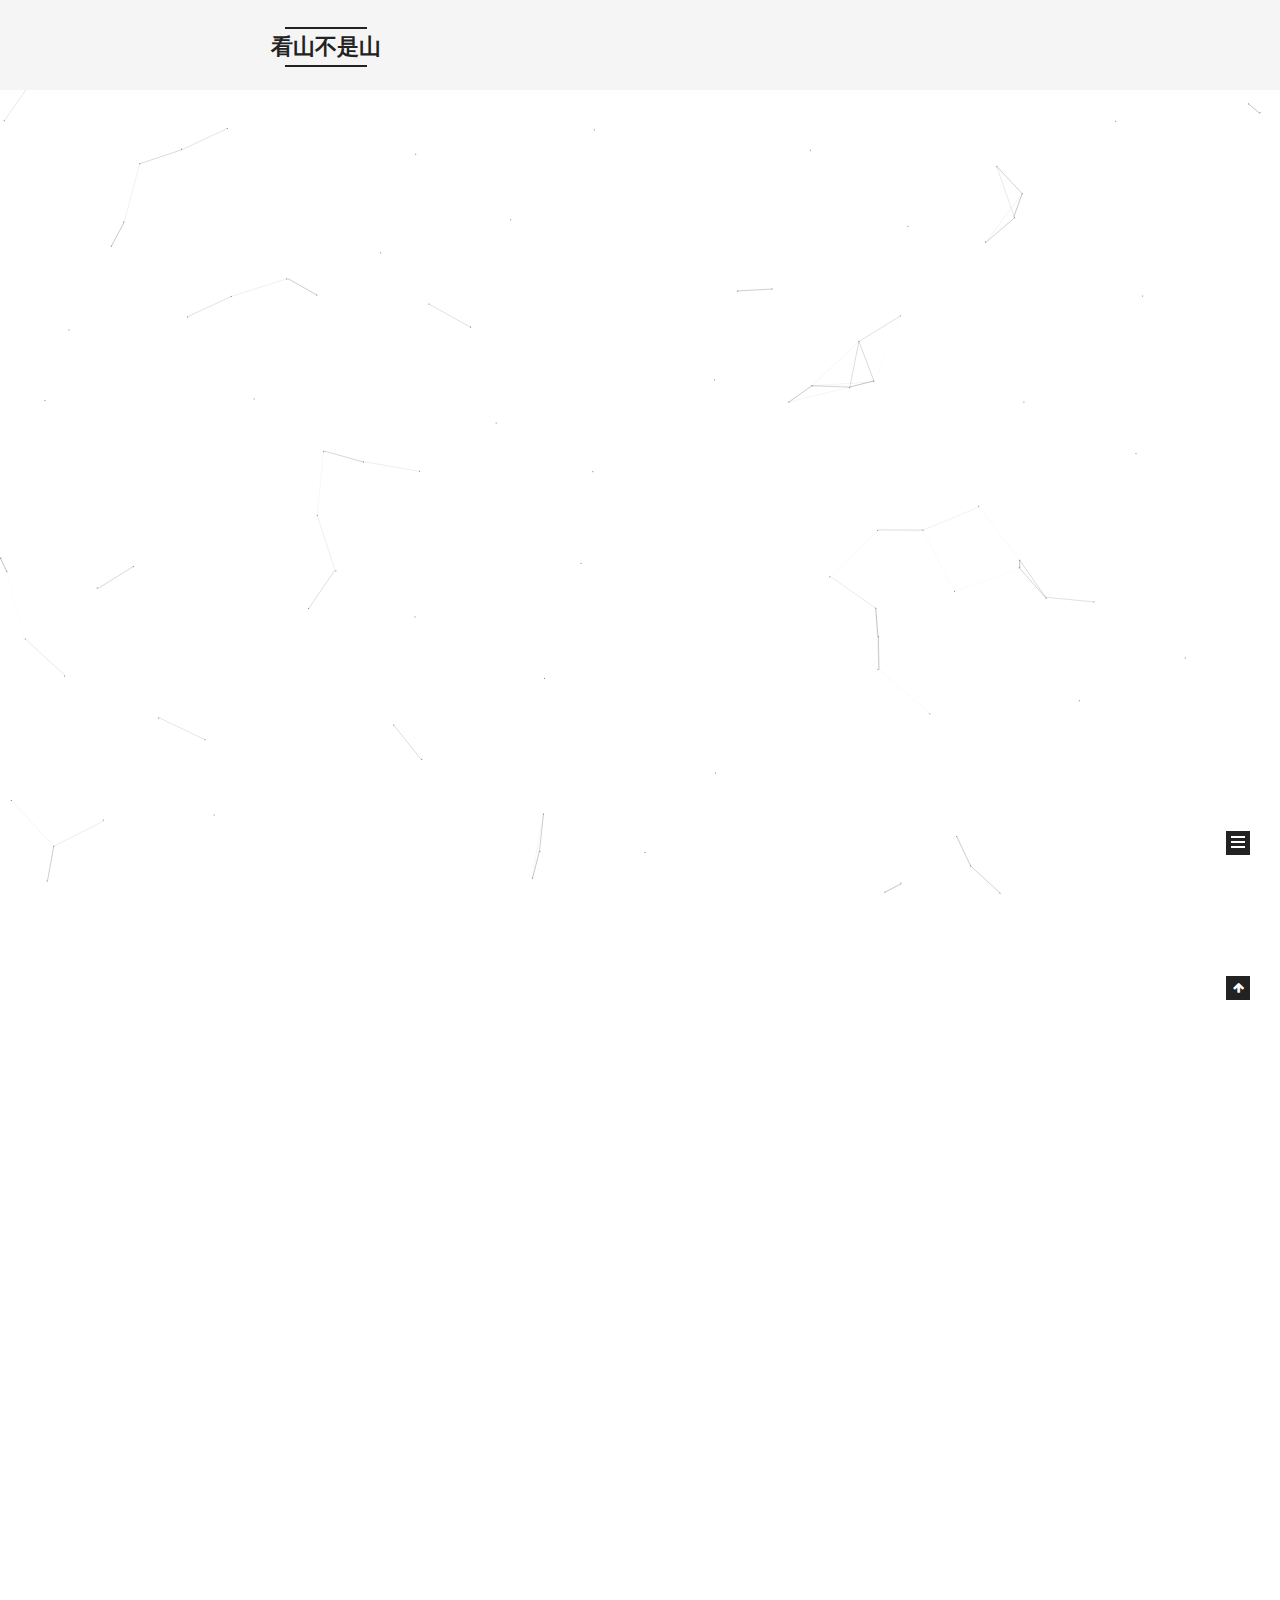
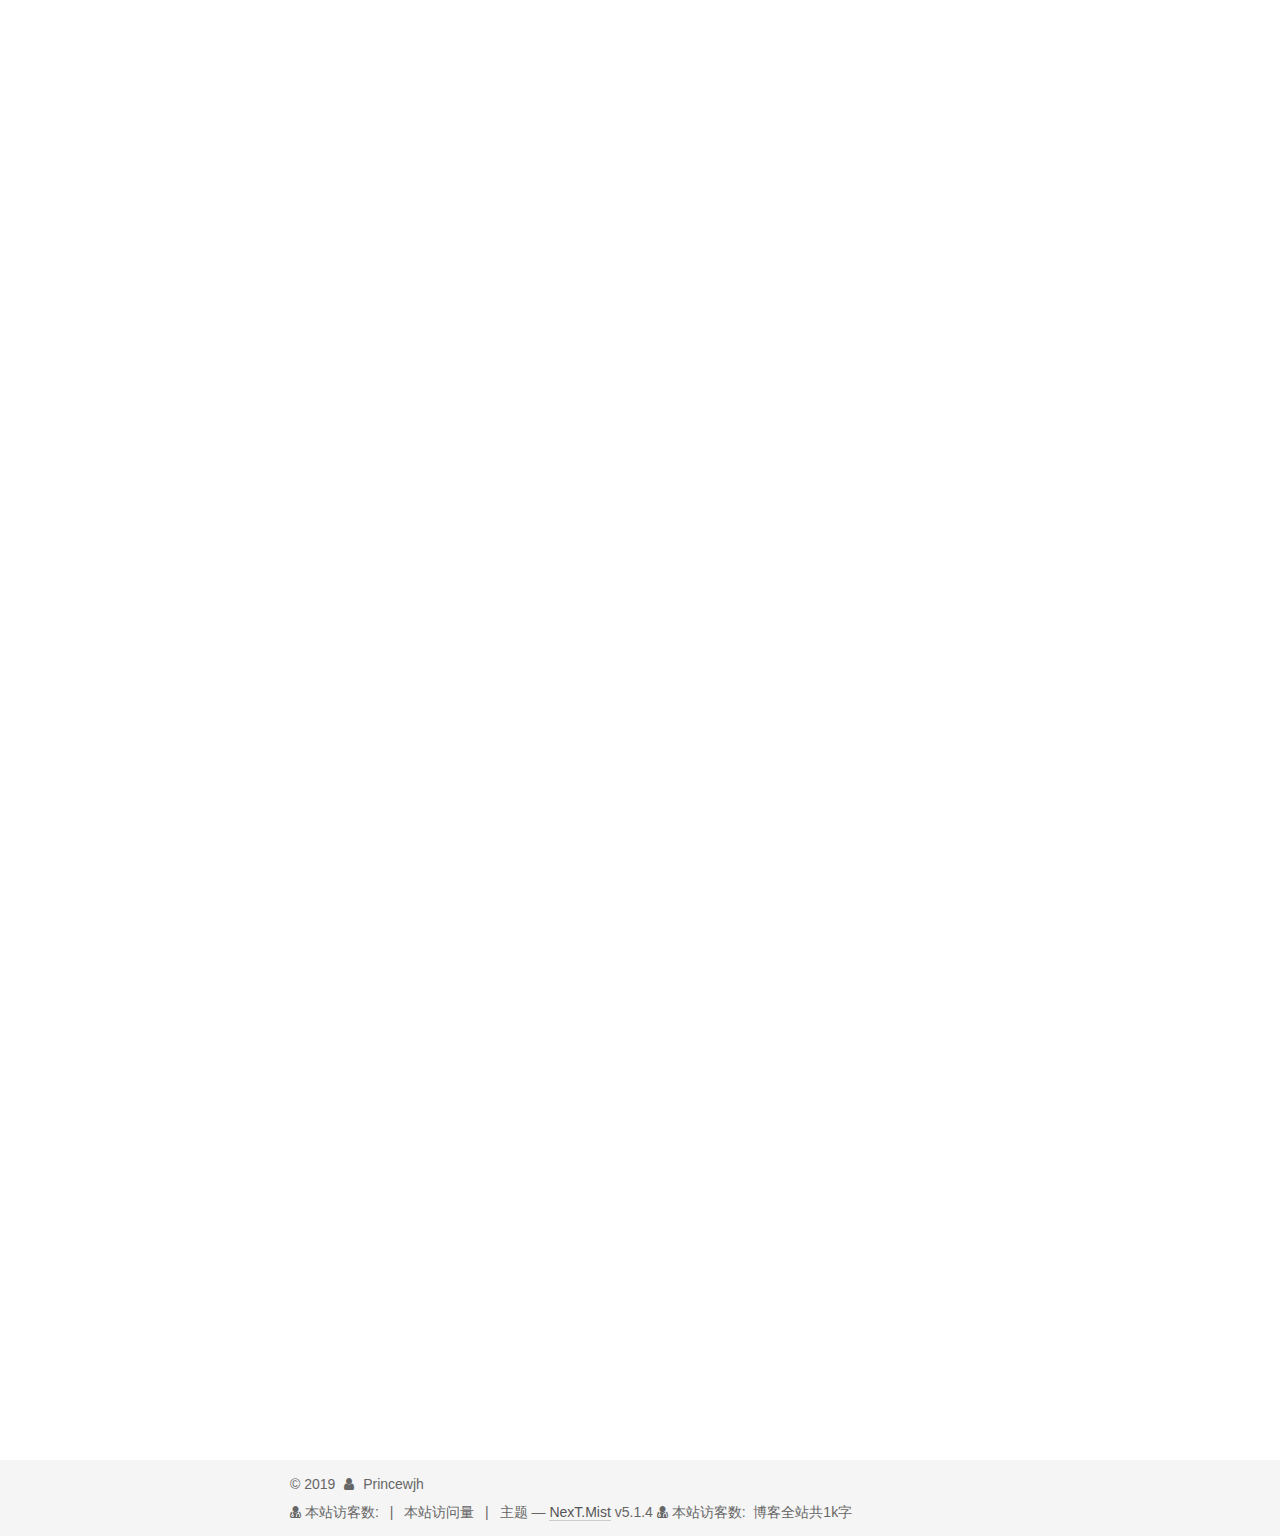
<file: index.html>
<!DOCTYPE html>



  


<html class="theme-next mist use-motion" lang="zh-Hans">
<head><meta name="generator" content="Hexo 3.9.0">
  <meta charset="UTF-8">
<meta http-equiv="X-UA-Compatible" content="IE=edge">
<meta name="viewport" content="width=device-width, initial-scale=1, maximum-scale=1">
<meta name="theme-color" content="#222">









<meta http-equiv="Cache-Control" content="no-transform">
<meta http-equiv="Cache-Control" content="no-siteapp">
















  
  
  <link href="/lib/fancybox/source/jquery.fancybox.css?v=2.1.5" rel="stylesheet" type="text/css">







<link href="/lib/font-awesome/css/font-awesome.min.css?v=4.6.2" rel="stylesheet" type="text/css">

<link href="/css/main.css?v=5.1.4" rel="stylesheet" type="text/css">


  <link rel="apple-touch-icon" sizes="180x180" href="/images/apple-touch-icon-next.png?v=5.1.4">


  <link rel="icon" type="image/png" sizes="32x32" href="/images/favicon-32x32-next.png?v=5.1.4">


  <link rel="icon" type="image/png" sizes="16x16" href="/images/favicon-16x16-next.png?v=5.1.4">


  <link rel="mask-icon" href="/images/logo.svg?v=5.1.4" color="#222">





  <meta name="keywords" content="Hexo, NexT">





  <link rel="alternate" href="/atom.xml" title="看山不是山" type="application/atom+xml">






<meta property="og:type" content="website">
<meta property="og:title" content="看山不是山">
<meta property="og:url" content="http://yoursite.com/index.html">
<meta property="og:site_name" content="看山不是山">
<meta property="og:locale" content="zh-Hans">
<meta name="twitter:card" content="summary">
<meta name="twitter:title" content="看山不是山">



<script type="text/javascript" id="hexo.configurations">
  var NexT = window.NexT || {};
  var CONFIG = {
    root: '/',
    scheme: 'Mist',
    version: '5.1.4',
    sidebar: {"position":"left","display":"post","offset":12,"b2t":false,"scrollpercent":false,"onmobile":false},
    fancybox: true,
    tabs: true,
    motion: {"enable":true,"async":false,"transition":{"post_block":"fadeIn","post_header":"slideDownIn","post_body":"slideDownIn","coll_header":"slideLeftIn","sidebar":"slideUpIn"}},
    duoshuo: {
      userId: '0',
      author: '博主'
    },
    algolia: {
      applicationID: '',
      apiKey: '',
      indexName: '',
      hits: {"per_page":10},
      labels: {"input_placeholder":"Search for Posts","hits_empty":"We didn't find any results for the search: ${query}","hits_stats":"${hits} results found in ${time} ms"}
    }
  };
</script>



  <link rel="canonical" href="http://yoursite.com/">





  <title>看山不是山</title>
  








</head>

<body itemscope itemtype="http://schema.org/WebPage" lang="zh-Hans">

  
  
    
  

  <div class="container sidebar-position-left 
  page-home">
    <div class="headband"></div>

    <header id="header" class="header" itemscope itemtype="http://schema.org/WPHeader">
      <div class="header-inner"><div class="site-brand-wrapper">
  <div class="site-meta ">
    

    <div class="custom-logo-site-title">
      <a href="/" class="brand" rel="start">
        <span class="logo-line-before"><i></i></span>
        <span class="site-title">看山不是山</span>
        <span class="logo-line-after"><i></i></span>
      </a>
    </div>
      
        <p class="site-subtitle">技术博客</p>
      
  </div>

  <div class="site-nav-toggle">
    <button>
      <span class="btn-bar"></span>
      <span class="btn-bar"></span>
      <span class="btn-bar"></span>
    </button>
  </div>
</div>

<nav class="site-nav">
  

  
    <ul id="menu" class="menu">
      
        
        <li class="menu-item menu-item-home">
          <a href="/" rel="section">
            
              <i class="menu-item-icon fa fa-fw fa-home"></i> <br>
            
            首页
          </a>
        </li>
      
        
        <li class="menu-item menu-item-tags">
          <a href="/tags/" rel="section">
            
              <i class="menu-item-icon fa fa-fw fa-tags"></i> <br>
            
            标签
          </a>
        </li>
      
        
        <li class="menu-item menu-item-archives">
          <a href="/archives/" rel="section">
            
              <i class="menu-item-icon fa fa-fw fa-archive"></i> <br>
            
            归档
          </a>
        </li>
      

      
        <li class="menu-item menu-item-search">
          
            <a href="javascript:;" class="popup-trigger">
          
            
              <i class="menu-item-icon fa fa-search fa-fw"></i> <br>
            
            搜索
          </a>
        </li>
      
    </ul>
  

  
    <div class="site-search">
      
  <div class="popup search-popup local-search-popup">
  <div class="local-search-header clearfix">
    <span class="search-icon">
      <i class="fa fa-search"></i>
    </span>
    <span class="popup-btn-close">
      <i class="fa fa-times-circle"></i>
    </span>
    <div class="local-search-input-wrapper">
      <input autocomplete="off" placeholder="搜索..." spellcheck="false" type="text" id="local-search-input">
    </div>
  </div>
  <div id="local-search-result"></div>
</div>



    </div>
  
</nav>



 </div>
    </header>

    <main id="main" class="main">
      <div class="main-inner">
        <div class="content-wrap">
          <div id="content" class="content">
            
  <section id="posts" class="posts-expand">
    
      

  

  
  
  

  <article class="post post-type-normal" itemscope itemtype="http://schema.org/Article">
  
  
  
  <div class="post-block">
    <link itemprop="mainEntityOfPage" href="http://yoursite.com/2019/07/30/const/">

    <span hidden itemprop="author" itemscope itemtype="http://schema.org/Person">
      <meta itemprop="name" content="Princewjh">
      <meta itemprop="description" content>
      <meta itemprop="image" content="/images/avatar.gif">
    </span>

    <span hidden itemprop="publisher" itemscope itemtype="http://schema.org/Organization">
      <meta itemprop="name" content="看山不是山">
    </span>

    
      <header class="post-header">

        
        
          <h1 class="post-title" itemprop="name headline">
                
                <a class="post-title-link" href="/2019/07/30/const/" itemprop="url">const and pointer</a></h1>
        

        <div class="post-meta">
          <span class="post-time">
            
              <span class="post-meta-item-icon">
                <i class="fa fa-calendar-o"></i>
              </span>
              
                <span class="post-meta-item-text">发表于</span>
              
              <time title="创建于" itemprop="dateCreated datePublished" datetime="2019-07-30T17:26:49+08:00">
                2019-07-30
              </time>
            

            

            
          </span>

          

          
            
          

          
          

          

          

          

        </div>
      </header>
    

    
    
    
    <div class="post-body" itemprop="articleBody">

      
      

      
        
          介绍了常量指针和指向常量的指针的概念
          <!--noindex-->
          <div class="post-button text-center">
            <a class="btn" href="/2019/07/30/const/">
              阅读全文 &raquo;
            </a>
          </div>
          <!--/noindex-->
        
      
    </div>
    
    
    

    

    

    

    <footer class="post-footer">
      

      

      

      
      
        <div class="post-eof"></div>
      
    </footer>
  </div>
  
  
  
  </article>


    
      

  

  
  
  

  <article class="post post-type-normal" itemscope itemtype="http://schema.org/Article">
  
  
  
  <div class="post-block">
    <link itemprop="mainEntityOfPage" href="http://yoursite.com/2019/06/26/thymeleaf/">

    <span hidden itemprop="author" itemscope itemtype="http://schema.org/Person">
      <meta itemprop="name" content="Princewjh">
      <meta itemprop="description" content>
      <meta itemprop="image" content="/images/avatar.gif">
    </span>

    <span hidden itemprop="publisher" itemscope itemtype="http://schema.org/Organization">
      <meta itemprop="name" content="看山不是山">
    </span>

    
      <header class="post-header">

        
        
          <h1 class="post-title" itemprop="name headline">
                
                <a class="post-title-link" href="/2019/06/26/thymeleaf/" itemprop="url">thymeleaf</a></h1>
        

        <div class="post-meta">
          <span class="post-time">
            
              <span class="post-meta-item-icon">
                <i class="fa fa-calendar-o"></i>
              </span>
              
                <span class="post-meta-item-text">发表于</span>
              
              <time title="创建于" itemprop="dateCreated datePublished" datetime="2019-06-26T12:59:52+08:00">
                2019-06-26
              </time>
            

            

            
          </span>

          

          
            
          

          
          

          

          

          

        </div>
      </header>
    

    
    
    
    <div class="post-body" itemprop="articleBody">

      
      

      
        
          
            <h1 id="thymeleaf基本语法"><a href="#thymeleaf基本语法" class="headerlink" title="thymeleaf基本语法"></a>thymeleaf基本语法</h1><h2 id="持续更新中。。。。"><a href="#持续更新中。。。。" class="headerlink" title="持续更新中。。。。"></a>持续更新中。。。。</h2><figure class="highlight html"><table><tr><td class="gutter"><pre><span class="line">1</span><br><span class="line">2</span><br><span class="line">3</span><br><span class="line">4</span><br><span class="line">5</span><br><span class="line">6</span><br><span class="line">7</span><br><span class="line">8</span><br><span class="line">9</span><br><span class="line">10</span><br><span class="line">11</span><br><span class="line">12</span><br><span class="line">13</span><br><span class="line">14</span><br><span class="line">15</span><br><span class="line">16</span><br><span class="line">17</span><br><span class="line">18</span><br><span class="line">19</span><br><span class="line">20</span><br><span class="line">21</span><br><span class="line">22</span><br><span class="line">23</span><br><span class="line">24</span><br><span class="line">25</span><br><span class="line">26</span><br><span class="line">27</span><br><span class="line">28</span><br><span class="line">29</span><br><span class="line">30</span><br><span class="line">31</span><br><span class="line">32</span><br><span class="line">33</span><br><span class="line">34</span><br><span class="line">35</span><br><span class="line">36</span><br><span class="line">37</span><br><span class="line">38</span><br><span class="line">39</span><br><span class="line">40</span><br><span class="line">41</span><br><span class="line">42</span><br><span class="line">43</span><br><span class="line">44</span><br><span class="line">45</span><br><span class="line">46</span><br></pre></td><td class="code"><pre><span class="line"><span class="comment">&lt;!-- thymeleaf模版  --&gt;</span></span><br><span class="line"><span class="tag">&lt;<span class="name">html</span> <span class="attr">xmlns:th</span>=<span class="string">"http://www.w3.org/1999/xhtml"</span>&gt;</span></span><br><span class="line"><span class="tag">&lt;<span class="name">body</span>&gt;</span></span><br><span class="line"><span class="tag">&lt;<span class="name">pre</span>&gt;</span></span><br><span class="line">    <span class="tag">&lt;<span class="name">span</span> <span class="attr">th:text</span>=<span class="string">"$&#123;value1&#125;"</span>&gt;</span><span class="tag">&lt;/<span class="name">span</span>&gt;</span></span><br><span class="line">    <span class="tag">&lt;<span class="name">span</span> <span class="attr">th:text</span>=<span class="string">"$&#123;value2&#125;"</span>&gt;</span><span class="tag">&lt;/<span class="name">span</span>&gt;</span></span><br><span class="line">    colors:<span class="tag">&lt;<span class="name">span</span> <span class="attr">th:text</span>=<span class="string">"$&#123;colors&#125;"</span>&gt;</span><span class="tag">&lt;/<span class="name">span</span>&gt;</span></span><br><span class="line">    <span class="comment">&lt;!--循环--&gt;</span></span><br><span class="line">    <span class="comment">&lt;!--/*--&gt;</span></span><br><span class="line">    th:each属性用于迭代循环，语法：th:each="obj,iterStat:$&#123;objList&#125;"</span><br><span class="line">    迭代对象可以是java.util.List,java.util.Map,数组等;</span><br><span class="line">    iterStat称作状态变量，属性有：</span><br><span class="line">        index:当前迭代对象的index（从0开始计算）</span><br><span class="line">        count: 当前迭代对象的index(从1开始计算)</span><br><span class="line">        size:被迭代对象的大小</span><br><span class="line">        current:当前迭代变量</span><br><span class="line">        even/odd:布尔值，当前循环是否是偶数/奇数（从0开始计算）</span><br><span class="line">        first:布尔值，当前循环是否是第一个</span><br><span class="line">        last:布尔值，当前循环是否是最后一个</span><br><span class="line">    <span class="comment">&lt;!--*/--&gt;</span></span><br><span class="line">    <span class="tag">&lt;<span class="name">tr</span> <span class="attr">th:each</span> = <span class="string">"color,colorStat : $&#123;colors&#125;"</span>&gt;</span></span><br><span class="line">        color:<span class="tag">&lt;<span class="name">span</span> <span class="attr">th:text</span> = <span class="string">"'is '+ $&#123;colorStat.index&#125;+ $&#123;color&#125;"</span>&gt;</span><span class="tag">&lt;/<span class="name">span</span>&gt;</span></span><br><span class="line">    <span class="tag">&lt;/<span class="name">tr</span>&gt;</span></span><br><span class="line">    <span class="comment">&lt;!--遍历map的key和value--&gt;</span></span><br><span class="line">    <span class="tag">&lt;<span class="name">tr</span> <span class="attr">th:each</span> = <span class="string">"item ,itemStat: $&#123;map&#125;"</span>&gt;</span></span><br><span class="line">        Number: <span class="tag">&lt;<span class="name">span</span> <span class="attr">th:text</span> = <span class="string">"$&#123;item.key&#125; + ', ' + 'Value: ' + $&#123;item.value&#125;"</span>&gt;</span><span class="tag">&lt;/<span class="name">span</span>&gt;</span></span><br><span class="line">    <span class="tag">&lt;/<span class="name">tr</span>&gt;</span></span><br><span class="line">    <span class="comment">&lt;!--第二种遍历方式--&gt;</span></span><br><span class="line">    <span class="tag">&lt;<span class="name">tr</span> <span class="attr">th:each</span> = <span class="string">"key:$&#123;map.keySet()&#125;"</span>&gt;</span></span><br><span class="line">        Number: <span class="tag">&lt;<span class="name">span</span> <span class="attr">th:text</span> = <span class="string">"$&#123;key&#125; + ' ' + $&#123;map.get(key)&#125;"</span>&gt;</span><span class="tag">&lt;/<span class="name">span</span>&gt;</span></span><br><span class="line">    <span class="tag">&lt;/<span class="name">tr</span>&gt;</span></span><br><span class="line"></span><br><span class="line">    <span class="tag">&lt;<span class="name">tr</span> <span class="attr">th:text</span>=<span class="string">"'User ' + $&#123;user.name&#125;"</span>&gt;</span><span class="tag">&lt;/<span class="name">tr</span>&gt;</span></span><br><span class="line"></span><br><span class="line">    <span class="comment">&lt;!--可以通过变量和方法访问(模版自动寻找)--&gt;</span></span><br><span class="line">    <span class="tag">&lt;<span class="name">tr</span> <span class="attr">th:text</span>=<span class="string">"'User  ' + $&#123;user.description&#125;"</span>&gt;</span><span class="tag">&lt;/<span class="name">tr</span>&gt;</span></span><br><span class="line">    <span class="tag">&lt;<span class="name">tr</span> <span class="attr">th:text</span>=<span class="string">"'User  ' + $&#123;user.getDescription()&#125;"</span>&gt;</span><span class="tag">&lt;/<span class="name">tr</span>&gt;</span></span><br><span class="line"></span><br><span class="line">    <span class="comment">&lt;!--定义局部变量--&gt;</span></span><br><span class="line">    <span class="tag">&lt;<span class="name">tr</span> <span class="attr">th:with</span>=<span class="string">"title='nowcoder'"</span>&gt;</span></span><br><span class="line">        <span class="tag">&lt;<span class="name">p</span> <span class="attr">th:text</span>=<span class="string">"$&#123;title&#125;"</span>&gt;</span><span class="tag">&lt;/<span class="name">p</span>&gt;</span></span><br><span class="line">    <span class="tag">&lt;/<span class="name">tr</span>&gt;</span></span><br><span class="line"></span><br><span class="line"><span class="tag">&lt;/<span class="name">pre</span>&gt;</span></span><br><span class="line"><span class="tag">&lt;/<span class="name">body</span>&gt;</span></span><br><span class="line"><span class="tag">&lt;/<span class="name">html</span>&gt;</span></span><br></pre></td></tr></table></figure>


          
        
      
    </div>
    
    
    

    

    

    

    <footer class="post-footer">
      

      

      

      
      
        <div class="post-eof"></div>
      
    </footer>
  </div>
  
  
  
  </article>


    
      

  

  
  
  

  <article class="post post-type-normal" itemscope itemtype="http://schema.org/Article">
  
  
  
  <div class="post-block">
    <link itemprop="mainEntityOfPage" href="http://yoursite.com/2019/06/21/first/">

    <span hidden itemprop="author" itemscope itemtype="http://schema.org/Person">
      <meta itemprop="name" content="Princewjh">
      <meta itemprop="description" content>
      <meta itemprop="image" content="/images/avatar.gif">
    </span>

    <span hidden itemprop="publisher" itemscope itemtype="http://schema.org/Organization">
      <meta itemprop="name" content="看山不是山">
    </span>

    
      <header class="post-header">

        
        
          <h1 class="post-title" itemprop="name headline">
                
                <a class="post-title-link" href="/2019/06/21/first/" itemprop="url">wjh的博客之旅</a></h1>
        

        <div class="post-meta">
          <span class="post-time">
            
              <span class="post-meta-item-icon">
                <i class="fa fa-calendar-o"></i>
              </span>
              
                <span class="post-meta-item-text">发表于</span>
              
              <time title="创建于" itemprop="dateCreated datePublished" datetime="2019-06-21T21:57:10+08:00">
                2019-06-21
              </time>
            

            

            
          </span>

          

          
            
          

          
          

          

          

          

        </div>
      </header>
    

    
    
    
    <div class="post-body" itemprop="articleBody">

      
      

      
        
          
            <p>#第一条博客 开启博客之旅</p>

          
        
      
    </div>
    
    
    

    

    

    

    <footer class="post-footer">
      

      

      

      
      
        <div class="post-eof"></div>
      
    </footer>
  </div>
  
  
  
  </article>


    
      

  

  
  
  

  <article class="post post-type-normal" itemscope itemtype="http://schema.org/Article">
  
  
  
  <div class="post-block">
    <link itemprop="mainEntityOfPage" href="http://yoursite.com/2019/06/21/hello-world/">

    <span hidden itemprop="author" itemscope itemtype="http://schema.org/Person">
      <meta itemprop="name" content="Princewjh">
      <meta itemprop="description" content>
      <meta itemprop="image" content="/images/avatar.gif">
    </span>

    <span hidden itemprop="publisher" itemscope itemtype="http://schema.org/Organization">
      <meta itemprop="name" content="看山不是山">
    </span>

    
      <header class="post-header">

        
        
          <h1 class="post-title" itemprop="name headline">
                
                <a class="post-title-link" href="/2019/06/21/hello-world/" itemprop="url">Hello World</a></h1>
        

        <div class="post-meta">
          <span class="post-time">
            
              <span class="post-meta-item-icon">
                <i class="fa fa-calendar-o"></i>
              </span>
              
                <span class="post-meta-item-text">发表于</span>
              
              <time title="创建于" itemprop="dateCreated datePublished" datetime="2019-06-21T21:23:12+08:00">
                2019-06-21
              </time>
            

            

            
          </span>

          

          
            
          

          
          

          

          

          

        </div>
      </header>
    

    
    
    
    <div class="post-body" itemprop="articleBody">

      
      

      
        
          
            <p>Welcome to <a href="https://hexo.io/" target="_blank" rel="noopener">Hexo</a>! This is your very first post. Check <a href="https://hexo.io/docs/" target="_blank" rel="noopener">documentation</a> for more info. If you get any problems when using Hexo, you can find the answer in <a href="https://hexo.io/docs/troubleshooting.html" target="_blank" rel="noopener">troubleshooting</a> or you can ask me on <a href="https://github.com/hexojs/hexo/issues" target="_blank" rel="noopener">GitHub</a>.</p>
<h2 id="Quick-Start"><a href="#Quick-Start" class="headerlink" title="Quick Start"></a>Quick Start</h2><p>&lt;! – more –&gt;</p>
<h3 id="Create-a-new-post"><a href="#Create-a-new-post" class="headerlink" title="Create a new post"></a>Create a new post</h3><figure class="highlight bash"><table><tr><td class="gutter"><pre><span class="line">1</span><br></pre></td><td class="code"><pre><span class="line">$ hexo new <span class="string">"My New Post"</span></span><br></pre></td></tr></table></figure>

<p>More info: <a href="https://hexo.io/docs/writing.html" target="_blank" rel="noopener">Writing</a></p>
<h3 id="Run-server"><a href="#Run-server" class="headerlink" title="Run server"></a>Run server</h3><figure class="highlight bash"><table><tr><td class="gutter"><pre><span class="line">1</span><br></pre></td><td class="code"><pre><span class="line">$ hexo server</span><br></pre></td></tr></table></figure>

<p>More info: <a href="https://hexo.io/docs/server.html" target="_blank" rel="noopener">Server</a></p>
<h3 id="Generate-static-files"><a href="#Generate-static-files" class="headerlink" title="Generate static files"></a>Generate static files</h3><figure class="highlight bash"><table><tr><td class="gutter"><pre><span class="line">1</span><br></pre></td><td class="code"><pre><span class="line">$ hexo generate</span><br></pre></td></tr></table></figure>

<p>More info: <a href="https://hexo.io/docs/generating.html" target="_blank" rel="noopener">Generating</a></p>
<h3 id="Deploy-to-remote-sites"><a href="#Deploy-to-remote-sites" class="headerlink" title="Deploy to remote sites"></a>Deploy to remote sites</h3><figure class="highlight bash"><table><tr><td class="gutter"><pre><span class="line">1</span><br></pre></td><td class="code"><pre><span class="line">$ hexo deploy</span><br></pre></td></tr></table></figure>

<p>More info: <a href="https://hexo.io/docs/deployment.html" target="_blank" rel="noopener">Deployment</a></p>

          
        
      
    </div>
    
    
    

    

    

    

    <footer class="post-footer">
      

      

      

      
      
        <div class="post-eof"></div>
      
    </footer>
  </div>
  
  
  
  </article>


    
  </section>

  


          </div>
          


          

        </div>
        
          
  
  <div class="sidebar-toggle">
    <div class="sidebar-toggle-line-wrap">
      <span class="sidebar-toggle-line sidebar-toggle-line-first"></span>
      <span class="sidebar-toggle-line sidebar-toggle-line-middle"></span>
      <span class="sidebar-toggle-line sidebar-toggle-line-last"></span>
    </div>
  </div>

  <aside id="sidebar" class="sidebar">
    
    <div class="sidebar-inner">

      

      

      <section class="site-overview-wrap sidebar-panel sidebar-panel-active">
        <div class="site-overview">
          <div class="site-author motion-element" itemprop="author" itemscope itemtype="http://schema.org/Person">
            
              <p class="site-author-name" itemprop="name">Princewjh</p>
              <p class="site-description motion-element" itemprop="description"></p>
          </div>

          <nav class="site-state motion-element">

            
              <div class="site-state-item site-state-posts">
              
                <a href="/archives/">
              
                  <span class="site-state-item-count">4</span>
                  <span class="site-state-item-name">日志</span>
                </a>
              </div>
            

            

            
              
              
              <div class="site-state-item site-state-tags">
                <a href="/tags/index.html">
                  <span class="site-state-item-count">2</span>
                  <span class="site-state-item-name">标签</span>
                </a>
              </div>
            

          </nav>

          
            <div class="feed-link motion-element">
              <a href="/atom.xml" rel="alternate">
                <i class="fa fa-rss"></i>
                RSS
              </a>
            </div>
          

          
            <div class="links-of-author motion-element">
                
                  <span class="links-of-author-item">
                    <a href="https://github.com/Princewjh" target="_blank" title="GitHub">
                      
                        <i class="fa fa-fw fa-github"></i>GitHub</a>
                  </span>
                
                  <span class="links-of-author-item">
                    <a href="wjh961021@gmail.com" target="_blank" title="E-Mail">
                      
                        <i class="fa fa-fw fa-envelope"></i>E-Mail</a>
                  </span>
                
            </div>
          

          
          

          
          

          

        </div>
      </section>

      

      

    </div>
  </aside>


        
      </div>
    </main>

    <footer id="footer" class="footer">
      <div class="footer-inner">
        <script async src="https://busuanzi.ibruce.info/busuanzi/2.3/busuanzi.pure.mini.js"></script>
<div class="copyright">&copy; <span itemprop="copyrightYear">2019</span>
  <span class="with-love">
    <i class="fa fa-user"></i>
  </span>
  <span class="author" itemprop="copyrightHolder">Princewjh</span>

  
</div>


<div class="powered-by">
  <i class="fa fa-user-md"></i>
  <span id="busuanzi_container_site_uv">
    本站访客数:<span id="busuanzi_value_site_uv"></span>
    </span>
    <span class="post-meta-divider">|</span>
    <span id="busuanzi_container_site_pv">
      本站访问量<span id="busuanzi_value_site_pv"></span>
    </span>
</div>



  <span class="post-meta-divider">|</span>



  <div class="theme-info">主题 &mdash; <a class="theme-link" target="_blank" href="https://github.com/iissnan/hexo-theme-next">NexT.Mist</a> v5.1.4</div>


<div class="powered-by">
<i class="fa fa-user-md"></i><span id="busuanzi_container_site_uv">
  本站访客数:<span id="busuanzi_value_site_uv"></span>
</span>
</div>



<div class="theme-info">
  <div class="powered-by"></div>
  <span class="post-count">博客全站共1k字</span>
</div>

        







        
      </div>
    </footer>

    
      <div class="back-to-top">
        <i class="fa fa-arrow-up"></i>
        
      </div>
    

    

  </div>

  

<script type="text/javascript">
  if (Object.prototype.toString.call(window.Promise) !== '[object Function]') {
    window.Promise = null;
  }
</script>









  


  











  
  
    <script type="text/javascript" src="/lib/jquery/index.js?v=2.1.3"></script>
  

  
  
    <script type="text/javascript" src="/lib/fastclick/lib/fastclick.min.js?v=1.0.6"></script>
  

  
  
    <script type="text/javascript" src="/lib/jquery_lazyload/jquery.lazyload.js?v=1.9.7"></script>
  

  
  
    <script type="text/javascript" src="/lib/velocity/velocity.min.js?v=1.2.1"></script>
  

  
  
    <script type="text/javascript" src="/lib/velocity/velocity.ui.min.js?v=1.2.1"></script>
  

  
  
    <script type="text/javascript" src="/lib/fancybox/source/jquery.fancybox.pack.js?v=2.1.5"></script>
  

  
  
    <script type="text/javascript" src="/lib/canvas-nest/canvas-nest.min.js"></script>
  


  


  <script type="text/javascript" src="/js/src/utils.js?v=5.1.4"></script>

  <script type="text/javascript" src="/js/src/motion.js?v=5.1.4"></script>



  
  

  

  


  <script type="text/javascript" src="/js/src/bootstrap.js?v=5.1.4"></script>



  


  




	





  





  












  

  <script type="text/javascript">
    // Popup Window;
    var isfetched = false;
    var isXml = true;
    // Search DB path;
    var search_path = "search.xml";
    if (search_path.length === 0) {
      search_path = "search.xml";
    } else if (/json$/i.test(search_path)) {
      isXml = false;
    }
    var path = "/" + search_path;
    // monitor main search box;

    var onPopupClose = function (e) {
      $('.popup').hide();
      $('#local-search-input').val('');
      $('.search-result-list').remove();
      $('#no-result').remove();
      $(".local-search-pop-overlay").remove();
      $('body').css('overflow', '');
    }

    function proceedsearch() {
      $("body")
        .append('<div class="search-popup-overlay local-search-pop-overlay"></div>')
        .css('overflow', 'hidden');
      $('.search-popup-overlay').click(onPopupClose);
      $('.popup').toggle();
      var $localSearchInput = $('#local-search-input');
      $localSearchInput.attr("autocapitalize", "none");
      $localSearchInput.attr("autocorrect", "off");
      $localSearchInput.focus();
    }

    // search function;
    var searchFunc = function(path, search_id, content_id) {
      'use strict';

      // start loading animation
      $("body")
        .append('<div class="search-popup-overlay local-search-pop-overlay">' +
          '<div id="search-loading-icon">' +
          '<i class="fa fa-spinner fa-pulse fa-5x fa-fw"></i>' +
          '</div>' +
          '</div>')
        .css('overflow', 'hidden');
      $("#search-loading-icon").css('margin', '20% auto 0 auto').css('text-align', 'center');

      $.ajax({
        url: path,
        dataType: isXml ? "xml" : "json",
        async: true,
        success: function(res) {
          // get the contents from search data
          isfetched = true;
          $('.popup').detach().appendTo('.header-inner');
          var datas = isXml ? $("entry", res).map(function() {
            return {
              title: $("title", this).text(),
              content: $("content",this).text(),
              url: $("url" , this).text()
            };
          }).get() : res;
          var input = document.getElementById(search_id);
          var resultContent = document.getElementById(content_id);
          var inputEventFunction = function() {
            var searchText = input.value.trim().toLowerCase();
            var keywords = searchText.split(/[\s\-]+/);
            if (keywords.length > 1) {
              keywords.push(searchText);
            }
            var resultItems = [];
            if (searchText.length > 0) {
              // perform local searching
              datas.forEach(function(data) {
                var isMatch = false;
                var hitCount = 0;
                var searchTextCount = 0;
                var title = data.title.trim();
                var titleInLowerCase = title.toLowerCase();
                var content = data.content.trim().replace(/<[^>]+>/g,"");
                var contentInLowerCase = content.toLowerCase();
                var articleUrl = decodeURIComponent(data.url);
                var indexOfTitle = [];
                var indexOfContent = [];
                // only match articles with not empty titles
                if(title != '') {
                  keywords.forEach(function(keyword) {
                    function getIndexByWord(word, text, caseSensitive) {
                      var wordLen = word.length;
                      if (wordLen === 0) {
                        return [];
                      }
                      var startPosition = 0, position = [], index = [];
                      if (!caseSensitive) {
                        text = text.toLowerCase();
                        word = word.toLowerCase();
                      }
                      while ((position = text.indexOf(word, startPosition)) > -1) {
                        index.push({position: position, word: word});
                        startPosition = position + wordLen;
                      }
                      return index;
                    }

                    indexOfTitle = indexOfTitle.concat(getIndexByWord(keyword, titleInLowerCase, false));
                    indexOfContent = indexOfContent.concat(getIndexByWord(keyword, contentInLowerCase, false));
                  });
                  if (indexOfTitle.length > 0 || indexOfContent.length > 0) {
                    isMatch = true;
                    hitCount = indexOfTitle.length + indexOfContent.length;
                  }
                }

                // show search results

                if (isMatch) {
                  // sort index by position of keyword

                  [indexOfTitle, indexOfContent].forEach(function (index) {
                    index.sort(function (itemLeft, itemRight) {
                      if (itemRight.position !== itemLeft.position) {
                        return itemRight.position - itemLeft.position;
                      } else {
                        return itemLeft.word.length - itemRight.word.length;
                      }
                    });
                  });

                  // merge hits into slices

                  function mergeIntoSlice(text, start, end, index) {
                    var item = index[index.length - 1];
                    var position = item.position;
                    var word = item.word;
                    var hits = [];
                    var searchTextCountInSlice = 0;
                    while (position + word.length <= end && index.length != 0) {
                      if (word === searchText) {
                        searchTextCountInSlice++;
                      }
                      hits.push({position: position, length: word.length});
                      var wordEnd = position + word.length;

                      // move to next position of hit

                      index.pop();
                      while (index.length != 0) {
                        item = index[index.length - 1];
                        position = item.position;
                        word = item.word;
                        if (wordEnd > position) {
                          index.pop();
                        } else {
                          break;
                        }
                      }
                    }
                    searchTextCount += searchTextCountInSlice;
                    return {
                      hits: hits,
                      start: start,
                      end: end,
                      searchTextCount: searchTextCountInSlice
                    };
                  }

                  var slicesOfTitle = [];
                  if (indexOfTitle.length != 0) {
                    slicesOfTitle.push(mergeIntoSlice(title, 0, title.length, indexOfTitle));
                  }

                  var slicesOfContent = [];
                  while (indexOfContent.length != 0) {
                    var item = indexOfContent[indexOfContent.length - 1];
                    var position = item.position;
                    var word = item.word;
                    // cut out 100 characters
                    var start = position - 20;
                    var end = position + 80;
                    if(start < 0){
                      start = 0;
                    }
                    if (end < position + word.length) {
                      end = position + word.length;
                    }
                    if(end > content.length){
                      end = content.length;
                    }
                    slicesOfContent.push(mergeIntoSlice(content, start, end, indexOfContent));
                  }

                  // sort slices in content by search text's count and hits' count

                  slicesOfContent.sort(function (sliceLeft, sliceRight) {
                    if (sliceLeft.searchTextCount !== sliceRight.searchTextCount) {
                      return sliceRight.searchTextCount - sliceLeft.searchTextCount;
                    } else if (sliceLeft.hits.length !== sliceRight.hits.length) {
                      return sliceRight.hits.length - sliceLeft.hits.length;
                    } else {
                      return sliceLeft.start - sliceRight.start;
                    }
                  });

                  // select top N slices in content

                  var upperBound = parseInt('1');
                  if (upperBound >= 0) {
                    slicesOfContent = slicesOfContent.slice(0, upperBound);
                  }

                  // highlight title and content

                  function highlightKeyword(text, slice) {
                    var result = '';
                    var prevEnd = slice.start;
                    slice.hits.forEach(function (hit) {
                      result += text.substring(prevEnd, hit.position);
                      var end = hit.position + hit.length;
                      result += '<b class="search-keyword">' + text.substring(hit.position, end) + '</b>';
                      prevEnd = end;
                    });
                    result += text.substring(prevEnd, slice.end);
                    return result;
                  }

                  var resultItem = '';

                  if (slicesOfTitle.length != 0) {
                    resultItem += "<li><a href='" + articleUrl + "' class='search-result-title'>" + highlightKeyword(title, slicesOfTitle[0]) + "</a>";
                  } else {
                    resultItem += "<li><a href='" + articleUrl + "' class='search-result-title'>" + title + "</a>";
                  }

                  slicesOfContent.forEach(function (slice) {
                    resultItem += "<a href='" + articleUrl + "'>" +
                      "<p class=\"search-result\">" + highlightKeyword(content, slice) +
                      "...</p>" + "</a>";
                  });

                  resultItem += "</li>";
                  resultItems.push({
                    item: resultItem,
                    searchTextCount: searchTextCount,
                    hitCount: hitCount,
                    id: resultItems.length
                  });
                }
              })
            };
            if (keywords.length === 1 && keywords[0] === "") {
              resultContent.innerHTML = '<div id="no-result"><i class="fa fa-search fa-5x" /></div>'
            } else if (resultItems.length === 0) {
              resultContent.innerHTML = '<div id="no-result"><i class="fa fa-frown-o fa-5x" /></div>'
            } else {
              resultItems.sort(function (resultLeft, resultRight) {
                if (resultLeft.searchTextCount !== resultRight.searchTextCount) {
                  return resultRight.searchTextCount - resultLeft.searchTextCount;
                } else if (resultLeft.hitCount !== resultRight.hitCount) {
                  return resultRight.hitCount - resultLeft.hitCount;
                } else {
                  return resultRight.id - resultLeft.id;
                }
              });
              var searchResultList = '<ul class=\"search-result-list\">';
              resultItems.forEach(function (result) {
                searchResultList += result.item;
              })
              searchResultList += "</ul>";
              resultContent.innerHTML = searchResultList;
            }
          }

          if ('auto' === 'auto') {
            input.addEventListener('input', inputEventFunction);
          } else {
            $('.search-icon').click(inputEventFunction);
            input.addEventListener('keypress', function (event) {
              if (event.keyCode === 13) {
                inputEventFunction();
              }
            });
          }

          // remove loading animation
          $(".local-search-pop-overlay").remove();
          $('body').css('overflow', '');

          proceedsearch();
        }
      });
    }

    // handle and trigger popup window;
    $('.popup-trigger').click(function(e) {
      e.stopPropagation();
      if (isfetched === false) {
        searchFunc(path, 'local-search-input', 'local-search-result');
      } else {
        proceedsearch();
      };
    });

    $('.popup-btn-close').click(onPopupClose);
    $('.popup').click(function(e){
      e.stopPropagation();
    });
    $(document).on('keyup', function (event) {
      var shouldDismissSearchPopup = event.which === 27 &&
        $('.search-popup').is(':visible');
      if (shouldDismissSearchPopup) {
        onPopupClose();
      }
    });
  </script>





  

  

  

  
  

  

  

  

</body>
</html>
</file>
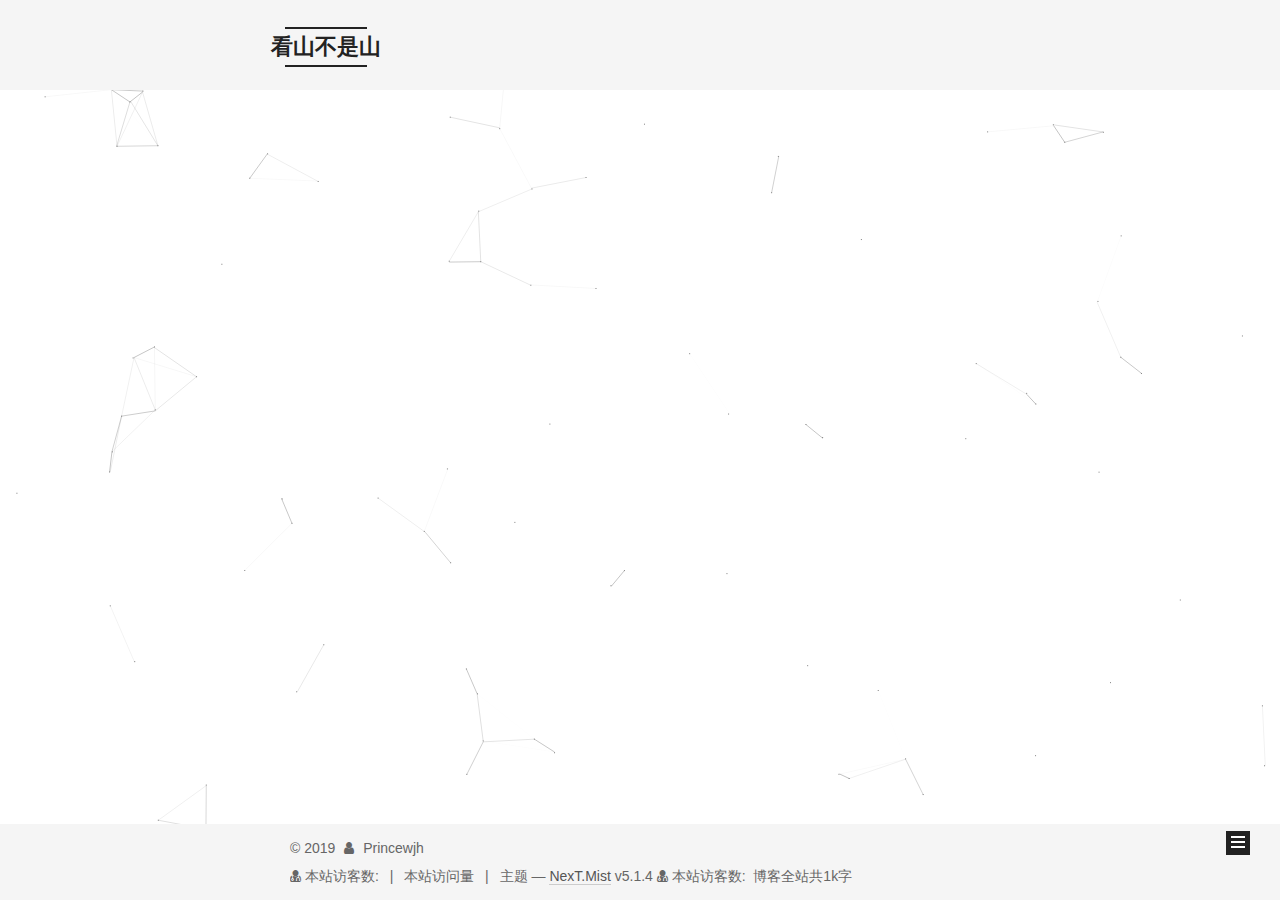
<file: archives/index.html>
<!DOCTYPE html>



  


<html class="theme-next mist use-motion" lang="zh-Hans">
<head><meta name="generator" content="Hexo 3.9.0">
  <meta charset="UTF-8">
<meta http-equiv="X-UA-Compatible" content="IE=edge">
<meta name="viewport" content="width=device-width, initial-scale=1, maximum-scale=1">
<meta name="theme-color" content="#222">









<meta http-equiv="Cache-Control" content="no-transform">
<meta http-equiv="Cache-Control" content="no-siteapp">
















  
  
  <link href="/lib/fancybox/source/jquery.fancybox.css?v=2.1.5" rel="stylesheet" type="text/css">







<link href="/lib/font-awesome/css/font-awesome.min.css?v=4.6.2" rel="stylesheet" type="text/css">

<link href="/css/main.css?v=5.1.4" rel="stylesheet" type="text/css">


  <link rel="apple-touch-icon" sizes="180x180" href="/images/apple-touch-icon-next.png?v=5.1.4">


  <link rel="icon" type="image/png" sizes="32x32" href="/images/favicon-32x32-next.png?v=5.1.4">


  <link rel="icon" type="image/png" sizes="16x16" href="/images/favicon-16x16-next.png?v=5.1.4">


  <link rel="mask-icon" href="/images/logo.svg?v=5.1.4" color="#222">





  <meta name="keywords" content="Hexo, NexT">





  <link rel="alternate" href="/atom.xml" title="看山不是山" type="application/atom+xml">






<meta property="og:type" content="website">
<meta property="og:title" content="看山不是山">
<meta property="og:url" content="http://yoursite.com/archives/index.html">
<meta property="og:site_name" content="看山不是山">
<meta property="og:locale" content="zh-Hans">
<meta name="twitter:card" content="summary">
<meta name="twitter:title" content="看山不是山">



<script type="text/javascript" id="hexo.configurations">
  var NexT = window.NexT || {};
  var CONFIG = {
    root: '/',
    scheme: 'Mist',
    version: '5.1.4',
    sidebar: {"position":"left","display":"post","offset":12,"b2t":false,"scrollpercent":false,"onmobile":false},
    fancybox: true,
    tabs: true,
    motion: {"enable":true,"async":false,"transition":{"post_block":"fadeIn","post_header":"slideDownIn","post_body":"slideDownIn","coll_header":"slideLeftIn","sidebar":"slideUpIn"}},
    duoshuo: {
      userId: '0',
      author: '博主'
    },
    algolia: {
      applicationID: '',
      apiKey: '',
      indexName: '',
      hits: {"per_page":10},
      labels: {"input_placeholder":"Search for Posts","hits_empty":"We didn't find any results for the search: ${query}","hits_stats":"${hits} results found in ${time} ms"}
    }
  };
</script>



  <link rel="canonical" href="http://yoursite.com/archives/">





  <title>归档 | 看山不是山</title>
  








</head>

<body itemscope itemtype="http://schema.org/WebPage" lang="zh-Hans">

  
  
    
  

  <div class="container sidebar-position-left page-archive">
    <div class="headband"></div>

    <header id="header" class="header" itemscope itemtype="http://schema.org/WPHeader">
      <div class="header-inner"><div class="site-brand-wrapper">
  <div class="site-meta ">
    

    <div class="custom-logo-site-title">
      <a href="/" class="brand" rel="start">
        <span class="logo-line-before"><i></i></span>
        <span class="site-title">看山不是山</span>
        <span class="logo-line-after"><i></i></span>
      </a>
    </div>
      
        <p class="site-subtitle">技术博客</p>
      
  </div>

  <div class="site-nav-toggle">
    <button>
      <span class="btn-bar"></span>
      <span class="btn-bar"></span>
      <span class="btn-bar"></span>
    </button>
  </div>
</div>

<nav class="site-nav">
  

  
    <ul id="menu" class="menu">
      
        
        <li class="menu-item menu-item-home">
          <a href="/" rel="section">
            
              <i class="menu-item-icon fa fa-fw fa-home"></i> <br>
            
            首页
          </a>
        </li>
      
        
        <li class="menu-item menu-item-tags">
          <a href="/tags/" rel="section">
            
              <i class="menu-item-icon fa fa-fw fa-tags"></i> <br>
            
            标签
          </a>
        </li>
      
        
        <li class="menu-item menu-item-archives">
          <a href="/archives/" rel="section">
            
              <i class="menu-item-icon fa fa-fw fa-archive"></i> <br>
            
            归档
          </a>
        </li>
      

      
        <li class="menu-item menu-item-search">
          
            <a href="javascript:;" class="popup-trigger">
          
            
              <i class="menu-item-icon fa fa-search fa-fw"></i> <br>
            
            搜索
          </a>
        </li>
      
    </ul>
  

  
    <div class="site-search">
      
  <div class="popup search-popup local-search-popup">
  <div class="local-search-header clearfix">
    <span class="search-icon">
      <i class="fa fa-search"></i>
    </span>
    <span class="popup-btn-close">
      <i class="fa fa-times-circle"></i>
    </span>
    <div class="local-search-input-wrapper">
      <input autocomplete="off" placeholder="搜索..." spellcheck="false" type="text" id="local-search-input">
    </div>
  </div>
  <div id="local-search-result"></div>
</div>



    </div>
  
</nav>



 </div>
    </header>

    <main id="main" class="main">
      <div class="main-inner">
        <div class="content-wrap">
          <div id="content" class="content">
            

  
  
  
  <div class="post-block archive">
    <div id="posts" class="posts-collapse">
      <span class="archive-move-on"></span>

      <span class="archive-page-counter">
        
        
        
          
        
        嗯..! 目前共计 4 篇日志。 继续努力。
      </span>

      

        
        
        

        
          
          <div class="collection-title">
            <h1 class="archive-year" id="archive-year-2019">2019</h1>
          </div>
        
        

        

  <article class="post post-type-normal" itemscope itemtype="http://schema.org/Article">
    <header class="post-header">

      <h2 class="post-title">
        
            <a class="post-title-link" href="/2019/07/30/const/" itemprop="url">
              
                <span itemprop="name">const and pointer</span>
              
            </a>
        
      </h2>

      <div class="post-meta">
        <time class="post-time" itemprop="dateCreated" datetime="2019-07-30T17:26:49+08:00" content="2019-07-30">
          07-30
        </time>
      </div>

    </header>
  </article>



      

        
        
        

        
        

        

  <article class="post post-type-normal" itemscope itemtype="http://schema.org/Article">
    <header class="post-header">

      <h2 class="post-title">
        
            <a class="post-title-link" href="/2019/06/26/thymeleaf/" itemprop="url">
              
                <span itemprop="name">thymeleaf</span>
              
            </a>
        
      </h2>

      <div class="post-meta">
        <time class="post-time" itemprop="dateCreated" datetime="2019-06-26T12:59:52+08:00" content="2019-06-26">
          06-26
        </time>
      </div>

    </header>
  </article>



      

        
        
        

        
        

        

  <article class="post post-type-normal" itemscope itemtype="http://schema.org/Article">
    <header class="post-header">

      <h2 class="post-title">
        
            <a class="post-title-link" href="/2019/06/21/first/" itemprop="url">
              
                <span itemprop="name">wjh的博客之旅</span>
              
            </a>
        
      </h2>

      <div class="post-meta">
        <time class="post-time" itemprop="dateCreated" datetime="2019-06-21T21:57:10+08:00" content="2019-06-21">
          06-21
        </time>
      </div>

    </header>
  </article>



      

        
        
        

        
        

        

  <article class="post post-type-normal" itemscope itemtype="http://schema.org/Article">
    <header class="post-header">

      <h2 class="post-title">
        
            <a class="post-title-link" href="/2019/06/21/hello-world/" itemprop="url">
              
                <span itemprop="name">Hello World</span>
              
            </a>
        
      </h2>

      <div class="post-meta">
        <time class="post-time" itemprop="dateCreated" datetime="2019-06-21T21:23:12+08:00" content="2019-06-21">
          06-21
        </time>
      </div>

    </header>
  </article>



      

    </div>
  </div>
  
  
  

  



          </div>
          


          

        </div>
        
          
  
  <div class="sidebar-toggle">
    <div class="sidebar-toggle-line-wrap">
      <span class="sidebar-toggle-line sidebar-toggle-line-first"></span>
      <span class="sidebar-toggle-line sidebar-toggle-line-middle"></span>
      <span class="sidebar-toggle-line sidebar-toggle-line-last"></span>
    </div>
  </div>

  <aside id="sidebar" class="sidebar">
    
    <div class="sidebar-inner">

      

      

      <section class="site-overview-wrap sidebar-panel sidebar-panel-active">
        <div class="site-overview">
          <div class="site-author motion-element" itemprop="author" itemscope itemtype="http://schema.org/Person">
            
              <p class="site-author-name" itemprop="name">Princewjh</p>
              <p class="site-description motion-element" itemprop="description"></p>
          </div>

          <nav class="site-state motion-element">

            
              <div class="site-state-item site-state-posts">
              
                <a href="/archives/">
              
                  <span class="site-state-item-count">4</span>
                  <span class="site-state-item-name">日志</span>
                </a>
              </div>
            

            

            
              
              
              <div class="site-state-item site-state-tags">
                <a href="/tags/index.html">
                  <span class="site-state-item-count">2</span>
                  <span class="site-state-item-name">标签</span>
                </a>
              </div>
            

          </nav>

          
            <div class="feed-link motion-element">
              <a href="/atom.xml" rel="alternate">
                <i class="fa fa-rss"></i>
                RSS
              </a>
            </div>
          

          
            <div class="links-of-author motion-element">
                
                  <span class="links-of-author-item">
                    <a href="https://github.com/Princewjh" target="_blank" title="GitHub">
                      
                        <i class="fa fa-fw fa-github"></i>GitHub</a>
                  </span>
                
                  <span class="links-of-author-item">
                    <a href="wjh961021@gmail.com" target="_blank" title="E-Mail">
                      
                        <i class="fa fa-fw fa-envelope"></i>E-Mail</a>
                  </span>
                
            </div>
          

          
          

          
          

          

        </div>
      </section>

      

      

    </div>
  </aside>


        
      </div>
    </main>

    <footer id="footer" class="footer">
      <div class="footer-inner">
        <script async src="https://busuanzi.ibruce.info/busuanzi/2.3/busuanzi.pure.mini.js"></script>
<div class="copyright">&copy; <span itemprop="copyrightYear">2019</span>
  <span class="with-love">
    <i class="fa fa-user"></i>
  </span>
  <span class="author" itemprop="copyrightHolder">Princewjh</span>

  
</div>


<div class="powered-by">
  <i class="fa fa-user-md"></i>
  <span id="busuanzi_container_site_uv">
    本站访客数:<span id="busuanzi_value_site_uv"></span>
    </span>
    <span class="post-meta-divider">|</span>
    <span id="busuanzi_container_site_pv">
      本站访问量<span id="busuanzi_value_site_pv"></span>
    </span>
</div>



  <span class="post-meta-divider">|</span>



  <div class="theme-info">主题 &mdash; <a class="theme-link" target="_blank" href="https://github.com/iissnan/hexo-theme-next">NexT.Mist</a> v5.1.4</div>


<div class="powered-by">
<i class="fa fa-user-md"></i><span id="busuanzi_container_site_uv">
  本站访客数:<span id="busuanzi_value_site_uv"></span>
</span>
</div>



<div class="theme-info">
  <div class="powered-by"></div>
  <span class="post-count">博客全站共1k字</span>
</div>

        







        
      </div>
    </footer>

    
      <div class="back-to-top">
        <i class="fa fa-arrow-up"></i>
        
      </div>
    

    

  </div>

  

<script type="text/javascript">
  if (Object.prototype.toString.call(window.Promise) !== '[object Function]') {
    window.Promise = null;
  }
</script>









  


  











  
  
    <script type="text/javascript" src="/lib/jquery/index.js?v=2.1.3"></script>
  

  
  
    <script type="text/javascript" src="/lib/fastclick/lib/fastclick.min.js?v=1.0.6"></script>
  

  
  
    <script type="text/javascript" src="/lib/jquery_lazyload/jquery.lazyload.js?v=1.9.7"></script>
  

  
  
    <script type="text/javascript" src="/lib/velocity/velocity.min.js?v=1.2.1"></script>
  

  
  
    <script type="text/javascript" src="/lib/velocity/velocity.ui.min.js?v=1.2.1"></script>
  

  
  
    <script type="text/javascript" src="/lib/fancybox/source/jquery.fancybox.pack.js?v=2.1.5"></script>
  

  
  
    <script type="text/javascript" src="/lib/canvas-nest/canvas-nest.min.js"></script>
  


  


  <script type="text/javascript" src="/js/src/utils.js?v=5.1.4"></script>

  <script type="text/javascript" src="/js/src/motion.js?v=5.1.4"></script>



  
  

  

  


  <script type="text/javascript" src="/js/src/bootstrap.js?v=5.1.4"></script>



  


  




	





  





  












  

  <script type="text/javascript">
    // Popup Window;
    var isfetched = false;
    var isXml = true;
    // Search DB path;
    var search_path = "search.xml";
    if (search_path.length === 0) {
      search_path = "search.xml";
    } else if (/json$/i.test(search_path)) {
      isXml = false;
    }
    var path = "/" + search_path;
    // monitor main search box;

    var onPopupClose = function (e) {
      $('.popup').hide();
      $('#local-search-input').val('');
      $('.search-result-list').remove();
      $('#no-result').remove();
      $(".local-search-pop-overlay").remove();
      $('body').css('overflow', '');
    }

    function proceedsearch() {
      $("body")
        .append('<div class="search-popup-overlay local-search-pop-overlay"></div>')
        .css('overflow', 'hidden');
      $('.search-popup-overlay').click(onPopupClose);
      $('.popup').toggle();
      var $localSearchInput = $('#local-search-input');
      $localSearchInput.attr("autocapitalize", "none");
      $localSearchInput.attr("autocorrect", "off");
      $localSearchInput.focus();
    }

    // search function;
    var searchFunc = function(path, search_id, content_id) {
      'use strict';

      // start loading animation
      $("body")
        .append('<div class="search-popup-overlay local-search-pop-overlay">' +
          '<div id="search-loading-icon">' +
          '<i class="fa fa-spinner fa-pulse fa-5x fa-fw"></i>' +
          '</div>' +
          '</div>')
        .css('overflow', 'hidden');
      $("#search-loading-icon").css('margin', '20% auto 0 auto').css('text-align', 'center');

      $.ajax({
        url: path,
        dataType: isXml ? "xml" : "json",
        async: true,
        success: function(res) {
          // get the contents from search data
          isfetched = true;
          $('.popup').detach().appendTo('.header-inner');
          var datas = isXml ? $("entry", res).map(function() {
            return {
              title: $("title", this).text(),
              content: $("content",this).text(),
              url: $("url" , this).text()
            };
          }).get() : res;
          var input = document.getElementById(search_id);
          var resultContent = document.getElementById(content_id);
          var inputEventFunction = function() {
            var searchText = input.value.trim().toLowerCase();
            var keywords = searchText.split(/[\s\-]+/);
            if (keywords.length > 1) {
              keywords.push(searchText);
            }
            var resultItems = [];
            if (searchText.length > 0) {
              // perform local searching
              datas.forEach(function(data) {
                var isMatch = false;
                var hitCount = 0;
                var searchTextCount = 0;
                var title = data.title.trim();
                var titleInLowerCase = title.toLowerCase();
                var content = data.content.trim().replace(/<[^>]+>/g,"");
                var contentInLowerCase = content.toLowerCase();
                var articleUrl = decodeURIComponent(data.url);
                var indexOfTitle = [];
                var indexOfContent = [];
                // only match articles with not empty titles
                if(title != '') {
                  keywords.forEach(function(keyword) {
                    function getIndexByWord(word, text, caseSensitive) {
                      var wordLen = word.length;
                      if (wordLen === 0) {
                        return [];
                      }
                      var startPosition = 0, position = [], index = [];
                      if (!caseSensitive) {
                        text = text.toLowerCase();
                        word = word.toLowerCase();
                      }
                      while ((position = text.indexOf(word, startPosition)) > -1) {
                        index.push({position: position, word: word});
                        startPosition = position + wordLen;
                      }
                      return index;
                    }

                    indexOfTitle = indexOfTitle.concat(getIndexByWord(keyword, titleInLowerCase, false));
                    indexOfContent = indexOfContent.concat(getIndexByWord(keyword, contentInLowerCase, false));
                  });
                  if (indexOfTitle.length > 0 || indexOfContent.length > 0) {
                    isMatch = true;
                    hitCount = indexOfTitle.length + indexOfContent.length;
                  }
                }

                // show search results

                if (isMatch) {
                  // sort index by position of keyword

                  [indexOfTitle, indexOfContent].forEach(function (index) {
                    index.sort(function (itemLeft, itemRight) {
                      if (itemRight.position !== itemLeft.position) {
                        return itemRight.position - itemLeft.position;
                      } else {
                        return itemLeft.word.length - itemRight.word.length;
                      }
                    });
                  });

                  // merge hits into slices

                  function mergeIntoSlice(text, start, end, index) {
                    var item = index[index.length - 1];
                    var position = item.position;
                    var word = item.word;
                    var hits = [];
                    var searchTextCountInSlice = 0;
                    while (position + word.length <= end && index.length != 0) {
                      if (word === searchText) {
                        searchTextCountInSlice++;
                      }
                      hits.push({position: position, length: word.length});
                      var wordEnd = position + word.length;

                      // move to next position of hit

                      index.pop();
                      while (index.length != 0) {
                        item = index[index.length - 1];
                        position = item.position;
                        word = item.word;
                        if (wordEnd > position) {
                          index.pop();
                        } else {
                          break;
                        }
                      }
                    }
                    searchTextCount += searchTextCountInSlice;
                    return {
                      hits: hits,
                      start: start,
                      end: end,
                      searchTextCount: searchTextCountInSlice
                    };
                  }

                  var slicesOfTitle = [];
                  if (indexOfTitle.length != 0) {
                    slicesOfTitle.push(mergeIntoSlice(title, 0, title.length, indexOfTitle));
                  }

                  var slicesOfContent = [];
                  while (indexOfContent.length != 0) {
                    var item = indexOfContent[indexOfContent.length - 1];
                    var position = item.position;
                    var word = item.word;
                    // cut out 100 characters
                    var start = position - 20;
                    var end = position + 80;
                    if(start < 0){
                      start = 0;
                    }
                    if (end < position + word.length) {
                      end = position + word.length;
                    }
                    if(end > content.length){
                      end = content.length;
                    }
                    slicesOfContent.push(mergeIntoSlice(content, start, end, indexOfContent));
                  }

                  // sort slices in content by search text's count and hits' count

                  slicesOfContent.sort(function (sliceLeft, sliceRight) {
                    if (sliceLeft.searchTextCount !== sliceRight.searchTextCount) {
                      return sliceRight.searchTextCount - sliceLeft.searchTextCount;
                    } else if (sliceLeft.hits.length !== sliceRight.hits.length) {
                      return sliceRight.hits.length - sliceLeft.hits.length;
                    } else {
                      return sliceLeft.start - sliceRight.start;
                    }
                  });

                  // select top N slices in content

                  var upperBound = parseInt('1');
                  if (upperBound >= 0) {
                    slicesOfContent = slicesOfContent.slice(0, upperBound);
                  }

                  // highlight title and content

                  function highlightKeyword(text, slice) {
                    var result = '';
                    var prevEnd = slice.start;
                    slice.hits.forEach(function (hit) {
                      result += text.substring(prevEnd, hit.position);
                      var end = hit.position + hit.length;
                      result += '<b class="search-keyword">' + text.substring(hit.position, end) + '</b>';
                      prevEnd = end;
                    });
                    result += text.substring(prevEnd, slice.end);
                    return result;
                  }

                  var resultItem = '';

                  if (slicesOfTitle.length != 0) {
                    resultItem += "<li><a href='" + articleUrl + "' class='search-result-title'>" + highlightKeyword(title, slicesOfTitle[0]) + "</a>";
                  } else {
                    resultItem += "<li><a href='" + articleUrl + "' class='search-result-title'>" + title + "</a>";
                  }

                  slicesOfContent.forEach(function (slice) {
                    resultItem += "<a href='" + articleUrl + "'>" +
                      "<p class=\"search-result\">" + highlightKeyword(content, slice) +
                      "...</p>" + "</a>";
                  });

                  resultItem += "</li>";
                  resultItems.push({
                    item: resultItem,
                    searchTextCount: searchTextCount,
                    hitCount: hitCount,
                    id: resultItems.length
                  });
                }
              })
            };
            if (keywords.length === 1 && keywords[0] === "") {
              resultContent.innerHTML = '<div id="no-result"><i class="fa fa-search fa-5x" /></div>'
            } else if (resultItems.length === 0) {
              resultContent.innerHTML = '<div id="no-result"><i class="fa fa-frown-o fa-5x" /></div>'
            } else {
              resultItems.sort(function (resultLeft, resultRight) {
                if (resultLeft.searchTextCount !== resultRight.searchTextCount) {
                  return resultRight.searchTextCount - resultLeft.searchTextCount;
                } else if (resultLeft.hitCount !== resultRight.hitCount) {
                  return resultRight.hitCount - resultLeft.hitCount;
                } else {
                  return resultRight.id - resultLeft.id;
                }
              });
              var searchResultList = '<ul class=\"search-result-list\">';
              resultItems.forEach(function (result) {
                searchResultList += result.item;
              })
              searchResultList += "</ul>";
              resultContent.innerHTML = searchResultList;
            }
          }

          if ('auto' === 'auto') {
            input.addEventListener('input', inputEventFunction);
          } else {
            $('.search-icon').click(inputEventFunction);
            input.addEventListener('keypress', function (event) {
              if (event.keyCode === 13) {
                inputEventFunction();
              }
            });
          }

          // remove loading animation
          $(".local-search-pop-overlay").remove();
          $('body').css('overflow', '');

          proceedsearch();
        }
      });
    }

    // handle and trigger popup window;
    $('.popup-trigger').click(function(e) {
      e.stopPropagation();
      if (isfetched === false) {
        searchFunc(path, 'local-search-input', 'local-search-result');
      } else {
        proceedsearch();
      };
    });

    $('.popup-btn-close').click(onPopupClose);
    $('.popup').click(function(e){
      e.stopPropagation();
    });
    $(document).on('keyup', function (event) {
      var shouldDismissSearchPopup = event.which === 27 &&
        $('.search-popup').is(':visible');
      if (shouldDismissSearchPopup) {
        onPopupClose();
      }
    });
  </script>





  

  

  

  
  

  

  

  

</body>
</html>
</file>
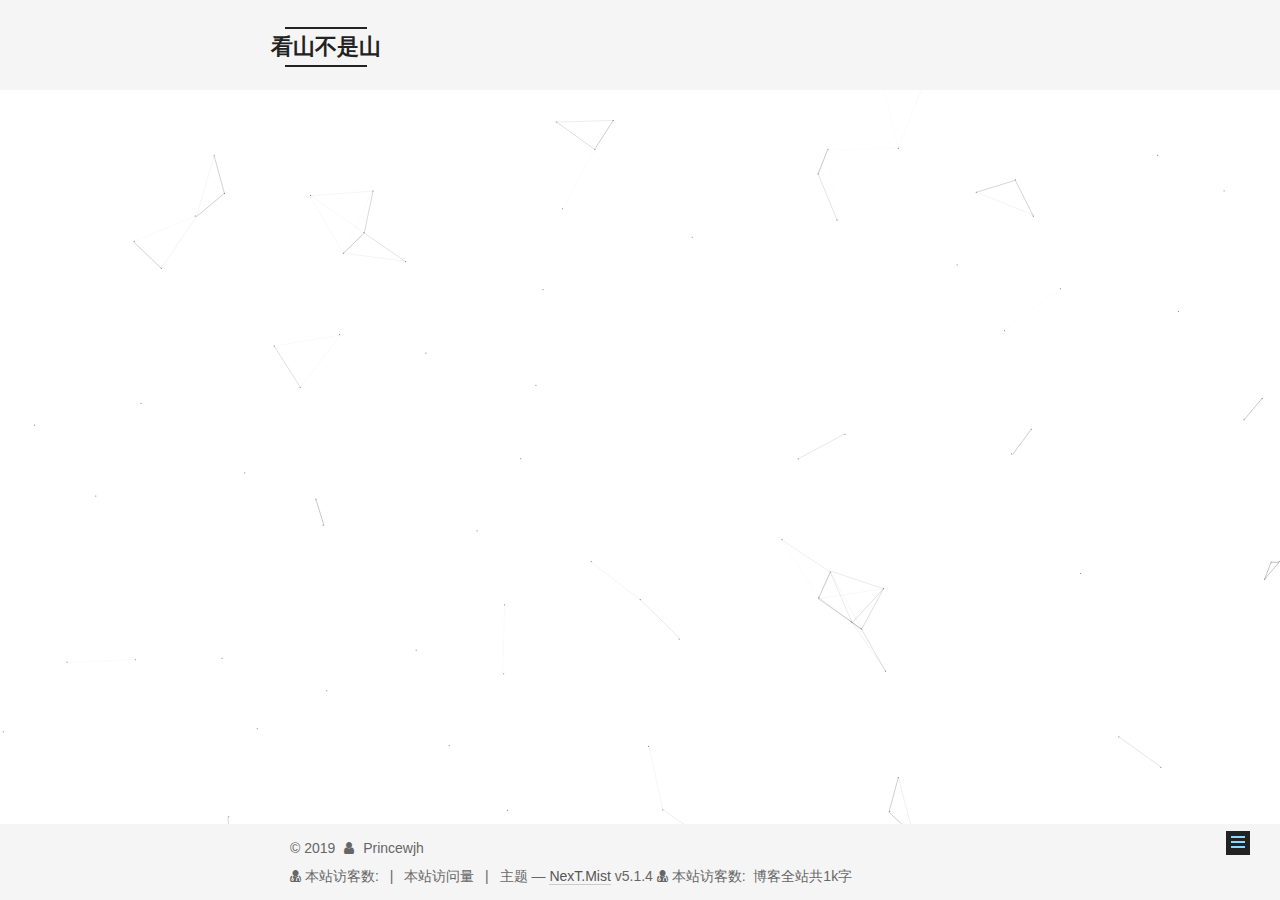
<file: tags/index.html>
<!DOCTYPE html>



  


<html class="theme-next mist use-motion" lang="zh-Hans">
<head><meta name="generator" content="Hexo 3.9.0">
  <meta charset="UTF-8">
<meta http-equiv="X-UA-Compatible" content="IE=edge">
<meta name="viewport" content="width=device-width, initial-scale=1, maximum-scale=1">
<meta name="theme-color" content="#222">









<meta http-equiv="Cache-Control" content="no-transform">
<meta http-equiv="Cache-Control" content="no-siteapp">
















  
  
  <link href="/lib/fancybox/source/jquery.fancybox.css?v=2.1.5" rel="stylesheet" type="text/css">







<link href="/lib/font-awesome/css/font-awesome.min.css?v=4.6.2" rel="stylesheet" type="text/css">

<link href="/css/main.css?v=5.1.4" rel="stylesheet" type="text/css">


  <link rel="apple-touch-icon" sizes="180x180" href="/images/apple-touch-icon-next.png?v=5.1.4">


  <link rel="icon" type="image/png" sizes="32x32" href="/images/favicon-32x32-next.png?v=5.1.4">


  <link rel="icon" type="image/png" sizes="16x16" href="/images/favicon-16x16-next.png?v=5.1.4">


  <link rel="mask-icon" href="/images/logo.svg?v=5.1.4" color="#222">





  <meta name="keywords" content="Hexo, NexT">





  <link rel="alternate" href="/atom.xml" title="看山不是山" type="application/atom+xml">






<meta property="og:type" content="website">
<meta property="og:title" content="标签">
<meta property="og:url" content="http://yoursite.com/tags/index.html">
<meta property="og:site_name" content="看山不是山">
<meta property="og:locale" content="zh-Hans">
<meta property="og:updated_time" content="2019-07-23T09:40:00.028Z">
<meta name="twitter:card" content="summary">
<meta name="twitter:title" content="标签">



<script type="text/javascript" id="hexo.configurations">
  var NexT = window.NexT || {};
  var CONFIG = {
    root: '/',
    scheme: 'Mist',
    version: '5.1.4',
    sidebar: {"position":"left","display":"post","offset":12,"b2t":false,"scrollpercent":false,"onmobile":false},
    fancybox: true,
    tabs: true,
    motion: {"enable":true,"async":false,"transition":{"post_block":"fadeIn","post_header":"slideDownIn","post_body":"slideDownIn","coll_header":"slideLeftIn","sidebar":"slideUpIn"}},
    duoshuo: {
      userId: '0',
      author: '博主'
    },
    algolia: {
      applicationID: '',
      apiKey: '',
      indexName: '',
      hits: {"per_page":10},
      labels: {"input_placeholder":"Search for Posts","hits_empty":"We didn't find any results for the search: ${query}","hits_stats":"${hits} results found in ${time} ms"}
    }
  };
</script>



  <link rel="canonical" href="http://yoursite.com/tags/">





  <title>标签 | 看山不是山</title>
  








</head>

<body itemscope itemtype="http://schema.org/WebPage" lang="zh-Hans">

  
  
    
  

  <div class="container sidebar-position-left page-post-detail">
    <div class="headband"></div>

    <header id="header" class="header" itemscope itemtype="http://schema.org/WPHeader">
      <div class="header-inner"><div class="site-brand-wrapper">
  <div class="site-meta ">
    

    <div class="custom-logo-site-title">
      <a href="/" class="brand" rel="start">
        <span class="logo-line-before"><i></i></span>
        <span class="site-title">看山不是山</span>
        <span class="logo-line-after"><i></i></span>
      </a>
    </div>
      
        <p class="site-subtitle">技术博客</p>
      
  </div>

  <div class="site-nav-toggle">
    <button>
      <span class="btn-bar"></span>
      <span class="btn-bar"></span>
      <span class="btn-bar"></span>
    </button>
  </div>
</div>

<nav class="site-nav">
  

  
    <ul id="menu" class="menu">
      
        
        <li class="menu-item menu-item-home">
          <a href="/" rel="section">
            
              <i class="menu-item-icon fa fa-fw fa-home"></i> <br>
            
            首页
          </a>
        </li>
      
        
        <li class="menu-item menu-item-tags">
          <a href="/tags/" rel="section">
            
              <i class="menu-item-icon fa fa-fw fa-tags"></i> <br>
            
            标签
          </a>
        </li>
      
        
        <li class="menu-item menu-item-archives">
          <a href="/archives/" rel="section">
            
              <i class="menu-item-icon fa fa-fw fa-archive"></i> <br>
            
            归档
          </a>
        </li>
      

      
        <li class="menu-item menu-item-search">
          
            <a href="javascript:;" class="popup-trigger">
          
            
              <i class="menu-item-icon fa fa-search fa-fw"></i> <br>
            
            搜索
          </a>
        </li>
      
    </ul>
  

  
    <div class="site-search">
      
  <div class="popup search-popup local-search-popup">
  <div class="local-search-header clearfix">
    <span class="search-icon">
      <i class="fa fa-search"></i>
    </span>
    <span class="popup-btn-close">
      <i class="fa fa-times-circle"></i>
    </span>
    <div class="local-search-input-wrapper">
      <input autocomplete="off" placeholder="搜索..." spellcheck="false" type="text" id="local-search-input">
    </div>
  </div>
  <div id="local-search-result"></div>
</div>



    </div>
  
</nav>



 </div>
    </header>

    <main id="main" class="main">
      <div class="main-inner">
        <div class="content-wrap">
          <div id="content" class="content">
            

  <div id="posts" class="posts-expand">
    
    
    
    <div class="post-block page">
      <header class="post-header">

	<h1 class="post-title" itemprop="name headline">标签</h1>



</header>

      
      
      
      <div class="post-body">
        
        
          <div class="tag-cloud">
            <div class="tag-cloud-title">
                目前共计 2 个标签
            </div>
            <div class="tag-cloud-tags">
              <a href="/tags/c/" style="font-size: 12px; color: #ccc">c++</a> <a href="/tags/编程/" style="font-size: 12px; color: #ccc">编程</a>
            </div>
          </div>
        
      </div>
      
      
      
    </div>
    
    
    
  </div>


          </div>
          


          

  



        </div>
        
          
  
  <div class="sidebar-toggle">
    <div class="sidebar-toggle-line-wrap">
      <span class="sidebar-toggle-line sidebar-toggle-line-first"></span>
      <span class="sidebar-toggle-line sidebar-toggle-line-middle"></span>
      <span class="sidebar-toggle-line sidebar-toggle-line-last"></span>
    </div>
  </div>

  <aside id="sidebar" class="sidebar">
    
    <div class="sidebar-inner">

      

      

      <section class="site-overview-wrap sidebar-panel sidebar-panel-active">
        <div class="site-overview">
          <div class="site-author motion-element" itemprop="author" itemscope itemtype="http://schema.org/Person">
            
              <p class="site-author-name" itemprop="name">Princewjh</p>
              <p class="site-description motion-element" itemprop="description"></p>
          </div>

          <nav class="site-state motion-element">

            
              <div class="site-state-item site-state-posts">
              
                <a href="/archives/">
              
                  <span class="site-state-item-count">4</span>
                  <span class="site-state-item-name">日志</span>
                </a>
              </div>
            

            

            
              
              
              <div class="site-state-item site-state-tags">
                <a href="/tags/index.html">
                  <span class="site-state-item-count">2</span>
                  <span class="site-state-item-name">标签</span>
                </a>
              </div>
            

          </nav>

          
            <div class="feed-link motion-element">
              <a href="/atom.xml" rel="alternate">
                <i class="fa fa-rss"></i>
                RSS
              </a>
            </div>
          

          
            <div class="links-of-author motion-element">
                
                  <span class="links-of-author-item">
                    <a href="https://github.com/Princewjh" target="_blank" title="GitHub">
                      
                        <i class="fa fa-fw fa-github"></i>GitHub</a>
                  </span>
                
                  <span class="links-of-author-item">
                    <a href="wjh961021@gmail.com" target="_blank" title="E-Mail">
                      
                        <i class="fa fa-fw fa-envelope"></i>E-Mail</a>
                  </span>
                
            </div>
          

          
          

          
          

          

        </div>
      </section>

      

      

    </div>
  </aside>


        
      </div>
    </main>

    <footer id="footer" class="footer">
      <div class="footer-inner">
        <script async src="https://busuanzi.ibruce.info/busuanzi/2.3/busuanzi.pure.mini.js"></script>
<div class="copyright">&copy; <span itemprop="copyrightYear">2019</span>
  <span class="with-love">
    <i class="fa fa-user"></i>
  </span>
  <span class="author" itemprop="copyrightHolder">Princewjh</span>

  
</div>


<div class="powered-by">
  <i class="fa fa-user-md"></i>
  <span id="busuanzi_container_site_uv">
    本站访客数:<span id="busuanzi_value_site_uv"></span>
    </span>
    <span class="post-meta-divider">|</span>
    <span id="busuanzi_container_site_pv">
      本站访问量<span id="busuanzi_value_site_pv"></span>
    </span>
</div>



  <span class="post-meta-divider">|</span>



  <div class="theme-info">主题 &mdash; <a class="theme-link" target="_blank" href="https://github.com/iissnan/hexo-theme-next">NexT.Mist</a> v5.1.4</div>


<div class="powered-by">
<i class="fa fa-user-md"></i><span id="busuanzi_container_site_uv">
  本站访客数:<span id="busuanzi_value_site_uv"></span>
</span>
</div>



<div class="theme-info">
  <div class="powered-by"></div>
  <span class="post-count">博客全站共1k字</span>
</div>

        







        
      </div>
    </footer>

    
      <div class="back-to-top">
        <i class="fa fa-arrow-up"></i>
        
      </div>
    

    

  </div>

  

<script type="text/javascript">
  if (Object.prototype.toString.call(window.Promise) !== '[object Function]') {
    window.Promise = null;
  }
</script>









  


  











  
  
    <script type="text/javascript" src="/lib/jquery/index.js?v=2.1.3"></script>
  

  
  
    <script type="text/javascript" src="/lib/fastclick/lib/fastclick.min.js?v=1.0.6"></script>
  

  
  
    <script type="text/javascript" src="/lib/jquery_lazyload/jquery.lazyload.js?v=1.9.7"></script>
  

  
  
    <script type="text/javascript" src="/lib/velocity/velocity.min.js?v=1.2.1"></script>
  

  
  
    <script type="text/javascript" src="/lib/velocity/velocity.ui.min.js?v=1.2.1"></script>
  

  
  
    <script type="text/javascript" src="/lib/fancybox/source/jquery.fancybox.pack.js?v=2.1.5"></script>
  

  
  
    <script type="text/javascript" src="/lib/canvas-nest/canvas-nest.min.js"></script>
  


  


  <script type="text/javascript" src="/js/src/utils.js?v=5.1.4"></script>

  <script type="text/javascript" src="/js/src/motion.js?v=5.1.4"></script>



  
  

  
  <script type="text/javascript" src="/js/src/scrollspy.js?v=5.1.4"></script>
<script type="text/javascript" src="/js/src/post-details.js?v=5.1.4"></script>



  


  <script type="text/javascript" src="/js/src/bootstrap.js?v=5.1.4"></script>



  


  




	





  





  












  

  <script type="text/javascript">
    // Popup Window;
    var isfetched = false;
    var isXml = true;
    // Search DB path;
    var search_path = "search.xml";
    if (search_path.length === 0) {
      search_path = "search.xml";
    } else if (/json$/i.test(search_path)) {
      isXml = false;
    }
    var path = "/" + search_path;
    // monitor main search box;

    var onPopupClose = function (e) {
      $('.popup').hide();
      $('#local-search-input').val('');
      $('.search-result-list').remove();
      $('#no-result').remove();
      $(".local-search-pop-overlay").remove();
      $('body').css('overflow', '');
    }

    function proceedsearch() {
      $("body")
        .append('<div class="search-popup-overlay local-search-pop-overlay"></div>')
        .css('overflow', 'hidden');
      $('.search-popup-overlay').click(onPopupClose);
      $('.popup').toggle();
      var $localSearchInput = $('#local-search-input');
      $localSearchInput.attr("autocapitalize", "none");
      $localSearchInput.attr("autocorrect", "off");
      $localSearchInput.focus();
    }

    // search function;
    var searchFunc = function(path, search_id, content_id) {
      'use strict';

      // start loading animation
      $("body")
        .append('<div class="search-popup-overlay local-search-pop-overlay">' +
          '<div id="search-loading-icon">' +
          '<i class="fa fa-spinner fa-pulse fa-5x fa-fw"></i>' +
          '</div>' +
          '</div>')
        .css('overflow', 'hidden');
      $("#search-loading-icon").css('margin', '20% auto 0 auto').css('text-align', 'center');

      $.ajax({
        url: path,
        dataType: isXml ? "xml" : "json",
        async: true,
        success: function(res) {
          // get the contents from search data
          isfetched = true;
          $('.popup').detach().appendTo('.header-inner');
          var datas = isXml ? $("entry", res).map(function() {
            return {
              title: $("title", this).text(),
              content: $("content",this).text(),
              url: $("url" , this).text()
            };
          }).get() : res;
          var input = document.getElementById(search_id);
          var resultContent = document.getElementById(content_id);
          var inputEventFunction = function() {
            var searchText = input.value.trim().toLowerCase();
            var keywords = searchText.split(/[\s\-]+/);
            if (keywords.length > 1) {
              keywords.push(searchText);
            }
            var resultItems = [];
            if (searchText.length > 0) {
              // perform local searching
              datas.forEach(function(data) {
                var isMatch = false;
                var hitCount = 0;
                var searchTextCount = 0;
                var title = data.title.trim();
                var titleInLowerCase = title.toLowerCase();
                var content = data.content.trim().replace(/<[^>]+>/g,"");
                var contentInLowerCase = content.toLowerCase();
                var articleUrl = decodeURIComponent(data.url);
                var indexOfTitle = [];
                var indexOfContent = [];
                // only match articles with not empty titles
                if(title != '') {
                  keywords.forEach(function(keyword) {
                    function getIndexByWord(word, text, caseSensitive) {
                      var wordLen = word.length;
                      if (wordLen === 0) {
                        return [];
                      }
                      var startPosition = 0, position = [], index = [];
                      if (!caseSensitive) {
                        text = text.toLowerCase();
                        word = word.toLowerCase();
                      }
                      while ((position = text.indexOf(word, startPosition)) > -1) {
                        index.push({position: position, word: word});
                        startPosition = position + wordLen;
                      }
                      return index;
                    }

                    indexOfTitle = indexOfTitle.concat(getIndexByWord(keyword, titleInLowerCase, false));
                    indexOfContent = indexOfContent.concat(getIndexByWord(keyword, contentInLowerCase, false));
                  });
                  if (indexOfTitle.length > 0 || indexOfContent.length > 0) {
                    isMatch = true;
                    hitCount = indexOfTitle.length + indexOfContent.length;
                  }
                }

                // show search results

                if (isMatch) {
                  // sort index by position of keyword

                  [indexOfTitle, indexOfContent].forEach(function (index) {
                    index.sort(function (itemLeft, itemRight) {
                      if (itemRight.position !== itemLeft.position) {
                        return itemRight.position - itemLeft.position;
                      } else {
                        return itemLeft.word.length - itemRight.word.length;
                      }
                    });
                  });

                  // merge hits into slices

                  function mergeIntoSlice(text, start, end, index) {
                    var item = index[index.length - 1];
                    var position = item.position;
                    var word = item.word;
                    var hits = [];
                    var searchTextCountInSlice = 0;
                    while (position + word.length <= end && index.length != 0) {
                      if (word === searchText) {
                        searchTextCountInSlice++;
                      }
                      hits.push({position: position, length: word.length});
                      var wordEnd = position + word.length;

                      // move to next position of hit

                      index.pop();
                      while (index.length != 0) {
                        item = index[index.length - 1];
                        position = item.position;
                        word = item.word;
                        if (wordEnd > position) {
                          index.pop();
                        } else {
                          break;
                        }
                      }
                    }
                    searchTextCount += searchTextCountInSlice;
                    return {
                      hits: hits,
                      start: start,
                      end: end,
                      searchTextCount: searchTextCountInSlice
                    };
                  }

                  var slicesOfTitle = [];
                  if (indexOfTitle.length != 0) {
                    slicesOfTitle.push(mergeIntoSlice(title, 0, title.length, indexOfTitle));
                  }

                  var slicesOfContent = [];
                  while (indexOfContent.length != 0) {
                    var item = indexOfContent[indexOfContent.length - 1];
                    var position = item.position;
                    var word = item.word;
                    // cut out 100 characters
                    var start = position - 20;
                    var end = position + 80;
                    if(start < 0){
                      start = 0;
                    }
                    if (end < position + word.length) {
                      end = position + word.length;
                    }
                    if(end > content.length){
                      end = content.length;
                    }
                    slicesOfContent.push(mergeIntoSlice(content, start, end, indexOfContent));
                  }

                  // sort slices in content by search text's count and hits' count

                  slicesOfContent.sort(function (sliceLeft, sliceRight) {
                    if (sliceLeft.searchTextCount !== sliceRight.searchTextCount) {
                      return sliceRight.searchTextCount - sliceLeft.searchTextCount;
                    } else if (sliceLeft.hits.length !== sliceRight.hits.length) {
                      return sliceRight.hits.length - sliceLeft.hits.length;
                    } else {
                      return sliceLeft.start - sliceRight.start;
                    }
                  });

                  // select top N slices in content

                  var upperBound = parseInt('1');
                  if (upperBound >= 0) {
                    slicesOfContent = slicesOfContent.slice(0, upperBound);
                  }

                  // highlight title and content

                  function highlightKeyword(text, slice) {
                    var result = '';
                    var prevEnd = slice.start;
                    slice.hits.forEach(function (hit) {
                      result += text.substring(prevEnd, hit.position);
                      var end = hit.position + hit.length;
                      result += '<b class="search-keyword">' + text.substring(hit.position, end) + '</b>';
                      prevEnd = end;
                    });
                    result += text.substring(prevEnd, slice.end);
                    return result;
                  }

                  var resultItem = '';

                  if (slicesOfTitle.length != 0) {
                    resultItem += "<li><a href='" + articleUrl + "' class='search-result-title'>" + highlightKeyword(title, slicesOfTitle[0]) + "</a>";
                  } else {
                    resultItem += "<li><a href='" + articleUrl + "' class='search-result-title'>" + title + "</a>";
                  }

                  slicesOfContent.forEach(function (slice) {
                    resultItem += "<a href='" + articleUrl + "'>" +
                      "<p class=\"search-result\">" + highlightKeyword(content, slice) +
                      "...</p>" + "</a>";
                  });

                  resultItem += "</li>";
                  resultItems.push({
                    item: resultItem,
                    searchTextCount: searchTextCount,
                    hitCount: hitCount,
                    id: resultItems.length
                  });
                }
              })
            };
            if (keywords.length === 1 && keywords[0] === "") {
              resultContent.innerHTML = '<div id="no-result"><i class="fa fa-search fa-5x" /></div>'
            } else if (resultItems.length === 0) {
              resultContent.innerHTML = '<div id="no-result"><i class="fa fa-frown-o fa-5x" /></div>'
            } else {
              resultItems.sort(function (resultLeft, resultRight) {
                if (resultLeft.searchTextCount !== resultRight.searchTextCount) {
                  return resultRight.searchTextCount - resultLeft.searchTextCount;
                } else if (resultLeft.hitCount !== resultRight.hitCount) {
                  return resultRight.hitCount - resultLeft.hitCount;
                } else {
                  return resultRight.id - resultLeft.id;
                }
              });
              var searchResultList = '<ul class=\"search-result-list\">';
              resultItems.forEach(function (result) {
                searchResultList += result.item;
              })
              searchResultList += "</ul>";
              resultContent.innerHTML = searchResultList;
            }
          }

          if ('auto' === 'auto') {
            input.addEventListener('input', inputEventFunction);
          } else {
            $('.search-icon').click(inputEventFunction);
            input.addEventListener('keypress', function (event) {
              if (event.keyCode === 13) {
                inputEventFunction();
              }
            });
          }

          // remove loading animation
          $(".local-search-pop-overlay").remove();
          $('body').css('overflow', '');

          proceedsearch();
        }
      });
    }

    // handle and trigger popup window;
    $('.popup-trigger').click(function(e) {
      e.stopPropagation();
      if (isfetched === false) {
        searchFunc(path, 'local-search-input', 'local-search-result');
      } else {
        proceedsearch();
      };
    });

    $('.popup-btn-close').click(onPopupClose);
    $('.popup').click(function(e){
      e.stopPropagation();
    });
    $(document).on('keyup', function (event) {
      var shouldDismissSearchPopup = event.which === 27 &&
        $('.search-popup').is(':visible');
      if (shouldDismissSearchPopup) {
        onPopupClose();
      }
    });
  </script>





  

  

  

  
  

  

  

  

</body>
</html>
</file>
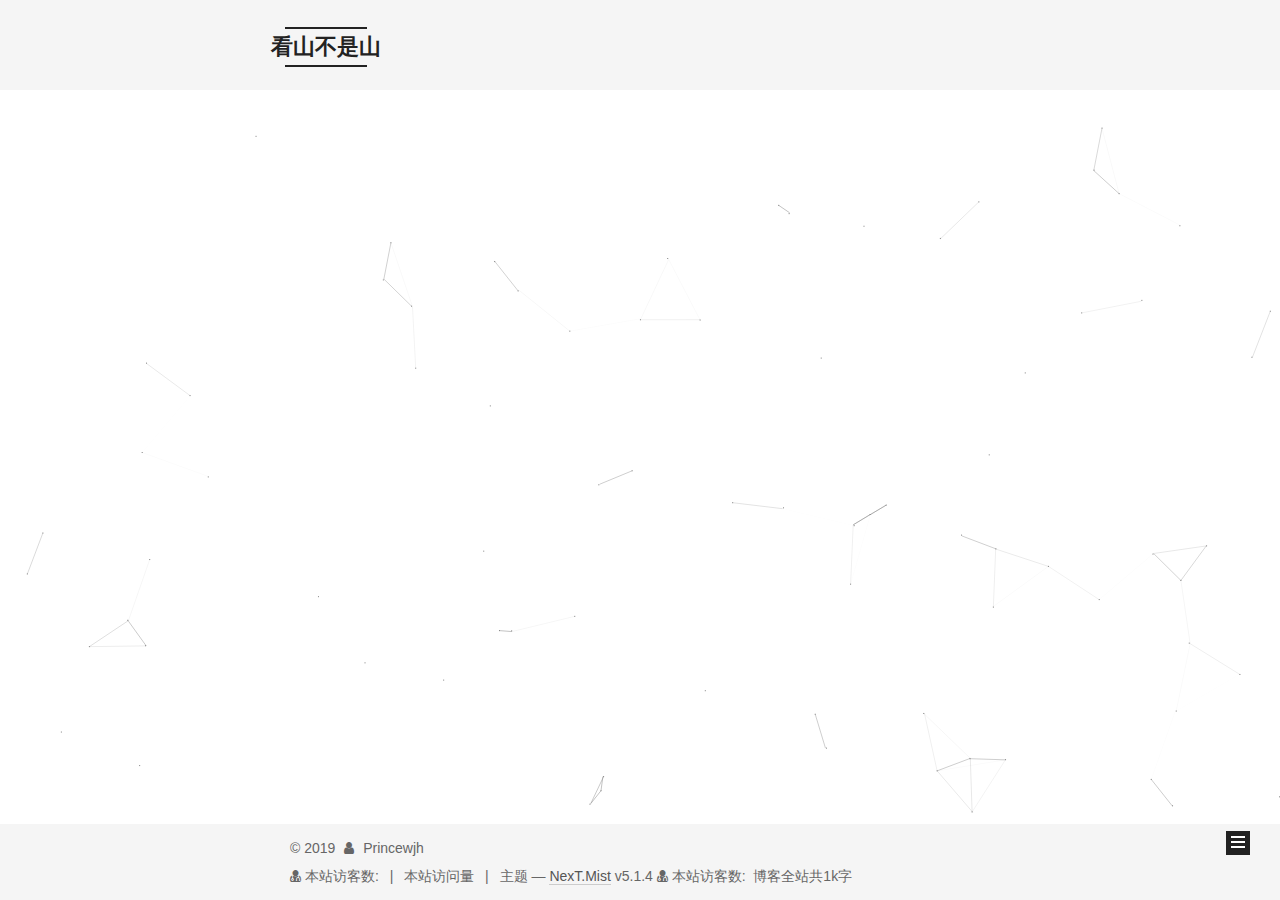
<file: archives/2019/index.html>
<!DOCTYPE html>



  


<html class="theme-next mist use-motion" lang="zh-Hans">
<head><meta name="generator" content="Hexo 3.9.0">
  <meta charset="UTF-8">
<meta http-equiv="X-UA-Compatible" content="IE=edge">
<meta name="viewport" content="width=device-width, initial-scale=1, maximum-scale=1">
<meta name="theme-color" content="#222">









<meta http-equiv="Cache-Control" content="no-transform">
<meta http-equiv="Cache-Control" content="no-siteapp">
















  
  
  <link href="/lib/fancybox/source/jquery.fancybox.css?v=2.1.5" rel="stylesheet" type="text/css">







<link href="/lib/font-awesome/css/font-awesome.min.css?v=4.6.2" rel="stylesheet" type="text/css">

<link href="/css/main.css?v=5.1.4" rel="stylesheet" type="text/css">


  <link rel="apple-touch-icon" sizes="180x180" href="/images/apple-touch-icon-next.png?v=5.1.4">


  <link rel="icon" type="image/png" sizes="32x32" href="/images/favicon-32x32-next.png?v=5.1.4">


  <link rel="icon" type="image/png" sizes="16x16" href="/images/favicon-16x16-next.png?v=5.1.4">


  <link rel="mask-icon" href="/images/logo.svg?v=5.1.4" color="#222">





  <meta name="keywords" content="Hexo, NexT">





  <link rel="alternate" href="/atom.xml" title="看山不是山" type="application/atom+xml">






<meta property="og:type" content="website">
<meta property="og:title" content="看山不是山">
<meta property="og:url" content="http://yoursite.com/archives/2019/index.html">
<meta property="og:site_name" content="看山不是山">
<meta property="og:locale" content="zh-Hans">
<meta name="twitter:card" content="summary">
<meta name="twitter:title" content="看山不是山">



<script type="text/javascript" id="hexo.configurations">
  var NexT = window.NexT || {};
  var CONFIG = {
    root: '/',
    scheme: 'Mist',
    version: '5.1.4',
    sidebar: {"position":"left","display":"post","offset":12,"b2t":false,"scrollpercent":false,"onmobile":false},
    fancybox: true,
    tabs: true,
    motion: {"enable":true,"async":false,"transition":{"post_block":"fadeIn","post_header":"slideDownIn","post_body":"slideDownIn","coll_header":"slideLeftIn","sidebar":"slideUpIn"}},
    duoshuo: {
      userId: '0',
      author: '博主'
    },
    algolia: {
      applicationID: '',
      apiKey: '',
      indexName: '',
      hits: {"per_page":10},
      labels: {"input_placeholder":"Search for Posts","hits_empty":"We didn't find any results for the search: ${query}","hits_stats":"${hits} results found in ${time} ms"}
    }
  };
</script>



  <link rel="canonical" href="http://yoursite.com/archives/2019/">





  <title>归档 | 看山不是山</title>
  








</head>

<body itemscope itemtype="http://schema.org/WebPage" lang="zh-Hans">

  
  
    
  

  <div class="container sidebar-position-left page-archive">
    <div class="headband"></div>

    <header id="header" class="header" itemscope itemtype="http://schema.org/WPHeader">
      <div class="header-inner"><div class="site-brand-wrapper">
  <div class="site-meta ">
    

    <div class="custom-logo-site-title">
      <a href="/" class="brand" rel="start">
        <span class="logo-line-before"><i></i></span>
        <span class="site-title">看山不是山</span>
        <span class="logo-line-after"><i></i></span>
      </a>
    </div>
      
        <p class="site-subtitle">技术博客</p>
      
  </div>

  <div class="site-nav-toggle">
    <button>
      <span class="btn-bar"></span>
      <span class="btn-bar"></span>
      <span class="btn-bar"></span>
    </button>
  </div>
</div>

<nav class="site-nav">
  

  
    <ul id="menu" class="menu">
      
        
        <li class="menu-item menu-item-home">
          <a href="/" rel="section">
            
              <i class="menu-item-icon fa fa-fw fa-home"></i> <br>
            
            首页
          </a>
        </li>
      
        
        <li class="menu-item menu-item-tags">
          <a href="/tags/" rel="section">
            
              <i class="menu-item-icon fa fa-fw fa-tags"></i> <br>
            
            标签
          </a>
        </li>
      
        
        <li class="menu-item menu-item-archives">
          <a href="/archives/" rel="section">
            
              <i class="menu-item-icon fa fa-fw fa-archive"></i> <br>
            
            归档
          </a>
        </li>
      

      
        <li class="menu-item menu-item-search">
          
            <a href="javascript:;" class="popup-trigger">
          
            
              <i class="menu-item-icon fa fa-search fa-fw"></i> <br>
            
            搜索
          </a>
        </li>
      
    </ul>
  

  
    <div class="site-search">
      
  <div class="popup search-popup local-search-popup">
  <div class="local-search-header clearfix">
    <span class="search-icon">
      <i class="fa fa-search"></i>
    </span>
    <span class="popup-btn-close">
      <i class="fa fa-times-circle"></i>
    </span>
    <div class="local-search-input-wrapper">
      <input autocomplete="off" placeholder="搜索..." spellcheck="false" type="text" id="local-search-input">
    </div>
  </div>
  <div id="local-search-result"></div>
</div>



    </div>
  
</nav>



 </div>
    </header>

    <main id="main" class="main">
      <div class="main-inner">
        <div class="content-wrap">
          <div id="content" class="content">
            

  
  
  
  <div class="post-block archive">
    <div id="posts" class="posts-collapse">
      <span class="archive-move-on"></span>

      <span class="archive-page-counter">
        
        
        
          
        
        嗯..! 目前共计 4 篇日志。 继续努力。
      </span>

      

        
        
        

        
          
          <div class="collection-title">
            <h1 class="archive-year" id="archive-year-2019">2019</h1>
          </div>
        
        

        

  <article class="post post-type-normal" itemscope itemtype="http://schema.org/Article">
    <header class="post-header">

      <h2 class="post-title">
        
            <a class="post-title-link" href="/2019/07/30/const/" itemprop="url">
              
                <span itemprop="name">const and pointer</span>
              
            </a>
        
      </h2>

      <div class="post-meta">
        <time class="post-time" itemprop="dateCreated" datetime="2019-07-30T17:26:49+08:00" content="2019-07-30">
          07-30
        </time>
      </div>

    </header>
  </article>



      

        
        
        

        
        

        

  <article class="post post-type-normal" itemscope itemtype="http://schema.org/Article">
    <header class="post-header">

      <h2 class="post-title">
        
            <a class="post-title-link" href="/2019/06/26/thymeleaf/" itemprop="url">
              
                <span itemprop="name">thymeleaf</span>
              
            </a>
        
      </h2>

      <div class="post-meta">
        <time class="post-time" itemprop="dateCreated" datetime="2019-06-26T12:59:52+08:00" content="2019-06-26">
          06-26
        </time>
      </div>

    </header>
  </article>



      

        
        
        

        
        

        

  <article class="post post-type-normal" itemscope itemtype="http://schema.org/Article">
    <header class="post-header">

      <h2 class="post-title">
        
            <a class="post-title-link" href="/2019/06/21/first/" itemprop="url">
              
                <span itemprop="name">wjh的博客之旅</span>
              
            </a>
        
      </h2>

      <div class="post-meta">
        <time class="post-time" itemprop="dateCreated" datetime="2019-06-21T21:57:10+08:00" content="2019-06-21">
          06-21
        </time>
      </div>

    </header>
  </article>



      

        
        
        

        
        

        

  <article class="post post-type-normal" itemscope itemtype="http://schema.org/Article">
    <header class="post-header">

      <h2 class="post-title">
        
            <a class="post-title-link" href="/2019/06/21/hello-world/" itemprop="url">
              
                <span itemprop="name">Hello World</span>
              
            </a>
        
      </h2>

      <div class="post-meta">
        <time class="post-time" itemprop="dateCreated" datetime="2019-06-21T21:23:12+08:00" content="2019-06-21">
          06-21
        </time>
      </div>

    </header>
  </article>



      

    </div>
  </div>
  
  
  

  



          </div>
          


          

        </div>
        
          
  
  <div class="sidebar-toggle">
    <div class="sidebar-toggle-line-wrap">
      <span class="sidebar-toggle-line sidebar-toggle-line-first"></span>
      <span class="sidebar-toggle-line sidebar-toggle-line-middle"></span>
      <span class="sidebar-toggle-line sidebar-toggle-line-last"></span>
    </div>
  </div>

  <aside id="sidebar" class="sidebar">
    
    <div class="sidebar-inner">

      

      

      <section class="site-overview-wrap sidebar-panel sidebar-panel-active">
        <div class="site-overview">
          <div class="site-author motion-element" itemprop="author" itemscope itemtype="http://schema.org/Person">
            
              <p class="site-author-name" itemprop="name">Princewjh</p>
              <p class="site-description motion-element" itemprop="description"></p>
          </div>

          <nav class="site-state motion-element">

            
              <div class="site-state-item site-state-posts">
              
                <a href="/archives/">
              
                  <span class="site-state-item-count">4</span>
                  <span class="site-state-item-name">日志</span>
                </a>
              </div>
            

            

            
              
              
              <div class="site-state-item site-state-tags">
                <a href="/tags/index.html">
                  <span class="site-state-item-count">2</span>
                  <span class="site-state-item-name">标签</span>
                </a>
              </div>
            

          </nav>

          
            <div class="feed-link motion-element">
              <a href="/atom.xml" rel="alternate">
                <i class="fa fa-rss"></i>
                RSS
              </a>
            </div>
          

          
            <div class="links-of-author motion-element">
                
                  <span class="links-of-author-item">
                    <a href="https://github.com/Princewjh" target="_blank" title="GitHub">
                      
                        <i class="fa fa-fw fa-github"></i>GitHub</a>
                  </span>
                
                  <span class="links-of-author-item">
                    <a href="wjh961021@gmail.com" target="_blank" title="E-Mail">
                      
                        <i class="fa fa-fw fa-envelope"></i>E-Mail</a>
                  </span>
                
            </div>
          

          
          

          
          

          

        </div>
      </section>

      

      

    </div>
  </aside>


        
      </div>
    </main>

    <footer id="footer" class="footer">
      <div class="footer-inner">
        <script async src="https://busuanzi.ibruce.info/busuanzi/2.3/busuanzi.pure.mini.js"></script>
<div class="copyright">&copy; <span itemprop="copyrightYear">2019</span>
  <span class="with-love">
    <i class="fa fa-user"></i>
  </span>
  <span class="author" itemprop="copyrightHolder">Princewjh</span>

  
</div>


<div class="powered-by">
  <i class="fa fa-user-md"></i>
  <span id="busuanzi_container_site_uv">
    本站访客数:<span id="busuanzi_value_site_uv"></span>
    </span>
    <span class="post-meta-divider">|</span>
    <span id="busuanzi_container_site_pv">
      本站访问量<span id="busuanzi_value_site_pv"></span>
    </span>
</div>



  <span class="post-meta-divider">|</span>



  <div class="theme-info">主题 &mdash; <a class="theme-link" target="_blank" href="https://github.com/iissnan/hexo-theme-next">NexT.Mist</a> v5.1.4</div>


<div class="powered-by">
<i class="fa fa-user-md"></i><span id="busuanzi_container_site_uv">
  本站访客数:<span id="busuanzi_value_site_uv"></span>
</span>
</div>



<div class="theme-info">
  <div class="powered-by"></div>
  <span class="post-count">博客全站共1k字</span>
</div>

        







        
      </div>
    </footer>

    
      <div class="back-to-top">
        <i class="fa fa-arrow-up"></i>
        
      </div>
    

    

  </div>

  

<script type="text/javascript">
  if (Object.prototype.toString.call(window.Promise) !== '[object Function]') {
    window.Promise = null;
  }
</script>









  


  











  
  
    <script type="text/javascript" src="/lib/jquery/index.js?v=2.1.3"></script>
  

  
  
    <script type="text/javascript" src="/lib/fastclick/lib/fastclick.min.js?v=1.0.6"></script>
  

  
  
    <script type="text/javascript" src="/lib/jquery_lazyload/jquery.lazyload.js?v=1.9.7"></script>
  

  
  
    <script type="text/javascript" src="/lib/velocity/velocity.min.js?v=1.2.1"></script>
  

  
  
    <script type="text/javascript" src="/lib/velocity/velocity.ui.min.js?v=1.2.1"></script>
  

  
  
    <script type="text/javascript" src="/lib/fancybox/source/jquery.fancybox.pack.js?v=2.1.5"></script>
  

  
  
    <script type="text/javascript" src="/lib/canvas-nest/canvas-nest.min.js"></script>
  


  


  <script type="text/javascript" src="/js/src/utils.js?v=5.1.4"></script>

  <script type="text/javascript" src="/js/src/motion.js?v=5.1.4"></script>



  
  

  

  


  <script type="text/javascript" src="/js/src/bootstrap.js?v=5.1.4"></script>



  


  




	





  





  












  

  <script type="text/javascript">
    // Popup Window;
    var isfetched = false;
    var isXml = true;
    // Search DB path;
    var search_path = "search.xml";
    if (search_path.length === 0) {
      search_path = "search.xml";
    } else if (/json$/i.test(search_path)) {
      isXml = false;
    }
    var path = "/" + search_path;
    // monitor main search box;

    var onPopupClose = function (e) {
      $('.popup').hide();
      $('#local-search-input').val('');
      $('.search-result-list').remove();
      $('#no-result').remove();
      $(".local-search-pop-overlay").remove();
      $('body').css('overflow', '');
    }

    function proceedsearch() {
      $("body")
        .append('<div class="search-popup-overlay local-search-pop-overlay"></div>')
        .css('overflow', 'hidden');
      $('.search-popup-overlay').click(onPopupClose);
      $('.popup').toggle();
      var $localSearchInput = $('#local-search-input');
      $localSearchInput.attr("autocapitalize", "none");
      $localSearchInput.attr("autocorrect", "off");
      $localSearchInput.focus();
    }

    // search function;
    var searchFunc = function(path, search_id, content_id) {
      'use strict';

      // start loading animation
      $("body")
        .append('<div class="search-popup-overlay local-search-pop-overlay">' +
          '<div id="search-loading-icon">' +
          '<i class="fa fa-spinner fa-pulse fa-5x fa-fw"></i>' +
          '</div>' +
          '</div>')
        .css('overflow', 'hidden');
      $("#search-loading-icon").css('margin', '20% auto 0 auto').css('text-align', 'center');

      $.ajax({
        url: path,
        dataType: isXml ? "xml" : "json",
        async: true,
        success: function(res) {
          // get the contents from search data
          isfetched = true;
          $('.popup').detach().appendTo('.header-inner');
          var datas = isXml ? $("entry", res).map(function() {
            return {
              title: $("title", this).text(),
              content: $("content",this).text(),
              url: $("url" , this).text()
            };
          }).get() : res;
          var input = document.getElementById(search_id);
          var resultContent = document.getElementById(content_id);
          var inputEventFunction = function() {
            var searchText = input.value.trim().toLowerCase();
            var keywords = searchText.split(/[\s\-]+/);
            if (keywords.length > 1) {
              keywords.push(searchText);
            }
            var resultItems = [];
            if (searchText.length > 0) {
              // perform local searching
              datas.forEach(function(data) {
                var isMatch = false;
                var hitCount = 0;
                var searchTextCount = 0;
                var title = data.title.trim();
                var titleInLowerCase = title.toLowerCase();
                var content = data.content.trim().replace(/<[^>]+>/g,"");
                var contentInLowerCase = content.toLowerCase();
                var articleUrl = decodeURIComponent(data.url);
                var indexOfTitle = [];
                var indexOfContent = [];
                // only match articles with not empty titles
                if(title != '') {
                  keywords.forEach(function(keyword) {
                    function getIndexByWord(word, text, caseSensitive) {
                      var wordLen = word.length;
                      if (wordLen === 0) {
                        return [];
                      }
                      var startPosition = 0, position = [], index = [];
                      if (!caseSensitive) {
                        text = text.toLowerCase();
                        word = word.toLowerCase();
                      }
                      while ((position = text.indexOf(word, startPosition)) > -1) {
                        index.push({position: position, word: word});
                        startPosition = position + wordLen;
                      }
                      return index;
                    }

                    indexOfTitle = indexOfTitle.concat(getIndexByWord(keyword, titleInLowerCase, false));
                    indexOfContent = indexOfContent.concat(getIndexByWord(keyword, contentInLowerCase, false));
                  });
                  if (indexOfTitle.length > 0 || indexOfContent.length > 0) {
                    isMatch = true;
                    hitCount = indexOfTitle.length + indexOfContent.length;
                  }
                }

                // show search results

                if (isMatch) {
                  // sort index by position of keyword

                  [indexOfTitle, indexOfContent].forEach(function (index) {
                    index.sort(function (itemLeft, itemRight) {
                      if (itemRight.position !== itemLeft.position) {
                        return itemRight.position - itemLeft.position;
                      } else {
                        return itemLeft.word.length - itemRight.word.length;
                      }
                    });
                  });

                  // merge hits into slices

                  function mergeIntoSlice(text, start, end, index) {
                    var item = index[index.length - 1];
                    var position = item.position;
                    var word = item.word;
                    var hits = [];
                    var searchTextCountInSlice = 0;
                    while (position + word.length <= end && index.length != 0) {
                      if (word === searchText) {
                        searchTextCountInSlice++;
                      }
                      hits.push({position: position, length: word.length});
                      var wordEnd = position + word.length;

                      // move to next position of hit

                      index.pop();
                      while (index.length != 0) {
                        item = index[index.length - 1];
                        position = item.position;
                        word = item.word;
                        if (wordEnd > position) {
                          index.pop();
                        } else {
                          break;
                        }
                      }
                    }
                    searchTextCount += searchTextCountInSlice;
                    return {
                      hits: hits,
                      start: start,
                      end: end,
                      searchTextCount: searchTextCountInSlice
                    };
                  }

                  var slicesOfTitle = [];
                  if (indexOfTitle.length != 0) {
                    slicesOfTitle.push(mergeIntoSlice(title, 0, title.length, indexOfTitle));
                  }

                  var slicesOfContent = [];
                  while (indexOfContent.length != 0) {
                    var item = indexOfContent[indexOfContent.length - 1];
                    var position = item.position;
                    var word = item.word;
                    // cut out 100 characters
                    var start = position - 20;
                    var end = position + 80;
                    if(start < 0){
                      start = 0;
                    }
                    if (end < position + word.length) {
                      end = position + word.length;
                    }
                    if(end > content.length){
                      end = content.length;
                    }
                    slicesOfContent.push(mergeIntoSlice(content, start, end, indexOfContent));
                  }

                  // sort slices in content by search text's count and hits' count

                  slicesOfContent.sort(function (sliceLeft, sliceRight) {
                    if (sliceLeft.searchTextCount !== sliceRight.searchTextCount) {
                      return sliceRight.searchTextCount - sliceLeft.searchTextCount;
                    } else if (sliceLeft.hits.length !== sliceRight.hits.length) {
                      return sliceRight.hits.length - sliceLeft.hits.length;
                    } else {
                      return sliceLeft.start - sliceRight.start;
                    }
                  });

                  // select top N slices in content

                  var upperBound = parseInt('1');
                  if (upperBound >= 0) {
                    slicesOfContent = slicesOfContent.slice(0, upperBound);
                  }

                  // highlight title and content

                  function highlightKeyword(text, slice) {
                    var result = '';
                    var prevEnd = slice.start;
                    slice.hits.forEach(function (hit) {
                      result += text.substring(prevEnd, hit.position);
                      var end = hit.position + hit.length;
                      result += '<b class="search-keyword">' + text.substring(hit.position, end) + '</b>';
                      prevEnd = end;
                    });
                    result += text.substring(prevEnd, slice.end);
                    return result;
                  }

                  var resultItem = '';

                  if (slicesOfTitle.length != 0) {
                    resultItem += "<li><a href='" + articleUrl + "' class='search-result-title'>" + highlightKeyword(title, slicesOfTitle[0]) + "</a>";
                  } else {
                    resultItem += "<li><a href='" + articleUrl + "' class='search-result-title'>" + title + "</a>";
                  }

                  slicesOfContent.forEach(function (slice) {
                    resultItem += "<a href='" + articleUrl + "'>" +
                      "<p class=\"search-result\">" + highlightKeyword(content, slice) +
                      "...</p>" + "</a>";
                  });

                  resultItem += "</li>";
                  resultItems.push({
                    item: resultItem,
                    searchTextCount: searchTextCount,
                    hitCount: hitCount,
                    id: resultItems.length
                  });
                }
              })
            };
            if (keywords.length === 1 && keywords[0] === "") {
              resultContent.innerHTML = '<div id="no-result"><i class="fa fa-search fa-5x" /></div>'
            } else if (resultItems.length === 0) {
              resultContent.innerHTML = '<div id="no-result"><i class="fa fa-frown-o fa-5x" /></div>'
            } else {
              resultItems.sort(function (resultLeft, resultRight) {
                if (resultLeft.searchTextCount !== resultRight.searchTextCount) {
                  return resultRight.searchTextCount - resultLeft.searchTextCount;
                } else if (resultLeft.hitCount !== resultRight.hitCount) {
                  return resultRight.hitCount - resultLeft.hitCount;
                } else {
                  return resultRight.id - resultLeft.id;
                }
              });
              var searchResultList = '<ul class=\"search-result-list\">';
              resultItems.forEach(function (result) {
                searchResultList += result.item;
              })
              searchResultList += "</ul>";
              resultContent.innerHTML = searchResultList;
            }
          }

          if ('auto' === 'auto') {
            input.addEventListener('input', inputEventFunction);
          } else {
            $('.search-icon').click(inputEventFunction);
            input.addEventListener('keypress', function (event) {
              if (event.keyCode === 13) {
                inputEventFunction();
              }
            });
          }

          // remove loading animation
          $(".local-search-pop-overlay").remove();
          $('body').css('overflow', '');

          proceedsearch();
        }
      });
    }

    // handle and trigger popup window;
    $('.popup-trigger').click(function(e) {
      e.stopPropagation();
      if (isfetched === false) {
        searchFunc(path, 'local-search-input', 'local-search-result');
      } else {
        proceedsearch();
      };
    });

    $('.popup-btn-close').click(onPopupClose);
    $('.popup').click(function(e){
      e.stopPropagation();
    });
    $(document).on('keyup', function (event) {
      var shouldDismissSearchPopup = event.which === 27 &&
        $('.search-popup').is(':visible');
      if (shouldDismissSearchPopup) {
        onPopupClose();
      }
    });
  </script>





  

  

  

  
  

  

  

  

</body>
</html>
</file>
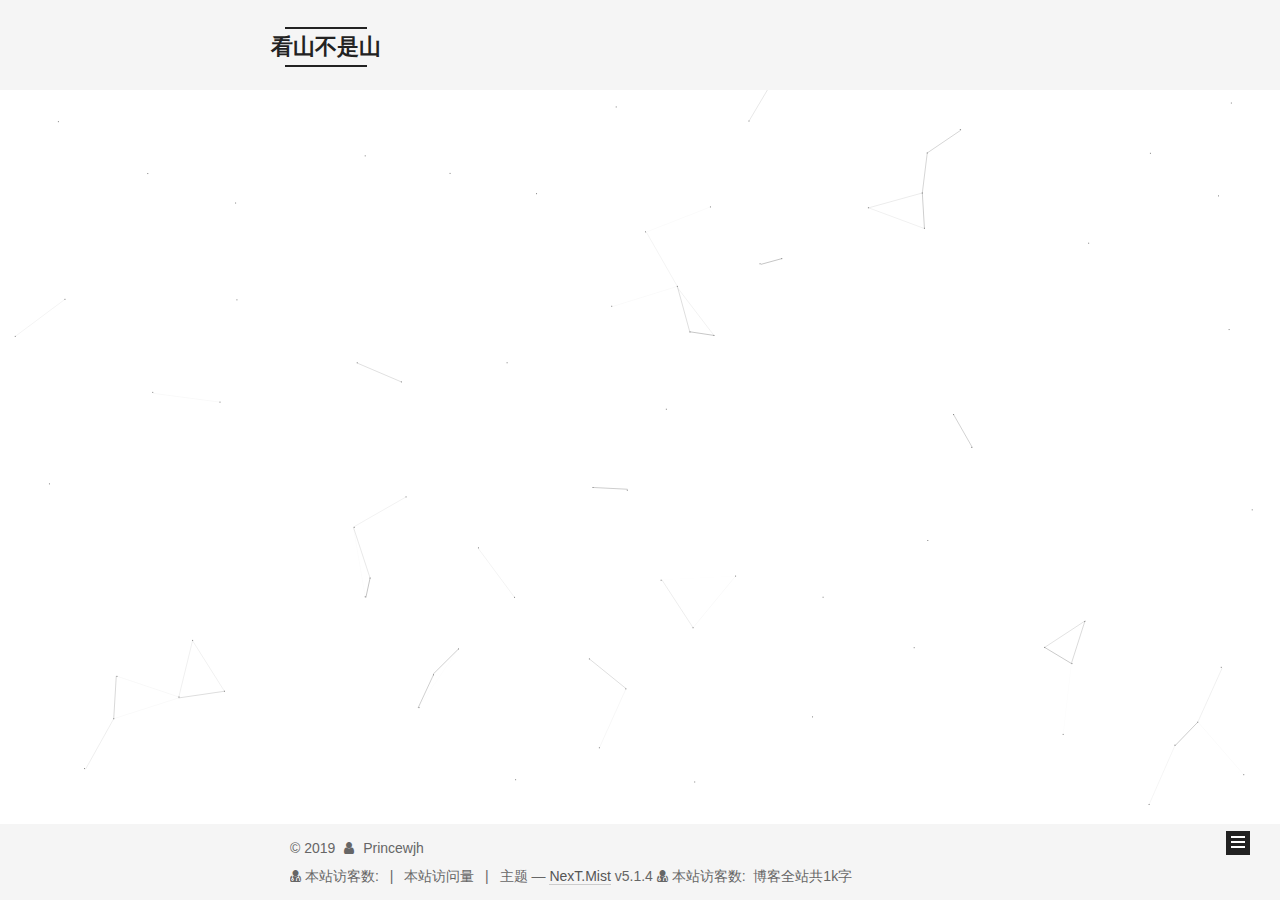
<file: tags/c/index.html>
<!DOCTYPE html>



  


<html class="theme-next mist use-motion" lang="zh-Hans">
<head><meta name="generator" content="Hexo 3.9.0">
  <meta charset="UTF-8">
<meta http-equiv="X-UA-Compatible" content="IE=edge">
<meta name="viewport" content="width=device-width, initial-scale=1, maximum-scale=1">
<meta name="theme-color" content="#222">









<meta http-equiv="Cache-Control" content="no-transform">
<meta http-equiv="Cache-Control" content="no-siteapp">
















  
  
  <link href="/lib/fancybox/source/jquery.fancybox.css?v=2.1.5" rel="stylesheet" type="text/css">







<link href="/lib/font-awesome/css/font-awesome.min.css?v=4.6.2" rel="stylesheet" type="text/css">

<link href="/css/main.css?v=5.1.4" rel="stylesheet" type="text/css">


  <link rel="apple-touch-icon" sizes="180x180" href="/images/apple-touch-icon-next.png?v=5.1.4">


  <link rel="icon" type="image/png" sizes="32x32" href="/images/favicon-32x32-next.png?v=5.1.4">


  <link rel="icon" type="image/png" sizes="16x16" href="/images/favicon-16x16-next.png?v=5.1.4">


  <link rel="mask-icon" href="/images/logo.svg?v=5.1.4" color="#222">





  <meta name="keywords" content="Hexo, NexT">





  <link rel="alternate" href="/atom.xml" title="看山不是山" type="application/atom+xml">






<meta property="og:type" content="website">
<meta property="og:title" content="看山不是山">
<meta property="og:url" content="http://yoursite.com/tags/c/index.html">
<meta property="og:site_name" content="看山不是山">
<meta property="og:locale" content="zh-Hans">
<meta name="twitter:card" content="summary">
<meta name="twitter:title" content="看山不是山">



<script type="text/javascript" id="hexo.configurations">
  var NexT = window.NexT || {};
  var CONFIG = {
    root: '/',
    scheme: 'Mist',
    version: '5.1.4',
    sidebar: {"position":"left","display":"post","offset":12,"b2t":false,"scrollpercent":false,"onmobile":false},
    fancybox: true,
    tabs: true,
    motion: {"enable":true,"async":false,"transition":{"post_block":"fadeIn","post_header":"slideDownIn","post_body":"slideDownIn","coll_header":"slideLeftIn","sidebar":"slideUpIn"}},
    duoshuo: {
      userId: '0',
      author: '博主'
    },
    algolia: {
      applicationID: '',
      apiKey: '',
      indexName: '',
      hits: {"per_page":10},
      labels: {"input_placeholder":"Search for Posts","hits_empty":"We didn't find any results for the search: ${query}","hits_stats":"${hits} results found in ${time} ms"}
    }
  };
</script>



  <link rel="canonical" href="http://yoursite.com/tags/c/">





  <title>标签: c++ | 看山不是山</title>
  








</head>

<body itemscope itemtype="http://schema.org/WebPage" lang="zh-Hans">

  
  
    
  

  <div class="container sidebar-position-left ">
    <div class="headband"></div>

    <header id="header" class="header" itemscope itemtype="http://schema.org/WPHeader">
      <div class="header-inner"><div class="site-brand-wrapper">
  <div class="site-meta ">
    

    <div class="custom-logo-site-title">
      <a href="/" class="brand" rel="start">
        <span class="logo-line-before"><i></i></span>
        <span class="site-title">看山不是山</span>
        <span class="logo-line-after"><i></i></span>
      </a>
    </div>
      
        <p class="site-subtitle">技术博客</p>
      
  </div>

  <div class="site-nav-toggle">
    <button>
      <span class="btn-bar"></span>
      <span class="btn-bar"></span>
      <span class="btn-bar"></span>
    </button>
  </div>
</div>

<nav class="site-nav">
  

  
    <ul id="menu" class="menu">
      
        
        <li class="menu-item menu-item-home">
          <a href="/" rel="section">
            
              <i class="menu-item-icon fa fa-fw fa-home"></i> <br>
            
            首页
          </a>
        </li>
      
        
        <li class="menu-item menu-item-tags">
          <a href="/tags/" rel="section">
            
              <i class="menu-item-icon fa fa-fw fa-tags"></i> <br>
            
            标签
          </a>
        </li>
      
        
        <li class="menu-item menu-item-archives">
          <a href="/archives/" rel="section">
            
              <i class="menu-item-icon fa fa-fw fa-archive"></i> <br>
            
            归档
          </a>
        </li>
      

      
        <li class="menu-item menu-item-search">
          
            <a href="javascript:;" class="popup-trigger">
          
            
              <i class="menu-item-icon fa fa-search fa-fw"></i> <br>
            
            搜索
          </a>
        </li>
      
    </ul>
  

  
    <div class="site-search">
      
  <div class="popup search-popup local-search-popup">
  <div class="local-search-header clearfix">
    <span class="search-icon">
      <i class="fa fa-search"></i>
    </span>
    <span class="popup-btn-close">
      <i class="fa fa-times-circle"></i>
    </span>
    <div class="local-search-input-wrapper">
      <input autocomplete="off" placeholder="搜索..." spellcheck="false" type="text" id="local-search-input">
    </div>
  </div>
  <div id="local-search-result"></div>
</div>



    </div>
  
</nav>



 </div>
    </header>

    <main id="main" class="main">
      <div class="main-inner">
        <div class="content-wrap">
          <div id="content" class="content">
            

  
  
  
  <div class="post-block tag">

    <div id="posts" class="posts-collapse">
      <div class="collection-title">
        <h1>c++<small>标签</small>
        </h1>
      </div>

      
        

  <article class="post post-type-normal" itemscope itemtype="http://schema.org/Article">
    <header class="post-header">

      <h2 class="post-title">
        
            <a class="post-title-link" href="/2019/07/30/const/" itemprop="url">
              
                <span itemprop="name">const and pointer</span>
              
            </a>
        
      </h2>

      <div class="post-meta">
        <time class="post-time" itemprop="dateCreated" datetime="2019-07-30T17:26:49+08:00" content="2019-07-30">
          07-30
        </time>
      </div>

    </header>
  </article>


      
    </div>

  </div>
  
  
  

  


          </div>
          


          

        </div>
        
          
  
  <div class="sidebar-toggle">
    <div class="sidebar-toggle-line-wrap">
      <span class="sidebar-toggle-line sidebar-toggle-line-first"></span>
      <span class="sidebar-toggle-line sidebar-toggle-line-middle"></span>
      <span class="sidebar-toggle-line sidebar-toggle-line-last"></span>
    </div>
  </div>

  <aside id="sidebar" class="sidebar">
    
    <div class="sidebar-inner">

      

      

      <section class="site-overview-wrap sidebar-panel sidebar-panel-active">
        <div class="site-overview">
          <div class="site-author motion-element" itemprop="author" itemscope itemtype="http://schema.org/Person">
            
              <p class="site-author-name" itemprop="name">Princewjh</p>
              <p class="site-description motion-element" itemprop="description"></p>
          </div>

          <nav class="site-state motion-element">

            
              <div class="site-state-item site-state-posts">
              
                <a href="/archives/">
              
                  <span class="site-state-item-count">4</span>
                  <span class="site-state-item-name">日志</span>
                </a>
              </div>
            

            

            
              
              
              <div class="site-state-item site-state-tags">
                <a href="/tags/index.html">
                  <span class="site-state-item-count">2</span>
                  <span class="site-state-item-name">标签</span>
                </a>
              </div>
            

          </nav>

          
            <div class="feed-link motion-element">
              <a href="/atom.xml" rel="alternate">
                <i class="fa fa-rss"></i>
                RSS
              </a>
            </div>
          

          
            <div class="links-of-author motion-element">
                
                  <span class="links-of-author-item">
                    <a href="https://github.com/Princewjh" target="_blank" title="GitHub">
                      
                        <i class="fa fa-fw fa-github"></i>GitHub</a>
                  </span>
                
                  <span class="links-of-author-item">
                    <a href="wjh961021@gmail.com" target="_blank" title="E-Mail">
                      
                        <i class="fa fa-fw fa-envelope"></i>E-Mail</a>
                  </span>
                
            </div>
          

          
          

          
          

          

        </div>
      </section>

      

      

    </div>
  </aside>


        
      </div>
    </main>

    <footer id="footer" class="footer">
      <div class="footer-inner">
        <script async src="https://busuanzi.ibruce.info/busuanzi/2.3/busuanzi.pure.mini.js"></script>
<div class="copyright">&copy; <span itemprop="copyrightYear">2019</span>
  <span class="with-love">
    <i class="fa fa-user"></i>
  </span>
  <span class="author" itemprop="copyrightHolder">Princewjh</span>

  
</div>


<div class="powered-by">
  <i class="fa fa-user-md"></i>
  <span id="busuanzi_container_site_uv">
    本站访客数:<span id="busuanzi_value_site_uv"></span>
    </span>
    <span class="post-meta-divider">|</span>
    <span id="busuanzi_container_site_pv">
      本站访问量<span id="busuanzi_value_site_pv"></span>
    </span>
</div>



  <span class="post-meta-divider">|</span>



  <div class="theme-info">主题 &mdash; <a class="theme-link" target="_blank" href="https://github.com/iissnan/hexo-theme-next">NexT.Mist</a> v5.1.4</div>


<div class="powered-by">
<i class="fa fa-user-md"></i><span id="busuanzi_container_site_uv">
  本站访客数:<span id="busuanzi_value_site_uv"></span>
</span>
</div>



<div class="theme-info">
  <div class="powered-by"></div>
  <span class="post-count">博客全站共1k字</span>
</div>

        







        
      </div>
    </footer>

    
      <div class="back-to-top">
        <i class="fa fa-arrow-up"></i>
        
      </div>
    

    

  </div>

  

<script type="text/javascript">
  if (Object.prototype.toString.call(window.Promise) !== '[object Function]') {
    window.Promise = null;
  }
</script>









  


  











  
  
    <script type="text/javascript" src="/lib/jquery/index.js?v=2.1.3"></script>
  

  
  
    <script type="text/javascript" src="/lib/fastclick/lib/fastclick.min.js?v=1.0.6"></script>
  

  
  
    <script type="text/javascript" src="/lib/jquery_lazyload/jquery.lazyload.js?v=1.9.7"></script>
  

  
  
    <script type="text/javascript" src="/lib/velocity/velocity.min.js?v=1.2.1"></script>
  

  
  
    <script type="text/javascript" src="/lib/velocity/velocity.ui.min.js?v=1.2.1"></script>
  

  
  
    <script type="text/javascript" src="/lib/fancybox/source/jquery.fancybox.pack.js?v=2.1.5"></script>
  

  
  
    <script type="text/javascript" src="/lib/canvas-nest/canvas-nest.min.js"></script>
  


  


  <script type="text/javascript" src="/js/src/utils.js?v=5.1.4"></script>

  <script type="text/javascript" src="/js/src/motion.js?v=5.1.4"></script>



  
  

  

  


  <script type="text/javascript" src="/js/src/bootstrap.js?v=5.1.4"></script>



  


  




	





  





  












  

  <script type="text/javascript">
    // Popup Window;
    var isfetched = false;
    var isXml = true;
    // Search DB path;
    var search_path = "search.xml";
    if (search_path.length === 0) {
      search_path = "search.xml";
    } else if (/json$/i.test(search_path)) {
      isXml = false;
    }
    var path = "/" + search_path;
    // monitor main search box;

    var onPopupClose = function (e) {
      $('.popup').hide();
      $('#local-search-input').val('');
      $('.search-result-list').remove();
      $('#no-result').remove();
      $(".local-search-pop-overlay").remove();
      $('body').css('overflow', '');
    }

    function proceedsearch() {
      $("body")
        .append('<div class="search-popup-overlay local-search-pop-overlay"></div>')
        .css('overflow', 'hidden');
      $('.search-popup-overlay').click(onPopupClose);
      $('.popup').toggle();
      var $localSearchInput = $('#local-search-input');
      $localSearchInput.attr("autocapitalize", "none");
      $localSearchInput.attr("autocorrect", "off");
      $localSearchInput.focus();
    }

    // search function;
    var searchFunc = function(path, search_id, content_id) {
      'use strict';

      // start loading animation
      $("body")
        .append('<div class="search-popup-overlay local-search-pop-overlay">' +
          '<div id="search-loading-icon">' +
          '<i class="fa fa-spinner fa-pulse fa-5x fa-fw"></i>' +
          '</div>' +
          '</div>')
        .css('overflow', 'hidden');
      $("#search-loading-icon").css('margin', '20% auto 0 auto').css('text-align', 'center');

      $.ajax({
        url: path,
        dataType: isXml ? "xml" : "json",
        async: true,
        success: function(res) {
          // get the contents from search data
          isfetched = true;
          $('.popup').detach().appendTo('.header-inner');
          var datas = isXml ? $("entry", res).map(function() {
            return {
              title: $("title", this).text(),
              content: $("content",this).text(),
              url: $("url" , this).text()
            };
          }).get() : res;
          var input = document.getElementById(search_id);
          var resultContent = document.getElementById(content_id);
          var inputEventFunction = function() {
            var searchText = input.value.trim().toLowerCase();
            var keywords = searchText.split(/[\s\-]+/);
            if (keywords.length > 1) {
              keywords.push(searchText);
            }
            var resultItems = [];
            if (searchText.length > 0) {
              // perform local searching
              datas.forEach(function(data) {
                var isMatch = false;
                var hitCount = 0;
                var searchTextCount = 0;
                var title = data.title.trim();
                var titleInLowerCase = title.toLowerCase();
                var content = data.content.trim().replace(/<[^>]+>/g,"");
                var contentInLowerCase = content.toLowerCase();
                var articleUrl = decodeURIComponent(data.url);
                var indexOfTitle = [];
                var indexOfContent = [];
                // only match articles with not empty titles
                if(title != '') {
                  keywords.forEach(function(keyword) {
                    function getIndexByWord(word, text, caseSensitive) {
                      var wordLen = word.length;
                      if (wordLen === 0) {
                        return [];
                      }
                      var startPosition = 0, position = [], index = [];
                      if (!caseSensitive) {
                        text = text.toLowerCase();
                        word = word.toLowerCase();
                      }
                      while ((position = text.indexOf(word, startPosition)) > -1) {
                        index.push({position: position, word: word});
                        startPosition = position + wordLen;
                      }
                      return index;
                    }

                    indexOfTitle = indexOfTitle.concat(getIndexByWord(keyword, titleInLowerCase, false));
                    indexOfContent = indexOfContent.concat(getIndexByWord(keyword, contentInLowerCase, false));
                  });
                  if (indexOfTitle.length > 0 || indexOfContent.length > 0) {
                    isMatch = true;
                    hitCount = indexOfTitle.length + indexOfContent.length;
                  }
                }

                // show search results

                if (isMatch) {
                  // sort index by position of keyword

                  [indexOfTitle, indexOfContent].forEach(function (index) {
                    index.sort(function (itemLeft, itemRight) {
                      if (itemRight.position !== itemLeft.position) {
                        return itemRight.position - itemLeft.position;
                      } else {
                        return itemLeft.word.length - itemRight.word.length;
                      }
                    });
                  });

                  // merge hits into slices

                  function mergeIntoSlice(text, start, end, index) {
                    var item = index[index.length - 1];
                    var position = item.position;
                    var word = item.word;
                    var hits = [];
                    var searchTextCountInSlice = 0;
                    while (position + word.length <= end && index.length != 0) {
                      if (word === searchText) {
                        searchTextCountInSlice++;
                      }
                      hits.push({position: position, length: word.length});
                      var wordEnd = position + word.length;

                      // move to next position of hit

                      index.pop();
                      while (index.length != 0) {
                        item = index[index.length - 1];
                        position = item.position;
                        word = item.word;
                        if (wordEnd > position) {
                          index.pop();
                        } else {
                          break;
                        }
                      }
                    }
                    searchTextCount += searchTextCountInSlice;
                    return {
                      hits: hits,
                      start: start,
                      end: end,
                      searchTextCount: searchTextCountInSlice
                    };
                  }

                  var slicesOfTitle = [];
                  if (indexOfTitle.length != 0) {
                    slicesOfTitle.push(mergeIntoSlice(title, 0, title.length, indexOfTitle));
                  }

                  var slicesOfContent = [];
                  while (indexOfContent.length != 0) {
                    var item = indexOfContent[indexOfContent.length - 1];
                    var position = item.position;
                    var word = item.word;
                    // cut out 100 characters
                    var start = position - 20;
                    var end = position + 80;
                    if(start < 0){
                      start = 0;
                    }
                    if (end < position + word.length) {
                      end = position + word.length;
                    }
                    if(end > content.length){
                      end = content.length;
                    }
                    slicesOfContent.push(mergeIntoSlice(content, start, end, indexOfContent));
                  }

                  // sort slices in content by search text's count and hits' count

                  slicesOfContent.sort(function (sliceLeft, sliceRight) {
                    if (sliceLeft.searchTextCount !== sliceRight.searchTextCount) {
                      return sliceRight.searchTextCount - sliceLeft.searchTextCount;
                    } else if (sliceLeft.hits.length !== sliceRight.hits.length) {
                      return sliceRight.hits.length - sliceLeft.hits.length;
                    } else {
                      return sliceLeft.start - sliceRight.start;
                    }
                  });

                  // select top N slices in content

                  var upperBound = parseInt('1');
                  if (upperBound >= 0) {
                    slicesOfContent = slicesOfContent.slice(0, upperBound);
                  }

                  // highlight title and content

                  function highlightKeyword(text, slice) {
                    var result = '';
                    var prevEnd = slice.start;
                    slice.hits.forEach(function (hit) {
                      result += text.substring(prevEnd, hit.position);
                      var end = hit.position + hit.length;
                      result += '<b class="search-keyword">' + text.substring(hit.position, end) + '</b>';
                      prevEnd = end;
                    });
                    result += text.substring(prevEnd, slice.end);
                    return result;
                  }

                  var resultItem = '';

                  if (slicesOfTitle.length != 0) {
                    resultItem += "<li><a href='" + articleUrl + "' class='search-result-title'>" + highlightKeyword(title, slicesOfTitle[0]) + "</a>";
                  } else {
                    resultItem += "<li><a href='" + articleUrl + "' class='search-result-title'>" + title + "</a>";
                  }

                  slicesOfContent.forEach(function (slice) {
                    resultItem += "<a href='" + articleUrl + "'>" +
                      "<p class=\"search-result\">" + highlightKeyword(content, slice) +
                      "...</p>" + "</a>";
                  });

                  resultItem += "</li>";
                  resultItems.push({
                    item: resultItem,
                    searchTextCount: searchTextCount,
                    hitCount: hitCount,
                    id: resultItems.length
                  });
                }
              })
            };
            if (keywords.length === 1 && keywords[0] === "") {
              resultContent.innerHTML = '<div id="no-result"><i class="fa fa-search fa-5x" /></div>'
            } else if (resultItems.length === 0) {
              resultContent.innerHTML = '<div id="no-result"><i class="fa fa-frown-o fa-5x" /></div>'
            } else {
              resultItems.sort(function (resultLeft, resultRight) {
                if (resultLeft.searchTextCount !== resultRight.searchTextCount) {
                  return resultRight.searchTextCount - resultLeft.searchTextCount;
                } else if (resultLeft.hitCount !== resultRight.hitCount) {
                  return resultRight.hitCount - resultLeft.hitCount;
                } else {
                  return resultRight.id - resultLeft.id;
                }
              });
              var searchResultList = '<ul class=\"search-result-list\">';
              resultItems.forEach(function (result) {
                searchResultList += result.item;
              })
              searchResultList += "</ul>";
              resultContent.innerHTML = searchResultList;
            }
          }

          if ('auto' === 'auto') {
            input.addEventListener('input', inputEventFunction);
          } else {
            $('.search-icon').click(inputEventFunction);
            input.addEventListener('keypress', function (event) {
              if (event.keyCode === 13) {
                inputEventFunction();
              }
            });
          }

          // remove loading animation
          $(".local-search-pop-overlay").remove();
          $('body').css('overflow', '');

          proceedsearch();
        }
      });
    }

    // handle and trigger popup window;
    $('.popup-trigger').click(function(e) {
      e.stopPropagation();
      if (isfetched === false) {
        searchFunc(path, 'local-search-input', 'local-search-result');
      } else {
        proceedsearch();
      };
    });

    $('.popup-btn-close').click(onPopupClose);
    $('.popup').click(function(e){
      e.stopPropagation();
    });
    $(document).on('keyup', function (event) {
      var shouldDismissSearchPopup = event.which === 27 &&
        $('.search-popup').is(':visible');
      if (shouldDismissSearchPopup) {
        onPopupClose();
      }
    });
  </script>





  

  

  

  
  

  

  

  

</body>
</html>
</file>
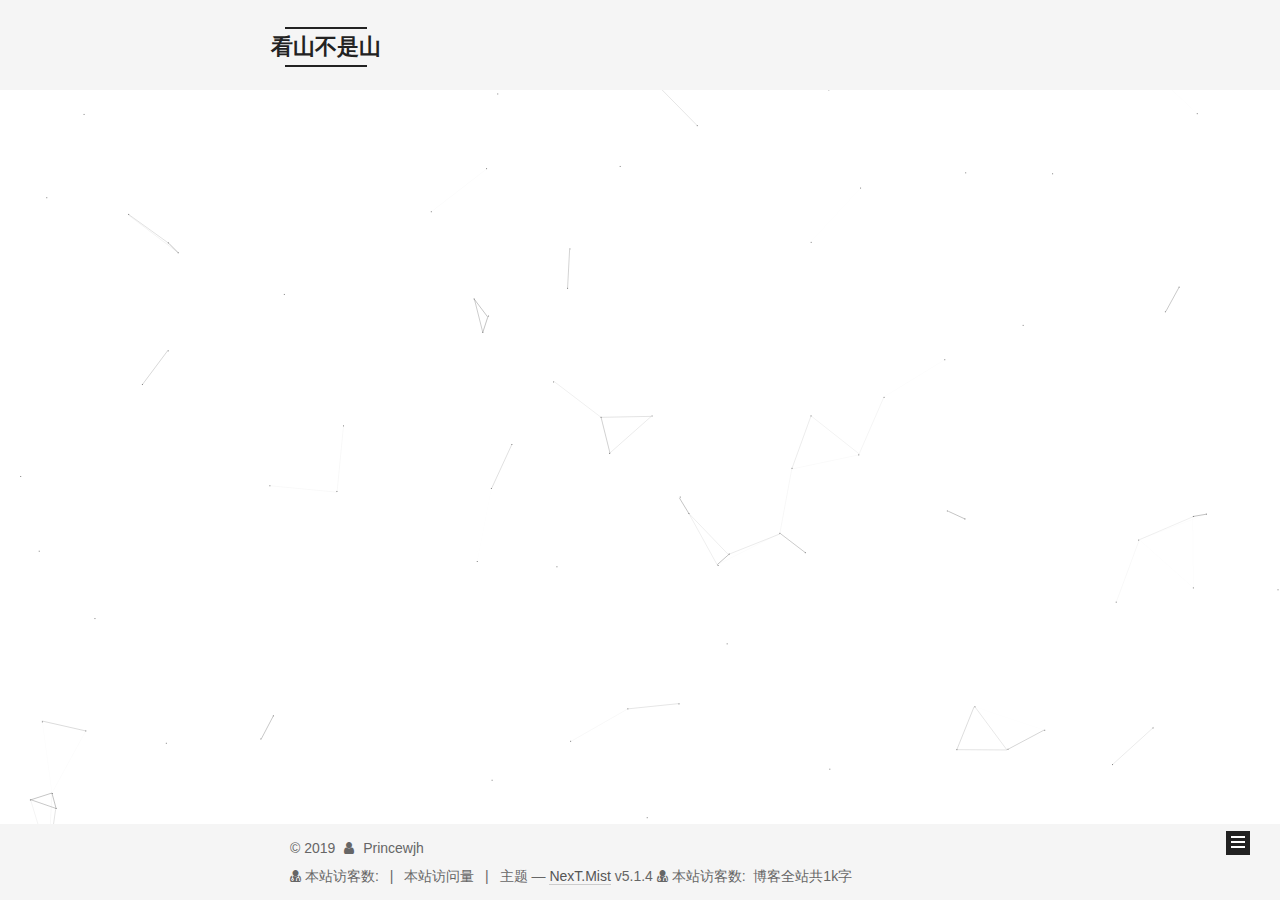
<file: tags/编程/index.html>
<!DOCTYPE html>



  


<html class="theme-next mist use-motion" lang="zh-Hans">
<head><meta name="generator" content="Hexo 3.9.0">
  <meta charset="UTF-8">
<meta http-equiv="X-UA-Compatible" content="IE=edge">
<meta name="viewport" content="width=device-width, initial-scale=1, maximum-scale=1">
<meta name="theme-color" content="#222">









<meta http-equiv="Cache-Control" content="no-transform">
<meta http-equiv="Cache-Control" content="no-siteapp">
















  
  
  <link href="/lib/fancybox/source/jquery.fancybox.css?v=2.1.5" rel="stylesheet" type="text/css">







<link href="/lib/font-awesome/css/font-awesome.min.css?v=4.6.2" rel="stylesheet" type="text/css">

<link href="/css/main.css?v=5.1.4" rel="stylesheet" type="text/css">


  <link rel="apple-touch-icon" sizes="180x180" href="/images/apple-touch-icon-next.png?v=5.1.4">


  <link rel="icon" type="image/png" sizes="32x32" href="/images/favicon-32x32-next.png?v=5.1.4">


  <link rel="icon" type="image/png" sizes="16x16" href="/images/favicon-16x16-next.png?v=5.1.4">


  <link rel="mask-icon" href="/images/logo.svg?v=5.1.4" color="#222">





  <meta name="keywords" content="Hexo, NexT">





  <link rel="alternate" href="/atom.xml" title="看山不是山" type="application/atom+xml">






<meta property="og:type" content="website">
<meta property="og:title" content="看山不是山">
<meta property="og:url" content="http://yoursite.com/tags/编程/index.html">
<meta property="og:site_name" content="看山不是山">
<meta property="og:locale" content="zh-Hans">
<meta name="twitter:card" content="summary">
<meta name="twitter:title" content="看山不是山">



<script type="text/javascript" id="hexo.configurations">
  var NexT = window.NexT || {};
  var CONFIG = {
    root: '/',
    scheme: 'Mist',
    version: '5.1.4',
    sidebar: {"position":"left","display":"post","offset":12,"b2t":false,"scrollpercent":false,"onmobile":false},
    fancybox: true,
    tabs: true,
    motion: {"enable":true,"async":false,"transition":{"post_block":"fadeIn","post_header":"slideDownIn","post_body":"slideDownIn","coll_header":"slideLeftIn","sidebar":"slideUpIn"}},
    duoshuo: {
      userId: '0',
      author: '博主'
    },
    algolia: {
      applicationID: '',
      apiKey: '',
      indexName: '',
      hits: {"per_page":10},
      labels: {"input_placeholder":"Search for Posts","hits_empty":"We didn't find any results for the search: ${query}","hits_stats":"${hits} results found in ${time} ms"}
    }
  };
</script>



  <link rel="canonical" href="http://yoursite.com/tags/编程/">





  <title>标签: 编程 | 看山不是山</title>
  








</head>

<body itemscope itemtype="http://schema.org/WebPage" lang="zh-Hans">

  
  
    
  

  <div class="container sidebar-position-left ">
    <div class="headband"></div>

    <header id="header" class="header" itemscope itemtype="http://schema.org/WPHeader">
      <div class="header-inner"><div class="site-brand-wrapper">
  <div class="site-meta ">
    

    <div class="custom-logo-site-title">
      <a href="/" class="brand" rel="start">
        <span class="logo-line-before"><i></i></span>
        <span class="site-title">看山不是山</span>
        <span class="logo-line-after"><i></i></span>
      </a>
    </div>
      
        <p class="site-subtitle">技术博客</p>
      
  </div>

  <div class="site-nav-toggle">
    <button>
      <span class="btn-bar"></span>
      <span class="btn-bar"></span>
      <span class="btn-bar"></span>
    </button>
  </div>
</div>

<nav class="site-nav">
  

  
    <ul id="menu" class="menu">
      
        
        <li class="menu-item menu-item-home">
          <a href="/" rel="section">
            
              <i class="menu-item-icon fa fa-fw fa-home"></i> <br>
            
            首页
          </a>
        </li>
      
        
        <li class="menu-item menu-item-tags">
          <a href="/tags/" rel="section">
            
              <i class="menu-item-icon fa fa-fw fa-tags"></i> <br>
            
            标签
          </a>
        </li>
      
        
        <li class="menu-item menu-item-archives">
          <a href="/archives/" rel="section">
            
              <i class="menu-item-icon fa fa-fw fa-archive"></i> <br>
            
            归档
          </a>
        </li>
      

      
        <li class="menu-item menu-item-search">
          
            <a href="javascript:;" class="popup-trigger">
          
            
              <i class="menu-item-icon fa fa-search fa-fw"></i> <br>
            
            搜索
          </a>
        </li>
      
    </ul>
  

  
    <div class="site-search">
      
  <div class="popup search-popup local-search-popup">
  <div class="local-search-header clearfix">
    <span class="search-icon">
      <i class="fa fa-search"></i>
    </span>
    <span class="popup-btn-close">
      <i class="fa fa-times-circle"></i>
    </span>
    <div class="local-search-input-wrapper">
      <input autocomplete="off" placeholder="搜索..." spellcheck="false" type="text" id="local-search-input">
    </div>
  </div>
  <div id="local-search-result"></div>
</div>



    </div>
  
</nav>



 </div>
    </header>

    <main id="main" class="main">
      <div class="main-inner">
        <div class="content-wrap">
          <div id="content" class="content">
            

  
  
  
  <div class="post-block tag">

    <div id="posts" class="posts-collapse">
      <div class="collection-title">
        <h1>编程<small>标签</small>
        </h1>
      </div>

      
        

  <article class="post post-type-normal" itemscope itemtype="http://schema.org/Article">
    <header class="post-header">

      <h2 class="post-title">
        
            <a class="post-title-link" href="/2019/06/26/thymeleaf/" itemprop="url">
              
                <span itemprop="name">thymeleaf</span>
              
            </a>
        
      </h2>

      <div class="post-meta">
        <time class="post-time" itemprop="dateCreated" datetime="2019-06-26T12:59:52+08:00" content="2019-06-26">
          06-26
        </time>
      </div>

    </header>
  </article>


      
    </div>

  </div>
  
  
  

  


          </div>
          


          

        </div>
        
          
  
  <div class="sidebar-toggle">
    <div class="sidebar-toggle-line-wrap">
      <span class="sidebar-toggle-line sidebar-toggle-line-first"></span>
      <span class="sidebar-toggle-line sidebar-toggle-line-middle"></span>
      <span class="sidebar-toggle-line sidebar-toggle-line-last"></span>
    </div>
  </div>

  <aside id="sidebar" class="sidebar">
    
    <div class="sidebar-inner">

      

      

      <section class="site-overview-wrap sidebar-panel sidebar-panel-active">
        <div class="site-overview">
          <div class="site-author motion-element" itemprop="author" itemscope itemtype="http://schema.org/Person">
            
              <p class="site-author-name" itemprop="name">Princewjh</p>
              <p class="site-description motion-element" itemprop="description"></p>
          </div>

          <nav class="site-state motion-element">

            
              <div class="site-state-item site-state-posts">
              
                <a href="/archives/">
              
                  <span class="site-state-item-count">4</span>
                  <span class="site-state-item-name">日志</span>
                </a>
              </div>
            

            

            
              
              
              <div class="site-state-item site-state-tags">
                <a href="/tags/index.html">
                  <span class="site-state-item-count">2</span>
                  <span class="site-state-item-name">标签</span>
                </a>
              </div>
            

          </nav>

          
            <div class="feed-link motion-element">
              <a href="/atom.xml" rel="alternate">
                <i class="fa fa-rss"></i>
                RSS
              </a>
            </div>
          

          
            <div class="links-of-author motion-element">
                
                  <span class="links-of-author-item">
                    <a href="https://github.com/Princewjh" target="_blank" title="GitHub">
                      
                        <i class="fa fa-fw fa-github"></i>GitHub</a>
                  </span>
                
                  <span class="links-of-author-item">
                    <a href="wjh961021@gmail.com" target="_blank" title="E-Mail">
                      
                        <i class="fa fa-fw fa-envelope"></i>E-Mail</a>
                  </span>
                
            </div>
          

          
          

          
          

          

        </div>
      </section>

      

      

    </div>
  </aside>


        
      </div>
    </main>

    <footer id="footer" class="footer">
      <div class="footer-inner">
        <script async src="https://busuanzi.ibruce.info/busuanzi/2.3/busuanzi.pure.mini.js"></script>
<div class="copyright">&copy; <span itemprop="copyrightYear">2019</span>
  <span class="with-love">
    <i class="fa fa-user"></i>
  </span>
  <span class="author" itemprop="copyrightHolder">Princewjh</span>

  
</div>


<div class="powered-by">
  <i class="fa fa-user-md"></i>
  <span id="busuanzi_container_site_uv">
    本站访客数:<span id="busuanzi_value_site_uv"></span>
    </span>
    <span class="post-meta-divider">|</span>
    <span id="busuanzi_container_site_pv">
      本站访问量<span id="busuanzi_value_site_pv"></span>
    </span>
</div>



  <span class="post-meta-divider">|</span>



  <div class="theme-info">主题 &mdash; <a class="theme-link" target="_blank" href="https://github.com/iissnan/hexo-theme-next">NexT.Mist</a> v5.1.4</div>


<div class="powered-by">
<i class="fa fa-user-md"></i><span id="busuanzi_container_site_uv">
  本站访客数:<span id="busuanzi_value_site_uv"></span>
</span>
</div>



<div class="theme-info">
  <div class="powered-by"></div>
  <span class="post-count">博客全站共1k字</span>
</div>

        







        
      </div>
    </footer>

    
      <div class="back-to-top">
        <i class="fa fa-arrow-up"></i>
        
      </div>
    

    

  </div>

  

<script type="text/javascript">
  if (Object.prototype.toString.call(window.Promise) !== '[object Function]') {
    window.Promise = null;
  }
</script>









  


  











  
  
    <script type="text/javascript" src="/lib/jquery/index.js?v=2.1.3"></script>
  

  
  
    <script type="text/javascript" src="/lib/fastclick/lib/fastclick.min.js?v=1.0.6"></script>
  

  
  
    <script type="text/javascript" src="/lib/jquery_lazyload/jquery.lazyload.js?v=1.9.7"></script>
  

  
  
    <script type="text/javascript" src="/lib/velocity/velocity.min.js?v=1.2.1"></script>
  

  
  
    <script type="text/javascript" src="/lib/velocity/velocity.ui.min.js?v=1.2.1"></script>
  

  
  
    <script type="text/javascript" src="/lib/fancybox/source/jquery.fancybox.pack.js?v=2.1.5"></script>
  

  
  
    <script type="text/javascript" src="/lib/canvas-nest/canvas-nest.min.js"></script>
  


  


  <script type="text/javascript" src="/js/src/utils.js?v=5.1.4"></script>

  <script type="text/javascript" src="/js/src/motion.js?v=5.1.4"></script>



  
  

  

  


  <script type="text/javascript" src="/js/src/bootstrap.js?v=5.1.4"></script>



  


  




	





  





  












  

  <script type="text/javascript">
    // Popup Window;
    var isfetched = false;
    var isXml = true;
    // Search DB path;
    var search_path = "search.xml";
    if (search_path.length === 0) {
      search_path = "search.xml";
    } else if (/json$/i.test(search_path)) {
      isXml = false;
    }
    var path = "/" + search_path;
    // monitor main search box;

    var onPopupClose = function (e) {
      $('.popup').hide();
      $('#local-search-input').val('');
      $('.search-result-list').remove();
      $('#no-result').remove();
      $(".local-search-pop-overlay").remove();
      $('body').css('overflow', '');
    }

    function proceedsearch() {
      $("body")
        .append('<div class="search-popup-overlay local-search-pop-overlay"></div>')
        .css('overflow', 'hidden');
      $('.search-popup-overlay').click(onPopupClose);
      $('.popup').toggle();
      var $localSearchInput = $('#local-search-input');
      $localSearchInput.attr("autocapitalize", "none");
      $localSearchInput.attr("autocorrect", "off");
      $localSearchInput.focus();
    }

    // search function;
    var searchFunc = function(path, search_id, content_id) {
      'use strict';

      // start loading animation
      $("body")
        .append('<div class="search-popup-overlay local-search-pop-overlay">' +
          '<div id="search-loading-icon">' +
          '<i class="fa fa-spinner fa-pulse fa-5x fa-fw"></i>' +
          '</div>' +
          '</div>')
        .css('overflow', 'hidden');
      $("#search-loading-icon").css('margin', '20% auto 0 auto').css('text-align', 'center');

      $.ajax({
        url: path,
        dataType: isXml ? "xml" : "json",
        async: true,
        success: function(res) {
          // get the contents from search data
          isfetched = true;
          $('.popup').detach().appendTo('.header-inner');
          var datas = isXml ? $("entry", res).map(function() {
            return {
              title: $("title", this).text(),
              content: $("content",this).text(),
              url: $("url" , this).text()
            };
          }).get() : res;
          var input = document.getElementById(search_id);
          var resultContent = document.getElementById(content_id);
          var inputEventFunction = function() {
            var searchText = input.value.trim().toLowerCase();
            var keywords = searchText.split(/[\s\-]+/);
            if (keywords.length > 1) {
              keywords.push(searchText);
            }
            var resultItems = [];
            if (searchText.length > 0) {
              // perform local searching
              datas.forEach(function(data) {
                var isMatch = false;
                var hitCount = 0;
                var searchTextCount = 0;
                var title = data.title.trim();
                var titleInLowerCase = title.toLowerCase();
                var content = data.content.trim().replace(/<[^>]+>/g,"");
                var contentInLowerCase = content.toLowerCase();
                var articleUrl = decodeURIComponent(data.url);
                var indexOfTitle = [];
                var indexOfContent = [];
                // only match articles with not empty titles
                if(title != '') {
                  keywords.forEach(function(keyword) {
                    function getIndexByWord(word, text, caseSensitive) {
                      var wordLen = word.length;
                      if (wordLen === 0) {
                        return [];
                      }
                      var startPosition = 0, position = [], index = [];
                      if (!caseSensitive) {
                        text = text.toLowerCase();
                        word = word.toLowerCase();
                      }
                      while ((position = text.indexOf(word, startPosition)) > -1) {
                        index.push({position: position, word: word});
                        startPosition = position + wordLen;
                      }
                      return index;
                    }

                    indexOfTitle = indexOfTitle.concat(getIndexByWord(keyword, titleInLowerCase, false));
                    indexOfContent = indexOfContent.concat(getIndexByWord(keyword, contentInLowerCase, false));
                  });
                  if (indexOfTitle.length > 0 || indexOfContent.length > 0) {
                    isMatch = true;
                    hitCount = indexOfTitle.length + indexOfContent.length;
                  }
                }

                // show search results

                if (isMatch) {
                  // sort index by position of keyword

                  [indexOfTitle, indexOfContent].forEach(function (index) {
                    index.sort(function (itemLeft, itemRight) {
                      if (itemRight.position !== itemLeft.position) {
                        return itemRight.position - itemLeft.position;
                      } else {
                        return itemLeft.word.length - itemRight.word.length;
                      }
                    });
                  });

                  // merge hits into slices

                  function mergeIntoSlice(text, start, end, index) {
                    var item = index[index.length - 1];
                    var position = item.position;
                    var word = item.word;
                    var hits = [];
                    var searchTextCountInSlice = 0;
                    while (position + word.length <= end && index.length != 0) {
                      if (word === searchText) {
                        searchTextCountInSlice++;
                      }
                      hits.push({position: position, length: word.length});
                      var wordEnd = position + word.length;

                      // move to next position of hit

                      index.pop();
                      while (index.length != 0) {
                        item = index[index.length - 1];
                        position = item.position;
                        word = item.word;
                        if (wordEnd > position) {
                          index.pop();
                        } else {
                          break;
                        }
                      }
                    }
                    searchTextCount += searchTextCountInSlice;
                    return {
                      hits: hits,
                      start: start,
                      end: end,
                      searchTextCount: searchTextCountInSlice
                    };
                  }

                  var slicesOfTitle = [];
                  if (indexOfTitle.length != 0) {
                    slicesOfTitle.push(mergeIntoSlice(title, 0, title.length, indexOfTitle));
                  }

                  var slicesOfContent = [];
                  while (indexOfContent.length != 0) {
                    var item = indexOfContent[indexOfContent.length - 1];
                    var position = item.position;
                    var word = item.word;
                    // cut out 100 characters
                    var start = position - 20;
                    var end = position + 80;
                    if(start < 0){
                      start = 0;
                    }
                    if (end < position + word.length) {
                      end = position + word.length;
                    }
                    if(end > content.length){
                      end = content.length;
                    }
                    slicesOfContent.push(mergeIntoSlice(content, start, end, indexOfContent));
                  }

                  // sort slices in content by search text's count and hits' count

                  slicesOfContent.sort(function (sliceLeft, sliceRight) {
                    if (sliceLeft.searchTextCount !== sliceRight.searchTextCount) {
                      return sliceRight.searchTextCount - sliceLeft.searchTextCount;
                    } else if (sliceLeft.hits.length !== sliceRight.hits.length) {
                      return sliceRight.hits.length - sliceLeft.hits.length;
                    } else {
                      return sliceLeft.start - sliceRight.start;
                    }
                  });

                  // select top N slices in content

                  var upperBound = parseInt('1');
                  if (upperBound >= 0) {
                    slicesOfContent = slicesOfContent.slice(0, upperBound);
                  }

                  // highlight title and content

                  function highlightKeyword(text, slice) {
                    var result = '';
                    var prevEnd = slice.start;
                    slice.hits.forEach(function (hit) {
                      result += text.substring(prevEnd, hit.position);
                      var end = hit.position + hit.length;
                      result += '<b class="search-keyword">' + text.substring(hit.position, end) + '</b>';
                      prevEnd = end;
                    });
                    result += text.substring(prevEnd, slice.end);
                    return result;
                  }

                  var resultItem = '';

                  if (slicesOfTitle.length != 0) {
                    resultItem += "<li><a href='" + articleUrl + "' class='search-result-title'>" + highlightKeyword(title, slicesOfTitle[0]) + "</a>";
                  } else {
                    resultItem += "<li><a href='" + articleUrl + "' class='search-result-title'>" + title + "</a>";
                  }

                  slicesOfContent.forEach(function (slice) {
                    resultItem += "<a href='" + articleUrl + "'>" +
                      "<p class=\"search-result\">" + highlightKeyword(content, slice) +
                      "...</p>" + "</a>";
                  });

                  resultItem += "</li>";
                  resultItems.push({
                    item: resultItem,
                    searchTextCount: searchTextCount,
                    hitCount: hitCount,
                    id: resultItems.length
                  });
                }
              })
            };
            if (keywords.length === 1 && keywords[0] === "") {
              resultContent.innerHTML = '<div id="no-result"><i class="fa fa-search fa-5x" /></div>'
            } else if (resultItems.length === 0) {
              resultContent.innerHTML = '<div id="no-result"><i class="fa fa-frown-o fa-5x" /></div>'
            } else {
              resultItems.sort(function (resultLeft, resultRight) {
                if (resultLeft.searchTextCount !== resultRight.searchTextCount) {
                  return resultRight.searchTextCount - resultLeft.searchTextCount;
                } else if (resultLeft.hitCount !== resultRight.hitCount) {
                  return resultRight.hitCount - resultLeft.hitCount;
                } else {
                  return resultRight.id - resultLeft.id;
                }
              });
              var searchResultList = '<ul class=\"search-result-list\">';
              resultItems.forEach(function (result) {
                searchResultList += result.item;
              })
              searchResultList += "</ul>";
              resultContent.innerHTML = searchResultList;
            }
          }

          if ('auto' === 'auto') {
            input.addEventListener('input', inputEventFunction);
          } else {
            $('.search-icon').click(inputEventFunction);
            input.addEventListener('keypress', function (event) {
              if (event.keyCode === 13) {
                inputEventFunction();
              }
            });
          }

          // remove loading animation
          $(".local-search-pop-overlay").remove();
          $('body').css('overflow', '');

          proceedsearch();
        }
      });
    }

    // handle and trigger popup window;
    $('.popup-trigger').click(function(e) {
      e.stopPropagation();
      if (isfetched === false) {
        searchFunc(path, 'local-search-input', 'local-search-result');
      } else {
        proceedsearch();
      };
    });

    $('.popup-btn-close').click(onPopupClose);
    $('.popup').click(function(e){
      e.stopPropagation();
    });
    $(document).on('keyup', function (event) {
      var shouldDismissSearchPopup = event.which === 27 &&
        $('.search-popup').is(':visible');
      if (shouldDismissSearchPopup) {
        onPopupClose();
      }
    });
  </script>





  

  

  

  
  

  

  

  

</body>
</html>
</file>
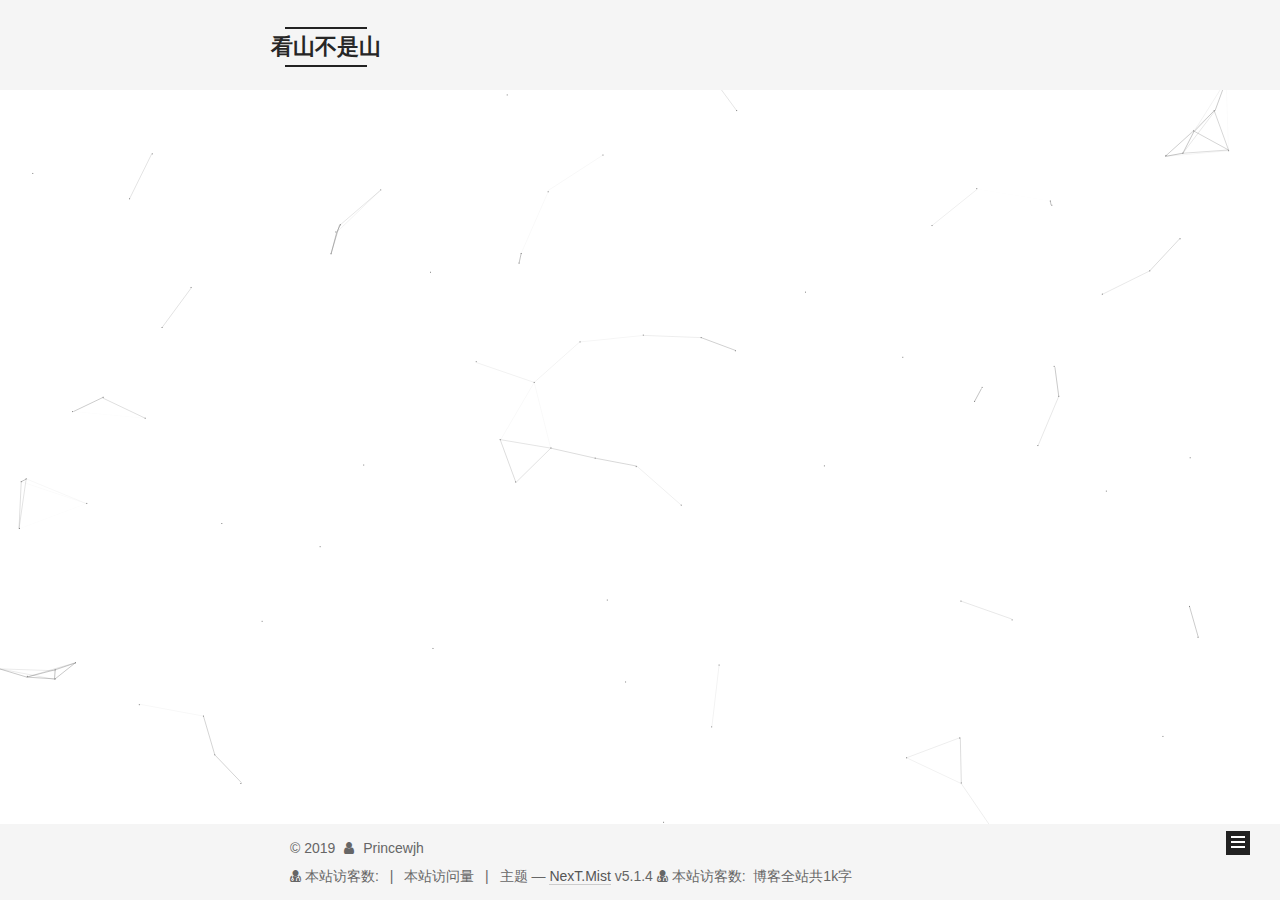
<file: archives/2019/06/index.html>
<!DOCTYPE html>



  


<html class="theme-next mist use-motion" lang="zh-Hans">
<head><meta name="generator" content="Hexo 3.9.0">
  <meta charset="UTF-8">
<meta http-equiv="X-UA-Compatible" content="IE=edge">
<meta name="viewport" content="width=device-width, initial-scale=1, maximum-scale=1">
<meta name="theme-color" content="#222">









<meta http-equiv="Cache-Control" content="no-transform">
<meta http-equiv="Cache-Control" content="no-siteapp">
















  
  
  <link href="/lib/fancybox/source/jquery.fancybox.css?v=2.1.5" rel="stylesheet" type="text/css">







<link href="/lib/font-awesome/css/font-awesome.min.css?v=4.6.2" rel="stylesheet" type="text/css">

<link href="/css/main.css?v=5.1.4" rel="stylesheet" type="text/css">


  <link rel="apple-touch-icon" sizes="180x180" href="/images/apple-touch-icon-next.png?v=5.1.4">


  <link rel="icon" type="image/png" sizes="32x32" href="/images/favicon-32x32-next.png?v=5.1.4">


  <link rel="icon" type="image/png" sizes="16x16" href="/images/favicon-16x16-next.png?v=5.1.4">


  <link rel="mask-icon" href="/images/logo.svg?v=5.1.4" color="#222">





  <meta name="keywords" content="Hexo, NexT">





  <link rel="alternate" href="/atom.xml" title="看山不是山" type="application/atom+xml">






<meta property="og:type" content="website">
<meta property="og:title" content="看山不是山">
<meta property="og:url" content="http://yoursite.com/archives/2019/06/index.html">
<meta property="og:site_name" content="看山不是山">
<meta property="og:locale" content="zh-Hans">
<meta name="twitter:card" content="summary">
<meta name="twitter:title" content="看山不是山">



<script type="text/javascript" id="hexo.configurations">
  var NexT = window.NexT || {};
  var CONFIG = {
    root: '/',
    scheme: 'Mist',
    version: '5.1.4',
    sidebar: {"position":"left","display":"post","offset":12,"b2t":false,"scrollpercent":false,"onmobile":false},
    fancybox: true,
    tabs: true,
    motion: {"enable":true,"async":false,"transition":{"post_block":"fadeIn","post_header":"slideDownIn","post_body":"slideDownIn","coll_header":"slideLeftIn","sidebar":"slideUpIn"}},
    duoshuo: {
      userId: '0',
      author: '博主'
    },
    algolia: {
      applicationID: '',
      apiKey: '',
      indexName: '',
      hits: {"per_page":10},
      labels: {"input_placeholder":"Search for Posts","hits_empty":"We didn't find any results for the search: ${query}","hits_stats":"${hits} results found in ${time} ms"}
    }
  };
</script>



  <link rel="canonical" href="http://yoursite.com/archives/2019/06/">





  <title>归档 | 看山不是山</title>
  








</head>

<body itemscope itemtype="http://schema.org/WebPage" lang="zh-Hans">

  
  
    
  

  <div class="container sidebar-position-left page-archive">
    <div class="headband"></div>

    <header id="header" class="header" itemscope itemtype="http://schema.org/WPHeader">
      <div class="header-inner"><div class="site-brand-wrapper">
  <div class="site-meta ">
    

    <div class="custom-logo-site-title">
      <a href="/" class="brand" rel="start">
        <span class="logo-line-before"><i></i></span>
        <span class="site-title">看山不是山</span>
        <span class="logo-line-after"><i></i></span>
      </a>
    </div>
      
        <p class="site-subtitle">技术博客</p>
      
  </div>

  <div class="site-nav-toggle">
    <button>
      <span class="btn-bar"></span>
      <span class="btn-bar"></span>
      <span class="btn-bar"></span>
    </button>
  </div>
</div>

<nav class="site-nav">
  

  
    <ul id="menu" class="menu">
      
        
        <li class="menu-item menu-item-home">
          <a href="/" rel="section">
            
              <i class="menu-item-icon fa fa-fw fa-home"></i> <br>
            
            首页
          </a>
        </li>
      
        
        <li class="menu-item menu-item-tags">
          <a href="/tags/" rel="section">
            
              <i class="menu-item-icon fa fa-fw fa-tags"></i> <br>
            
            标签
          </a>
        </li>
      
        
        <li class="menu-item menu-item-archives">
          <a href="/archives/" rel="section">
            
              <i class="menu-item-icon fa fa-fw fa-archive"></i> <br>
            
            归档
          </a>
        </li>
      

      
        <li class="menu-item menu-item-search">
          
            <a href="javascript:;" class="popup-trigger">
          
            
              <i class="menu-item-icon fa fa-search fa-fw"></i> <br>
            
            搜索
          </a>
        </li>
      
    </ul>
  

  
    <div class="site-search">
      
  <div class="popup search-popup local-search-popup">
  <div class="local-search-header clearfix">
    <span class="search-icon">
      <i class="fa fa-search"></i>
    </span>
    <span class="popup-btn-close">
      <i class="fa fa-times-circle"></i>
    </span>
    <div class="local-search-input-wrapper">
      <input autocomplete="off" placeholder="搜索..." spellcheck="false" type="text" id="local-search-input">
    </div>
  </div>
  <div id="local-search-result"></div>
</div>



    </div>
  
</nav>



 </div>
    </header>

    <main id="main" class="main">
      <div class="main-inner">
        <div class="content-wrap">
          <div id="content" class="content">
            

  
  
  
  <div class="post-block archive">
    <div id="posts" class="posts-collapse">
      <span class="archive-move-on"></span>

      <span class="archive-page-counter">
        
        
        
          
        
        嗯..! 目前共计 4 篇日志。 继续努力。
      </span>

      

        
        
        

        
          
          <div class="collection-title">
            <h1 class="archive-year" id="archive-year-2019">2019</h1>
          </div>
        
        

        

  <article class="post post-type-normal" itemscope itemtype="http://schema.org/Article">
    <header class="post-header">

      <h2 class="post-title">
        
            <a class="post-title-link" href="/2019/06/26/thymeleaf/" itemprop="url">
              
                <span itemprop="name">thymeleaf</span>
              
            </a>
        
      </h2>

      <div class="post-meta">
        <time class="post-time" itemprop="dateCreated" datetime="2019-06-26T12:59:52+08:00" content="2019-06-26">
          06-26
        </time>
      </div>

    </header>
  </article>



      

        
        
        

        
        

        

  <article class="post post-type-normal" itemscope itemtype="http://schema.org/Article">
    <header class="post-header">

      <h2 class="post-title">
        
            <a class="post-title-link" href="/2019/06/21/first/" itemprop="url">
              
                <span itemprop="name">wjh的博客之旅</span>
              
            </a>
        
      </h2>

      <div class="post-meta">
        <time class="post-time" itemprop="dateCreated" datetime="2019-06-21T21:57:10+08:00" content="2019-06-21">
          06-21
        </time>
      </div>

    </header>
  </article>



      

        
        
        

        
        

        

  <article class="post post-type-normal" itemscope itemtype="http://schema.org/Article">
    <header class="post-header">

      <h2 class="post-title">
        
            <a class="post-title-link" href="/2019/06/21/hello-world/" itemprop="url">
              
                <span itemprop="name">Hello World</span>
              
            </a>
        
      </h2>

      <div class="post-meta">
        <time class="post-time" itemprop="dateCreated" datetime="2019-06-21T21:23:12+08:00" content="2019-06-21">
          06-21
        </time>
      </div>

    </header>
  </article>



      

    </div>
  </div>
  
  
  

  



          </div>
          


          

        </div>
        
          
  
  <div class="sidebar-toggle">
    <div class="sidebar-toggle-line-wrap">
      <span class="sidebar-toggle-line sidebar-toggle-line-first"></span>
      <span class="sidebar-toggle-line sidebar-toggle-line-middle"></span>
      <span class="sidebar-toggle-line sidebar-toggle-line-last"></span>
    </div>
  </div>

  <aside id="sidebar" class="sidebar">
    
    <div class="sidebar-inner">

      

      

      <section class="site-overview-wrap sidebar-panel sidebar-panel-active">
        <div class="site-overview">
          <div class="site-author motion-element" itemprop="author" itemscope itemtype="http://schema.org/Person">
            
              <p class="site-author-name" itemprop="name">Princewjh</p>
              <p class="site-description motion-element" itemprop="description"></p>
          </div>

          <nav class="site-state motion-element">

            
              <div class="site-state-item site-state-posts">
              
                <a href="/archives/">
              
                  <span class="site-state-item-count">4</span>
                  <span class="site-state-item-name">日志</span>
                </a>
              </div>
            

            

            
              
              
              <div class="site-state-item site-state-tags">
                <a href="/tags/index.html">
                  <span class="site-state-item-count">2</span>
                  <span class="site-state-item-name">标签</span>
                </a>
              </div>
            

          </nav>

          
            <div class="feed-link motion-element">
              <a href="/atom.xml" rel="alternate">
                <i class="fa fa-rss"></i>
                RSS
              </a>
            </div>
          

          
            <div class="links-of-author motion-element">
                
                  <span class="links-of-author-item">
                    <a href="https://github.com/Princewjh" target="_blank" title="GitHub">
                      
                        <i class="fa fa-fw fa-github"></i>GitHub</a>
                  </span>
                
                  <span class="links-of-author-item">
                    <a href="wjh961021@gmail.com" target="_blank" title="E-Mail">
                      
                        <i class="fa fa-fw fa-envelope"></i>E-Mail</a>
                  </span>
                
            </div>
          

          
          

          
          

          

        </div>
      </section>

      

      

    </div>
  </aside>


        
      </div>
    </main>

    <footer id="footer" class="footer">
      <div class="footer-inner">
        <script async src="https://busuanzi.ibruce.info/busuanzi/2.3/busuanzi.pure.mini.js"></script>
<div class="copyright">&copy; <span itemprop="copyrightYear">2019</span>
  <span class="with-love">
    <i class="fa fa-user"></i>
  </span>
  <span class="author" itemprop="copyrightHolder">Princewjh</span>

  
</div>


<div class="powered-by">
  <i class="fa fa-user-md"></i>
  <span id="busuanzi_container_site_uv">
    本站访客数:<span id="busuanzi_value_site_uv"></span>
    </span>
    <span class="post-meta-divider">|</span>
    <span id="busuanzi_container_site_pv">
      本站访问量<span id="busuanzi_value_site_pv"></span>
    </span>
</div>



  <span class="post-meta-divider">|</span>



  <div class="theme-info">主题 &mdash; <a class="theme-link" target="_blank" href="https://github.com/iissnan/hexo-theme-next">NexT.Mist</a> v5.1.4</div>


<div class="powered-by">
<i class="fa fa-user-md"></i><span id="busuanzi_container_site_uv">
  本站访客数:<span id="busuanzi_value_site_uv"></span>
</span>
</div>



<div class="theme-info">
  <div class="powered-by"></div>
  <span class="post-count">博客全站共1k字</span>
</div>

        







        
      </div>
    </footer>

    
      <div class="back-to-top">
        <i class="fa fa-arrow-up"></i>
        
      </div>
    

    

  </div>

  

<script type="text/javascript">
  if (Object.prototype.toString.call(window.Promise) !== '[object Function]') {
    window.Promise = null;
  }
</script>









  


  











  
  
    <script type="text/javascript" src="/lib/jquery/index.js?v=2.1.3"></script>
  

  
  
    <script type="text/javascript" src="/lib/fastclick/lib/fastclick.min.js?v=1.0.6"></script>
  

  
  
    <script type="text/javascript" src="/lib/jquery_lazyload/jquery.lazyload.js?v=1.9.7"></script>
  

  
  
    <script type="text/javascript" src="/lib/velocity/velocity.min.js?v=1.2.1"></script>
  

  
  
    <script type="text/javascript" src="/lib/velocity/velocity.ui.min.js?v=1.2.1"></script>
  

  
  
    <script type="text/javascript" src="/lib/fancybox/source/jquery.fancybox.pack.js?v=2.1.5"></script>
  

  
  
    <script type="text/javascript" src="/lib/canvas-nest/canvas-nest.min.js"></script>
  


  


  <script type="text/javascript" src="/js/src/utils.js?v=5.1.4"></script>

  <script type="text/javascript" src="/js/src/motion.js?v=5.1.4"></script>



  
  

  

  


  <script type="text/javascript" src="/js/src/bootstrap.js?v=5.1.4"></script>



  


  




	





  





  












  

  <script type="text/javascript">
    // Popup Window;
    var isfetched = false;
    var isXml = true;
    // Search DB path;
    var search_path = "search.xml";
    if (search_path.length === 0) {
      search_path = "search.xml";
    } else if (/json$/i.test(search_path)) {
      isXml = false;
    }
    var path = "/" + search_path;
    // monitor main search box;

    var onPopupClose = function (e) {
      $('.popup').hide();
      $('#local-search-input').val('');
      $('.search-result-list').remove();
      $('#no-result').remove();
      $(".local-search-pop-overlay").remove();
      $('body').css('overflow', '');
    }

    function proceedsearch() {
      $("body")
        .append('<div class="search-popup-overlay local-search-pop-overlay"></div>')
        .css('overflow', 'hidden');
      $('.search-popup-overlay').click(onPopupClose);
      $('.popup').toggle();
      var $localSearchInput = $('#local-search-input');
      $localSearchInput.attr("autocapitalize", "none");
      $localSearchInput.attr("autocorrect", "off");
      $localSearchInput.focus();
    }

    // search function;
    var searchFunc = function(path, search_id, content_id) {
      'use strict';

      // start loading animation
      $("body")
        .append('<div class="search-popup-overlay local-search-pop-overlay">' +
          '<div id="search-loading-icon">' +
          '<i class="fa fa-spinner fa-pulse fa-5x fa-fw"></i>' +
          '</div>' +
          '</div>')
        .css('overflow', 'hidden');
      $("#search-loading-icon").css('margin', '20% auto 0 auto').css('text-align', 'center');

      $.ajax({
        url: path,
        dataType: isXml ? "xml" : "json",
        async: true,
        success: function(res) {
          // get the contents from search data
          isfetched = true;
          $('.popup').detach().appendTo('.header-inner');
          var datas = isXml ? $("entry", res).map(function() {
            return {
              title: $("title", this).text(),
              content: $("content",this).text(),
              url: $("url" , this).text()
            };
          }).get() : res;
          var input = document.getElementById(search_id);
          var resultContent = document.getElementById(content_id);
          var inputEventFunction = function() {
            var searchText = input.value.trim().toLowerCase();
            var keywords = searchText.split(/[\s\-]+/);
            if (keywords.length > 1) {
              keywords.push(searchText);
            }
            var resultItems = [];
            if (searchText.length > 0) {
              // perform local searching
              datas.forEach(function(data) {
                var isMatch = false;
                var hitCount = 0;
                var searchTextCount = 0;
                var title = data.title.trim();
                var titleInLowerCase = title.toLowerCase();
                var content = data.content.trim().replace(/<[^>]+>/g,"");
                var contentInLowerCase = content.toLowerCase();
                var articleUrl = decodeURIComponent(data.url);
                var indexOfTitle = [];
                var indexOfContent = [];
                // only match articles with not empty titles
                if(title != '') {
                  keywords.forEach(function(keyword) {
                    function getIndexByWord(word, text, caseSensitive) {
                      var wordLen = word.length;
                      if (wordLen === 0) {
                        return [];
                      }
                      var startPosition = 0, position = [], index = [];
                      if (!caseSensitive) {
                        text = text.toLowerCase();
                        word = word.toLowerCase();
                      }
                      while ((position = text.indexOf(word, startPosition)) > -1) {
                        index.push({position: position, word: word});
                        startPosition = position + wordLen;
                      }
                      return index;
                    }

                    indexOfTitle = indexOfTitle.concat(getIndexByWord(keyword, titleInLowerCase, false));
                    indexOfContent = indexOfContent.concat(getIndexByWord(keyword, contentInLowerCase, false));
                  });
                  if (indexOfTitle.length > 0 || indexOfContent.length > 0) {
                    isMatch = true;
                    hitCount = indexOfTitle.length + indexOfContent.length;
                  }
                }

                // show search results

                if (isMatch) {
                  // sort index by position of keyword

                  [indexOfTitle, indexOfContent].forEach(function (index) {
                    index.sort(function (itemLeft, itemRight) {
                      if (itemRight.position !== itemLeft.position) {
                        return itemRight.position - itemLeft.position;
                      } else {
                        return itemLeft.word.length - itemRight.word.length;
                      }
                    });
                  });

                  // merge hits into slices

                  function mergeIntoSlice(text, start, end, index) {
                    var item = index[index.length - 1];
                    var position = item.position;
                    var word = item.word;
                    var hits = [];
                    var searchTextCountInSlice = 0;
                    while (position + word.length <= end && index.length != 0) {
                      if (word === searchText) {
                        searchTextCountInSlice++;
                      }
                      hits.push({position: position, length: word.length});
                      var wordEnd = position + word.length;

                      // move to next position of hit

                      index.pop();
                      while (index.length != 0) {
                        item = index[index.length - 1];
                        position = item.position;
                        word = item.word;
                        if (wordEnd > position) {
                          index.pop();
                        } else {
                          break;
                        }
                      }
                    }
                    searchTextCount += searchTextCountInSlice;
                    return {
                      hits: hits,
                      start: start,
                      end: end,
                      searchTextCount: searchTextCountInSlice
                    };
                  }

                  var slicesOfTitle = [];
                  if (indexOfTitle.length != 0) {
                    slicesOfTitle.push(mergeIntoSlice(title, 0, title.length, indexOfTitle));
                  }

                  var slicesOfContent = [];
                  while (indexOfContent.length != 0) {
                    var item = indexOfContent[indexOfContent.length - 1];
                    var position = item.position;
                    var word = item.word;
                    // cut out 100 characters
                    var start = position - 20;
                    var end = position + 80;
                    if(start < 0){
                      start = 0;
                    }
                    if (end < position + word.length) {
                      end = position + word.length;
                    }
                    if(end > content.length){
                      end = content.length;
                    }
                    slicesOfContent.push(mergeIntoSlice(content, start, end, indexOfContent));
                  }

                  // sort slices in content by search text's count and hits' count

                  slicesOfContent.sort(function (sliceLeft, sliceRight) {
                    if (sliceLeft.searchTextCount !== sliceRight.searchTextCount) {
                      return sliceRight.searchTextCount - sliceLeft.searchTextCount;
                    } else if (sliceLeft.hits.length !== sliceRight.hits.length) {
                      return sliceRight.hits.length - sliceLeft.hits.length;
                    } else {
                      return sliceLeft.start - sliceRight.start;
                    }
                  });

                  // select top N slices in content

                  var upperBound = parseInt('1');
                  if (upperBound >= 0) {
                    slicesOfContent = slicesOfContent.slice(0, upperBound);
                  }

                  // highlight title and content

                  function highlightKeyword(text, slice) {
                    var result = '';
                    var prevEnd = slice.start;
                    slice.hits.forEach(function (hit) {
                      result += text.substring(prevEnd, hit.position);
                      var end = hit.position + hit.length;
                      result += '<b class="search-keyword">' + text.substring(hit.position, end) + '</b>';
                      prevEnd = end;
                    });
                    result += text.substring(prevEnd, slice.end);
                    return result;
                  }

                  var resultItem = '';

                  if (slicesOfTitle.length != 0) {
                    resultItem += "<li><a href='" + articleUrl + "' class='search-result-title'>" + highlightKeyword(title, slicesOfTitle[0]) + "</a>";
                  } else {
                    resultItem += "<li><a href='" + articleUrl + "' class='search-result-title'>" + title + "</a>";
                  }

                  slicesOfContent.forEach(function (slice) {
                    resultItem += "<a href='" + articleUrl + "'>" +
                      "<p class=\"search-result\">" + highlightKeyword(content, slice) +
                      "...</p>" + "</a>";
                  });

                  resultItem += "</li>";
                  resultItems.push({
                    item: resultItem,
                    searchTextCount: searchTextCount,
                    hitCount: hitCount,
                    id: resultItems.length
                  });
                }
              })
            };
            if (keywords.length === 1 && keywords[0] === "") {
              resultContent.innerHTML = '<div id="no-result"><i class="fa fa-search fa-5x" /></div>'
            } else if (resultItems.length === 0) {
              resultContent.innerHTML = '<div id="no-result"><i class="fa fa-frown-o fa-5x" /></div>'
            } else {
              resultItems.sort(function (resultLeft, resultRight) {
                if (resultLeft.searchTextCount !== resultRight.searchTextCount) {
                  return resultRight.searchTextCount - resultLeft.searchTextCount;
                } else if (resultLeft.hitCount !== resultRight.hitCount) {
                  return resultRight.hitCount - resultLeft.hitCount;
                } else {
                  return resultRight.id - resultLeft.id;
                }
              });
              var searchResultList = '<ul class=\"search-result-list\">';
              resultItems.forEach(function (result) {
                searchResultList += result.item;
              })
              searchResultList += "</ul>";
              resultContent.innerHTML = searchResultList;
            }
          }

          if ('auto' === 'auto') {
            input.addEventListener('input', inputEventFunction);
          } else {
            $('.search-icon').click(inputEventFunction);
            input.addEventListener('keypress', function (event) {
              if (event.keyCode === 13) {
                inputEventFunction();
              }
            });
          }

          // remove loading animation
          $(".local-search-pop-overlay").remove();
          $('body').css('overflow', '');

          proceedsearch();
        }
      });
    }

    // handle and trigger popup window;
    $('.popup-trigger').click(function(e) {
      e.stopPropagation();
      if (isfetched === false) {
        searchFunc(path, 'local-search-input', 'local-search-result');
      } else {
        proceedsearch();
      };
    });

    $('.popup-btn-close').click(onPopupClose);
    $('.popup').click(function(e){
      e.stopPropagation();
    });
    $(document).on('keyup', function (event) {
      var shouldDismissSearchPopup = event.which === 27 &&
        $('.search-popup').is(':visible');
      if (shouldDismissSearchPopup) {
        onPopupClose();
      }
    });
  </script>





  

  

  

  
  

  

  

  

</body>
</html>
</file>
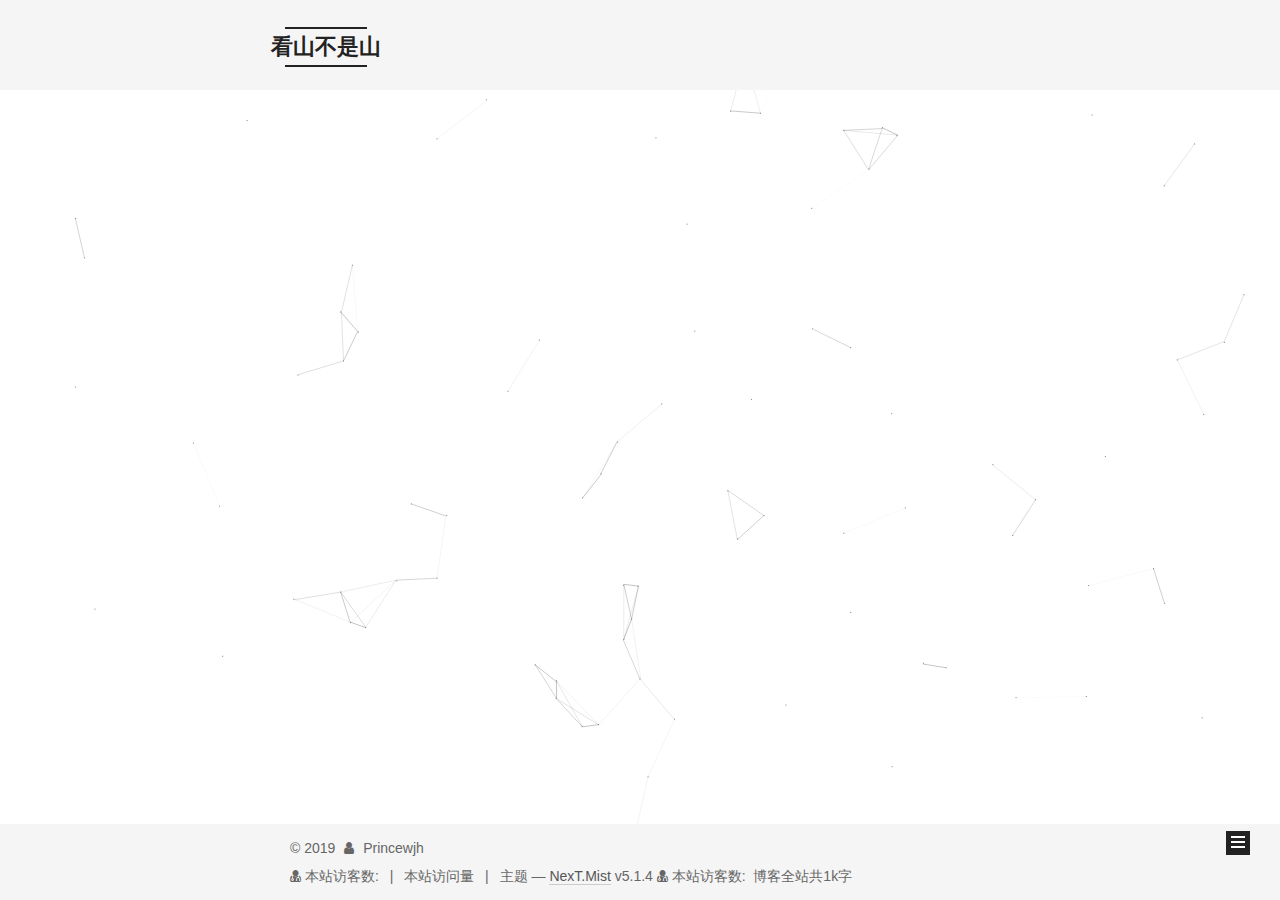
<file: archives/2019/07/index.html>
<!DOCTYPE html>



  


<html class="theme-next mist use-motion" lang="zh-Hans">
<head><meta name="generator" content="Hexo 3.9.0">
  <meta charset="UTF-8">
<meta http-equiv="X-UA-Compatible" content="IE=edge">
<meta name="viewport" content="width=device-width, initial-scale=1, maximum-scale=1">
<meta name="theme-color" content="#222">









<meta http-equiv="Cache-Control" content="no-transform">
<meta http-equiv="Cache-Control" content="no-siteapp">
















  
  
  <link href="/lib/fancybox/source/jquery.fancybox.css?v=2.1.5" rel="stylesheet" type="text/css">







<link href="/lib/font-awesome/css/font-awesome.min.css?v=4.6.2" rel="stylesheet" type="text/css">

<link href="/css/main.css?v=5.1.4" rel="stylesheet" type="text/css">


  <link rel="apple-touch-icon" sizes="180x180" href="/images/apple-touch-icon-next.png?v=5.1.4">


  <link rel="icon" type="image/png" sizes="32x32" href="/images/favicon-32x32-next.png?v=5.1.4">


  <link rel="icon" type="image/png" sizes="16x16" href="/images/favicon-16x16-next.png?v=5.1.4">


  <link rel="mask-icon" href="/images/logo.svg?v=5.1.4" color="#222">





  <meta name="keywords" content="Hexo, NexT">





  <link rel="alternate" href="/atom.xml" title="看山不是山" type="application/atom+xml">






<meta property="og:type" content="website">
<meta property="og:title" content="看山不是山">
<meta property="og:url" content="http://yoursite.com/archives/2019/07/index.html">
<meta property="og:site_name" content="看山不是山">
<meta property="og:locale" content="zh-Hans">
<meta name="twitter:card" content="summary">
<meta name="twitter:title" content="看山不是山">



<script type="text/javascript" id="hexo.configurations">
  var NexT = window.NexT || {};
  var CONFIG = {
    root: '/',
    scheme: 'Mist',
    version: '5.1.4',
    sidebar: {"position":"left","display":"post","offset":12,"b2t":false,"scrollpercent":false,"onmobile":false},
    fancybox: true,
    tabs: true,
    motion: {"enable":true,"async":false,"transition":{"post_block":"fadeIn","post_header":"slideDownIn","post_body":"slideDownIn","coll_header":"slideLeftIn","sidebar":"slideUpIn"}},
    duoshuo: {
      userId: '0',
      author: '博主'
    },
    algolia: {
      applicationID: '',
      apiKey: '',
      indexName: '',
      hits: {"per_page":10},
      labels: {"input_placeholder":"Search for Posts","hits_empty":"We didn't find any results for the search: ${query}","hits_stats":"${hits} results found in ${time} ms"}
    }
  };
</script>



  <link rel="canonical" href="http://yoursite.com/archives/2019/07/">





  <title>归档 | 看山不是山</title>
  








</head>

<body itemscope itemtype="http://schema.org/WebPage" lang="zh-Hans">

  
  
    
  

  <div class="container sidebar-position-left page-archive">
    <div class="headband"></div>

    <header id="header" class="header" itemscope itemtype="http://schema.org/WPHeader">
      <div class="header-inner"><div class="site-brand-wrapper">
  <div class="site-meta ">
    

    <div class="custom-logo-site-title">
      <a href="/" class="brand" rel="start">
        <span class="logo-line-before"><i></i></span>
        <span class="site-title">看山不是山</span>
        <span class="logo-line-after"><i></i></span>
      </a>
    </div>
      
        <p class="site-subtitle">技术博客</p>
      
  </div>

  <div class="site-nav-toggle">
    <button>
      <span class="btn-bar"></span>
      <span class="btn-bar"></span>
      <span class="btn-bar"></span>
    </button>
  </div>
</div>

<nav class="site-nav">
  

  
    <ul id="menu" class="menu">
      
        
        <li class="menu-item menu-item-home">
          <a href="/" rel="section">
            
              <i class="menu-item-icon fa fa-fw fa-home"></i> <br>
            
            首页
          </a>
        </li>
      
        
        <li class="menu-item menu-item-tags">
          <a href="/tags/" rel="section">
            
              <i class="menu-item-icon fa fa-fw fa-tags"></i> <br>
            
            标签
          </a>
        </li>
      
        
        <li class="menu-item menu-item-archives">
          <a href="/archives/" rel="section">
            
              <i class="menu-item-icon fa fa-fw fa-archive"></i> <br>
            
            归档
          </a>
        </li>
      

      
        <li class="menu-item menu-item-search">
          
            <a href="javascript:;" class="popup-trigger">
          
            
              <i class="menu-item-icon fa fa-search fa-fw"></i> <br>
            
            搜索
          </a>
        </li>
      
    </ul>
  

  
    <div class="site-search">
      
  <div class="popup search-popup local-search-popup">
  <div class="local-search-header clearfix">
    <span class="search-icon">
      <i class="fa fa-search"></i>
    </span>
    <span class="popup-btn-close">
      <i class="fa fa-times-circle"></i>
    </span>
    <div class="local-search-input-wrapper">
      <input autocomplete="off" placeholder="搜索..." spellcheck="false" type="text" id="local-search-input">
    </div>
  </div>
  <div id="local-search-result"></div>
</div>



    </div>
  
</nav>



 </div>
    </header>

    <main id="main" class="main">
      <div class="main-inner">
        <div class="content-wrap">
          <div id="content" class="content">
            

  
  
  
  <div class="post-block archive">
    <div id="posts" class="posts-collapse">
      <span class="archive-move-on"></span>

      <span class="archive-page-counter">
        
        
        
          
        
        嗯..! 目前共计 4 篇日志。 继续努力。
      </span>

      

        
        
        

        
          
          <div class="collection-title">
            <h1 class="archive-year" id="archive-year-2019">2019</h1>
          </div>
        
        

        

  <article class="post post-type-normal" itemscope itemtype="http://schema.org/Article">
    <header class="post-header">

      <h2 class="post-title">
        
            <a class="post-title-link" href="/2019/07/30/const/" itemprop="url">
              
                <span itemprop="name">const and pointer</span>
              
            </a>
        
      </h2>

      <div class="post-meta">
        <time class="post-time" itemprop="dateCreated" datetime="2019-07-30T17:26:49+08:00" content="2019-07-30">
          07-30
        </time>
      </div>

    </header>
  </article>



      

    </div>
  </div>
  
  
  

  



          </div>
          


          

        </div>
        
          
  
  <div class="sidebar-toggle">
    <div class="sidebar-toggle-line-wrap">
      <span class="sidebar-toggle-line sidebar-toggle-line-first"></span>
      <span class="sidebar-toggle-line sidebar-toggle-line-middle"></span>
      <span class="sidebar-toggle-line sidebar-toggle-line-last"></span>
    </div>
  </div>

  <aside id="sidebar" class="sidebar">
    
    <div class="sidebar-inner">

      

      

      <section class="site-overview-wrap sidebar-panel sidebar-panel-active">
        <div class="site-overview">
          <div class="site-author motion-element" itemprop="author" itemscope itemtype="http://schema.org/Person">
            
              <p class="site-author-name" itemprop="name">Princewjh</p>
              <p class="site-description motion-element" itemprop="description"></p>
          </div>

          <nav class="site-state motion-element">

            
              <div class="site-state-item site-state-posts">
              
                <a href="/archives/">
              
                  <span class="site-state-item-count">4</span>
                  <span class="site-state-item-name">日志</span>
                </a>
              </div>
            

            

            
              
              
              <div class="site-state-item site-state-tags">
                <a href="/tags/index.html">
                  <span class="site-state-item-count">2</span>
                  <span class="site-state-item-name">标签</span>
                </a>
              </div>
            

          </nav>

          
            <div class="feed-link motion-element">
              <a href="/atom.xml" rel="alternate">
                <i class="fa fa-rss"></i>
                RSS
              </a>
            </div>
          

          
            <div class="links-of-author motion-element">
                
                  <span class="links-of-author-item">
                    <a href="https://github.com/Princewjh" target="_blank" title="GitHub">
                      
                        <i class="fa fa-fw fa-github"></i>GitHub</a>
                  </span>
                
                  <span class="links-of-author-item">
                    <a href="wjh961021@gmail.com" target="_blank" title="E-Mail">
                      
                        <i class="fa fa-fw fa-envelope"></i>E-Mail</a>
                  </span>
                
            </div>
          

          
          

          
          

          

        </div>
      </section>

      

      

    </div>
  </aside>


        
      </div>
    </main>

    <footer id="footer" class="footer">
      <div class="footer-inner">
        <script async src="https://busuanzi.ibruce.info/busuanzi/2.3/busuanzi.pure.mini.js"></script>
<div class="copyright">&copy; <span itemprop="copyrightYear">2019</span>
  <span class="with-love">
    <i class="fa fa-user"></i>
  </span>
  <span class="author" itemprop="copyrightHolder">Princewjh</span>

  
</div>


<div class="powered-by">
  <i class="fa fa-user-md"></i>
  <span id="busuanzi_container_site_uv">
    本站访客数:<span id="busuanzi_value_site_uv"></span>
    </span>
    <span class="post-meta-divider">|</span>
    <span id="busuanzi_container_site_pv">
      本站访问量<span id="busuanzi_value_site_pv"></span>
    </span>
</div>



  <span class="post-meta-divider">|</span>



  <div class="theme-info">主题 &mdash; <a class="theme-link" target="_blank" href="https://github.com/iissnan/hexo-theme-next">NexT.Mist</a> v5.1.4</div>


<div class="powered-by">
<i class="fa fa-user-md"></i><span id="busuanzi_container_site_uv">
  本站访客数:<span id="busuanzi_value_site_uv"></span>
</span>
</div>



<div class="theme-info">
  <div class="powered-by"></div>
  <span class="post-count">博客全站共1k字</span>
</div>

        







        
      </div>
    </footer>

    
      <div class="back-to-top">
        <i class="fa fa-arrow-up"></i>
        
      </div>
    

    

  </div>

  

<script type="text/javascript">
  if (Object.prototype.toString.call(window.Promise) !== '[object Function]') {
    window.Promise = null;
  }
</script>









  


  











  
  
    <script type="text/javascript" src="/lib/jquery/index.js?v=2.1.3"></script>
  

  
  
    <script type="text/javascript" src="/lib/fastclick/lib/fastclick.min.js?v=1.0.6"></script>
  

  
  
    <script type="text/javascript" src="/lib/jquery_lazyload/jquery.lazyload.js?v=1.9.7"></script>
  

  
  
    <script type="text/javascript" src="/lib/velocity/velocity.min.js?v=1.2.1"></script>
  

  
  
    <script type="text/javascript" src="/lib/velocity/velocity.ui.min.js?v=1.2.1"></script>
  

  
  
    <script type="text/javascript" src="/lib/fancybox/source/jquery.fancybox.pack.js?v=2.1.5"></script>
  

  
  
    <script type="text/javascript" src="/lib/canvas-nest/canvas-nest.min.js"></script>
  


  


  <script type="text/javascript" src="/js/src/utils.js?v=5.1.4"></script>

  <script type="text/javascript" src="/js/src/motion.js?v=5.1.4"></script>



  
  

  

  


  <script type="text/javascript" src="/js/src/bootstrap.js?v=5.1.4"></script>



  


  




	





  





  












  

  <script type="text/javascript">
    // Popup Window;
    var isfetched = false;
    var isXml = true;
    // Search DB path;
    var search_path = "search.xml";
    if (search_path.length === 0) {
      search_path = "search.xml";
    } else if (/json$/i.test(search_path)) {
      isXml = false;
    }
    var path = "/" + search_path;
    // monitor main search box;

    var onPopupClose = function (e) {
      $('.popup').hide();
      $('#local-search-input').val('');
      $('.search-result-list').remove();
      $('#no-result').remove();
      $(".local-search-pop-overlay").remove();
      $('body').css('overflow', '');
    }

    function proceedsearch() {
      $("body")
        .append('<div class="search-popup-overlay local-search-pop-overlay"></div>')
        .css('overflow', 'hidden');
      $('.search-popup-overlay').click(onPopupClose);
      $('.popup').toggle();
      var $localSearchInput = $('#local-search-input');
      $localSearchInput.attr("autocapitalize", "none");
      $localSearchInput.attr("autocorrect", "off");
      $localSearchInput.focus();
    }

    // search function;
    var searchFunc = function(path, search_id, content_id) {
      'use strict';

      // start loading animation
      $("body")
        .append('<div class="search-popup-overlay local-search-pop-overlay">' +
          '<div id="search-loading-icon">' +
          '<i class="fa fa-spinner fa-pulse fa-5x fa-fw"></i>' +
          '</div>' +
          '</div>')
        .css('overflow', 'hidden');
      $("#search-loading-icon").css('margin', '20% auto 0 auto').css('text-align', 'center');

      $.ajax({
        url: path,
        dataType: isXml ? "xml" : "json",
        async: true,
        success: function(res) {
          // get the contents from search data
          isfetched = true;
          $('.popup').detach().appendTo('.header-inner');
          var datas = isXml ? $("entry", res).map(function() {
            return {
              title: $("title", this).text(),
              content: $("content",this).text(),
              url: $("url" , this).text()
            };
          }).get() : res;
          var input = document.getElementById(search_id);
          var resultContent = document.getElementById(content_id);
          var inputEventFunction = function() {
            var searchText = input.value.trim().toLowerCase();
            var keywords = searchText.split(/[\s\-]+/);
            if (keywords.length > 1) {
              keywords.push(searchText);
            }
            var resultItems = [];
            if (searchText.length > 0) {
              // perform local searching
              datas.forEach(function(data) {
                var isMatch = false;
                var hitCount = 0;
                var searchTextCount = 0;
                var title = data.title.trim();
                var titleInLowerCase = title.toLowerCase();
                var content = data.content.trim().replace(/<[^>]+>/g,"");
                var contentInLowerCase = content.toLowerCase();
                var articleUrl = decodeURIComponent(data.url);
                var indexOfTitle = [];
                var indexOfContent = [];
                // only match articles with not empty titles
                if(title != '') {
                  keywords.forEach(function(keyword) {
                    function getIndexByWord(word, text, caseSensitive) {
                      var wordLen = word.length;
                      if (wordLen === 0) {
                        return [];
                      }
                      var startPosition = 0, position = [], index = [];
                      if (!caseSensitive) {
                        text = text.toLowerCase();
                        word = word.toLowerCase();
                      }
                      while ((position = text.indexOf(word, startPosition)) > -1) {
                        index.push({position: position, word: word});
                        startPosition = position + wordLen;
                      }
                      return index;
                    }

                    indexOfTitle = indexOfTitle.concat(getIndexByWord(keyword, titleInLowerCase, false));
                    indexOfContent = indexOfContent.concat(getIndexByWord(keyword, contentInLowerCase, false));
                  });
                  if (indexOfTitle.length > 0 || indexOfContent.length > 0) {
                    isMatch = true;
                    hitCount = indexOfTitle.length + indexOfContent.length;
                  }
                }

                // show search results

                if (isMatch) {
                  // sort index by position of keyword

                  [indexOfTitle, indexOfContent].forEach(function (index) {
                    index.sort(function (itemLeft, itemRight) {
                      if (itemRight.position !== itemLeft.position) {
                        return itemRight.position - itemLeft.position;
                      } else {
                        return itemLeft.word.length - itemRight.word.length;
                      }
                    });
                  });

                  // merge hits into slices

                  function mergeIntoSlice(text, start, end, index) {
                    var item = index[index.length - 1];
                    var position = item.position;
                    var word = item.word;
                    var hits = [];
                    var searchTextCountInSlice = 0;
                    while (position + word.length <= end && index.length != 0) {
                      if (word === searchText) {
                        searchTextCountInSlice++;
                      }
                      hits.push({position: position, length: word.length});
                      var wordEnd = position + word.length;

                      // move to next position of hit

                      index.pop();
                      while (index.length != 0) {
                        item = index[index.length - 1];
                        position = item.position;
                        word = item.word;
                        if (wordEnd > position) {
                          index.pop();
                        } else {
                          break;
                        }
                      }
                    }
                    searchTextCount += searchTextCountInSlice;
                    return {
                      hits: hits,
                      start: start,
                      end: end,
                      searchTextCount: searchTextCountInSlice
                    };
                  }

                  var slicesOfTitle = [];
                  if (indexOfTitle.length != 0) {
                    slicesOfTitle.push(mergeIntoSlice(title, 0, title.length, indexOfTitle));
                  }

                  var slicesOfContent = [];
                  while (indexOfContent.length != 0) {
                    var item = indexOfContent[indexOfContent.length - 1];
                    var position = item.position;
                    var word = item.word;
                    // cut out 100 characters
                    var start = position - 20;
                    var end = position + 80;
                    if(start < 0){
                      start = 0;
                    }
                    if (end < position + word.length) {
                      end = position + word.length;
                    }
                    if(end > content.length){
                      end = content.length;
                    }
                    slicesOfContent.push(mergeIntoSlice(content, start, end, indexOfContent));
                  }

                  // sort slices in content by search text's count and hits' count

                  slicesOfContent.sort(function (sliceLeft, sliceRight) {
                    if (sliceLeft.searchTextCount !== sliceRight.searchTextCount) {
                      return sliceRight.searchTextCount - sliceLeft.searchTextCount;
                    } else if (sliceLeft.hits.length !== sliceRight.hits.length) {
                      return sliceRight.hits.length - sliceLeft.hits.length;
                    } else {
                      return sliceLeft.start - sliceRight.start;
                    }
                  });

                  // select top N slices in content

                  var upperBound = parseInt('1');
                  if (upperBound >= 0) {
                    slicesOfContent = slicesOfContent.slice(0, upperBound);
                  }

                  // highlight title and content

                  function highlightKeyword(text, slice) {
                    var result = '';
                    var prevEnd = slice.start;
                    slice.hits.forEach(function (hit) {
                      result += text.substring(prevEnd, hit.position);
                      var end = hit.position + hit.length;
                      result += '<b class="search-keyword">' + text.substring(hit.position, end) + '</b>';
                      prevEnd = end;
                    });
                    result += text.substring(prevEnd, slice.end);
                    return result;
                  }

                  var resultItem = '';

                  if (slicesOfTitle.length != 0) {
                    resultItem += "<li><a href='" + articleUrl + "' class='search-result-title'>" + highlightKeyword(title, slicesOfTitle[0]) + "</a>";
                  } else {
                    resultItem += "<li><a href='" + articleUrl + "' class='search-result-title'>" + title + "</a>";
                  }

                  slicesOfContent.forEach(function (slice) {
                    resultItem += "<a href='" + articleUrl + "'>" +
                      "<p class=\"search-result\">" + highlightKeyword(content, slice) +
                      "...</p>" + "</a>";
                  });

                  resultItem += "</li>";
                  resultItems.push({
                    item: resultItem,
                    searchTextCount: searchTextCount,
                    hitCount: hitCount,
                    id: resultItems.length
                  });
                }
              })
            };
            if (keywords.length === 1 && keywords[0] === "") {
              resultContent.innerHTML = '<div id="no-result"><i class="fa fa-search fa-5x" /></div>'
            } else if (resultItems.length === 0) {
              resultContent.innerHTML = '<div id="no-result"><i class="fa fa-frown-o fa-5x" /></div>'
            } else {
              resultItems.sort(function (resultLeft, resultRight) {
                if (resultLeft.searchTextCount !== resultRight.searchTextCount) {
                  return resultRight.searchTextCount - resultLeft.searchTextCount;
                } else if (resultLeft.hitCount !== resultRight.hitCount) {
                  return resultRight.hitCount - resultLeft.hitCount;
                } else {
                  return resultRight.id - resultLeft.id;
                }
              });
              var searchResultList = '<ul class=\"search-result-list\">';
              resultItems.forEach(function (result) {
                searchResultList += result.item;
              })
              searchResultList += "</ul>";
              resultContent.innerHTML = searchResultList;
            }
          }

          if ('auto' === 'auto') {
            input.addEventListener('input', inputEventFunction);
          } else {
            $('.search-icon').click(inputEventFunction);
            input.addEventListener('keypress', function (event) {
              if (event.keyCode === 13) {
                inputEventFunction();
              }
            });
          }

          // remove loading animation
          $(".local-search-pop-overlay").remove();
          $('body').css('overflow', '');

          proceedsearch();
        }
      });
    }

    // handle and trigger popup window;
    $('.popup-trigger').click(function(e) {
      e.stopPropagation();
      if (isfetched === false) {
        searchFunc(path, 'local-search-input', 'local-search-result');
      } else {
        proceedsearch();
      };
    });

    $('.popup-btn-close').click(onPopupClose);
    $('.popup').click(function(e){
      e.stopPropagation();
    });
    $(document).on('keyup', function (event) {
      var shouldDismissSearchPopup = event.which === 27 &&
        $('.search-popup').is(':visible');
      if (shouldDismissSearchPopup) {
        onPopupClose();
      }
    });
  </script>





  

  

  

  
  

  

  

  

</body>
</html>
</file>
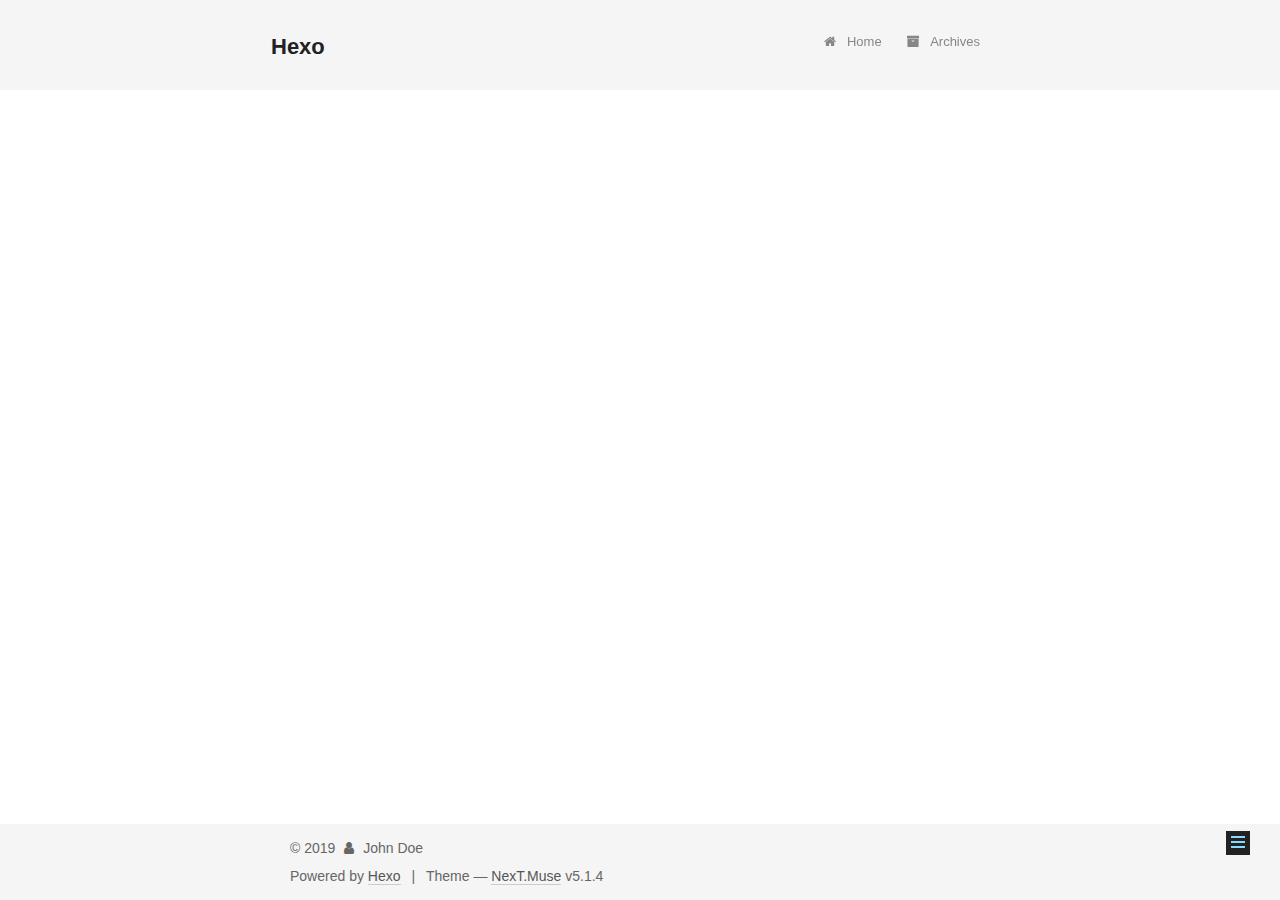
<file: 2019/06/21/djy/index.html>
<!DOCTYPE html>



  


<html class="theme-next muse use-motion" lang>
<head><meta name="generator" content="Hexo 3.9.0">
  <meta charset="UTF-8">
<meta http-equiv="X-UA-Compatible" content="IE=edge">
<meta name="viewport" content="width=device-width, initial-scale=1, maximum-scale=1">
<meta name="theme-color" content="#222">









<meta http-equiv="Cache-Control" content="no-transform">
<meta http-equiv="Cache-Control" content="no-siteapp">
















  
  
  <link href="/lib/fancybox/source/jquery.fancybox.css?v=2.1.5" rel="stylesheet" type="text/css">







<link href="/lib/font-awesome/css/font-awesome.min.css?v=4.6.2" rel="stylesheet" type="text/css">

<link href="/css/main.css?v=5.1.4" rel="stylesheet" type="text/css">


  <link rel="apple-touch-icon" sizes="180x180" href="/images/apple-touch-icon-next.png?v=5.1.4">


  <link rel="icon" type="image/png" sizes="32x32" href="/images/favicon-32x32-next.png?v=5.1.4">


  <link rel="icon" type="image/png" sizes="16x16" href="/images/favicon-16x16-next.png?v=5.1.4">


  <link rel="mask-icon" href="/images/logo.svg?v=5.1.4" color="#222">





  <meta name="keywords" content="Hexo, NexT">










<meta name="description" content="#第一条博客 开启博客之旅">
<meta property="og:type" content="article">
<meta property="og:title" content="wih的博客之旅">
<meta property="og:url" content="http://yoursite.com/2019/06/21/djy/index.html">
<meta property="og:site_name" content="Hexo">
<meta property="og:description" content="#第一条博客 开启博客之旅">
<meta property="og:locale" content="default">
<meta property="og:updated_time" content="2019-06-21T14:39:38.707Z">
<meta name="twitter:card" content="summary">
<meta name="twitter:title" content="wih的博客之旅">
<meta name="twitter:description" content="#第一条博客 开启博客之旅">



<script type="text/javascript" id="hexo.configurations">
  var NexT = window.NexT || {};
  var CONFIG = {
    root: '/',
    scheme: 'Muse',
    version: '5.1.4',
    sidebar: {"position":"left","display":"post","offset":12,"b2t":false,"scrollpercent":false,"onmobile":false},
    fancybox: true,
    tabs: true,
    motion: {"enable":true,"async":false,"transition":{"post_block":"fadeIn","post_header":"slideDownIn","post_body":"slideDownIn","coll_header":"slideLeftIn","sidebar":"slideUpIn"}},
    duoshuo: {
      userId: '0',
      author: 'Author'
    },
    algolia: {
      applicationID: '',
      apiKey: '',
      indexName: '',
      hits: {"per_page":10},
      labels: {"input_placeholder":"Search for Posts","hits_empty":"We didn't find any results for the search: ${query}","hits_stats":"${hits} results found in ${time} ms"}
    }
  };
</script>



  <link rel="canonical" href="http://yoursite.com/2019/06/21/djy/">





  <title>wih的博客之旅 | Hexo</title>
  








</head>

<body itemscope itemtype="http://schema.org/WebPage" lang="default">

  
  
    
  

  <div class="container sidebar-position-left page-post-detail">
    <div class="headband"></div>

    <header id="header" class="header" itemscope itemtype="http://schema.org/WPHeader">
      <div class="header-inner"><div class="site-brand-wrapper">
  <div class="site-meta ">
    

    <div class="custom-logo-site-title">
      <a href="/" class="brand" rel="start">
        <span class="logo-line-before"><i></i></span>
        <span class="site-title">Hexo</span>
        <span class="logo-line-after"><i></i></span>
      </a>
    </div>
      
        <p class="site-subtitle"></p>
      
  </div>

  <div class="site-nav-toggle">
    <button>
      <span class="btn-bar"></span>
      <span class="btn-bar"></span>
      <span class="btn-bar"></span>
    </button>
  </div>
</div>

<nav class="site-nav">
  

  
    <ul id="menu" class="menu">
      
        
        <li class="menu-item menu-item-home">
          <a href="/" rel="section">
            
              <i class="menu-item-icon fa fa-fw fa-home"></i> <br>
            
            Home
          </a>
        </li>
      
        
        <li class="menu-item menu-item-archives">
          <a href="/archives/" rel="section">
            
              <i class="menu-item-icon fa fa-fw fa-archive"></i> <br>
            
            Archives
          </a>
        </li>
      

      
    </ul>
  

  
</nav>



 </div>
    </header>

    <main id="main" class="main">
      <div class="main-inner">
        <div class="content-wrap">
          <div id="content" class="content">
            

  <div id="posts" class="posts-expand">
    

  

  
  
  

  <article class="post post-type-normal" itemscope itemtype="http://schema.org/Article">
  
  
  
  <div class="post-block">
    <link itemprop="mainEntityOfPage" href="http://yoursite.com/2019/06/21/djy/">

    <span hidden itemprop="author" itemscope itemtype="http://schema.org/Person">
      <meta itemprop="name" content="John Doe">
      <meta itemprop="description" content>
      <meta itemprop="image" content="/images/avatar.gif">
    </span>

    <span hidden itemprop="publisher" itemscope itemtype="http://schema.org/Organization">
      <meta itemprop="name" content="Hexo">
    </span>

    
      <header class="post-header">

        
        
          <h1 class="post-title" itemprop="name headline">wih的博客之旅</h1>
        

        <div class="post-meta">
          <span class="post-time">
            
              <span class="post-meta-item-icon">
                <i class="fa fa-calendar-o"></i>
              </span>
              
                <span class="post-meta-item-text">Posted on</span>
              
              <time title="Post created" itemprop="dateCreated datePublished" datetime="2019-06-21T21:57:10+08:00">
                2019-06-21
              </time>
            

            

            
          </span>

          

          
            
          

          
          

          

          

          

        </div>
      </header>
    

    
    
    
    <div class="post-body" itemprop="articleBody">

      
      

      
        <p>#第一条博客 开启博客之旅</p>

      
    </div>
    
    
    

    

    

    

    <footer class="post-footer">
      

      
      
      

      
        <div class="post-nav">
          <div class="post-nav-next post-nav-item">
            
              <a href="/2019/06/21/hello-world/" rel="next" title="Hello World">
                <i class="fa fa-chevron-left"></i> Hello World
              </a>
            
          </div>

          <span class="post-nav-divider"></span>

          <div class="post-nav-prev post-nav-item">
            
          </div>
        </div>
      

      
      
    </footer>
  </div>
  
  
  
  </article>



    <div class="post-spread">
      
    </div>
  </div>


          </div>
          


          

  



        </div>
        
          
  
  <div class="sidebar-toggle">
    <div class="sidebar-toggle-line-wrap">
      <span class="sidebar-toggle-line sidebar-toggle-line-first"></span>
      <span class="sidebar-toggle-line sidebar-toggle-line-middle"></span>
      <span class="sidebar-toggle-line sidebar-toggle-line-last"></span>
    </div>
  </div>

  <aside id="sidebar" class="sidebar">
    
    <div class="sidebar-inner">

      

      

      <section class="site-overview-wrap sidebar-panel sidebar-panel-active">
        <div class="site-overview">
          <div class="site-author motion-element" itemprop="author" itemscope itemtype="http://schema.org/Person">
            
              <p class="site-author-name" itemprop="name">John Doe</p>
              <p class="site-description motion-element" itemprop="description"></p>
          </div>

          <nav class="site-state motion-element">

            
              <div class="site-state-item site-state-posts">
              
                <a href="/archives/">
              
                  <span class="site-state-item-count">2</span>
                  <span class="site-state-item-name">posts</span>
                </a>
              </div>
            

            

            

          </nav>

          

          

          
          

          
          

          

        </div>
      </section>

      

      

    </div>
  </aside>


        
      </div>
    </main>

    <footer id="footer" class="footer">
      <div class="footer-inner">
        <div class="copyright">&copy; <span itemprop="copyrightYear">2019</span>
  <span class="with-love">
    <i class="fa fa-user"></i>
  </span>
  <span class="author" itemprop="copyrightHolder">John Doe</span>

  
</div>


  <div class="powered-by">Powered by <a class="theme-link" target="_blank" href="https://hexo.io">Hexo</a></div>



  <span class="post-meta-divider">|</span>



  <div class="theme-info">Theme &mdash; <a class="theme-link" target="_blank" href="https://github.com/iissnan/hexo-theme-next">NexT.Muse</a> v5.1.4</div>




        







        
      </div>
    </footer>

    
      <div class="back-to-top">
        <i class="fa fa-arrow-up"></i>
        
      </div>
    

    

  </div>

  

<script type="text/javascript">
  if (Object.prototype.toString.call(window.Promise) !== '[object Function]') {
    window.Promise = null;
  }
</script>









  












  
  
    <script type="text/javascript" src="/lib/jquery/index.js?v=2.1.3"></script>
  

  
  
    <script type="text/javascript" src="/lib/fastclick/lib/fastclick.min.js?v=1.0.6"></script>
  

  
  
    <script type="text/javascript" src="/lib/jquery_lazyload/jquery.lazyload.js?v=1.9.7"></script>
  

  
  
    <script type="text/javascript" src="/lib/velocity/velocity.min.js?v=1.2.1"></script>
  

  
  
    <script type="text/javascript" src="/lib/velocity/velocity.ui.min.js?v=1.2.1"></script>
  

  
  
    <script type="text/javascript" src="/lib/fancybox/source/jquery.fancybox.pack.js?v=2.1.5"></script>
  


  


  <script type="text/javascript" src="/js/src/utils.js?v=5.1.4"></script>

  <script type="text/javascript" src="/js/src/motion.js?v=5.1.4"></script>



  
  

  
  <script type="text/javascript" src="/js/src/scrollspy.js?v=5.1.4"></script>
<script type="text/javascript" src="/js/src/post-details.js?v=5.1.4"></script>



  


  <script type="text/javascript" src="/js/src/bootstrap.js?v=5.1.4"></script>



  


  




	





  





  












  





  

  

  

  
  

  

  

  

</body>
</html>
</file>
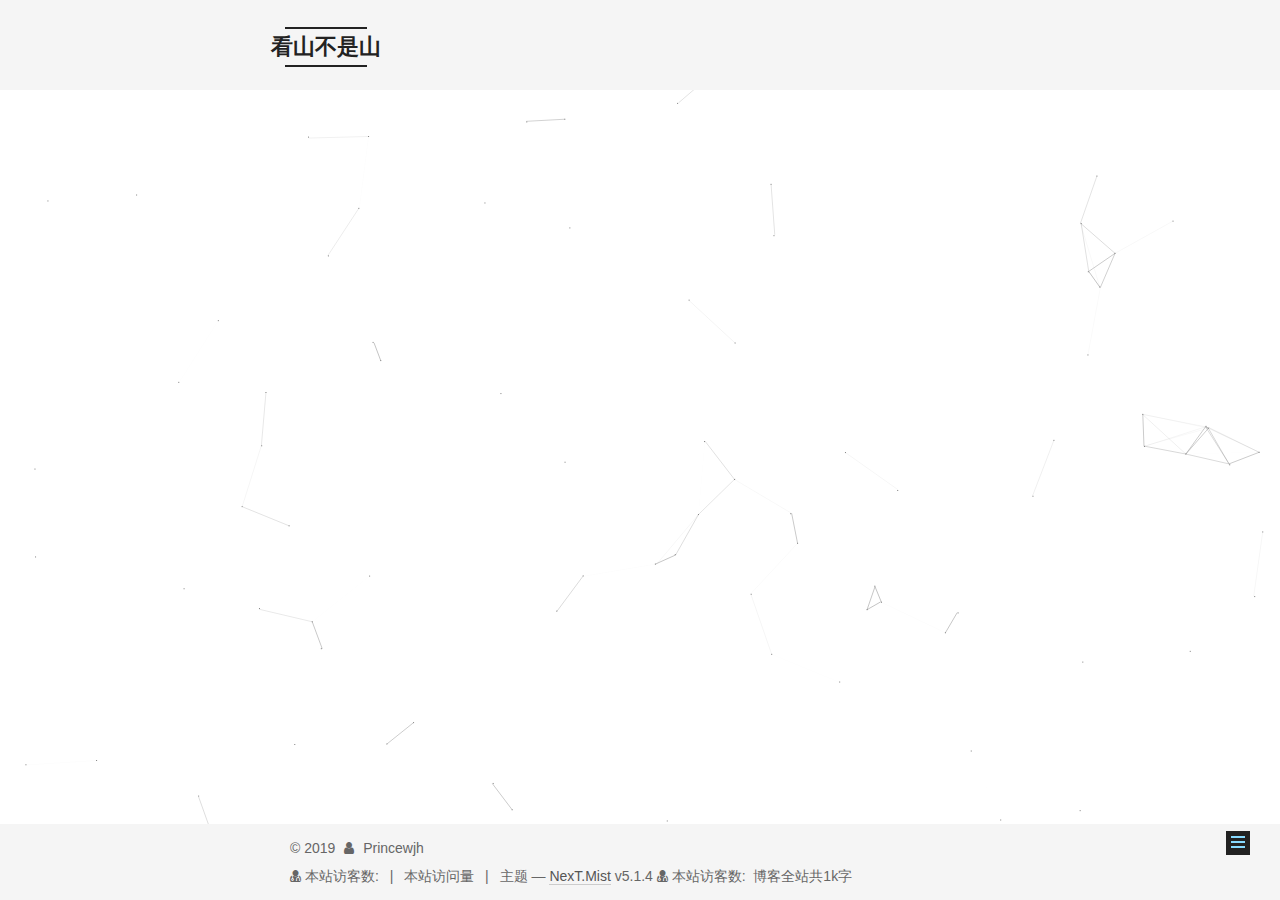
<file: 2019/06/21/first/index.html>
<!DOCTYPE html>



  


<html class="theme-next mist use-motion" lang="zh-Hans">
<head><meta name="generator" content="Hexo 3.9.0">
  <meta charset="UTF-8">
<meta http-equiv="X-UA-Compatible" content="IE=edge">
<meta name="viewport" content="width=device-width, initial-scale=1, maximum-scale=1">
<meta name="theme-color" content="#222">









<meta http-equiv="Cache-Control" content="no-transform">
<meta http-equiv="Cache-Control" content="no-siteapp">
















  
  
  <link href="/lib/fancybox/source/jquery.fancybox.css?v=2.1.5" rel="stylesheet" type="text/css">







<link href="/lib/font-awesome/css/font-awesome.min.css?v=4.6.2" rel="stylesheet" type="text/css">

<link href="/css/main.css?v=5.1.4" rel="stylesheet" type="text/css">


  <link rel="apple-touch-icon" sizes="180x180" href="/images/apple-touch-icon-next.png?v=5.1.4">


  <link rel="icon" type="image/png" sizes="32x32" href="/images/favicon-32x32-next.png?v=5.1.4">


  <link rel="icon" type="image/png" sizes="16x16" href="/images/favicon-16x16-next.png?v=5.1.4">


  <link rel="mask-icon" href="/images/logo.svg?v=5.1.4" color="#222">





  <meta name="keywords" content="Hexo, NexT">





  <link rel="alternate" href="/atom.xml" title="看山不是山" type="application/atom+xml">






<meta name="description" content="#第一条博客 开启博客之旅">
<meta property="og:type" content="article">
<meta property="og:title" content="wjh的博客之旅">
<meta property="og:url" content="http://yoursite.com/2019/06/21/first/index.html">
<meta property="og:site_name" content="看山不是山">
<meta property="og:description" content="#第一条博客 开启博客之旅">
<meta property="og:locale" content="zh-Hans">
<meta property="og:updated_time" content="2019-06-25T05:32:46.474Z">
<meta name="twitter:card" content="summary">
<meta name="twitter:title" content="wjh的博客之旅">
<meta name="twitter:description" content="#第一条博客 开启博客之旅">



<script type="text/javascript" id="hexo.configurations">
  var NexT = window.NexT || {};
  var CONFIG = {
    root: '/',
    scheme: 'Mist',
    version: '5.1.4',
    sidebar: {"position":"left","display":"post","offset":12,"b2t":false,"scrollpercent":false,"onmobile":false},
    fancybox: true,
    tabs: true,
    motion: {"enable":true,"async":false,"transition":{"post_block":"fadeIn","post_header":"slideDownIn","post_body":"slideDownIn","coll_header":"slideLeftIn","sidebar":"slideUpIn"}},
    duoshuo: {
      userId: '0',
      author: '博主'
    },
    algolia: {
      applicationID: '',
      apiKey: '',
      indexName: '',
      hits: {"per_page":10},
      labels: {"input_placeholder":"Search for Posts","hits_empty":"We didn't find any results for the search: ${query}","hits_stats":"${hits} results found in ${time} ms"}
    }
  };
</script>



  <link rel="canonical" href="http://yoursite.com/2019/06/21/first/">





  <title>wjh的博客之旅 | 看山不是山</title>
  








</head>

<body itemscope itemtype="http://schema.org/WebPage" lang="zh-Hans">

  
  
    
  

  <div class="container sidebar-position-left page-post-detail">
    <div class="headband"></div>

    <header id="header" class="header" itemscope itemtype="http://schema.org/WPHeader">
      <div class="header-inner"><div class="site-brand-wrapper">
  <div class="site-meta ">
    

    <div class="custom-logo-site-title">
      <a href="/" class="brand" rel="start">
        <span class="logo-line-before"><i></i></span>
        <span class="site-title">看山不是山</span>
        <span class="logo-line-after"><i></i></span>
      </a>
    </div>
      
        <p class="site-subtitle">技术博客</p>
      
  </div>

  <div class="site-nav-toggle">
    <button>
      <span class="btn-bar"></span>
      <span class="btn-bar"></span>
      <span class="btn-bar"></span>
    </button>
  </div>
</div>

<nav class="site-nav">
  

  
    <ul id="menu" class="menu">
      
        
        <li class="menu-item menu-item-home">
          <a href="/" rel="section">
            
              <i class="menu-item-icon fa fa-fw fa-home"></i> <br>
            
            首页
          </a>
        </li>
      
        
        <li class="menu-item menu-item-tags">
          <a href="/tags/" rel="section">
            
              <i class="menu-item-icon fa fa-fw fa-tags"></i> <br>
            
            标签
          </a>
        </li>
      
        
        <li class="menu-item menu-item-archives">
          <a href="/archives/" rel="section">
            
              <i class="menu-item-icon fa fa-fw fa-archive"></i> <br>
            
            归档
          </a>
        </li>
      

      
        <li class="menu-item menu-item-search">
          
            <a href="javascript:;" class="popup-trigger">
          
            
              <i class="menu-item-icon fa fa-search fa-fw"></i> <br>
            
            搜索
          </a>
        </li>
      
    </ul>
  

  
    <div class="site-search">
      
  <div class="popup search-popup local-search-popup">
  <div class="local-search-header clearfix">
    <span class="search-icon">
      <i class="fa fa-search"></i>
    </span>
    <span class="popup-btn-close">
      <i class="fa fa-times-circle"></i>
    </span>
    <div class="local-search-input-wrapper">
      <input autocomplete="off" placeholder="搜索..." spellcheck="false" type="text" id="local-search-input">
    </div>
  </div>
  <div id="local-search-result"></div>
</div>



    </div>
  
</nav>



 </div>
    </header>

    <main id="main" class="main">
      <div class="main-inner">
        <div class="content-wrap">
          <div id="content" class="content">
            

  <div id="posts" class="posts-expand">
    

  

  
  
  

  <article class="post post-type-normal" itemscope itemtype="http://schema.org/Article">
  
  
  
  <div class="post-block">
    <link itemprop="mainEntityOfPage" href="http://yoursite.com/2019/06/21/first/">

    <span hidden itemprop="author" itemscope itemtype="http://schema.org/Person">
      <meta itemprop="name" content="Princewjh">
      <meta itemprop="description" content>
      <meta itemprop="image" content="/images/avatar.gif">
    </span>

    <span hidden itemprop="publisher" itemscope itemtype="http://schema.org/Organization">
      <meta itemprop="name" content="看山不是山">
    </span>

    
      <header class="post-header">

        
        
          <h1 class="post-title" itemprop="name headline">wjh的博客之旅</h1>
        

        <div class="post-meta">
          <span class="post-time">
            
              <span class="post-meta-item-icon">
                <i class="fa fa-calendar-o"></i>
              </span>
              
                <span class="post-meta-item-text">发表于</span>
              
              <time title="创建于" itemprop="dateCreated datePublished" datetime="2019-06-21T21:57:10+08:00">
                2019-06-21
              </time>
            

            

            
          </span>

          

          
            
          

          
          

          

          

          

        </div>
      </header>
    

    
    
    
    <div class="post-body" itemprop="articleBody">

      
      

      
        <p>#第一条博客 开启博客之旅</p>

      
    </div>
    
    
    

    

    

    

    <footer class="post-footer">
      

      
      
      

      
        <div class="post-nav">
          <div class="post-nav-next post-nav-item">
            
              <a href="/2019/06/21/hello-world/" rel="next" title="Hello World">
                <i class="fa fa-chevron-left"></i> Hello World
              </a>
            
          </div>

          <span class="post-nav-divider"></span>

          <div class="post-nav-prev post-nav-item">
            
              <a href="/2019/06/26/thymeleaf/" rel="prev" title="thymeleaf">
                thymeleaf <i class="fa fa-chevron-right"></i>
              </a>
            
          </div>
        </div>
      

      
      
    </footer>
  </div>
  
  
  
  </article>



    <div class="post-spread">
      
    </div>
  </div>


          </div>
          


          

  



        </div>
        
          
  
  <div class="sidebar-toggle">
    <div class="sidebar-toggle-line-wrap">
      <span class="sidebar-toggle-line sidebar-toggle-line-first"></span>
      <span class="sidebar-toggle-line sidebar-toggle-line-middle"></span>
      <span class="sidebar-toggle-line sidebar-toggle-line-last"></span>
    </div>
  </div>

  <aside id="sidebar" class="sidebar">
    
    <div class="sidebar-inner">

      

      

      <section class="site-overview-wrap sidebar-panel sidebar-panel-active">
        <div class="site-overview">
          <div class="site-author motion-element" itemprop="author" itemscope itemtype="http://schema.org/Person">
            
              <p class="site-author-name" itemprop="name">Princewjh</p>
              <p class="site-description motion-element" itemprop="description"></p>
          </div>

          <nav class="site-state motion-element">

            
              <div class="site-state-item site-state-posts">
              
                <a href="/archives/">
              
                  <span class="site-state-item-count">4</span>
                  <span class="site-state-item-name">日志</span>
                </a>
              </div>
            

            

            
              
              
              <div class="site-state-item site-state-tags">
                <a href="/tags/index.html">
                  <span class="site-state-item-count">2</span>
                  <span class="site-state-item-name">标签</span>
                </a>
              </div>
            

          </nav>

          
            <div class="feed-link motion-element">
              <a href="/atom.xml" rel="alternate">
                <i class="fa fa-rss"></i>
                RSS
              </a>
            </div>
          

          
            <div class="links-of-author motion-element">
                
                  <span class="links-of-author-item">
                    <a href="https://github.com/Princewjh" target="_blank" title="GitHub">
                      
                        <i class="fa fa-fw fa-github"></i>GitHub</a>
                  </span>
                
                  <span class="links-of-author-item">
                    <a href="wjh961021@gmail.com" target="_blank" title="E-Mail">
                      
                        <i class="fa fa-fw fa-envelope"></i>E-Mail</a>
                  </span>
                
            </div>
          

          
          

          
          

          

        </div>
      </section>

      

      

    </div>
  </aside>


        
      </div>
    </main>

    <footer id="footer" class="footer">
      <div class="footer-inner">
        <script async src="https://busuanzi.ibruce.info/busuanzi/2.3/busuanzi.pure.mini.js"></script>
<div class="copyright">&copy; <span itemprop="copyrightYear">2019</span>
  <span class="with-love">
    <i class="fa fa-user"></i>
  </span>
  <span class="author" itemprop="copyrightHolder">Princewjh</span>

  
</div>


<div class="powered-by">
  <i class="fa fa-user-md"></i>
  <span id="busuanzi_container_site_uv">
    本站访客数:<span id="busuanzi_value_site_uv"></span>
    </span>
    <span class="post-meta-divider">|</span>
    <span id="busuanzi_container_site_pv">
      本站访问量<span id="busuanzi_value_site_pv"></span>
    </span>
</div>



  <span class="post-meta-divider">|</span>



  <div class="theme-info">主题 &mdash; <a class="theme-link" target="_blank" href="https://github.com/iissnan/hexo-theme-next">NexT.Mist</a> v5.1.4</div>


<div class="powered-by">
<i class="fa fa-user-md"></i><span id="busuanzi_container_site_uv">
  本站访客数:<span id="busuanzi_value_site_uv"></span>
</span>
</div>



<div class="theme-info">
  <div class="powered-by"></div>
  <span class="post-count">博客全站共1k字</span>
</div>

        







        
      </div>
    </footer>

    
      <div class="back-to-top">
        <i class="fa fa-arrow-up"></i>
        
      </div>
    

    

  </div>

  

<script type="text/javascript">
  if (Object.prototype.toString.call(window.Promise) !== '[object Function]') {
    window.Promise = null;
  }
</script>









  


  











  
  
    <script type="text/javascript" src="/lib/jquery/index.js?v=2.1.3"></script>
  

  
  
    <script type="text/javascript" src="/lib/fastclick/lib/fastclick.min.js?v=1.0.6"></script>
  

  
  
    <script type="text/javascript" src="/lib/jquery_lazyload/jquery.lazyload.js?v=1.9.7"></script>
  

  
  
    <script type="text/javascript" src="/lib/velocity/velocity.min.js?v=1.2.1"></script>
  

  
  
    <script type="text/javascript" src="/lib/velocity/velocity.ui.min.js?v=1.2.1"></script>
  

  
  
    <script type="text/javascript" src="/lib/fancybox/source/jquery.fancybox.pack.js?v=2.1.5"></script>
  

  
  
    <script type="text/javascript" src="/lib/canvas-nest/canvas-nest.min.js"></script>
  


  


  <script type="text/javascript" src="/js/src/utils.js?v=5.1.4"></script>

  <script type="text/javascript" src="/js/src/motion.js?v=5.1.4"></script>



  
  

  
  <script type="text/javascript" src="/js/src/scrollspy.js?v=5.1.4"></script>
<script type="text/javascript" src="/js/src/post-details.js?v=5.1.4"></script>



  


  <script type="text/javascript" src="/js/src/bootstrap.js?v=5.1.4"></script>



  


  




	





  





  












  

  <script type="text/javascript">
    // Popup Window;
    var isfetched = false;
    var isXml = true;
    // Search DB path;
    var search_path = "search.xml";
    if (search_path.length === 0) {
      search_path = "search.xml";
    } else if (/json$/i.test(search_path)) {
      isXml = false;
    }
    var path = "/" + search_path;
    // monitor main search box;

    var onPopupClose = function (e) {
      $('.popup').hide();
      $('#local-search-input').val('');
      $('.search-result-list').remove();
      $('#no-result').remove();
      $(".local-search-pop-overlay").remove();
      $('body').css('overflow', '');
    }

    function proceedsearch() {
      $("body")
        .append('<div class="search-popup-overlay local-search-pop-overlay"></div>')
        .css('overflow', 'hidden');
      $('.search-popup-overlay').click(onPopupClose);
      $('.popup').toggle();
      var $localSearchInput = $('#local-search-input');
      $localSearchInput.attr("autocapitalize", "none");
      $localSearchInput.attr("autocorrect", "off");
      $localSearchInput.focus();
    }

    // search function;
    var searchFunc = function(path, search_id, content_id) {
      'use strict';

      // start loading animation
      $("body")
        .append('<div class="search-popup-overlay local-search-pop-overlay">' +
          '<div id="search-loading-icon">' +
          '<i class="fa fa-spinner fa-pulse fa-5x fa-fw"></i>' +
          '</div>' +
          '</div>')
        .css('overflow', 'hidden');
      $("#search-loading-icon").css('margin', '20% auto 0 auto').css('text-align', 'center');

      $.ajax({
        url: path,
        dataType: isXml ? "xml" : "json",
        async: true,
        success: function(res) {
          // get the contents from search data
          isfetched = true;
          $('.popup').detach().appendTo('.header-inner');
          var datas = isXml ? $("entry", res).map(function() {
            return {
              title: $("title", this).text(),
              content: $("content",this).text(),
              url: $("url" , this).text()
            };
          }).get() : res;
          var input = document.getElementById(search_id);
          var resultContent = document.getElementById(content_id);
          var inputEventFunction = function() {
            var searchText = input.value.trim().toLowerCase();
            var keywords = searchText.split(/[\s\-]+/);
            if (keywords.length > 1) {
              keywords.push(searchText);
            }
            var resultItems = [];
            if (searchText.length > 0) {
              // perform local searching
              datas.forEach(function(data) {
                var isMatch = false;
                var hitCount = 0;
                var searchTextCount = 0;
                var title = data.title.trim();
                var titleInLowerCase = title.toLowerCase();
                var content = data.content.trim().replace(/<[^>]+>/g,"");
                var contentInLowerCase = content.toLowerCase();
                var articleUrl = decodeURIComponent(data.url);
                var indexOfTitle = [];
                var indexOfContent = [];
                // only match articles with not empty titles
                if(title != '') {
                  keywords.forEach(function(keyword) {
                    function getIndexByWord(word, text, caseSensitive) {
                      var wordLen = word.length;
                      if (wordLen === 0) {
                        return [];
                      }
                      var startPosition = 0, position = [], index = [];
                      if (!caseSensitive) {
                        text = text.toLowerCase();
                        word = word.toLowerCase();
                      }
                      while ((position = text.indexOf(word, startPosition)) > -1) {
                        index.push({position: position, word: word});
                        startPosition = position + wordLen;
                      }
                      return index;
                    }

                    indexOfTitle = indexOfTitle.concat(getIndexByWord(keyword, titleInLowerCase, false));
                    indexOfContent = indexOfContent.concat(getIndexByWord(keyword, contentInLowerCase, false));
                  });
                  if (indexOfTitle.length > 0 || indexOfContent.length > 0) {
                    isMatch = true;
                    hitCount = indexOfTitle.length + indexOfContent.length;
                  }
                }

                // show search results

                if (isMatch) {
                  // sort index by position of keyword

                  [indexOfTitle, indexOfContent].forEach(function (index) {
                    index.sort(function (itemLeft, itemRight) {
                      if (itemRight.position !== itemLeft.position) {
                        return itemRight.position - itemLeft.position;
                      } else {
                        return itemLeft.word.length - itemRight.word.length;
                      }
                    });
                  });

                  // merge hits into slices

                  function mergeIntoSlice(text, start, end, index) {
                    var item = index[index.length - 1];
                    var position = item.position;
                    var word = item.word;
                    var hits = [];
                    var searchTextCountInSlice = 0;
                    while (position + word.length <= end && index.length != 0) {
                      if (word === searchText) {
                        searchTextCountInSlice++;
                      }
                      hits.push({position: position, length: word.length});
                      var wordEnd = position + word.length;

                      // move to next position of hit

                      index.pop();
                      while (index.length != 0) {
                        item = index[index.length - 1];
                        position = item.position;
                        word = item.word;
                        if (wordEnd > position) {
                          index.pop();
                        } else {
                          break;
                        }
                      }
                    }
                    searchTextCount += searchTextCountInSlice;
                    return {
                      hits: hits,
                      start: start,
                      end: end,
                      searchTextCount: searchTextCountInSlice
                    };
                  }

                  var slicesOfTitle = [];
                  if (indexOfTitle.length != 0) {
                    slicesOfTitle.push(mergeIntoSlice(title, 0, title.length, indexOfTitle));
                  }

                  var slicesOfContent = [];
                  while (indexOfContent.length != 0) {
                    var item = indexOfContent[indexOfContent.length - 1];
                    var position = item.position;
                    var word = item.word;
                    // cut out 100 characters
                    var start = position - 20;
                    var end = position + 80;
                    if(start < 0){
                      start = 0;
                    }
                    if (end < position + word.length) {
                      end = position + word.length;
                    }
                    if(end > content.length){
                      end = content.length;
                    }
                    slicesOfContent.push(mergeIntoSlice(content, start, end, indexOfContent));
                  }

                  // sort slices in content by search text's count and hits' count

                  slicesOfContent.sort(function (sliceLeft, sliceRight) {
                    if (sliceLeft.searchTextCount !== sliceRight.searchTextCount) {
                      return sliceRight.searchTextCount - sliceLeft.searchTextCount;
                    } else if (sliceLeft.hits.length !== sliceRight.hits.length) {
                      return sliceRight.hits.length - sliceLeft.hits.length;
                    } else {
                      return sliceLeft.start - sliceRight.start;
                    }
                  });

                  // select top N slices in content

                  var upperBound = parseInt('1');
                  if (upperBound >= 0) {
                    slicesOfContent = slicesOfContent.slice(0, upperBound);
                  }

                  // highlight title and content

                  function highlightKeyword(text, slice) {
                    var result = '';
                    var prevEnd = slice.start;
                    slice.hits.forEach(function (hit) {
                      result += text.substring(prevEnd, hit.position);
                      var end = hit.position + hit.length;
                      result += '<b class="search-keyword">' + text.substring(hit.position, end) + '</b>';
                      prevEnd = end;
                    });
                    result += text.substring(prevEnd, slice.end);
                    return result;
                  }

                  var resultItem = '';

                  if (slicesOfTitle.length != 0) {
                    resultItem += "<li><a href='" + articleUrl + "' class='search-result-title'>" + highlightKeyword(title, slicesOfTitle[0]) + "</a>";
                  } else {
                    resultItem += "<li><a href='" + articleUrl + "' class='search-result-title'>" + title + "</a>";
                  }

                  slicesOfContent.forEach(function (slice) {
                    resultItem += "<a href='" + articleUrl + "'>" +
                      "<p class=\"search-result\">" + highlightKeyword(content, slice) +
                      "...</p>" + "</a>";
                  });

                  resultItem += "</li>";
                  resultItems.push({
                    item: resultItem,
                    searchTextCount: searchTextCount,
                    hitCount: hitCount,
                    id: resultItems.length
                  });
                }
              })
            };
            if (keywords.length === 1 && keywords[0] === "") {
              resultContent.innerHTML = '<div id="no-result"><i class="fa fa-search fa-5x" /></div>'
            } else if (resultItems.length === 0) {
              resultContent.innerHTML = '<div id="no-result"><i class="fa fa-frown-o fa-5x" /></div>'
            } else {
              resultItems.sort(function (resultLeft, resultRight) {
                if (resultLeft.searchTextCount !== resultRight.searchTextCount) {
                  return resultRight.searchTextCount - resultLeft.searchTextCount;
                } else if (resultLeft.hitCount !== resultRight.hitCount) {
                  return resultRight.hitCount - resultLeft.hitCount;
                } else {
                  return resultRight.id - resultLeft.id;
                }
              });
              var searchResultList = '<ul class=\"search-result-list\">';
              resultItems.forEach(function (result) {
                searchResultList += result.item;
              })
              searchResultList += "</ul>";
              resultContent.innerHTML = searchResultList;
            }
          }

          if ('auto' === 'auto') {
            input.addEventListener('input', inputEventFunction);
          } else {
            $('.search-icon').click(inputEventFunction);
            input.addEventListener('keypress', function (event) {
              if (event.keyCode === 13) {
                inputEventFunction();
              }
            });
          }

          // remove loading animation
          $(".local-search-pop-overlay").remove();
          $('body').css('overflow', '');

          proceedsearch();
        }
      });
    }

    // handle and trigger popup window;
    $('.popup-trigger').click(function(e) {
      e.stopPropagation();
      if (isfetched === false) {
        searchFunc(path, 'local-search-input', 'local-search-result');
      } else {
        proceedsearch();
      };
    });

    $('.popup-btn-close').click(onPopupClose);
    $('.popup').click(function(e){
      e.stopPropagation();
    });
    $(document).on('keyup', function (event) {
      var shouldDismissSearchPopup = event.which === 27 &&
        $('.search-popup').is(':visible');
      if (shouldDismissSearchPopup) {
        onPopupClose();
      }
    });
  </script>





  

  

  

  
  

  

  

  

</body>
</html>
</file>
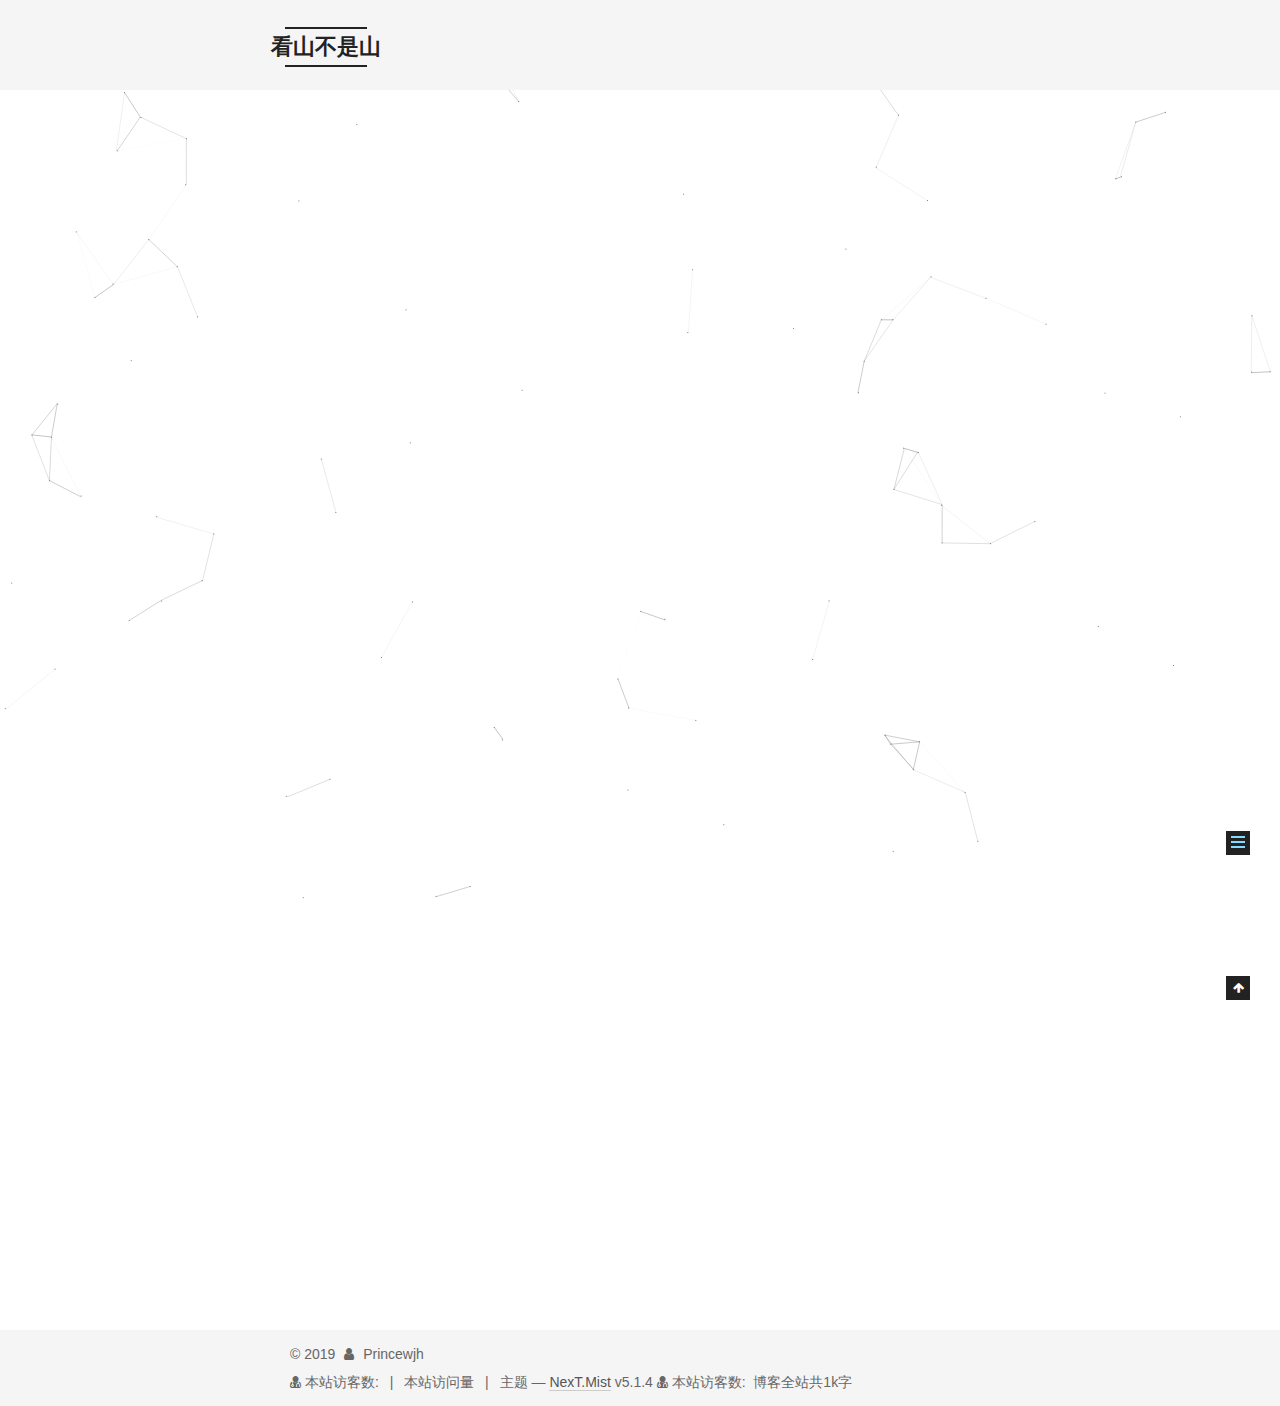
<file: 2019/06/21/hello-world/index.html>
<!DOCTYPE html>



  


<html class="theme-next mist use-motion" lang="zh-Hans">
<head><meta name="generator" content="Hexo 3.9.0">
  <meta charset="UTF-8">
<meta http-equiv="X-UA-Compatible" content="IE=edge">
<meta name="viewport" content="width=device-width, initial-scale=1, maximum-scale=1">
<meta name="theme-color" content="#222">









<meta http-equiv="Cache-Control" content="no-transform">
<meta http-equiv="Cache-Control" content="no-siteapp">
















  
  
  <link href="/lib/fancybox/source/jquery.fancybox.css?v=2.1.5" rel="stylesheet" type="text/css">







<link href="/lib/font-awesome/css/font-awesome.min.css?v=4.6.2" rel="stylesheet" type="text/css">

<link href="/css/main.css?v=5.1.4" rel="stylesheet" type="text/css">


  <link rel="apple-touch-icon" sizes="180x180" href="/images/apple-touch-icon-next.png?v=5.1.4">


  <link rel="icon" type="image/png" sizes="32x32" href="/images/favicon-32x32-next.png?v=5.1.4">


  <link rel="icon" type="image/png" sizes="16x16" href="/images/favicon-16x16-next.png?v=5.1.4">


  <link rel="mask-icon" href="/images/logo.svg?v=5.1.4" color="#222">





  <meta name="keywords" content="Hexo, NexT">





  <link rel="alternate" href="/atom.xml" title="看山不是山" type="application/atom+xml">






<meta name="description" content="Welcome to Hexo! This is your very first post. Check documentation for more info. If you get any problems when using Hexo, you can find the answer in troubleshooting or you can ask me on GitHub. Quick">
<meta property="og:type" content="article">
<meta property="og:title" content="Hello World">
<meta property="og:url" content="http://yoursite.com/2019/06/21/hello-world/index.html">
<meta property="og:site_name" content="看山不是山">
<meta property="og:description" content="Welcome to Hexo! This is your very first post. Check documentation for more info. If you get any problems when using Hexo, you can find the answer in troubleshooting or you can ask me on GitHub. Quick">
<meta property="og:locale" content="zh-Hans">
<meta property="og:updated_time" content="2019-07-25T13:19:49.218Z">
<meta name="twitter:card" content="summary">
<meta name="twitter:title" content="Hello World">
<meta name="twitter:description" content="Welcome to Hexo! This is your very first post. Check documentation for more info. If you get any problems when using Hexo, you can find the answer in troubleshooting or you can ask me on GitHub. Quick">



<script type="text/javascript" id="hexo.configurations">
  var NexT = window.NexT || {};
  var CONFIG = {
    root: '/',
    scheme: 'Mist',
    version: '5.1.4',
    sidebar: {"position":"left","display":"post","offset":12,"b2t":false,"scrollpercent":false,"onmobile":false},
    fancybox: true,
    tabs: true,
    motion: {"enable":true,"async":false,"transition":{"post_block":"fadeIn","post_header":"slideDownIn","post_body":"slideDownIn","coll_header":"slideLeftIn","sidebar":"slideUpIn"}},
    duoshuo: {
      userId: '0',
      author: '博主'
    },
    algolia: {
      applicationID: '',
      apiKey: '',
      indexName: '',
      hits: {"per_page":10},
      labels: {"input_placeholder":"Search for Posts","hits_empty":"We didn't find any results for the search: ${query}","hits_stats":"${hits} results found in ${time} ms"}
    }
  };
</script>



  <link rel="canonical" href="http://yoursite.com/2019/06/21/hello-world/">





  <title>Hello World | 看山不是山</title>
  








</head>

<body itemscope itemtype="http://schema.org/WebPage" lang="zh-Hans">

  
  
    
  

  <div class="container sidebar-position-left page-post-detail">
    <div class="headband"></div>

    <header id="header" class="header" itemscope itemtype="http://schema.org/WPHeader">
      <div class="header-inner"><div class="site-brand-wrapper">
  <div class="site-meta ">
    

    <div class="custom-logo-site-title">
      <a href="/" class="brand" rel="start">
        <span class="logo-line-before"><i></i></span>
        <span class="site-title">看山不是山</span>
        <span class="logo-line-after"><i></i></span>
      </a>
    </div>
      
        <p class="site-subtitle">技术博客</p>
      
  </div>

  <div class="site-nav-toggle">
    <button>
      <span class="btn-bar"></span>
      <span class="btn-bar"></span>
      <span class="btn-bar"></span>
    </button>
  </div>
</div>

<nav class="site-nav">
  

  
    <ul id="menu" class="menu">
      
        
        <li class="menu-item menu-item-home">
          <a href="/" rel="section">
            
              <i class="menu-item-icon fa fa-fw fa-home"></i> <br>
            
            首页
          </a>
        </li>
      
        
        <li class="menu-item menu-item-tags">
          <a href="/tags/" rel="section">
            
              <i class="menu-item-icon fa fa-fw fa-tags"></i> <br>
            
            标签
          </a>
        </li>
      
        
        <li class="menu-item menu-item-archives">
          <a href="/archives/" rel="section">
            
              <i class="menu-item-icon fa fa-fw fa-archive"></i> <br>
            
            归档
          </a>
        </li>
      

      
        <li class="menu-item menu-item-search">
          
            <a href="javascript:;" class="popup-trigger">
          
            
              <i class="menu-item-icon fa fa-search fa-fw"></i> <br>
            
            搜索
          </a>
        </li>
      
    </ul>
  

  
    <div class="site-search">
      
  <div class="popup search-popup local-search-popup">
  <div class="local-search-header clearfix">
    <span class="search-icon">
      <i class="fa fa-search"></i>
    </span>
    <span class="popup-btn-close">
      <i class="fa fa-times-circle"></i>
    </span>
    <div class="local-search-input-wrapper">
      <input autocomplete="off" placeholder="搜索..." spellcheck="false" type="text" id="local-search-input">
    </div>
  </div>
  <div id="local-search-result"></div>
</div>



    </div>
  
</nav>



 </div>
    </header>

    <main id="main" class="main">
      <div class="main-inner">
        <div class="content-wrap">
          <div id="content" class="content">
            

  <div id="posts" class="posts-expand">
    

  

  
  
  

  <article class="post post-type-normal" itemscope itemtype="http://schema.org/Article">
  
  
  
  <div class="post-block">
    <link itemprop="mainEntityOfPage" href="http://yoursite.com/2019/06/21/hello-world/">

    <span hidden itemprop="author" itemscope itemtype="http://schema.org/Person">
      <meta itemprop="name" content="Princewjh">
      <meta itemprop="description" content>
      <meta itemprop="image" content="/images/avatar.gif">
    </span>

    <span hidden itemprop="publisher" itemscope itemtype="http://schema.org/Organization">
      <meta itemprop="name" content="看山不是山">
    </span>

    
      <header class="post-header">

        
        
          <h1 class="post-title" itemprop="name headline">Hello World</h1>
        

        <div class="post-meta">
          <span class="post-time">
            
              <span class="post-meta-item-icon">
                <i class="fa fa-calendar-o"></i>
              </span>
              
                <span class="post-meta-item-text">发表于</span>
              
              <time title="创建于" itemprop="dateCreated datePublished" datetime="2019-06-21T21:23:12+08:00">
                2019-06-21
              </time>
            

            

            
          </span>

          

          
            
          

          
          

          

          

          

        </div>
      </header>
    

    
    
    
    <div class="post-body" itemprop="articleBody">

      
      

      
        <p>Welcome to <a href="https://hexo.io/" target="_blank" rel="noopener">Hexo</a>! This is your very first post. Check <a href="https://hexo.io/docs/" target="_blank" rel="noopener">documentation</a> for more info. If you get any problems when using Hexo, you can find the answer in <a href="https://hexo.io/docs/troubleshooting.html" target="_blank" rel="noopener">troubleshooting</a> or you can ask me on <a href="https://github.com/hexojs/hexo/issues" target="_blank" rel="noopener">GitHub</a>.</p>
<h2 id="Quick-Start"><a href="#Quick-Start" class="headerlink" title="Quick Start"></a>Quick Start</h2><p>&lt;! – more –&gt;</p>
<h3 id="Create-a-new-post"><a href="#Create-a-new-post" class="headerlink" title="Create a new post"></a>Create a new post</h3><figure class="highlight bash"><table><tr><td class="gutter"><pre><span class="line">1</span><br></pre></td><td class="code"><pre><span class="line">$ hexo new <span class="string">"My New Post"</span></span><br></pre></td></tr></table></figure>

<p>More info: <a href="https://hexo.io/docs/writing.html" target="_blank" rel="noopener">Writing</a></p>
<h3 id="Run-server"><a href="#Run-server" class="headerlink" title="Run server"></a>Run server</h3><figure class="highlight bash"><table><tr><td class="gutter"><pre><span class="line">1</span><br></pre></td><td class="code"><pre><span class="line">$ hexo server</span><br></pre></td></tr></table></figure>

<p>More info: <a href="https://hexo.io/docs/server.html" target="_blank" rel="noopener">Server</a></p>
<h3 id="Generate-static-files"><a href="#Generate-static-files" class="headerlink" title="Generate static files"></a>Generate static files</h3><figure class="highlight bash"><table><tr><td class="gutter"><pre><span class="line">1</span><br></pre></td><td class="code"><pre><span class="line">$ hexo generate</span><br></pre></td></tr></table></figure>

<p>More info: <a href="https://hexo.io/docs/generating.html" target="_blank" rel="noopener">Generating</a></p>
<h3 id="Deploy-to-remote-sites"><a href="#Deploy-to-remote-sites" class="headerlink" title="Deploy to remote sites"></a>Deploy to remote sites</h3><figure class="highlight bash"><table><tr><td class="gutter"><pre><span class="line">1</span><br></pre></td><td class="code"><pre><span class="line">$ hexo deploy</span><br></pre></td></tr></table></figure>

<p>More info: <a href="https://hexo.io/docs/deployment.html" target="_blank" rel="noopener">Deployment</a></p>

      
    </div>
    
    
    

    

    

    

    <footer class="post-footer">
      

      
      
      

      
        <div class="post-nav">
          <div class="post-nav-next post-nav-item">
            
          </div>

          <span class="post-nav-divider"></span>

          <div class="post-nav-prev post-nav-item">
            
              <a href="/2019/06/21/first/" rel="prev" title="wjh的博客之旅">
                wjh的博客之旅 <i class="fa fa-chevron-right"></i>
              </a>
            
          </div>
        </div>
      

      
      
    </footer>
  </div>
  
  
  
  </article>



    <div class="post-spread">
      
    </div>
  </div>


          </div>
          


          

  



        </div>
        
          
  
  <div class="sidebar-toggle">
    <div class="sidebar-toggle-line-wrap">
      <span class="sidebar-toggle-line sidebar-toggle-line-first"></span>
      <span class="sidebar-toggle-line sidebar-toggle-line-middle"></span>
      <span class="sidebar-toggle-line sidebar-toggle-line-last"></span>
    </div>
  </div>

  <aside id="sidebar" class="sidebar">
    
    <div class="sidebar-inner">

      

      
        <ul class="sidebar-nav motion-element">
          <li class="sidebar-nav-toc sidebar-nav-active" data-target="post-toc-wrap">
            文章目录
          </li>
          <li class="sidebar-nav-overview" data-target="site-overview-wrap">
            站点概览
          </li>
        </ul>
      

      <section class="site-overview-wrap sidebar-panel">
        <div class="site-overview">
          <div class="site-author motion-element" itemprop="author" itemscope itemtype="http://schema.org/Person">
            
              <p class="site-author-name" itemprop="name">Princewjh</p>
              <p class="site-description motion-element" itemprop="description"></p>
          </div>

          <nav class="site-state motion-element">

            
              <div class="site-state-item site-state-posts">
              
                <a href="/archives/">
              
                  <span class="site-state-item-count">4</span>
                  <span class="site-state-item-name">日志</span>
                </a>
              </div>
            

            

            
              
              
              <div class="site-state-item site-state-tags">
                <a href="/tags/index.html">
                  <span class="site-state-item-count">2</span>
                  <span class="site-state-item-name">标签</span>
                </a>
              </div>
            

          </nav>

          
            <div class="feed-link motion-element">
              <a href="/atom.xml" rel="alternate">
                <i class="fa fa-rss"></i>
                RSS
              </a>
            </div>
          

          
            <div class="links-of-author motion-element">
                
                  <span class="links-of-author-item">
                    <a href="https://github.com/Princewjh" target="_blank" title="GitHub">
                      
                        <i class="fa fa-fw fa-github"></i>GitHub</a>
                  </span>
                
                  <span class="links-of-author-item">
                    <a href="wjh961021@gmail.com" target="_blank" title="E-Mail">
                      
                        <i class="fa fa-fw fa-envelope"></i>E-Mail</a>
                  </span>
                
            </div>
          

          
          

          
          

          

        </div>
      </section>

      
      <!--noindex-->
        <section class="post-toc-wrap motion-element sidebar-panel sidebar-panel-active">
          <div class="post-toc">

            
              
            

            
              <div class="post-toc-content"><ol class="nav"><li class="nav-item nav-level-2"><a class="nav-link" href="#Quick-Start"><span class="nav-number">1.</span> <span class="nav-text">Quick Start</span></a><ol class="nav-child"><li class="nav-item nav-level-3"><a class="nav-link" href="#Create-a-new-post"><span class="nav-number">1.1.</span> <span class="nav-text">Create a new post</span></a></li><li class="nav-item nav-level-3"><a class="nav-link" href="#Run-server"><span class="nav-number">1.2.</span> <span class="nav-text">Run server</span></a></li><li class="nav-item nav-level-3"><a class="nav-link" href="#Generate-static-files"><span class="nav-number">1.3.</span> <span class="nav-text">Generate static files</span></a></li><li class="nav-item nav-level-3"><a class="nav-link" href="#Deploy-to-remote-sites"><span class="nav-number">1.4.</span> <span class="nav-text">Deploy to remote sites</span></a></li></ol></li></ol></div>
            

          </div>
        </section>
      <!--/noindex-->
      

      

    </div>
  </aside>


        
      </div>
    </main>

    <footer id="footer" class="footer">
      <div class="footer-inner">
        <script async src="https://busuanzi.ibruce.info/busuanzi/2.3/busuanzi.pure.mini.js"></script>
<div class="copyright">&copy; <span itemprop="copyrightYear">2019</span>
  <span class="with-love">
    <i class="fa fa-user"></i>
  </span>
  <span class="author" itemprop="copyrightHolder">Princewjh</span>

  
</div>


<div class="powered-by">
  <i class="fa fa-user-md"></i>
  <span id="busuanzi_container_site_uv">
    本站访客数:<span id="busuanzi_value_site_uv"></span>
    </span>
    <span class="post-meta-divider">|</span>
    <span id="busuanzi_container_site_pv">
      本站访问量<span id="busuanzi_value_site_pv"></span>
    </span>
</div>



  <span class="post-meta-divider">|</span>



  <div class="theme-info">主题 &mdash; <a class="theme-link" target="_blank" href="https://github.com/iissnan/hexo-theme-next">NexT.Mist</a> v5.1.4</div>


<div class="powered-by">
<i class="fa fa-user-md"></i><span id="busuanzi_container_site_uv">
  本站访客数:<span id="busuanzi_value_site_uv"></span>
</span>
</div>



<div class="theme-info">
  <div class="powered-by"></div>
  <span class="post-count">博客全站共1k字</span>
</div>

        







        
      </div>
    </footer>

    
      <div class="back-to-top">
        <i class="fa fa-arrow-up"></i>
        
      </div>
    

    

  </div>

  

<script type="text/javascript">
  if (Object.prototype.toString.call(window.Promise) !== '[object Function]') {
    window.Promise = null;
  }
</script>









  


  











  
  
    <script type="text/javascript" src="/lib/jquery/index.js?v=2.1.3"></script>
  

  
  
    <script type="text/javascript" src="/lib/fastclick/lib/fastclick.min.js?v=1.0.6"></script>
  

  
  
    <script type="text/javascript" src="/lib/jquery_lazyload/jquery.lazyload.js?v=1.9.7"></script>
  

  
  
    <script type="text/javascript" src="/lib/velocity/velocity.min.js?v=1.2.1"></script>
  

  
  
    <script type="text/javascript" src="/lib/velocity/velocity.ui.min.js?v=1.2.1"></script>
  

  
  
    <script type="text/javascript" src="/lib/fancybox/source/jquery.fancybox.pack.js?v=2.1.5"></script>
  

  
  
    <script type="text/javascript" src="/lib/canvas-nest/canvas-nest.min.js"></script>
  


  


  <script type="text/javascript" src="/js/src/utils.js?v=5.1.4"></script>

  <script type="text/javascript" src="/js/src/motion.js?v=5.1.4"></script>



  
  

  
  <script type="text/javascript" src="/js/src/scrollspy.js?v=5.1.4"></script>
<script type="text/javascript" src="/js/src/post-details.js?v=5.1.4"></script>



  


  <script type="text/javascript" src="/js/src/bootstrap.js?v=5.1.4"></script>



  


  




	





  





  












  

  <script type="text/javascript">
    // Popup Window;
    var isfetched = false;
    var isXml = true;
    // Search DB path;
    var search_path = "search.xml";
    if (search_path.length === 0) {
      search_path = "search.xml";
    } else if (/json$/i.test(search_path)) {
      isXml = false;
    }
    var path = "/" + search_path;
    // monitor main search box;

    var onPopupClose = function (e) {
      $('.popup').hide();
      $('#local-search-input').val('');
      $('.search-result-list').remove();
      $('#no-result').remove();
      $(".local-search-pop-overlay").remove();
      $('body').css('overflow', '');
    }

    function proceedsearch() {
      $("body")
        .append('<div class="search-popup-overlay local-search-pop-overlay"></div>')
        .css('overflow', 'hidden');
      $('.search-popup-overlay').click(onPopupClose);
      $('.popup').toggle();
      var $localSearchInput = $('#local-search-input');
      $localSearchInput.attr("autocapitalize", "none");
      $localSearchInput.attr("autocorrect", "off");
      $localSearchInput.focus();
    }

    // search function;
    var searchFunc = function(path, search_id, content_id) {
      'use strict';

      // start loading animation
      $("body")
        .append('<div class="search-popup-overlay local-search-pop-overlay">' +
          '<div id="search-loading-icon">' +
          '<i class="fa fa-spinner fa-pulse fa-5x fa-fw"></i>' +
          '</div>' +
          '</div>')
        .css('overflow', 'hidden');
      $("#search-loading-icon").css('margin', '20% auto 0 auto').css('text-align', 'center');

      $.ajax({
        url: path,
        dataType: isXml ? "xml" : "json",
        async: true,
        success: function(res) {
          // get the contents from search data
          isfetched = true;
          $('.popup').detach().appendTo('.header-inner');
          var datas = isXml ? $("entry", res).map(function() {
            return {
              title: $("title", this).text(),
              content: $("content",this).text(),
              url: $("url" , this).text()
            };
          }).get() : res;
          var input = document.getElementById(search_id);
          var resultContent = document.getElementById(content_id);
          var inputEventFunction = function() {
            var searchText = input.value.trim().toLowerCase();
            var keywords = searchText.split(/[\s\-]+/);
            if (keywords.length > 1) {
              keywords.push(searchText);
            }
            var resultItems = [];
            if (searchText.length > 0) {
              // perform local searching
              datas.forEach(function(data) {
                var isMatch = false;
                var hitCount = 0;
                var searchTextCount = 0;
                var title = data.title.trim();
                var titleInLowerCase = title.toLowerCase();
                var content = data.content.trim().replace(/<[^>]+>/g,"");
                var contentInLowerCase = content.toLowerCase();
                var articleUrl = decodeURIComponent(data.url);
                var indexOfTitle = [];
                var indexOfContent = [];
                // only match articles with not empty titles
                if(title != '') {
                  keywords.forEach(function(keyword) {
                    function getIndexByWord(word, text, caseSensitive) {
                      var wordLen = word.length;
                      if (wordLen === 0) {
                        return [];
                      }
                      var startPosition = 0, position = [], index = [];
                      if (!caseSensitive) {
                        text = text.toLowerCase();
                        word = word.toLowerCase();
                      }
                      while ((position = text.indexOf(word, startPosition)) > -1) {
                        index.push({position: position, word: word});
                        startPosition = position + wordLen;
                      }
                      return index;
                    }

                    indexOfTitle = indexOfTitle.concat(getIndexByWord(keyword, titleInLowerCase, false));
                    indexOfContent = indexOfContent.concat(getIndexByWord(keyword, contentInLowerCase, false));
                  });
                  if (indexOfTitle.length > 0 || indexOfContent.length > 0) {
                    isMatch = true;
                    hitCount = indexOfTitle.length + indexOfContent.length;
                  }
                }

                // show search results

                if (isMatch) {
                  // sort index by position of keyword

                  [indexOfTitle, indexOfContent].forEach(function (index) {
                    index.sort(function (itemLeft, itemRight) {
                      if (itemRight.position !== itemLeft.position) {
                        return itemRight.position - itemLeft.position;
                      } else {
                        return itemLeft.word.length - itemRight.word.length;
                      }
                    });
                  });

                  // merge hits into slices

                  function mergeIntoSlice(text, start, end, index) {
                    var item = index[index.length - 1];
                    var position = item.position;
                    var word = item.word;
                    var hits = [];
                    var searchTextCountInSlice = 0;
                    while (position + word.length <= end && index.length != 0) {
                      if (word === searchText) {
                        searchTextCountInSlice++;
                      }
                      hits.push({position: position, length: word.length});
                      var wordEnd = position + word.length;

                      // move to next position of hit

                      index.pop();
                      while (index.length != 0) {
                        item = index[index.length - 1];
                        position = item.position;
                        word = item.word;
                        if (wordEnd > position) {
                          index.pop();
                        } else {
                          break;
                        }
                      }
                    }
                    searchTextCount += searchTextCountInSlice;
                    return {
                      hits: hits,
                      start: start,
                      end: end,
                      searchTextCount: searchTextCountInSlice
                    };
                  }

                  var slicesOfTitle = [];
                  if (indexOfTitle.length != 0) {
                    slicesOfTitle.push(mergeIntoSlice(title, 0, title.length, indexOfTitle));
                  }

                  var slicesOfContent = [];
                  while (indexOfContent.length != 0) {
                    var item = indexOfContent[indexOfContent.length - 1];
                    var position = item.position;
                    var word = item.word;
                    // cut out 100 characters
                    var start = position - 20;
                    var end = position + 80;
                    if(start < 0){
                      start = 0;
                    }
                    if (end < position + word.length) {
                      end = position + word.length;
                    }
                    if(end > content.length){
                      end = content.length;
                    }
                    slicesOfContent.push(mergeIntoSlice(content, start, end, indexOfContent));
                  }

                  // sort slices in content by search text's count and hits' count

                  slicesOfContent.sort(function (sliceLeft, sliceRight) {
                    if (sliceLeft.searchTextCount !== sliceRight.searchTextCount) {
                      return sliceRight.searchTextCount - sliceLeft.searchTextCount;
                    } else if (sliceLeft.hits.length !== sliceRight.hits.length) {
                      return sliceRight.hits.length - sliceLeft.hits.length;
                    } else {
                      return sliceLeft.start - sliceRight.start;
                    }
                  });

                  // select top N slices in content

                  var upperBound = parseInt('1');
                  if (upperBound >= 0) {
                    slicesOfContent = slicesOfContent.slice(0, upperBound);
                  }

                  // highlight title and content

                  function highlightKeyword(text, slice) {
                    var result = '';
                    var prevEnd = slice.start;
                    slice.hits.forEach(function (hit) {
                      result += text.substring(prevEnd, hit.position);
                      var end = hit.position + hit.length;
                      result += '<b class="search-keyword">' + text.substring(hit.position, end) + '</b>';
                      prevEnd = end;
                    });
                    result += text.substring(prevEnd, slice.end);
                    return result;
                  }

                  var resultItem = '';

                  if (slicesOfTitle.length != 0) {
                    resultItem += "<li><a href='" + articleUrl + "' class='search-result-title'>" + highlightKeyword(title, slicesOfTitle[0]) + "</a>";
                  } else {
                    resultItem += "<li><a href='" + articleUrl + "' class='search-result-title'>" + title + "</a>";
                  }

                  slicesOfContent.forEach(function (slice) {
                    resultItem += "<a href='" + articleUrl + "'>" +
                      "<p class=\"search-result\">" + highlightKeyword(content, slice) +
                      "...</p>" + "</a>";
                  });

                  resultItem += "</li>";
                  resultItems.push({
                    item: resultItem,
                    searchTextCount: searchTextCount,
                    hitCount: hitCount,
                    id: resultItems.length
                  });
                }
              })
            };
            if (keywords.length === 1 && keywords[0] === "") {
              resultContent.innerHTML = '<div id="no-result"><i class="fa fa-search fa-5x" /></div>'
            } else if (resultItems.length === 0) {
              resultContent.innerHTML = '<div id="no-result"><i class="fa fa-frown-o fa-5x" /></div>'
            } else {
              resultItems.sort(function (resultLeft, resultRight) {
                if (resultLeft.searchTextCount !== resultRight.searchTextCount) {
                  return resultRight.searchTextCount - resultLeft.searchTextCount;
                } else if (resultLeft.hitCount !== resultRight.hitCount) {
                  return resultRight.hitCount - resultLeft.hitCount;
                } else {
                  return resultRight.id - resultLeft.id;
                }
              });
              var searchResultList = '<ul class=\"search-result-list\">';
              resultItems.forEach(function (result) {
                searchResultList += result.item;
              })
              searchResultList += "</ul>";
              resultContent.innerHTML = searchResultList;
            }
          }

          if ('auto' === 'auto') {
            input.addEventListener('input', inputEventFunction);
          } else {
            $('.search-icon').click(inputEventFunction);
            input.addEventListener('keypress', function (event) {
              if (event.keyCode === 13) {
                inputEventFunction();
              }
            });
          }

          // remove loading animation
          $(".local-search-pop-overlay").remove();
          $('body').css('overflow', '');

          proceedsearch();
        }
      });
    }

    // handle and trigger popup window;
    $('.popup-trigger').click(function(e) {
      e.stopPropagation();
      if (isfetched === false) {
        searchFunc(path, 'local-search-input', 'local-search-result');
      } else {
        proceedsearch();
      };
    });

    $('.popup-btn-close').click(onPopupClose);
    $('.popup').click(function(e){
      e.stopPropagation();
    });
    $(document).on('keyup', function (event) {
      var shouldDismissSearchPopup = event.which === 27 &&
        $('.search-popup').is(':visible');
      if (shouldDismissSearchPopup) {
        onPopupClose();
      }
    });
  </script>





  

  

  

  
  

  

  

  

</body>
</html>
</file>
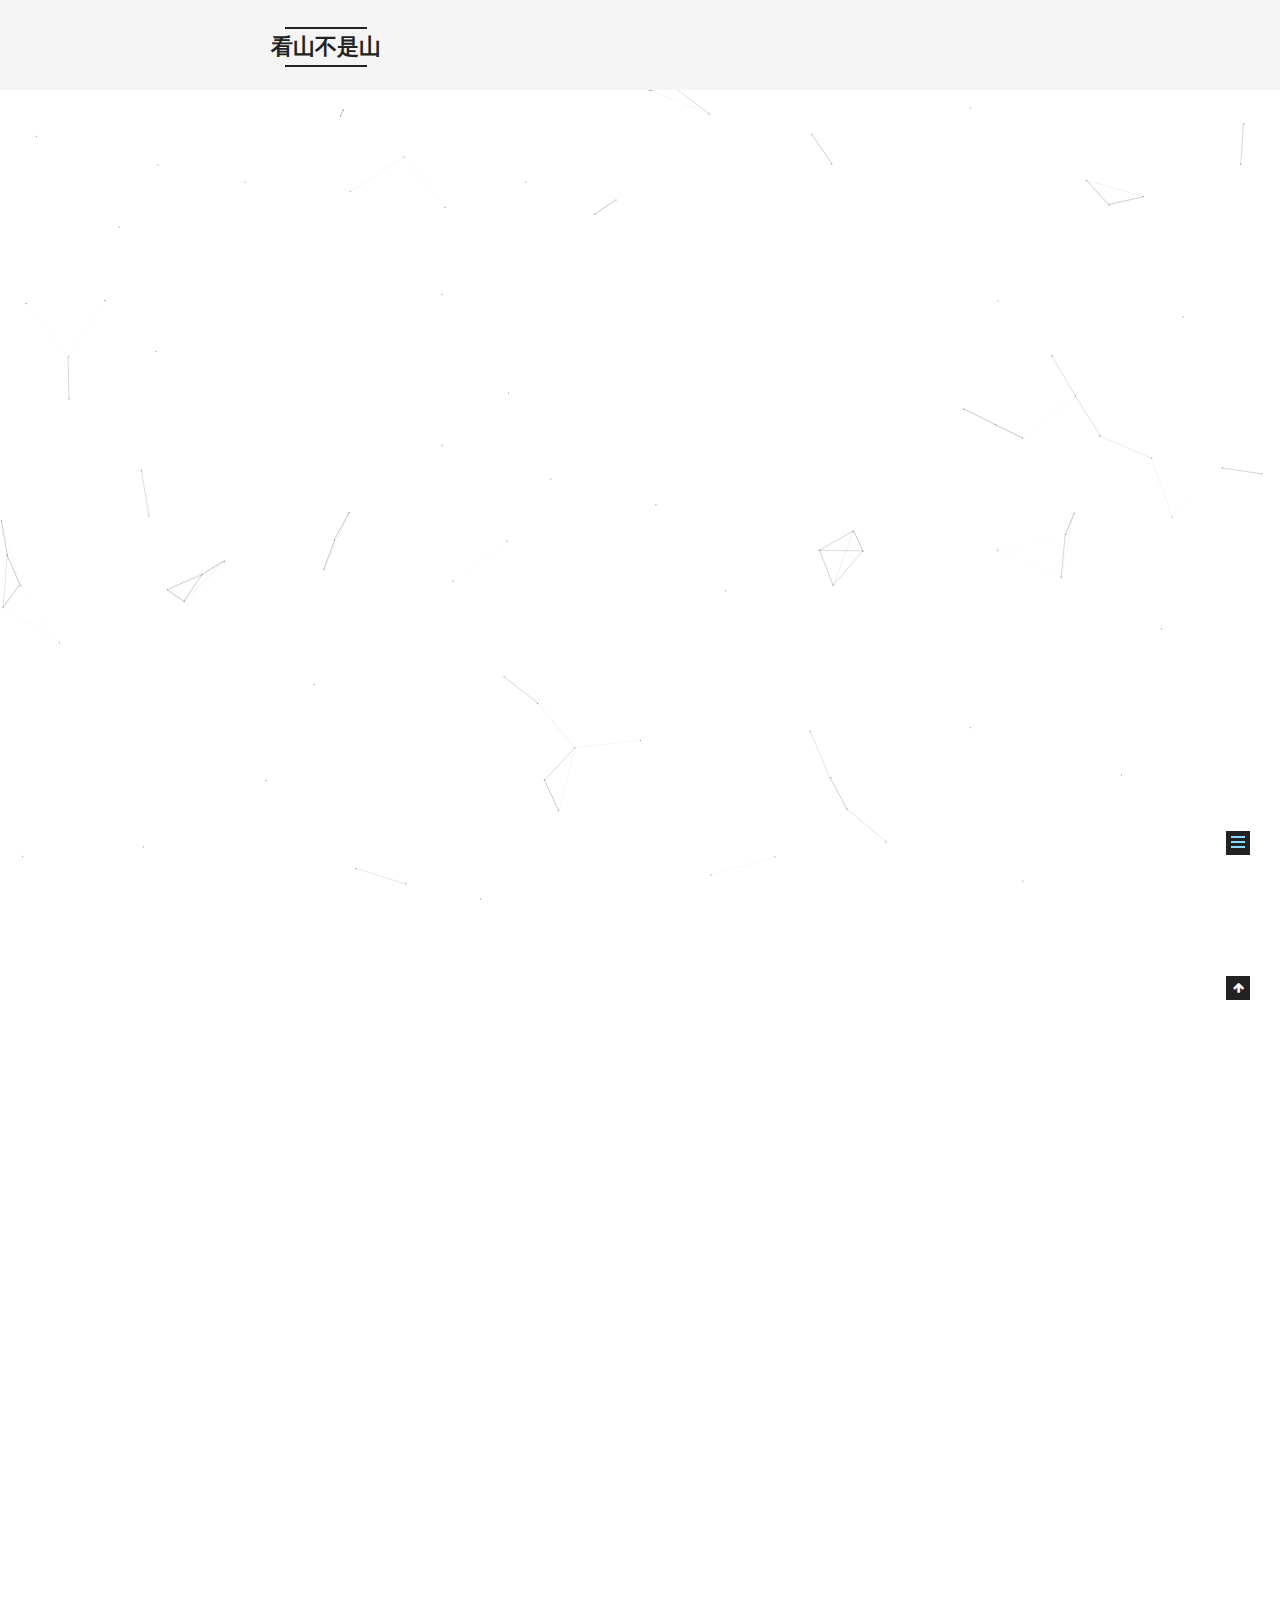
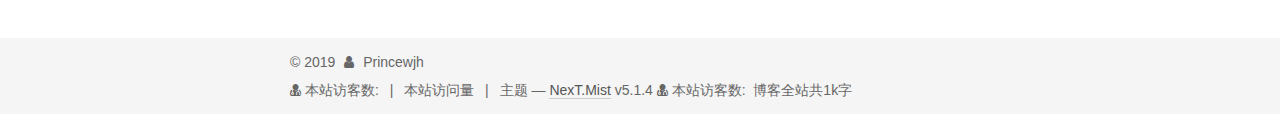
<file: 2019/06/26/thymeleaf/index.html>
<!DOCTYPE html>



  


<html class="theme-next mist use-motion" lang="zh-Hans">
<head><meta name="generator" content="Hexo 3.9.0">
  <meta charset="UTF-8">
<meta http-equiv="X-UA-Compatible" content="IE=edge">
<meta name="viewport" content="width=device-width, initial-scale=1, maximum-scale=1">
<meta name="theme-color" content="#222">









<meta http-equiv="Cache-Control" content="no-transform">
<meta http-equiv="Cache-Control" content="no-siteapp">
















  
  
  <link href="/lib/fancybox/source/jquery.fancybox.css?v=2.1.5" rel="stylesheet" type="text/css">







<link href="/lib/font-awesome/css/font-awesome.min.css?v=4.6.2" rel="stylesheet" type="text/css">

<link href="/css/main.css?v=5.1.4" rel="stylesheet" type="text/css">


  <link rel="apple-touch-icon" sizes="180x180" href="/images/apple-touch-icon-next.png?v=5.1.4">


  <link rel="icon" type="image/png" sizes="32x32" href="/images/favicon-32x32-next.png?v=5.1.4">


  <link rel="icon" type="image/png" sizes="16x16" href="/images/favicon-16x16-next.png?v=5.1.4">


  <link rel="mask-icon" href="/images/logo.svg?v=5.1.4" color="#222">





  <meta name="keywords" content="编程,">





  <link rel="alternate" href="/atom.xml" title="看山不是山" type="application/atom+xml">






<meta name="description" content="thymeleaf基本语法持续更新中。。。。12345678910111213141516171819202122232425262728293031323334353637383940414243444546&amp;lt;!-- thymeleaf模版  --&amp;gt;&amp;lt;html xmlns:th=&quot;http://www.w3.org/1999/xhtml&quot;&amp;gt;&amp;lt;body&amp;gt;&amp;lt;">
<meta name="keywords" content="编程">
<meta property="og:type" content="article">
<meta property="og:title" content="thymeleaf">
<meta property="og:url" content="http://yoursite.com/2019/06/26/thymeleaf/index.html">
<meta property="og:site_name" content="看山不是山">
<meta property="og:description" content="thymeleaf基本语法持续更新中。。。。12345678910111213141516171819202122232425262728293031323334353637383940414243444546&amp;lt;!-- thymeleaf模版  --&amp;gt;&amp;lt;html xmlns:th=&quot;http://www.w3.org/1999/xhtml&quot;&amp;gt;&amp;lt;body&amp;gt;&amp;lt;">
<meta property="og:locale" content="zh-Hans">
<meta property="og:updated_time" content="2019-06-27T03:34:55.683Z">
<meta name="twitter:card" content="summary">
<meta name="twitter:title" content="thymeleaf">
<meta name="twitter:description" content="thymeleaf基本语法持续更新中。。。。12345678910111213141516171819202122232425262728293031323334353637383940414243444546&amp;lt;!-- thymeleaf模版  --&amp;gt;&amp;lt;html xmlns:th=&quot;http://www.w3.org/1999/xhtml&quot;&amp;gt;&amp;lt;body&amp;gt;&amp;lt;">



<script type="text/javascript" id="hexo.configurations">
  var NexT = window.NexT || {};
  var CONFIG = {
    root: '/',
    scheme: 'Mist',
    version: '5.1.4',
    sidebar: {"position":"left","display":"post","offset":12,"b2t":false,"scrollpercent":false,"onmobile":false},
    fancybox: true,
    tabs: true,
    motion: {"enable":true,"async":false,"transition":{"post_block":"fadeIn","post_header":"slideDownIn","post_body":"slideDownIn","coll_header":"slideLeftIn","sidebar":"slideUpIn"}},
    duoshuo: {
      userId: '0',
      author: '博主'
    },
    algolia: {
      applicationID: '',
      apiKey: '',
      indexName: '',
      hits: {"per_page":10},
      labels: {"input_placeholder":"Search for Posts","hits_empty":"We didn't find any results for the search: ${query}","hits_stats":"${hits} results found in ${time} ms"}
    }
  };
</script>



  <link rel="canonical" href="http://yoursite.com/2019/06/26/thymeleaf/">





  <title>thymeleaf | 看山不是山</title>
  








</head>

<body itemscope itemtype="http://schema.org/WebPage" lang="zh-Hans">

  
  
    
  

  <div class="container sidebar-position-left page-post-detail">
    <div class="headband"></div>

    <header id="header" class="header" itemscope itemtype="http://schema.org/WPHeader">
      <div class="header-inner"><div class="site-brand-wrapper">
  <div class="site-meta ">
    

    <div class="custom-logo-site-title">
      <a href="/" class="brand" rel="start">
        <span class="logo-line-before"><i></i></span>
        <span class="site-title">看山不是山</span>
        <span class="logo-line-after"><i></i></span>
      </a>
    </div>
      
        <p class="site-subtitle">技术博客</p>
      
  </div>

  <div class="site-nav-toggle">
    <button>
      <span class="btn-bar"></span>
      <span class="btn-bar"></span>
      <span class="btn-bar"></span>
    </button>
  </div>
</div>

<nav class="site-nav">
  

  
    <ul id="menu" class="menu">
      
        
        <li class="menu-item menu-item-home">
          <a href="/" rel="section">
            
              <i class="menu-item-icon fa fa-fw fa-home"></i> <br>
            
            首页
          </a>
        </li>
      
        
        <li class="menu-item menu-item-tags">
          <a href="/tags/" rel="section">
            
              <i class="menu-item-icon fa fa-fw fa-tags"></i> <br>
            
            标签
          </a>
        </li>
      
        
        <li class="menu-item menu-item-archives">
          <a href="/archives/" rel="section">
            
              <i class="menu-item-icon fa fa-fw fa-archive"></i> <br>
            
            归档
          </a>
        </li>
      

      
        <li class="menu-item menu-item-search">
          
            <a href="javascript:;" class="popup-trigger">
          
            
              <i class="menu-item-icon fa fa-search fa-fw"></i> <br>
            
            搜索
          </a>
        </li>
      
    </ul>
  

  
    <div class="site-search">
      
  <div class="popup search-popup local-search-popup">
  <div class="local-search-header clearfix">
    <span class="search-icon">
      <i class="fa fa-search"></i>
    </span>
    <span class="popup-btn-close">
      <i class="fa fa-times-circle"></i>
    </span>
    <div class="local-search-input-wrapper">
      <input autocomplete="off" placeholder="搜索..." spellcheck="false" type="text" id="local-search-input">
    </div>
  </div>
  <div id="local-search-result"></div>
</div>



    </div>
  
</nav>



 </div>
    </header>

    <main id="main" class="main">
      <div class="main-inner">
        <div class="content-wrap">
          <div id="content" class="content">
            

  <div id="posts" class="posts-expand">
    

  

  
  
  

  <article class="post post-type-normal" itemscope itemtype="http://schema.org/Article">
  
  
  
  <div class="post-block">
    <link itemprop="mainEntityOfPage" href="http://yoursite.com/2019/06/26/thymeleaf/">

    <span hidden itemprop="author" itemscope itemtype="http://schema.org/Person">
      <meta itemprop="name" content="Princewjh">
      <meta itemprop="description" content>
      <meta itemprop="image" content="/images/avatar.gif">
    </span>

    <span hidden itemprop="publisher" itemscope itemtype="http://schema.org/Organization">
      <meta itemprop="name" content="看山不是山">
    </span>

    
      <header class="post-header">

        
        
          <h1 class="post-title" itemprop="name headline">thymeleaf</h1>
        

        <div class="post-meta">
          <span class="post-time">
            
              <span class="post-meta-item-icon">
                <i class="fa fa-calendar-o"></i>
              </span>
              
                <span class="post-meta-item-text">发表于</span>
              
              <time title="创建于" itemprop="dateCreated datePublished" datetime="2019-06-26T12:59:52+08:00">
                2019-06-26
              </time>
            

            

            
          </span>

          

          
            
          

          
          

          

          

          

        </div>
      </header>
    

    
    
    
    <div class="post-body" itemprop="articleBody">

      
      

      
        <h1 id="thymeleaf基本语法"><a href="#thymeleaf基本语法" class="headerlink" title="thymeleaf基本语法"></a>thymeleaf基本语法</h1><h2 id="持续更新中。。。。"><a href="#持续更新中。。。。" class="headerlink" title="持续更新中。。。。"></a>持续更新中。。。。</h2><figure class="highlight html"><table><tr><td class="gutter"><pre><span class="line">1</span><br><span class="line">2</span><br><span class="line">3</span><br><span class="line">4</span><br><span class="line">5</span><br><span class="line">6</span><br><span class="line">7</span><br><span class="line">8</span><br><span class="line">9</span><br><span class="line">10</span><br><span class="line">11</span><br><span class="line">12</span><br><span class="line">13</span><br><span class="line">14</span><br><span class="line">15</span><br><span class="line">16</span><br><span class="line">17</span><br><span class="line">18</span><br><span class="line">19</span><br><span class="line">20</span><br><span class="line">21</span><br><span class="line">22</span><br><span class="line">23</span><br><span class="line">24</span><br><span class="line">25</span><br><span class="line">26</span><br><span class="line">27</span><br><span class="line">28</span><br><span class="line">29</span><br><span class="line">30</span><br><span class="line">31</span><br><span class="line">32</span><br><span class="line">33</span><br><span class="line">34</span><br><span class="line">35</span><br><span class="line">36</span><br><span class="line">37</span><br><span class="line">38</span><br><span class="line">39</span><br><span class="line">40</span><br><span class="line">41</span><br><span class="line">42</span><br><span class="line">43</span><br><span class="line">44</span><br><span class="line">45</span><br><span class="line">46</span><br></pre></td><td class="code"><pre><span class="line"><span class="comment">&lt;!-- thymeleaf模版  --&gt;</span></span><br><span class="line"><span class="tag">&lt;<span class="name">html</span> <span class="attr">xmlns:th</span>=<span class="string">"http://www.w3.org/1999/xhtml"</span>&gt;</span></span><br><span class="line"><span class="tag">&lt;<span class="name">body</span>&gt;</span></span><br><span class="line"><span class="tag">&lt;<span class="name">pre</span>&gt;</span></span><br><span class="line">    <span class="tag">&lt;<span class="name">span</span> <span class="attr">th:text</span>=<span class="string">"$&#123;value1&#125;"</span>&gt;</span><span class="tag">&lt;/<span class="name">span</span>&gt;</span></span><br><span class="line">    <span class="tag">&lt;<span class="name">span</span> <span class="attr">th:text</span>=<span class="string">"$&#123;value2&#125;"</span>&gt;</span><span class="tag">&lt;/<span class="name">span</span>&gt;</span></span><br><span class="line">    colors:<span class="tag">&lt;<span class="name">span</span> <span class="attr">th:text</span>=<span class="string">"$&#123;colors&#125;"</span>&gt;</span><span class="tag">&lt;/<span class="name">span</span>&gt;</span></span><br><span class="line">    <span class="comment">&lt;!--循环--&gt;</span></span><br><span class="line">    <span class="comment">&lt;!--/*--&gt;</span></span><br><span class="line">    th:each属性用于迭代循环，语法：th:each="obj,iterStat:$&#123;objList&#125;"</span><br><span class="line">    迭代对象可以是java.util.List,java.util.Map,数组等;</span><br><span class="line">    iterStat称作状态变量，属性有：</span><br><span class="line">        index:当前迭代对象的index（从0开始计算）</span><br><span class="line">        count: 当前迭代对象的index(从1开始计算)</span><br><span class="line">        size:被迭代对象的大小</span><br><span class="line">        current:当前迭代变量</span><br><span class="line">        even/odd:布尔值，当前循环是否是偶数/奇数（从0开始计算）</span><br><span class="line">        first:布尔值，当前循环是否是第一个</span><br><span class="line">        last:布尔值，当前循环是否是最后一个</span><br><span class="line">    <span class="comment">&lt;!--*/--&gt;</span></span><br><span class="line">    <span class="tag">&lt;<span class="name">tr</span> <span class="attr">th:each</span> = <span class="string">"color,colorStat : $&#123;colors&#125;"</span>&gt;</span></span><br><span class="line">        color:<span class="tag">&lt;<span class="name">span</span> <span class="attr">th:text</span> = <span class="string">"'is '+ $&#123;colorStat.index&#125;+ $&#123;color&#125;"</span>&gt;</span><span class="tag">&lt;/<span class="name">span</span>&gt;</span></span><br><span class="line">    <span class="tag">&lt;/<span class="name">tr</span>&gt;</span></span><br><span class="line">    <span class="comment">&lt;!--遍历map的key和value--&gt;</span></span><br><span class="line">    <span class="tag">&lt;<span class="name">tr</span> <span class="attr">th:each</span> = <span class="string">"item ,itemStat: $&#123;map&#125;"</span>&gt;</span></span><br><span class="line">        Number: <span class="tag">&lt;<span class="name">span</span> <span class="attr">th:text</span> = <span class="string">"$&#123;item.key&#125; + ', ' + 'Value: ' + $&#123;item.value&#125;"</span>&gt;</span><span class="tag">&lt;/<span class="name">span</span>&gt;</span></span><br><span class="line">    <span class="tag">&lt;/<span class="name">tr</span>&gt;</span></span><br><span class="line">    <span class="comment">&lt;!--第二种遍历方式--&gt;</span></span><br><span class="line">    <span class="tag">&lt;<span class="name">tr</span> <span class="attr">th:each</span> = <span class="string">"key:$&#123;map.keySet()&#125;"</span>&gt;</span></span><br><span class="line">        Number: <span class="tag">&lt;<span class="name">span</span> <span class="attr">th:text</span> = <span class="string">"$&#123;key&#125; + ' ' + $&#123;map.get(key)&#125;"</span>&gt;</span><span class="tag">&lt;/<span class="name">span</span>&gt;</span></span><br><span class="line">    <span class="tag">&lt;/<span class="name">tr</span>&gt;</span></span><br><span class="line"></span><br><span class="line">    <span class="tag">&lt;<span class="name">tr</span> <span class="attr">th:text</span>=<span class="string">"'User ' + $&#123;user.name&#125;"</span>&gt;</span><span class="tag">&lt;/<span class="name">tr</span>&gt;</span></span><br><span class="line"></span><br><span class="line">    <span class="comment">&lt;!--可以通过变量和方法访问(模版自动寻找)--&gt;</span></span><br><span class="line">    <span class="tag">&lt;<span class="name">tr</span> <span class="attr">th:text</span>=<span class="string">"'User  ' + $&#123;user.description&#125;"</span>&gt;</span><span class="tag">&lt;/<span class="name">tr</span>&gt;</span></span><br><span class="line">    <span class="tag">&lt;<span class="name">tr</span> <span class="attr">th:text</span>=<span class="string">"'User  ' + $&#123;user.getDescription()&#125;"</span>&gt;</span><span class="tag">&lt;/<span class="name">tr</span>&gt;</span></span><br><span class="line"></span><br><span class="line">    <span class="comment">&lt;!--定义局部变量--&gt;</span></span><br><span class="line">    <span class="tag">&lt;<span class="name">tr</span> <span class="attr">th:with</span>=<span class="string">"title='nowcoder'"</span>&gt;</span></span><br><span class="line">        <span class="tag">&lt;<span class="name">p</span> <span class="attr">th:text</span>=<span class="string">"$&#123;title&#125;"</span>&gt;</span><span class="tag">&lt;/<span class="name">p</span>&gt;</span></span><br><span class="line">    <span class="tag">&lt;/<span class="name">tr</span>&gt;</span></span><br><span class="line"></span><br><span class="line"><span class="tag">&lt;/<span class="name">pre</span>&gt;</span></span><br><span class="line"><span class="tag">&lt;/<span class="name">body</span>&gt;</span></span><br><span class="line"><span class="tag">&lt;/<span class="name">html</span>&gt;</span></span><br></pre></td></tr></table></figure>


      
    </div>
    
    
    

    

    

    

    <footer class="post-footer">
      
        <div class="post-tags">
          
            <a href="/tags/编程/" rel="tag"><i class="fa fa-tag"></i> 编程</a>
          
        </div>
      

      
      
      

      
        <div class="post-nav">
          <div class="post-nav-next post-nav-item">
            
              <a href="/2019/06/21/first/" rel="next" title="wjh的博客之旅">
                <i class="fa fa-chevron-left"></i> wjh的博客之旅
              </a>
            
          </div>

          <span class="post-nav-divider"></span>

          <div class="post-nav-prev post-nav-item">
            
              <a href="/2019/07/30/const/" rel="prev" title="const and pointer">
                const and pointer <i class="fa fa-chevron-right"></i>
              </a>
            
          </div>
        </div>
      

      
      
    </footer>
  </div>
  
  
  
  </article>



    <div class="post-spread">
      
    </div>
  </div>


          </div>
          


          

  



        </div>
        
          
  
  <div class="sidebar-toggle">
    <div class="sidebar-toggle-line-wrap">
      <span class="sidebar-toggle-line sidebar-toggle-line-first"></span>
      <span class="sidebar-toggle-line sidebar-toggle-line-middle"></span>
      <span class="sidebar-toggle-line sidebar-toggle-line-last"></span>
    </div>
  </div>

  <aside id="sidebar" class="sidebar">
    
    <div class="sidebar-inner">

      

      
        <ul class="sidebar-nav motion-element">
          <li class="sidebar-nav-toc sidebar-nav-active" data-target="post-toc-wrap">
            文章目录
          </li>
          <li class="sidebar-nav-overview" data-target="site-overview-wrap">
            站点概览
          </li>
        </ul>
      

      <section class="site-overview-wrap sidebar-panel">
        <div class="site-overview">
          <div class="site-author motion-element" itemprop="author" itemscope itemtype="http://schema.org/Person">
            
              <p class="site-author-name" itemprop="name">Princewjh</p>
              <p class="site-description motion-element" itemprop="description"></p>
          </div>

          <nav class="site-state motion-element">

            
              <div class="site-state-item site-state-posts">
              
                <a href="/archives/">
              
                  <span class="site-state-item-count">4</span>
                  <span class="site-state-item-name">日志</span>
                </a>
              </div>
            

            

            
              
              
              <div class="site-state-item site-state-tags">
                <a href="/tags/index.html">
                  <span class="site-state-item-count">2</span>
                  <span class="site-state-item-name">标签</span>
                </a>
              </div>
            

          </nav>

          
            <div class="feed-link motion-element">
              <a href="/atom.xml" rel="alternate">
                <i class="fa fa-rss"></i>
                RSS
              </a>
            </div>
          

          
            <div class="links-of-author motion-element">
                
                  <span class="links-of-author-item">
                    <a href="https://github.com/Princewjh" target="_blank" title="GitHub">
                      
                        <i class="fa fa-fw fa-github"></i>GitHub</a>
                  </span>
                
                  <span class="links-of-author-item">
                    <a href="wjh961021@gmail.com" target="_blank" title="E-Mail">
                      
                        <i class="fa fa-fw fa-envelope"></i>E-Mail</a>
                  </span>
                
            </div>
          

          
          

          
          

          

        </div>
      </section>

      
      <!--noindex-->
        <section class="post-toc-wrap motion-element sidebar-panel sidebar-panel-active">
          <div class="post-toc">

            
              
            

            
              <div class="post-toc-content"><ol class="nav"><li class="nav-item nav-level-1"><a class="nav-link" href="#thymeleaf基本语法"><span class="nav-number">1.</span> <span class="nav-text">thymeleaf基本语法</span></a><ol class="nav-child"><li class="nav-item nav-level-2"><a class="nav-link" href="#持续更新中。。。。"><span class="nav-number">1.1.</span> <span class="nav-text">持续更新中。。。。</span></a></li></ol></li></ol></div>
            

          </div>
        </section>
      <!--/noindex-->
      

      

    </div>
  </aside>


        
      </div>
    </main>

    <footer id="footer" class="footer">
      <div class="footer-inner">
        <script async src="https://busuanzi.ibruce.info/busuanzi/2.3/busuanzi.pure.mini.js"></script>
<div class="copyright">&copy; <span itemprop="copyrightYear">2019</span>
  <span class="with-love">
    <i class="fa fa-user"></i>
  </span>
  <span class="author" itemprop="copyrightHolder">Princewjh</span>

  
</div>


<div class="powered-by">
  <i class="fa fa-user-md"></i>
  <span id="busuanzi_container_site_uv">
    本站访客数:<span id="busuanzi_value_site_uv"></span>
    </span>
    <span class="post-meta-divider">|</span>
    <span id="busuanzi_container_site_pv">
      本站访问量<span id="busuanzi_value_site_pv"></span>
    </span>
</div>



  <span class="post-meta-divider">|</span>



  <div class="theme-info">主题 &mdash; <a class="theme-link" target="_blank" href="https://github.com/iissnan/hexo-theme-next">NexT.Mist</a> v5.1.4</div>


<div class="powered-by">
<i class="fa fa-user-md"></i><span id="busuanzi_container_site_uv">
  本站访客数:<span id="busuanzi_value_site_uv"></span>
</span>
</div>



<div class="theme-info">
  <div class="powered-by"></div>
  <span class="post-count">博客全站共1k字</span>
</div>

        







        
      </div>
    </footer>

    
      <div class="back-to-top">
        <i class="fa fa-arrow-up"></i>
        
      </div>
    

    

  </div>

  

<script type="text/javascript">
  if (Object.prototype.toString.call(window.Promise) !== '[object Function]') {
    window.Promise = null;
  }
</script>









  


  











  
  
    <script type="text/javascript" src="/lib/jquery/index.js?v=2.1.3"></script>
  

  
  
    <script type="text/javascript" src="/lib/fastclick/lib/fastclick.min.js?v=1.0.6"></script>
  

  
  
    <script type="text/javascript" src="/lib/jquery_lazyload/jquery.lazyload.js?v=1.9.7"></script>
  

  
  
    <script type="text/javascript" src="/lib/velocity/velocity.min.js?v=1.2.1"></script>
  

  
  
    <script type="text/javascript" src="/lib/velocity/velocity.ui.min.js?v=1.2.1"></script>
  

  
  
    <script type="text/javascript" src="/lib/fancybox/source/jquery.fancybox.pack.js?v=2.1.5"></script>
  

  
  
    <script type="text/javascript" src="/lib/canvas-nest/canvas-nest.min.js"></script>
  


  


  <script type="text/javascript" src="/js/src/utils.js?v=5.1.4"></script>

  <script type="text/javascript" src="/js/src/motion.js?v=5.1.4"></script>



  
  

  
  <script type="text/javascript" src="/js/src/scrollspy.js?v=5.1.4"></script>
<script type="text/javascript" src="/js/src/post-details.js?v=5.1.4"></script>



  


  <script type="text/javascript" src="/js/src/bootstrap.js?v=5.1.4"></script>



  


  




	





  





  












  

  <script type="text/javascript">
    // Popup Window;
    var isfetched = false;
    var isXml = true;
    // Search DB path;
    var search_path = "search.xml";
    if (search_path.length === 0) {
      search_path = "search.xml";
    } else if (/json$/i.test(search_path)) {
      isXml = false;
    }
    var path = "/" + search_path;
    // monitor main search box;

    var onPopupClose = function (e) {
      $('.popup').hide();
      $('#local-search-input').val('');
      $('.search-result-list').remove();
      $('#no-result').remove();
      $(".local-search-pop-overlay").remove();
      $('body').css('overflow', '');
    }

    function proceedsearch() {
      $("body")
        .append('<div class="search-popup-overlay local-search-pop-overlay"></div>')
        .css('overflow', 'hidden');
      $('.search-popup-overlay').click(onPopupClose);
      $('.popup').toggle();
      var $localSearchInput = $('#local-search-input');
      $localSearchInput.attr("autocapitalize", "none");
      $localSearchInput.attr("autocorrect", "off");
      $localSearchInput.focus();
    }

    // search function;
    var searchFunc = function(path, search_id, content_id) {
      'use strict';

      // start loading animation
      $("body")
        .append('<div class="search-popup-overlay local-search-pop-overlay">' +
          '<div id="search-loading-icon">' +
          '<i class="fa fa-spinner fa-pulse fa-5x fa-fw"></i>' +
          '</div>' +
          '</div>')
        .css('overflow', 'hidden');
      $("#search-loading-icon").css('margin', '20% auto 0 auto').css('text-align', 'center');

      $.ajax({
        url: path,
        dataType: isXml ? "xml" : "json",
        async: true,
        success: function(res) {
          // get the contents from search data
          isfetched = true;
          $('.popup').detach().appendTo('.header-inner');
          var datas = isXml ? $("entry", res).map(function() {
            return {
              title: $("title", this).text(),
              content: $("content",this).text(),
              url: $("url" , this).text()
            };
          }).get() : res;
          var input = document.getElementById(search_id);
          var resultContent = document.getElementById(content_id);
          var inputEventFunction = function() {
            var searchText = input.value.trim().toLowerCase();
            var keywords = searchText.split(/[\s\-]+/);
            if (keywords.length > 1) {
              keywords.push(searchText);
            }
            var resultItems = [];
            if (searchText.length > 0) {
              // perform local searching
              datas.forEach(function(data) {
                var isMatch = false;
                var hitCount = 0;
                var searchTextCount = 0;
                var title = data.title.trim();
                var titleInLowerCase = title.toLowerCase();
                var content = data.content.trim().replace(/<[^>]+>/g,"");
                var contentInLowerCase = content.toLowerCase();
                var articleUrl = decodeURIComponent(data.url);
                var indexOfTitle = [];
                var indexOfContent = [];
                // only match articles with not empty titles
                if(title != '') {
                  keywords.forEach(function(keyword) {
                    function getIndexByWord(word, text, caseSensitive) {
                      var wordLen = word.length;
                      if (wordLen === 0) {
                        return [];
                      }
                      var startPosition = 0, position = [], index = [];
                      if (!caseSensitive) {
                        text = text.toLowerCase();
                        word = word.toLowerCase();
                      }
                      while ((position = text.indexOf(word, startPosition)) > -1) {
                        index.push({position: position, word: word});
                        startPosition = position + wordLen;
                      }
                      return index;
                    }

                    indexOfTitle = indexOfTitle.concat(getIndexByWord(keyword, titleInLowerCase, false));
                    indexOfContent = indexOfContent.concat(getIndexByWord(keyword, contentInLowerCase, false));
                  });
                  if (indexOfTitle.length > 0 || indexOfContent.length > 0) {
                    isMatch = true;
                    hitCount = indexOfTitle.length + indexOfContent.length;
                  }
                }

                // show search results

                if (isMatch) {
                  // sort index by position of keyword

                  [indexOfTitle, indexOfContent].forEach(function (index) {
                    index.sort(function (itemLeft, itemRight) {
                      if (itemRight.position !== itemLeft.position) {
                        return itemRight.position - itemLeft.position;
                      } else {
                        return itemLeft.word.length - itemRight.word.length;
                      }
                    });
                  });

                  // merge hits into slices

                  function mergeIntoSlice(text, start, end, index) {
                    var item = index[index.length - 1];
                    var position = item.position;
                    var word = item.word;
                    var hits = [];
                    var searchTextCountInSlice = 0;
                    while (position + word.length <= end && index.length != 0) {
                      if (word === searchText) {
                        searchTextCountInSlice++;
                      }
                      hits.push({position: position, length: word.length});
                      var wordEnd = position + word.length;

                      // move to next position of hit

                      index.pop();
                      while (index.length != 0) {
                        item = index[index.length - 1];
                        position = item.position;
                        word = item.word;
                        if (wordEnd > position) {
                          index.pop();
                        } else {
                          break;
                        }
                      }
                    }
                    searchTextCount += searchTextCountInSlice;
                    return {
                      hits: hits,
                      start: start,
                      end: end,
                      searchTextCount: searchTextCountInSlice
                    };
                  }

                  var slicesOfTitle = [];
                  if (indexOfTitle.length != 0) {
                    slicesOfTitle.push(mergeIntoSlice(title, 0, title.length, indexOfTitle));
                  }

                  var slicesOfContent = [];
                  while (indexOfContent.length != 0) {
                    var item = indexOfContent[indexOfContent.length - 1];
                    var position = item.position;
                    var word = item.word;
                    // cut out 100 characters
                    var start = position - 20;
                    var end = position + 80;
                    if(start < 0){
                      start = 0;
                    }
                    if (end < position + word.length) {
                      end = position + word.length;
                    }
                    if(end > content.length){
                      end = content.length;
                    }
                    slicesOfContent.push(mergeIntoSlice(content, start, end, indexOfContent));
                  }

                  // sort slices in content by search text's count and hits' count

                  slicesOfContent.sort(function (sliceLeft, sliceRight) {
                    if (sliceLeft.searchTextCount !== sliceRight.searchTextCount) {
                      return sliceRight.searchTextCount - sliceLeft.searchTextCount;
                    } else if (sliceLeft.hits.length !== sliceRight.hits.length) {
                      return sliceRight.hits.length - sliceLeft.hits.length;
                    } else {
                      return sliceLeft.start - sliceRight.start;
                    }
                  });

                  // select top N slices in content

                  var upperBound = parseInt('1');
                  if (upperBound >= 0) {
                    slicesOfContent = slicesOfContent.slice(0, upperBound);
                  }

                  // highlight title and content

                  function highlightKeyword(text, slice) {
                    var result = '';
                    var prevEnd = slice.start;
                    slice.hits.forEach(function (hit) {
                      result += text.substring(prevEnd, hit.position);
                      var end = hit.position + hit.length;
                      result += '<b class="search-keyword">' + text.substring(hit.position, end) + '</b>';
                      prevEnd = end;
                    });
                    result += text.substring(prevEnd, slice.end);
                    return result;
                  }

                  var resultItem = '';

                  if (slicesOfTitle.length != 0) {
                    resultItem += "<li><a href='" + articleUrl + "' class='search-result-title'>" + highlightKeyword(title, slicesOfTitle[0]) + "</a>";
                  } else {
                    resultItem += "<li><a href='" + articleUrl + "' class='search-result-title'>" + title + "</a>";
                  }

                  slicesOfContent.forEach(function (slice) {
                    resultItem += "<a href='" + articleUrl + "'>" +
                      "<p class=\"search-result\">" + highlightKeyword(content, slice) +
                      "...</p>" + "</a>";
                  });

                  resultItem += "</li>";
                  resultItems.push({
                    item: resultItem,
                    searchTextCount: searchTextCount,
                    hitCount: hitCount,
                    id: resultItems.length
                  });
                }
              })
            };
            if (keywords.length === 1 && keywords[0] === "") {
              resultContent.innerHTML = '<div id="no-result"><i class="fa fa-search fa-5x" /></div>'
            } else if (resultItems.length === 0) {
              resultContent.innerHTML = '<div id="no-result"><i class="fa fa-frown-o fa-5x" /></div>'
            } else {
              resultItems.sort(function (resultLeft, resultRight) {
                if (resultLeft.searchTextCount !== resultRight.searchTextCount) {
                  return resultRight.searchTextCount - resultLeft.searchTextCount;
                } else if (resultLeft.hitCount !== resultRight.hitCount) {
                  return resultRight.hitCount - resultLeft.hitCount;
                } else {
                  return resultRight.id - resultLeft.id;
                }
              });
              var searchResultList = '<ul class=\"search-result-list\">';
              resultItems.forEach(function (result) {
                searchResultList += result.item;
              })
              searchResultList += "</ul>";
              resultContent.innerHTML = searchResultList;
            }
          }

          if ('auto' === 'auto') {
            input.addEventListener('input', inputEventFunction);
          } else {
            $('.search-icon').click(inputEventFunction);
            input.addEventListener('keypress', function (event) {
              if (event.keyCode === 13) {
                inputEventFunction();
              }
            });
          }

          // remove loading animation
          $(".local-search-pop-overlay").remove();
          $('body').css('overflow', '');

          proceedsearch();
        }
      });
    }

    // handle and trigger popup window;
    $('.popup-trigger').click(function(e) {
      e.stopPropagation();
      if (isfetched === false) {
        searchFunc(path, 'local-search-input', 'local-search-result');
      } else {
        proceedsearch();
      };
    });

    $('.popup-btn-close').click(onPopupClose);
    $('.popup').click(function(e){
      e.stopPropagation();
    });
    $(document).on('keyup', function (event) {
      var shouldDismissSearchPopup = event.which === 27 &&
        $('.search-popup').is(':visible');
      if (shouldDismissSearchPopup) {
        onPopupClose();
      }
    });
  </script>





  

  

  

  
  

  

  

  

</body>
</html>
</file>
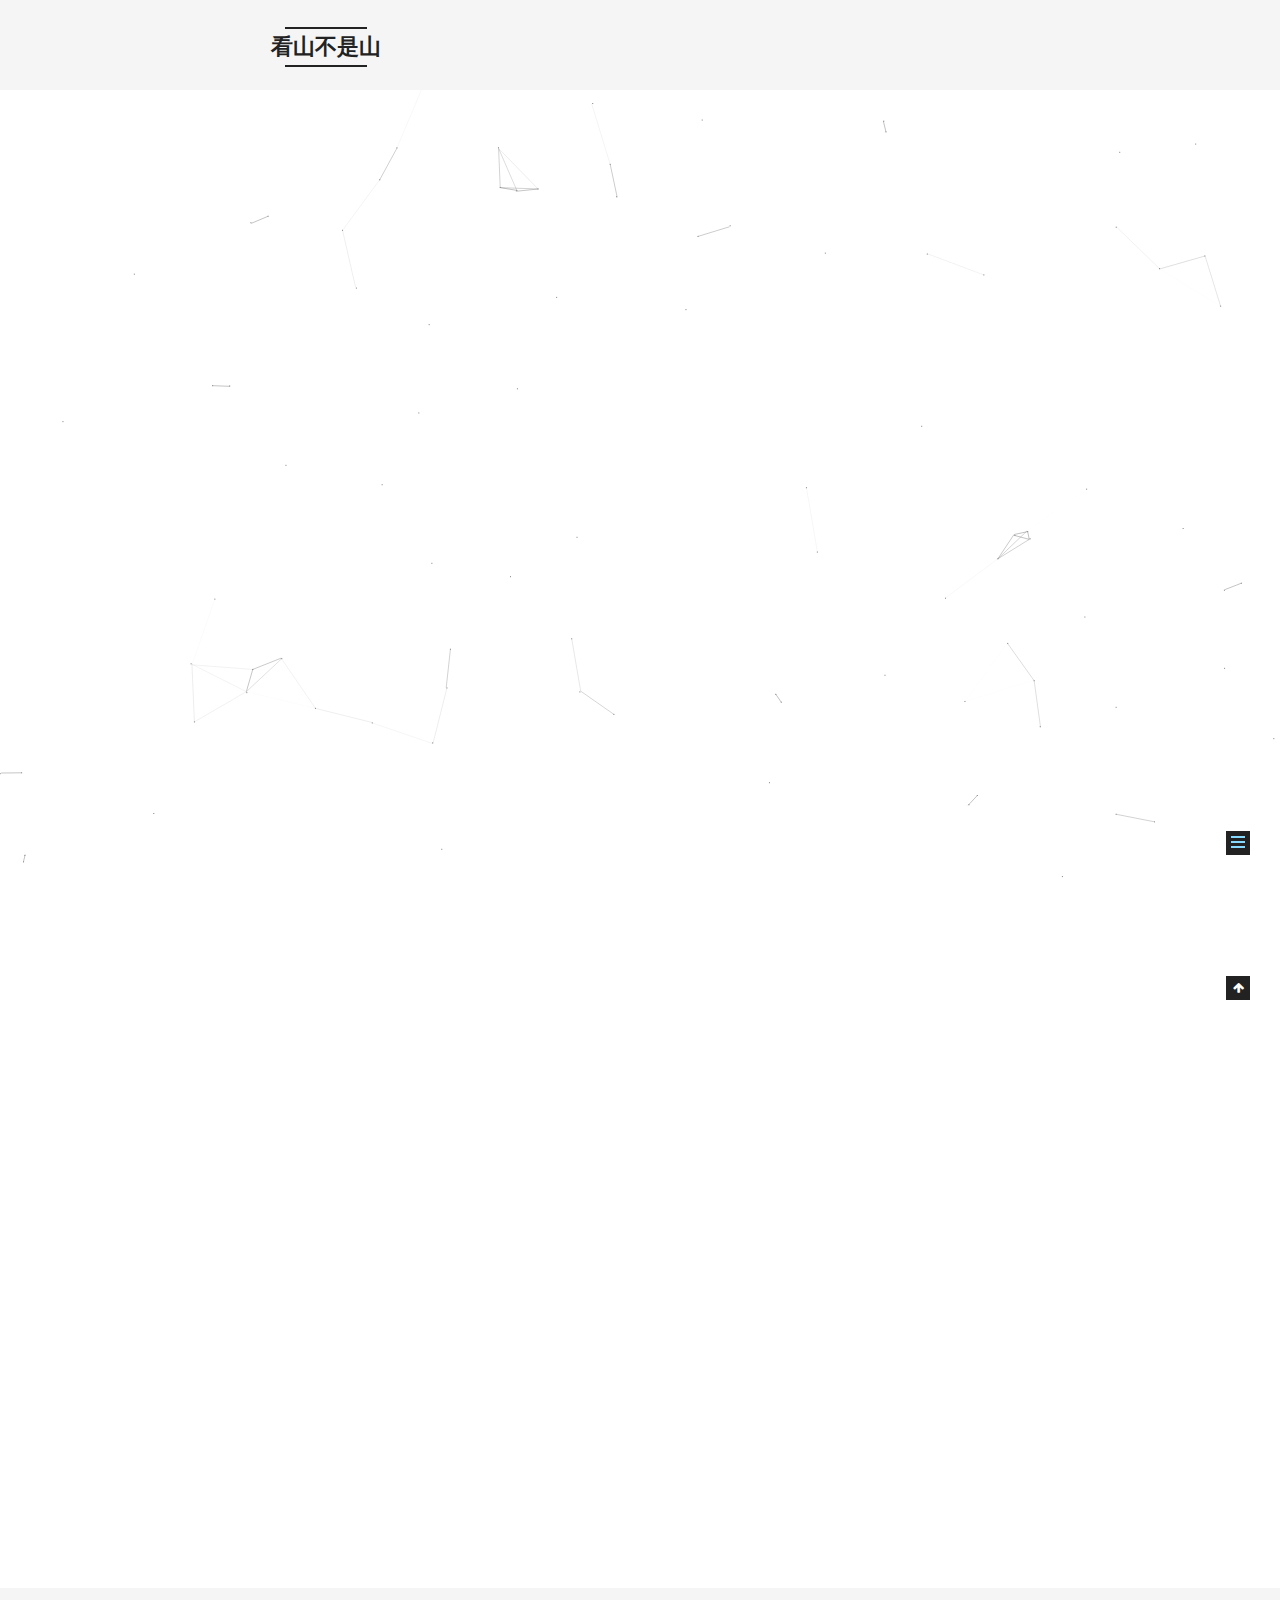
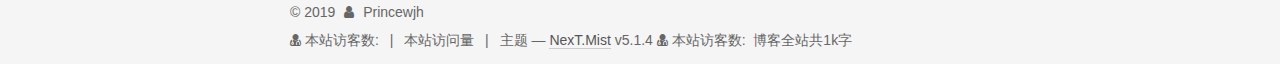
<file: 2019/07/30/const/index.html>
<!DOCTYPE html>



  


<html class="theme-next mist use-motion" lang="zh-Hans">
<head><meta name="generator" content="Hexo 3.9.0">
  <meta charset="UTF-8">
<meta http-equiv="X-UA-Compatible" content="IE=edge">
<meta name="viewport" content="width=device-width, initial-scale=1, maximum-scale=1">
<meta name="theme-color" content="#222">









<meta http-equiv="Cache-Control" content="no-transform">
<meta http-equiv="Cache-Control" content="no-siteapp">
















  
  
  <link href="/lib/fancybox/source/jquery.fancybox.css?v=2.1.5" rel="stylesheet" type="text/css">







<link href="/lib/font-awesome/css/font-awesome.min.css?v=4.6.2" rel="stylesheet" type="text/css">

<link href="/css/main.css?v=5.1.4" rel="stylesheet" type="text/css">


  <link rel="apple-touch-icon" sizes="180x180" href="/images/apple-touch-icon-next.png?v=5.1.4">


  <link rel="icon" type="image/png" sizes="32x32" href="/images/favicon-32x32-next.png?v=5.1.4">


  <link rel="icon" type="image/png" sizes="16x16" href="/images/favicon-16x16-next.png?v=5.1.4">


  <link rel="mask-icon" href="/images/logo.svg?v=5.1.4" color="#222">





  <meta name="keywords" content="c++,">





  <link rel="alternate" href="/atom.xml" title="看山不是山" type="application/atom+xml">






<meta name="description" content="介绍了常量指针和指向常量的指针的概念">
<meta name="keywords" content="c++">
<meta property="og:type" content="article">
<meta property="og:title" content="const and pointer">
<meta property="og:url" content="http://yoursite.com/2019/07/30/const/index.html">
<meta property="og:site_name" content="看山不是山">
<meta property="og:description" content="介绍了常量指针和指向常量的指针的概念">
<meta property="og:locale" content="zh-Hans">
<meta property="og:updated_time" content="2019-07-30T15:17:58.760Z">
<meta name="twitter:card" content="summary">
<meta name="twitter:title" content="const and pointer">
<meta name="twitter:description" content="介绍了常量指针和指向常量的指针的概念">



<script type="text/javascript" id="hexo.configurations">
  var NexT = window.NexT || {};
  var CONFIG = {
    root: '/',
    scheme: 'Mist',
    version: '5.1.4',
    sidebar: {"position":"left","display":"post","offset":12,"b2t":false,"scrollpercent":false,"onmobile":false},
    fancybox: true,
    tabs: true,
    motion: {"enable":true,"async":false,"transition":{"post_block":"fadeIn","post_header":"slideDownIn","post_body":"slideDownIn","coll_header":"slideLeftIn","sidebar":"slideUpIn"}},
    duoshuo: {
      userId: '0',
      author: '博主'
    },
    algolia: {
      applicationID: '',
      apiKey: '',
      indexName: '',
      hits: {"per_page":10},
      labels: {"input_placeholder":"Search for Posts","hits_empty":"We didn't find any results for the search: ${query}","hits_stats":"${hits} results found in ${time} ms"}
    }
  };
</script>



  <link rel="canonical" href="http://yoursite.com/2019/07/30/const/">





  <title>const and pointer | 看山不是山</title>
  








</head>

<body itemscope itemtype="http://schema.org/WebPage" lang="zh-Hans">

  
  
    
  

  <div class="container sidebar-position-left page-post-detail">
    <div class="headband"></div>

    <header id="header" class="header" itemscope itemtype="http://schema.org/WPHeader">
      <div class="header-inner"><div class="site-brand-wrapper">
  <div class="site-meta ">
    

    <div class="custom-logo-site-title">
      <a href="/" class="brand" rel="start">
        <span class="logo-line-before"><i></i></span>
        <span class="site-title">看山不是山</span>
        <span class="logo-line-after"><i></i></span>
      </a>
    </div>
      
        <p class="site-subtitle">技术博客</p>
      
  </div>

  <div class="site-nav-toggle">
    <button>
      <span class="btn-bar"></span>
      <span class="btn-bar"></span>
      <span class="btn-bar"></span>
    </button>
  </div>
</div>

<nav class="site-nav">
  

  
    <ul id="menu" class="menu">
      
        
        <li class="menu-item menu-item-home">
          <a href="/" rel="section">
            
              <i class="menu-item-icon fa fa-fw fa-home"></i> <br>
            
            首页
          </a>
        </li>
      
        
        <li class="menu-item menu-item-tags">
          <a href="/tags/" rel="section">
            
              <i class="menu-item-icon fa fa-fw fa-tags"></i> <br>
            
            标签
          </a>
        </li>
      
        
        <li class="menu-item menu-item-archives">
          <a href="/archives/" rel="section">
            
              <i class="menu-item-icon fa fa-fw fa-archive"></i> <br>
            
            归档
          </a>
        </li>
      

      
        <li class="menu-item menu-item-search">
          
            <a href="javascript:;" class="popup-trigger">
          
            
              <i class="menu-item-icon fa fa-search fa-fw"></i> <br>
            
            搜索
          </a>
        </li>
      
    </ul>
  

  
    <div class="site-search">
      
  <div class="popup search-popup local-search-popup">
  <div class="local-search-header clearfix">
    <span class="search-icon">
      <i class="fa fa-search"></i>
    </span>
    <span class="popup-btn-close">
      <i class="fa fa-times-circle"></i>
    </span>
    <div class="local-search-input-wrapper">
      <input autocomplete="off" placeholder="搜索..." spellcheck="false" type="text" id="local-search-input">
    </div>
  </div>
  <div id="local-search-result"></div>
</div>



    </div>
  
</nav>



 </div>
    </header>

    <main id="main" class="main">
      <div class="main-inner">
        <div class="content-wrap">
          <div id="content" class="content">
            

  <div id="posts" class="posts-expand">
    

  

  
  
  

  <article class="post post-type-normal" itemscope itemtype="http://schema.org/Article">
  
  
  
  <div class="post-block">
    <link itemprop="mainEntityOfPage" href="http://yoursite.com/2019/07/30/const/">

    <span hidden itemprop="author" itemscope itemtype="http://schema.org/Person">
      <meta itemprop="name" content="Princewjh">
      <meta itemprop="description" content>
      <meta itemprop="image" content="/images/avatar.gif">
    </span>

    <span hidden itemprop="publisher" itemscope itemtype="http://schema.org/Organization">
      <meta itemprop="name" content="看山不是山">
    </span>

    
      <header class="post-header">

        
        
          <h1 class="post-title" itemprop="name headline">const and pointer</h1>
        

        <div class="post-meta">
          <span class="post-time">
            
              <span class="post-meta-item-icon">
                <i class="fa fa-calendar-o"></i>
              </span>
              
                <span class="post-meta-item-text">发表于</span>
              
              <time title="创建于" itemprop="dateCreated datePublished" datetime="2019-07-30T17:26:49+08:00">
                2019-07-30
              </time>
            

            

            
          </span>

          

          
            
          

          
          

          

          

          
              <div class="post-description">
                  介绍了常量指针和指向常量的指针的概念
              </div>
          

        </div>
      </header>
    

    
    
    
    <div class="post-body" itemprop="articleBody">

      
      

      
        <h1 id="指针与const"><a href="#指针与const" class="headerlink" title="指针与const"></a>指针与const</h1><h2 id="1-指向常量的指针-pointer-to-const"><a href="#1-指向常量的指针-pointer-to-const" class="headerlink" title="1.指向常量的指针(pointer to const)"></a>1.指向常量的指针(pointer to const)</h2><p>类似于常量引用，<strong>指向常量的指针</strong>不能用于改变其所指对象的值。要想存放常量对象的地址，只能使用指向常量的指针：</p>
<figure class="highlight c++"><table><tr><td class="gutter"><pre><span class="line">1</span><br><span class="line">2</span><br><span class="line">3</span><br><span class="line">4</span><br></pre></td><td class="code"><pre><span class="line"><span class="keyword">const</span> <span class="keyword">double</span> pi = <span class="number">3.14</span>;     <span class="comment">//pi为一个常量，它的值不能改变</span></span><br><span class="line"><span class="keyword">double</span> *ptr = &amp;pi;          <span class="comment">//错误：ptr是一个普通指针</span></span><br><span class="line"><span class="keyword">const</span> <span class="keyword">double</span> *cptr = &amp;pi;   <span class="comment">//正确：cptr可以指向一个双精度常量</span></span><br><span class="line">*cptr = <span class="number">42</span>;                 <span class="comment">//错误：不能给常量指针赋值</span></span><br></pre></td></tr></table></figure>

<p>指向常量的指针没有规定其所指的对象必须是一个<strong>常量</strong>，所谓指向常量的指针仅仅要求<strong>不能通过该指针改变对象的值</strong>，而没有规定那个对象的值不能通过其他途径改变。</p>
<hr>
<p>所谓指向常量的指针或引用，不过是指针或引用 “自以为是”罢了，它们觉得自己指向了常量，所以自觉的不去改变所指对象的值。</p>
<h2 id="2-const指针"><a href="#2-const指针" class="headerlink" title="2.const指针"></a>2.const指针</h2><p>指针是对象，因此允许把指针本身定义为常量。<strong>常量指针(const pointer)</strong>必须初始化，而且一旦初始化完成，则它的值(也就是存放在指针中的那个地址)就不能在改变了。把<em>放在const关键字之前用以说明*</em>指针是一个常量**，不变的值是指针本身的值而并非指向的那个值。</p>
<figure class="highlight c++"><table><tr><td class="gutter"><pre><span class="line">1</span><br><span class="line">2</span><br><span class="line">3</span><br><span class="line">4</span><br></pre></td><td class="code"><pre><span class="line"><span class="keyword">int</span> errNumb = <span class="number">0</span>;</span><br><span class="line"><span class="keyword">int</span> * <span class="keyword">const</span> curErr = &amp;errNumb;     <span class="comment">//curErr将一直指向errNumb</span></span><br><span class="line"><span class="keyword">const</span> <span class="keyword">double</span> pi = <span class="number">3.1415926</span>;</span><br><span class="line"><span class="keyword">const</span> <span class="keyword">double</span> *<span class="keyword">const</span> pip = &amp;pi;     <span class="comment">//pip是一个指向常量对象的常量指针</span></span><br></pre></td></tr></table></figure>

<p><strong>多重声明应从右向左阅读</strong></p>
<p>在此例中，curErr最近的符号是 const,意味着curErr本身是一个常量对象，对象的类型由声明符的其余部分确定。声明符下一个符号是*，意思是curErr是一个常量指针。最后 该声明语句的基本数据类型部分确定了常量指针指向的是一个int对象。</p>
<hr>
<hr>
<p>本文节选自<a href="https://book.douban.com/subject/25708312/" target="_blank" rel="noopener"><strong>c++ primer(第5版)</strong></a></p>

      
    </div>
    
    
    

    

    

    

    <footer class="post-footer">
      
        <div class="post-tags">
          
            <a href="/tags/c/" rel="tag"><i class="fa fa-tag"></i> c++</a>
          
        </div>
      

      
      
      

      
        <div class="post-nav">
          <div class="post-nav-next post-nav-item">
            
              <a href="/2019/06/26/thymeleaf/" rel="next" title="thymeleaf">
                <i class="fa fa-chevron-left"></i> thymeleaf
              </a>
            
          </div>

          <span class="post-nav-divider"></span>

          <div class="post-nav-prev post-nav-item">
            
          </div>
        </div>
      

      
      
    </footer>
  </div>
  
  
  
  </article>



    <div class="post-spread">
      
    </div>
  </div>


          </div>
          


          

  



        </div>
        
          
  
  <div class="sidebar-toggle">
    <div class="sidebar-toggle-line-wrap">
      <span class="sidebar-toggle-line sidebar-toggle-line-first"></span>
      <span class="sidebar-toggle-line sidebar-toggle-line-middle"></span>
      <span class="sidebar-toggle-line sidebar-toggle-line-last"></span>
    </div>
  </div>

  <aside id="sidebar" class="sidebar">
    
    <div class="sidebar-inner">

      

      
        <ul class="sidebar-nav motion-element">
          <li class="sidebar-nav-toc sidebar-nav-active" data-target="post-toc-wrap">
            文章目录
          </li>
          <li class="sidebar-nav-overview" data-target="site-overview-wrap">
            站点概览
          </li>
        </ul>
      

      <section class="site-overview-wrap sidebar-panel">
        <div class="site-overview">
          <div class="site-author motion-element" itemprop="author" itemscope itemtype="http://schema.org/Person">
            
              <p class="site-author-name" itemprop="name">Princewjh</p>
              <p class="site-description motion-element" itemprop="description"></p>
          </div>

          <nav class="site-state motion-element">

            
              <div class="site-state-item site-state-posts">
              
                <a href="/archives/">
              
                  <span class="site-state-item-count">4</span>
                  <span class="site-state-item-name">日志</span>
                </a>
              </div>
            

            

            
              
              
              <div class="site-state-item site-state-tags">
                <a href="/tags/index.html">
                  <span class="site-state-item-count">2</span>
                  <span class="site-state-item-name">标签</span>
                </a>
              </div>
            

          </nav>

          
            <div class="feed-link motion-element">
              <a href="/atom.xml" rel="alternate">
                <i class="fa fa-rss"></i>
                RSS
              </a>
            </div>
          

          
            <div class="links-of-author motion-element">
                
                  <span class="links-of-author-item">
                    <a href="https://github.com/Princewjh" target="_blank" title="GitHub">
                      
                        <i class="fa fa-fw fa-github"></i>GitHub</a>
                  </span>
                
                  <span class="links-of-author-item">
                    <a href="wjh961021@gmail.com" target="_blank" title="E-Mail">
                      
                        <i class="fa fa-fw fa-envelope"></i>E-Mail</a>
                  </span>
                
            </div>
          

          
          

          
          

          

        </div>
      </section>

      
      <!--noindex-->
        <section class="post-toc-wrap motion-element sidebar-panel sidebar-panel-active">
          <div class="post-toc">

            
              
            

            
              <div class="post-toc-content"><ol class="nav"><li class="nav-item nav-level-1"><a class="nav-link" href="#指针与const"><span class="nav-number">1.</span> <span class="nav-text">指针与const</span></a><ol class="nav-child"><li class="nav-item nav-level-2"><a class="nav-link" href="#1-指向常量的指针-pointer-to-const"><span class="nav-number">1.1.</span> <span class="nav-text">1.指向常量的指针(pointer to const)</span></a></li><li class="nav-item nav-level-2"><a class="nav-link" href="#2-const指针"><span class="nav-number">1.2.</span> <span class="nav-text">2.const指针</span></a></li></ol></li></ol></div>
            

          </div>
        </section>
      <!--/noindex-->
      

      

    </div>
  </aside>


        
      </div>
    </main>

    <footer id="footer" class="footer">
      <div class="footer-inner">
        <script async src="https://busuanzi.ibruce.info/busuanzi/2.3/busuanzi.pure.mini.js"></script>
<div class="copyright">&copy; <span itemprop="copyrightYear">2019</span>
  <span class="with-love">
    <i class="fa fa-user"></i>
  </span>
  <span class="author" itemprop="copyrightHolder">Princewjh</span>

  
</div>


<div class="powered-by">
  <i class="fa fa-user-md"></i>
  <span id="busuanzi_container_site_uv">
    本站访客数:<span id="busuanzi_value_site_uv"></span>
    </span>
    <span class="post-meta-divider">|</span>
    <span id="busuanzi_container_site_pv">
      本站访问量<span id="busuanzi_value_site_pv"></span>
    </span>
</div>



  <span class="post-meta-divider">|</span>



  <div class="theme-info">主题 &mdash; <a class="theme-link" target="_blank" href="https://github.com/iissnan/hexo-theme-next">NexT.Mist</a> v5.1.4</div>


<div class="powered-by">
<i class="fa fa-user-md"></i><span id="busuanzi_container_site_uv">
  本站访客数:<span id="busuanzi_value_site_uv"></span>
</span>
</div>



<div class="theme-info">
  <div class="powered-by"></div>
  <span class="post-count">博客全站共1k字</span>
</div>

        







        
      </div>
    </footer>

    
      <div class="back-to-top">
        <i class="fa fa-arrow-up"></i>
        
      </div>
    

    

  </div>

  

<script type="text/javascript">
  if (Object.prototype.toString.call(window.Promise) !== '[object Function]') {
    window.Promise = null;
  }
</script>









  


  











  
  
    <script type="text/javascript" src="/lib/jquery/index.js?v=2.1.3"></script>
  

  
  
    <script type="text/javascript" src="/lib/fastclick/lib/fastclick.min.js?v=1.0.6"></script>
  

  
  
    <script type="text/javascript" src="/lib/jquery_lazyload/jquery.lazyload.js?v=1.9.7"></script>
  

  
  
    <script type="text/javascript" src="/lib/velocity/velocity.min.js?v=1.2.1"></script>
  

  
  
    <script type="text/javascript" src="/lib/velocity/velocity.ui.min.js?v=1.2.1"></script>
  

  
  
    <script type="text/javascript" src="/lib/fancybox/source/jquery.fancybox.pack.js?v=2.1.5"></script>
  

  
  
    <script type="text/javascript" src="/lib/canvas-nest/canvas-nest.min.js"></script>
  


  


  <script type="text/javascript" src="/js/src/utils.js?v=5.1.4"></script>

  <script type="text/javascript" src="/js/src/motion.js?v=5.1.4"></script>



  
  

  
  <script type="text/javascript" src="/js/src/scrollspy.js?v=5.1.4"></script>
<script type="text/javascript" src="/js/src/post-details.js?v=5.1.4"></script>



  


  <script type="text/javascript" src="/js/src/bootstrap.js?v=5.1.4"></script>



  


  




	





  





  












  

  <script type="text/javascript">
    // Popup Window;
    var isfetched = false;
    var isXml = true;
    // Search DB path;
    var search_path = "search.xml";
    if (search_path.length === 0) {
      search_path = "search.xml";
    } else if (/json$/i.test(search_path)) {
      isXml = false;
    }
    var path = "/" + search_path;
    // monitor main search box;

    var onPopupClose = function (e) {
      $('.popup').hide();
      $('#local-search-input').val('');
      $('.search-result-list').remove();
      $('#no-result').remove();
      $(".local-search-pop-overlay").remove();
      $('body').css('overflow', '');
    }

    function proceedsearch() {
      $("body")
        .append('<div class="search-popup-overlay local-search-pop-overlay"></div>')
        .css('overflow', 'hidden');
      $('.search-popup-overlay').click(onPopupClose);
      $('.popup').toggle();
      var $localSearchInput = $('#local-search-input');
      $localSearchInput.attr("autocapitalize", "none");
      $localSearchInput.attr("autocorrect", "off");
      $localSearchInput.focus();
    }

    // search function;
    var searchFunc = function(path, search_id, content_id) {
      'use strict';

      // start loading animation
      $("body")
        .append('<div class="search-popup-overlay local-search-pop-overlay">' +
          '<div id="search-loading-icon">' +
          '<i class="fa fa-spinner fa-pulse fa-5x fa-fw"></i>' +
          '</div>' +
          '</div>')
        .css('overflow', 'hidden');
      $("#search-loading-icon").css('margin', '20% auto 0 auto').css('text-align', 'center');

      $.ajax({
        url: path,
        dataType: isXml ? "xml" : "json",
        async: true,
        success: function(res) {
          // get the contents from search data
          isfetched = true;
          $('.popup').detach().appendTo('.header-inner');
          var datas = isXml ? $("entry", res).map(function() {
            return {
              title: $("title", this).text(),
              content: $("content",this).text(),
              url: $("url" , this).text()
            };
          }).get() : res;
          var input = document.getElementById(search_id);
          var resultContent = document.getElementById(content_id);
          var inputEventFunction = function() {
            var searchText = input.value.trim().toLowerCase();
            var keywords = searchText.split(/[\s\-]+/);
            if (keywords.length > 1) {
              keywords.push(searchText);
            }
            var resultItems = [];
            if (searchText.length > 0) {
              // perform local searching
              datas.forEach(function(data) {
                var isMatch = false;
                var hitCount = 0;
                var searchTextCount = 0;
                var title = data.title.trim();
                var titleInLowerCase = title.toLowerCase();
                var content = data.content.trim().replace(/<[^>]+>/g,"");
                var contentInLowerCase = content.toLowerCase();
                var articleUrl = decodeURIComponent(data.url);
                var indexOfTitle = [];
                var indexOfContent = [];
                // only match articles with not empty titles
                if(title != '') {
                  keywords.forEach(function(keyword) {
                    function getIndexByWord(word, text, caseSensitive) {
                      var wordLen = word.length;
                      if (wordLen === 0) {
                        return [];
                      }
                      var startPosition = 0, position = [], index = [];
                      if (!caseSensitive) {
                        text = text.toLowerCase();
                        word = word.toLowerCase();
                      }
                      while ((position = text.indexOf(word, startPosition)) > -1) {
                        index.push({position: position, word: word});
                        startPosition = position + wordLen;
                      }
                      return index;
                    }

                    indexOfTitle = indexOfTitle.concat(getIndexByWord(keyword, titleInLowerCase, false));
                    indexOfContent = indexOfContent.concat(getIndexByWord(keyword, contentInLowerCase, false));
                  });
                  if (indexOfTitle.length > 0 || indexOfContent.length > 0) {
                    isMatch = true;
                    hitCount = indexOfTitle.length + indexOfContent.length;
                  }
                }

                // show search results

                if (isMatch) {
                  // sort index by position of keyword

                  [indexOfTitle, indexOfContent].forEach(function (index) {
                    index.sort(function (itemLeft, itemRight) {
                      if (itemRight.position !== itemLeft.position) {
                        return itemRight.position - itemLeft.position;
                      } else {
                        return itemLeft.word.length - itemRight.word.length;
                      }
                    });
                  });

                  // merge hits into slices

                  function mergeIntoSlice(text, start, end, index) {
                    var item = index[index.length - 1];
                    var position = item.position;
                    var word = item.word;
                    var hits = [];
                    var searchTextCountInSlice = 0;
                    while (position + word.length <= end && index.length != 0) {
                      if (word === searchText) {
                        searchTextCountInSlice++;
                      }
                      hits.push({position: position, length: word.length});
                      var wordEnd = position + word.length;

                      // move to next position of hit

                      index.pop();
                      while (index.length != 0) {
                        item = index[index.length - 1];
                        position = item.position;
                        word = item.word;
                        if (wordEnd > position) {
                          index.pop();
                        } else {
                          break;
                        }
                      }
                    }
                    searchTextCount += searchTextCountInSlice;
                    return {
                      hits: hits,
                      start: start,
                      end: end,
                      searchTextCount: searchTextCountInSlice
                    };
                  }

                  var slicesOfTitle = [];
                  if (indexOfTitle.length != 0) {
                    slicesOfTitle.push(mergeIntoSlice(title, 0, title.length, indexOfTitle));
                  }

                  var slicesOfContent = [];
                  while (indexOfContent.length != 0) {
                    var item = indexOfContent[indexOfContent.length - 1];
                    var position = item.position;
                    var word = item.word;
                    // cut out 100 characters
                    var start = position - 20;
                    var end = position + 80;
                    if(start < 0){
                      start = 0;
                    }
                    if (end < position + word.length) {
                      end = position + word.length;
                    }
                    if(end > content.length){
                      end = content.length;
                    }
                    slicesOfContent.push(mergeIntoSlice(content, start, end, indexOfContent));
                  }

                  // sort slices in content by search text's count and hits' count

                  slicesOfContent.sort(function (sliceLeft, sliceRight) {
                    if (sliceLeft.searchTextCount !== sliceRight.searchTextCount) {
                      return sliceRight.searchTextCount - sliceLeft.searchTextCount;
                    } else if (sliceLeft.hits.length !== sliceRight.hits.length) {
                      return sliceRight.hits.length - sliceLeft.hits.length;
                    } else {
                      return sliceLeft.start - sliceRight.start;
                    }
                  });

                  // select top N slices in content

                  var upperBound = parseInt('1');
                  if (upperBound >= 0) {
                    slicesOfContent = slicesOfContent.slice(0, upperBound);
                  }

                  // highlight title and content

                  function highlightKeyword(text, slice) {
                    var result = '';
                    var prevEnd = slice.start;
                    slice.hits.forEach(function (hit) {
                      result += text.substring(prevEnd, hit.position);
                      var end = hit.position + hit.length;
                      result += '<b class="search-keyword">' + text.substring(hit.position, end) + '</b>';
                      prevEnd = end;
                    });
                    result += text.substring(prevEnd, slice.end);
                    return result;
                  }

                  var resultItem = '';

                  if (slicesOfTitle.length != 0) {
                    resultItem += "<li><a href='" + articleUrl + "' class='search-result-title'>" + highlightKeyword(title, slicesOfTitle[0]) + "</a>";
                  } else {
                    resultItem += "<li><a href='" + articleUrl + "' class='search-result-title'>" + title + "</a>";
                  }

                  slicesOfContent.forEach(function (slice) {
                    resultItem += "<a href='" + articleUrl + "'>" +
                      "<p class=\"search-result\">" + highlightKeyword(content, slice) +
                      "...</p>" + "</a>";
                  });

                  resultItem += "</li>";
                  resultItems.push({
                    item: resultItem,
                    searchTextCount: searchTextCount,
                    hitCount: hitCount,
                    id: resultItems.length
                  });
                }
              })
            };
            if (keywords.length === 1 && keywords[0] === "") {
              resultContent.innerHTML = '<div id="no-result"><i class="fa fa-search fa-5x" /></div>'
            } else if (resultItems.length === 0) {
              resultContent.innerHTML = '<div id="no-result"><i class="fa fa-frown-o fa-5x" /></div>'
            } else {
              resultItems.sort(function (resultLeft, resultRight) {
                if (resultLeft.searchTextCount !== resultRight.searchTextCount) {
                  return resultRight.searchTextCount - resultLeft.searchTextCount;
                } else if (resultLeft.hitCount !== resultRight.hitCount) {
                  return resultRight.hitCount - resultLeft.hitCount;
                } else {
                  return resultRight.id - resultLeft.id;
                }
              });
              var searchResultList = '<ul class=\"search-result-list\">';
              resultItems.forEach(function (result) {
                searchResultList += result.item;
              })
              searchResultList += "</ul>";
              resultContent.innerHTML = searchResultList;
            }
          }

          if ('auto' === 'auto') {
            input.addEventListener('input', inputEventFunction);
          } else {
            $('.search-icon').click(inputEventFunction);
            input.addEventListener('keypress', function (event) {
              if (event.keyCode === 13) {
                inputEventFunction();
              }
            });
          }

          // remove loading animation
          $(".local-search-pop-overlay").remove();
          $('body').css('overflow', '');

          proceedsearch();
        }
      });
    }

    // handle and trigger popup window;
    $('.popup-trigger').click(function(e) {
      e.stopPropagation();
      if (isfetched === false) {
        searchFunc(path, 'local-search-input', 'local-search-result');
      } else {
        proceedsearch();
      };
    });

    $('.popup-btn-close').click(onPopupClose);
    $('.popup').click(function(e){
      e.stopPropagation();
    });
    $(document).on('keyup', function (event) {
      var shouldDismissSearchPopup = event.which === 27 &&
        $('.search-popup').is(':visible');
      if (shouldDismissSearchPopup) {
        onPopupClose();
      }
    });
  </script>





  

  

  

  
  

  

  

  

</body>
</html>
</file>
<file: css/main.css>
/* normalize.css v3.0.2 | MIT License | git.io/normalize */
html {
  font-family: sans-serif; /* 1 */
  -ms-text-size-adjust: 100%; /* 2 */
  -webkit-text-size-adjust: 100%; /* 2 */
}
body {
  margin: 0;
}
article,
aside,
details,
figcaption,
figure,
footer,
header,
hgroup,
main,
menu,
nav,
section,
summary {
  display: block;
}
audio,
canvas,
progress,
video {
  display: inline-block; /* 1 */
  vertical-align: baseline; /* 2 */
}
audio:not([controls]) {
  display: none;
  height: 0;
}
[hidden],
template {
  display: none;
}
a {
  background-color: transparent;
}
a:active,
a:hover {
  outline: 0;
}
abbr[title] {
  border-bottom: 1px dotted;
}
b,
strong {
  font-weight: bold;
}
dfn {
  font-style: italic;
}
h1 {
  font-size: 2em;
  margin: 0.67em 0;
}
mark {
  background: #ff0;
  color: #000;
}
small {
  font-size: 80%;
}
sub,
sup {
  font-size: 75%;
  line-height: 0;
  position: relative;
  vertical-align: baseline;
}
sup {
  top: -0.5em;
}
sub {
  bottom: -0.25em;
}
img {
  border: 0;
}
svg:not(:root) {
  overflow: hidden;
}
figure {
  margin: 1em 40px;
}
hr {
  -moz-box-sizing: content-box;
  box-sizing: content-box;
  height: 0;
}
pre {
  overflow: auto;
}
code,
kbd,
pre,
samp {
  font-family: monospace, monospace;
  font-size: 1em;
}
button,
input,
optgroup,
select,
textarea {
  color: inherit; /* 1 */
  font: inherit; /* 2 */
  margin: 0; /* 3 */
}
button {
  overflow: visible;
}
button,
select {
  text-transform: none;
}
button,
html input[type="button"],
input[type="reset"],
input[type="submit"] {
  -webkit-appearance: button; /* 2 */
  cursor: pointer; /* 3 */
}
button[disabled],
html input[disabled] {
  cursor: default;
}
button::-moz-focus-inner,
input::-moz-focus-inner {
  border: 0;
  padding: 0;
}
input {
  line-height: normal;
}
input[type="checkbox"],
input[type="radio"] {
  box-sizing: border-box; /* 1 */
  padding: 0; /* 2 */
}
input[type="number"]::-webkit-inner-spin-button,
input[type="number"]::-webkit-outer-spin-button {
  height: auto;
}
input[type="search"] {
  -webkit-appearance: textfield; /* 1 */
  -moz-box-sizing: content-box;
  -webkit-box-sizing: content-box; /* 2 */
  box-sizing: content-box;
}
input[type="search"]::-webkit-search-cancel-button,
input[type="search"]::-webkit-search-decoration {
  -webkit-appearance: none;
}
fieldset {
  border: 1px solid #c0c0c0;
  margin: 0 2px;
  padding: 0.35em 0.625em 0.75em;
}
legend {
  border: 0; /* 1 */
  padding: 0; /* 2 */
}
textarea {
  overflow: auto;
}
optgroup {
  font-weight: bold;
}
table {
  border-collapse: collapse;
  border-spacing: 0;
}
td,
th {
  padding: 0;
}
::selection {
  background: #262a30;
  color: #fff;
}
body {
  position: relative;
  font-family: 'Lato', "PingFang SC", "Microsoft YaHei", sans-serif;
  font-size: 14px;
  line-height: 2;
  color: #555;
  background: #fff;
}
@media (max-width: 767px) {
  body {
    padding-right: 0 !important;
  }
}
@media (min-width: 768px) and (max-width: 991px) {
  body {
    padding-right: 0 !important;
  }
}
@media (min-width: 1600px) {
  body {
    font-size: 16px;
  }
}
h1,
h2,
h3,
h4,
h5,
h6 {
  margin: 0;
  padding: 0;
  font-weight: bold;
  line-height: 1.5;
  font-family: 'Lato', "PingFang SC", "Microsoft YaHei", sans-serif;
}
h2,
h3,
h4,
h5,
h6 {
  margin: 20px 0 15px;
}
h1 {
  font-size: 24px;
}
@media (max-width: 767px) {
  h1 {
    font-size: 20px;
  }
}
h2 {
  font-size: 22px;
}
@media (max-width: 767px) {
  h2 {
    font-size: 18px;
  }
}
h3 {
  font-size: 20px;
}
@media (max-width: 767px) {
  h3 {
    font-size: 16px;
  }
}
h4 {
  font-size: 18px;
}
@media (max-width: 767px) {
  h4 {
    font-size: 14px;
  }
}
h5 {
  font-size: 16px;
}
@media (max-width: 767px) {
  h5 {
    font-size: 12px;
  }
}
h6 {
  font-size: 14px;
}
@media (max-width: 767px) {
  h6 {
    font-size: 10px;
  }
}
p {
  margin: 0 0 20px 0;
}
a {
  color: #555;
  text-decoration: none;
  outline: none;
  border-bottom: 1px solid #999;
  word-wrap: break-word;
}
a:hover {
  color: #222;
  border-bottom-color: #222;
}
blockquote {
  margin: 0;
  padding: 0;
}
img {
  display: block;
  margin: auto;
  max-width: 100%;
  height: auto;
}
hr {
  margin: 40px 0;
  height: 3px;
  border: none;
  background-color: #ddd;
  background-image: repeating-linear-gradient(-45deg, #fff, #fff 4px, transparent 4px, transparent 8px);
}
blockquote {
  padding: 0 15px;
  color: #666;
  border-left: 4px solid #ddd;
}
blockquote cite::before {
  content: "-";
  padding: 0 5px;
}
dt {
  font-weight: 700;
}
dd {
  margin: 0;
  padding: 0;
}
kbd {
  border: 1px solid #ccc;
  border-radius: 0.2em;
  box-shadow: 0.1em 0.1em 0.2em rgba(0,0,0,0.1);
  background-color: #f9f9f9;
  font-family: inherit;
  background-image: -webkit-linear-gradient(top, #eee, #fff, #eee);
  padding: 0.1em 0.3em;
  white-space: nowrap;
}
.text-left {
  text-align: left;
}
.text-center {
  text-align: center;
}
.text-right {
  text-align: right;
}
.text-justify {
  text-align: justify;
}
.text-nowrap {
  white-space: nowrap;
}
.text-lowercase {
  text-transform: lowercase;
}
.text-uppercase {
  text-transform: uppercase;
}
.text-capitalize {
  text-transform: capitalize;
}
.center-block {
  display: block;
  margin-left: auto;
  margin-right: auto;
}
.clearfix:before,
.clearfix:after {
  content: " ";
  display: table;
}
.clearfix:after {
  clear: both;
}
.pullquote {
  width: 45%;
}
.pullquote.left {
  float: left;
  margin-left: 5px;
  margin-right: 10px;
}
.pullquote.right {
  float: right;
  margin-left: 10px;
  margin-right: 5px;
}
.affix.affix.affix {
  position: fixed;
}
.translation {
  margin-top: -20px;
  font-size: 14px;
  color: #999;
}
.scrollbar-measure {
  width: 100px;
  height: 100px;
  overflow: scroll;
  position: absolute;
  top: -9999px;
}
.use-motion .motion-element {
  opacity: 0;
}
table {
  margin: 20px 0;
  width: 100%;
  border-collapse: collapse;
  border-spacing: 0;
  border: 1px solid #ddd;
  font-size: 14px;
  table-layout: fixed;
  word-wrap: break-all;
}
table>tbody>tr:nth-of-type(odd) {
  background-color: #f9f9f9;
}
table>tbody>tr:hover {
  background-color: #f5f5f5;
}
caption,
th,
td {
  padding: 8px;
  text-align: left;
  vertical-align: middle;
  font-weight: normal;
}
th,
td {
  border-bottom: 3px solid #ddd;
  border-right: 1px solid #eee;
}
th {
  padding-bottom: 10px;
  font-weight: 700;
}
td {
  border-bottom-width: 1px;
}
html,
body {
  height: 100%;
}
.container {
  position: relative;
  min-height: 100%;
}
.header-inner {
  margin: 0 auto;
  padding: 100px 0 70px;
  width: 700px;
}
@media (min-width: 1600px) {
  .container .header-inner {
    width: 900px;
  }
}
.main {
  padding-bottom: 150px;
}
.main-inner {
  margin: 0 auto;
  width: 700px;
}
@media (min-width: 1600px) {
  .container .main-inner {
    width: 900px;
  }
}
.footer {
  position: absolute;
  left: 0;
  bottom: 0;
  width: 100%;
  min-height: 50px;
}
.footer-inner {
  box-sizing: border-box;
  margin: 20px auto;
  width: 700px;
}
@media (min-width: 1600px) {
  .container .footer-inner {
    width: 900px;
  }
}
pre,
.highlight {
  overflow: auto;
  margin: 20px 0;
  padding: 0;
  font-size: 13px;
  color: #4d4d4c;
  background: #f7f7f7;
  line-height: 1.6;
}
pre,
code {
  font-family: consolas, Menlo, "PingFang SC", "Microsoft YaHei", monospace;
}
code {
  padding: 2px 4px;
  word-wrap: break-word;
  color: #555;
  background: #eee;
  border-radius: 3px;
  font-size: 13px;
}
pre {
  padding: 10px;
}
pre code {
  padding: 0;
  color: #4d4d4c;
  background: none;
  text-shadow: none;
}
.highlight {
  border-radius: 1px;
}
.highlight pre {
  border: none;
  margin: 0;
  padding: 10px 0;
}
.highlight table {
  margin: 0;
  width: auto;
  border: none;
}
.highlight td {
  border: none;
  padding: 0;
}
.highlight figcaption {
  font-size: 1em;
  color: #4d4d4c;
  line-height: 1em;
  margin-bottom: 1em;
}
.highlight figcaption:before,
.highlight figcaption:after {
  content: " ";
  display: table;
}
.highlight figcaption:after {
  clear: both;
}
.highlight figcaption a {
  float: right;
  color: #4d4d4c;
}
.highlight figcaption a:hover {
  border-bottom-color: #4d4d4c;
}
.highlight .gutter pre {
  padding-left: 10px;
  padding-right: 10px;
  color: #869194;
  text-align: right;
  background-color: #eff2f3;
}
.highlight .code pre {
  width: 100%;
  padding-left: 10px;
  padding-right: 10px;
  background-color: #f7f7f7;
}
.highlight .line {
  height: 20px;
}
.gutter {
  -webkit-user-select: none;
  -moz-user-select: none;
  -ms-user-select: none;
  user-select: none;
}
.gist table {
  width: auto;
}
.gist table td {
  border: none;
}
pre .deletion {
  background: #fdd;
}
pre .addition {
  background: #dfd;
}
pre .meta {
  color: #8959a8;
}
pre .comment {
  color: #8e908c;
}
pre .variable,
pre .attribute,
pre .tag,
pre .regexp,
pre .ruby .constant,
pre .xml .tag .title,
pre .xml .pi,
pre .xml .doctype,
pre .html .doctype,
pre .css .id,
pre .css .class,
pre .css .pseudo {
  color: #c82829;
}
pre .number,
pre .preprocessor,
pre .built_in,
pre .literal,
pre .params,
pre .constant,
pre .command {
  color: #f5871f;
}
pre .ruby .class .title,
pre .css .rules .attribute,
pre .string,
pre .value,
pre .inheritance,
pre .header,
pre .ruby .symbol,
pre .xml .cdata,
pre .special,
pre .number,
pre .formula {
  color: #718c00;
}
pre .title,
pre .css .hexcolor {
  color: #3e999f;
}
pre .function,
pre .python .decorator,
pre .python .title,
pre .ruby .function .title,
pre .ruby .title .keyword,
pre .perl .sub,
pre .javascript .title,
pre .coffeescript .title {
  color: #4271ae;
}
pre .keyword,
pre .javascript .function {
  color: #8959a8;
}
.full-image.full-image.full-image.full-image {
  border: none;
  max-width: 100%;
  width: auto;
  margin: 20px auto 25px;
}
@media (min-width: 992px) {
  .full-image.full-image.full-image.full-image {
    max-width: none;
    width: 110%;
    margin: 25px -5%;
  }
}
.blockquote-center,
.page-home .post-type-quote blockquote,
.page-post-detail .post-type-quote blockquote {
  position: relative;
  margin: 40px 0;
  padding: 0;
  border-left: none;
  text-align: center;
}
.blockquote-center::before,
.page-home .post-type-quote blockquote::before,
.page-post-detail .post-type-quote blockquote::before,
.blockquote-center::after,
.page-home .post-type-quote blockquote::after,
.page-post-detail .post-type-quote blockquote::after {
  position: absolute;
  content: ' ';
  display: block;
  width: 100%;
  height: 24px;
  opacity: 0.2;
  background-repeat: no-repeat;
  background-position: 0 -6px;
  background-size: 22px 22px;
}
.blockquote-center::before,
.page-home .post-type-quote blockquote::before,
.page-post-detail .post-type-quote blockquote::before {
  top: -20px;
  background-image: url("../images/quote-l.svg");
  border-top: 1px solid #ccc;
}
.blockquote-center::after,
.page-home .post-type-quote blockquote::after,
.page-post-detail .post-type-quote blockquote::after {
  bottom: -20px;
  background-image: url("../images/quote-r.svg");
  border-bottom: 1px solid #ccc;
  background-position: 100% 8px;
}
.blockquote-center p,
.page-home .post-type-quote blockquote p,
.page-post-detail .post-type-quote blockquote p,
.blockquote-center div,
.page-home .post-type-quote blockquote div,
.page-post-detail .post-type-quote blockquote div {
  text-align: center;
}
.post .post-body .group-picture img {
  box-sizing: border-box;
  padding: 0 3px;
  border: none;
}
.post .group-picture-row {
  overflow: hidden;
  margin-top: 6px;
}
.post .group-picture-row:first-child {
  margin-top: 0;
}
.post .group-picture-column {
  float: left;
}
.page-post-detail .post-body .group-picture-column {
  float: none;
  margin-top: 10px;
  width: auto !important;
}
.page-post-detail .post-body .group-picture-column img {
  margin: 0 auto;
}
.page-archive .group-picture-container {
  overflow: hidden;
}
.page-archive .group-picture-row {
  float: left;
}
.page-archive .group-picture-row:first-child {
  margin-top: 6px;
}
.page-archive .group-picture-column {
  max-width: 150px;
  max-height: 150px;
}
.post-body .note {
  position: relative;
  padding: 15px;
  margin-bottom: 20px;
  border: 1px solid #eee;
  border-left-width: 5px;
  border-radius: 3px;
}
.post-body .note h2,
.post-body .note h3,
.post-body .note h4,
.post-body .note h5,
.post-body .note h6 {
  margin-top: 0;
  margin-bottom: 0;
  border-bottom: initial;
  padding-top: 0 !important;
}
.post-body .note p:first-child,
.post-body .note ul:first-child,
.post-body .note ol:first-child,
.post-body .note table:first-child,
.post-body .note pre:first-child,
.post-body .note blockquote:first-child {
  margin-top: 0;
}
.post-body .note p:last-child,
.post-body .note ul:last-child,
.post-body .note ol:last-child,
.post-body .note table:last-child,
.post-body .note pre:last-child,
.post-body .note blockquote:last-child {
  margin-bottom: 0;
}
.post-body .note.default {
  border-left-color: #777;
}
.post-body .note.default h2,
.post-body .note.default h3,
.post-body .note.default h4,
.post-body .note.default h5,
.post-body .note.default h6 {
  color: #777;
}
.post-body .note.primary {
  border-left-color: #6f42c1;
}
.post-body .note.primary h2,
.post-body .note.primary h3,
.post-body .note.primary h4,
.post-body .note.primary h5,
.post-body .note.primary h6 {
  color: #6f42c1;
}
.post-body .note.info {
  border-left-color: #428bca;
}
.post-body .note.info h2,
.post-body .note.info h3,
.post-body .note.info h4,
.post-body .note.info h5,
.post-body .note.info h6 {
  color: #428bca;
}
.post-body .note.success {
  border-left-color: #5cb85c;
}
.post-body .note.success h2,
.post-body .note.success h3,
.post-body .note.success h4,
.post-body .note.success h5,
.post-body .note.success h6 {
  color: #5cb85c;
}
.post-body .note.warning {
  border-left-color: #f0ad4e;
}
.post-body .note.warning h2,
.post-body .note.warning h3,
.post-body .note.warning h4,
.post-body .note.warning h5,
.post-body .note.warning h6 {
  color: #f0ad4e;
}
.post-body .note.danger {
  border-left-color: #d9534f;
}
.post-body .note.danger h2,
.post-body .note.danger h3,
.post-body .note.danger h4,
.post-body .note.danger h5,
.post-body .note.danger h6 {
  color: #d9534f;
}
.post-body .label {
  display: inline;
  padding: 0 2px;
  white-space: nowrap;
}
.post-body .label.default {
  background-color: #f0f0f0;
}
.post-body .label.primary {
  background-color: #efe6f7;
}
.post-body .label.info {
  background-color: #e5f2f8;
}
.post-body .label.success {
  background-color: #e7f4e9;
}
.post-body .label.warning {
  background-color: #fcf6e1;
}
.post-body .label.danger {
  background-color: #fae8eb;
}
.post-body .tabs {
  position: relative;
  display: block;
  margin-bottom: 20px;
  padding-top: 10px;
}
.post-body .tabs ul.nav-tabs {
  margin: 0;
  padding: 0;
  display: flex;
  margin-bottom: -1px;
}
@media (max-width: 413px) {
  .post-body .tabs ul.nav-tabs {
    display: block;
    margin-bottom: 5px;
  }
}
.post-body .tabs ul.nav-tabs li.tab {
  list-style-type: none !important;
  margin: 0 0.25em 0 0;
  border-top: 3px solid transparent;
  border-left: 1px solid transparent;
  border-right: 1px solid transparent;
}
@media (max-width: 413px) {
  .post-body .tabs ul.nav-tabs li.tab {
    margin: initial;
    border-top: 1px solid transparent;
    border-left: 3px solid transparent;
    border-right: 1px solid transparent;
    border-bottom: 1px solid transparent;
  }
}
.post-body .tabs ul.nav-tabs li.tab a {
  outline: 0;
  border-bottom: initial;
  display: block;
  line-height: 1.8em;
  padding: 0.25em 0.75em;
  transition-duration: 0.2s;
  transition-timing-function: ease-out;
  transition-delay: 0s;
}
.post-body .tabs ul.nav-tabs li.tab a i {
  width: 1.285714285714286em;
}
.post-body .tabs ul.nav-tabs li.tab.active {
  border-top: 3px solid #fc6423;
  border-left: 1px solid #ddd;
  border-right: 1px solid #ddd;
  background-color: #fff;
}
@media (max-width: 413px) {
  .post-body .tabs ul.nav-tabs li.tab.active {
    border-top: 1px solid #ddd;
    border-left: 3px solid #fc6423;
    border-right: 1px solid #ddd;
    border-bottom: 1px solid #ddd;
  }
}
.post-body .tabs ul.nav-tabs li.tab.active a {
  cursor: default;
  color: #555;
}
.post-body .tabs .tab-content {
  background-color: #fff;
}
.post-body .tabs .tab-content .tab-pane {
  border: 1px solid #ddd;
  padding: 20px 20px 0 20px;
}
.post-body .tabs .tab-content .tab-pane:not(.active) {
  display: none !important;
}
.post-body .tabs .tab-content .tab-pane.active {
  display: block !important;
}
.btn {
  display: inline-block;
  padding: 0 20px;
  font-size: 14px;
  color: #555;
  background: transparent;
  border: 2px solid #222;
  text-decoration: none;
  border-radius: 0;
  transition-property: background-color;
  transition-duration: 0.2s;
  transition-timing-function: ease-in-out;
  transition-delay: 0s;
  line-height: 2;
}
.btn:hover {
  border-color: #222;
  color: #222;
  background: #fff;
}
.btn +.btn {
  margin: 0 0 8px 8px;
}
.btn .fa-fw {
  width: 1.285714285714286em;
  text-align: left;
}
.btn-bar {
  display: block;
  width: 22px;
  height: 2px;
  background: #555;
  border-radius: 1px;
}
.btn-bar+.btn-bar {
  margin-top: 4px;
}
.pagination {
  margin: 120px 0 40px;
  text-align: center;
  border-top: 1px solid #eee;
}
.page-number-basic,
.pagination .prev,
.pagination .next,
.pagination .page-number,
.pagination .space {
  display: inline-block;
  position: relative;
  top: -1px;
  margin: 0 10px;
  padding: 0 11px;
}
@media (max-width: 767px) {
  .page-number-basic,
  .pagination .prev,
  .pagination .next,
  .pagination .page-number,
  .pagination .space {
    margin: 0 5px;
  }
}
.pagination .prev,
.pagination .next,
.pagination .page-number {
  border-bottom: 0;
  border-top: 1px solid #eee;
  transition-property: border-color;
  transition-duration: 0.2s;
  transition-timing-function: ease-in-out;
  transition-delay: 0s;
}
.pagination .prev:hover,
.pagination .next:hover,
.pagination .page-number:hover {
  border-top-color: #222;
}
.pagination .space {
  padding: 0;
  margin: 0;
}
.pagination .prev {
  margin-left: 0;
}
.pagination .next {
  margin-right: 0;
}
.pagination .page-number.current {
  color: #fff;
  background: #ccc;
  border-top-color: #ccc;
}
@media (max-width: 767px) {
  .pagination {
    border-top: none;
  }
  .pagination .prev,
  .pagination .next,
  .pagination .page-number {
    margin-bottom: 10px;
    border-top: 0;
    border-bottom: 1px solid #eee;
    padding: 0 10px;
  }
  .pagination .prev:hover,
  .pagination .next:hover,
  .pagination .page-number:hover {
    border-bottom-color: #222;
  }
}
.comments {
  margin: 60px 20px 0;
}
.tag-cloud {
  text-align: center;
}
.tag-cloud a {
  display: inline-block;
  margin: 10px;
}
.back-to-top {
  box-sizing: border-box;
  position: fixed;
  bottom: -100px;
  right: 30px;
  z-index: 1050;
  padding: 0 6px;
  width: 24px;
  background: #222;
  font-size: 12px;
  opacity: 1;
  color: #fff;
  cursor: pointer;
  text-align: center;
  -webkit-transform: translateZ(0);
  transition-property: bottom;
  transition-duration: 0.2s;
  transition-timing-function: ease-in-out;
  transition-delay: 0s;
}
@media (min-width: 768px) and (max-width: 991px) {
  .back-to-top {
    display: none !important;
  }
}
@media (max-width: 767px) {
  .back-to-top {
    display: none !important;
  }
}
.back-to-top.back-to-top-on {
  bottom: 19px;
}
.header {
  background: transparent;
}
.header-inner {
  position: relative;
}
.headband {
  height: 3px;
  background: #222;
}
.site-meta {
  margin: 0;
  text-align: left;
}
@media (max-width: 767px) {
  .site-meta {
    text-align: center;
  }
}
.brand {
  position: relative;
  display: inline-block;
  padding: 0 40px;
  color: #222;
  background: #222;
  border-bottom: none;
}
.brand:hover {
  color: #222;
}
.logo {
  display: inline-block;
  margin-right: 5px;
  line-height: 36px;
  vertical-align: top;
}
.site-title {
  display: inline-block;
  vertical-align: top;
  line-height: 36px;
  font-size: 20px;
  font-weight: normal;
  font-family: 'Lato', "PingFang SC", "Microsoft YaHei", sans-serif;
}
.site-subtitle {
  margin-top: 10px;
  font-size: 13px;
  color: #999;
}
.use-motion .brand {
  opacity: 0;
}
.use-motion .logo,
.use-motion .site-title,
.use-motion .site-subtitle {
  opacity: 0;
  position: relative;
  top: -10px;
}
.site-nav-toggle {
  display: none;
  position: absolute;
  top: 10px;
  left: 10px;
}
@media (max-width: 767px) {
  .site-nav-toggle {
    display: block;
  }
}
.site-nav-toggle button {
  margin-top: 2px;
  padding: 9px 10px;
  background: transparent;
  border: none;
}
@media (max-width: 767px) {
  .site-nav {
    display: none;
    margin: 0 -10px;
    padding: 0 10px;
    clear: both;
    border-top: 1px solid #ddd;
  }
}
@media (min-width: 768px) and (max-width: 991px) {
  .site-nav {
    display: block !important;
  }
}
@media (min-width: 992px) {
  .site-nav {
    display: block !important;
  }
}
.menu {
  margin-top: 20px;
  padding-left: 0;
  text-align: center;
}
.menu .menu-item {
  display: inline-block;
  margin: 0 10px;
  list-style: none;
}
@media screen and (max-width: 767px) {
  .menu .menu-item {
    margin-top: 10px;
  }
}
.menu .menu-item a {
  display: block;
  font-size: 13px;
  line-height: inherit;
  border-bottom: 1px solid transparent;
  transition-property: border-color;
  transition-duration: 0.2s;
  transition-timing-function: ease-in-out;
  transition-delay: 0s;
}
.menu .menu-item a:hover {
  border-bottom-color: #222;
}
.menu .menu-item .fa {
  margin-right: 5px;
}
.use-motion .menu-item {
  opacity: 0;
}
.post-body {
  font-family: 'Lato', "PingFang SC", "Microsoft YaHei", sans-serif;
}
@media (max-width: 767px) {
  .post-body {
    word-break: break-word;
  }
}
.post-body .fancybox img {
  display: block !important;
  margin: 0 auto;
  cursor: pointer;
  cursor: zoom-in;
  cursor: -webkit-zoom-in;
}
.post-body .image-caption,
.post-body .figure .caption {
  margin: -20px auto 15px;
  text-align: center;
  font-size: 14px;
  color: #999;
  font-weight: bold;
  line-height: 1;
}
.post-sticky-flag {
  display: inline-block;
  font-size: 16px;
  -ms-transform: rotate(30deg);
  -webkit-transform: rotate(30deg);
  -moz-transform: rotate(30deg);
  -ms-transform: rotate(30deg);
  -o-transform: rotate(30deg);
  transform: rotate(30deg);
}
.use-motion .post-block,
.use-motion .pagination,
.use-motion .comments {
  opacity: 0;
}
.use-motion .post-header {
  opacity: 0;
}
.use-motion .post-body {
  opacity: 0;
}
.use-motion .collection-title {
  opacity: 0;
}
.posts-expand {
  padding-top: 40px;
}
@media (max-width: 767px) {
  .posts-expand {
    margin: 0 20px;
  }
  .post-body pre .gutter pre {
    padding-right: 10px;
  }
  .post-body .highlight {
    margin-left: 0px;
    margin-right: 0px;
    padding: 0;
  }
  .post-body .highlight .gutter pre {
    padding-right: 10px;
  }
}
@media (min-width: 992px) {
  .posts-expand .post-body {
    text-align: justify;
  }
}
.posts-expand .post-body h2,
.posts-expand .post-body h3,
.posts-expand .post-body h4,
.posts-expand .post-body h5,
.posts-expand .post-body h6 {
  padding-top: 10px;
}
.posts-expand .post-body h2 .header-anchor,
.posts-expand .post-body h3 .header-anchor,
.posts-expand .post-body h4 .header-anchor,
.posts-expand .post-body h5 .header-anchor,
.posts-expand .post-body h6 .header-anchor {
  float: right;
  margin-left: 10px;
  color: #ccc;
  border-bottom-style: none;
  visibility: hidden;
}
.posts-expand .post-body h2 .header-anchor:hover,
.posts-expand .post-body h3 .header-anchor:hover,
.posts-expand .post-body h4 .header-anchor:hover,
.posts-expand .post-body h5 .header-anchor:hover,
.posts-expand .post-body h6 .header-anchor:hover {
  color: inherit;
}
.posts-expand .post-body h2:hover .header-anchor,
.posts-expand .post-body h3:hover .header-anchor,
.posts-expand .post-body h4:hover .header-anchor,
.posts-expand .post-body h5:hover .header-anchor,
.posts-expand .post-body h6:hover .header-anchor {
  visibility: visible;
}
.posts-expand .post-body ul li {
  list-style: circle;
}
.posts-expand .post-body img {
  box-sizing: border-box;
  margin: auto;
  padding: 3px;
  border: 1px solid #ddd;
}
.posts-expand .post-body .fancybox img {
  margin: 0 auto 25px;
}
@media (max-width: 767px) {
  .posts-collapse {
    margin: 0 20px;
  }
  .posts-collapse .post-title,
  .posts-collapse .post-meta {
    display: block;
    width: auto;
    text-align: left;
  }
}
.posts-collapse {
  position: relative;
  z-index: 1010;
  margin-left: 0;
}
.posts-collapse::after {
  content: " ";
  position: absolute;
  top: 20px;
  left: 0;
  margin-left: -2px;
  width: 4px;
  height: 100%;
  background: #f5f5f5;
  z-index: -1;
}
@media (max-width: 767px) {
  .posts-collapse {
    margin: 0 20px;
  }
}
.posts-collapse .collection-title {
  position: relative;
  margin: 60px 0;
}
.posts-collapse .collection-title h1,
.posts-collapse .collection-title h2 {
  margin-left: 20px;
}
.posts-collapse .collection-title small {
  color: #bbb;
  margin-left: 5px;
}
.posts-collapse .collection-title::before {
  content: " ";
  position: absolute;
  left: 0;
  top: 50%;
  margin-left: -4px;
  margin-top: -4px;
  width: 8px;
  height: 8px;
  background: #bbb;
  border-radius: 50%;
}
.posts-collapse .post {
  margin: 30px 0;
}
.posts-collapse .post-header {
  position: relative;
  transition-duration: 0.2s;
  transition-timing-function: ease-in-out;
  transition-delay: 0s;
  transition-property: border;
  border-bottom: 1px dashed #ccc;
}
.posts-collapse .post-header::before {
  content: " ";
  position: absolute;
  left: 0;
  top: 12px;
  width: 6px;
  height: 6px;
  margin-left: -4px;
  background: #bbb;
  border-radius: 50%;
  border: 1px solid #fff;
  transition-duration: 0.2s;
  transition-timing-function: ease-in-out;
  transition-delay: 0s;
  transition-property: background;
}
.posts-collapse .post-header:hover {
  border-bottom-color: #666;
}
.posts-collapse .post-header:hover::before {
  background: #222;
}
.posts-collapse .post-meta {
  position: absolute;
  font-size: 12px;
  left: 20px;
  top: 5px;
}
.posts-collapse .post-comments-count {
  display: none;
}
.posts-collapse .post-title {
  margin-left: 60px;
  font-size: 16px;
  font-weight: normal;
  line-height: inherit;
}
.posts-collapse .post-title::after {
  margin-left: 3px;
  opacity: 0.6;
}
.posts-collapse .post-title a {
  color: #666;
  border-bottom: none;
}
.page-home .post-type-quote .post-header,
.page-post-detail .post-type-quote .post-header,
.page-home .post-type-quote .post-tags,
.page-post-detail .post-type-quote .post-tags {
  display: none;
}
.posts-expand .post-title {
  text-align: center;
  word-break: break-word;
  font-weight: 400;
}
.posts-expand .post-title-link {
  display: inline-block;
  position: relative;
  color: #555;
  border-bottom: none;
  line-height: 1.2;
  vertical-align: top;
}
.posts-expand .post-title-link::before {
  content: "";
  position: absolute;
  width: 100%;
  height: 2px;
  bottom: 0;
  left: 0;
  background-color: #000;
  visibility: hidden;
  -webkit-transform: scaleX(0);
  -moz-transform: scaleX(0);
  -ms-transform: scaleX(0);
  -o-transform: scaleX(0);
  transform: scaleX(0);
  transition-duration: 0.2s;
  transition-timing-function: ease-in-out;
  transition-delay: 0s;
}
.posts-expand .post-title-link:hover::before {
  visibility: visible;
  -webkit-transform: scaleX(1);
  -moz-transform: scaleX(1);
  -ms-transform: scaleX(1);
  -o-transform: scaleX(1);
  transform: scaleX(1);
}
.posts-expand .post-title-link .fa {
  font-size: 16px;
}
.posts-expand .post-meta {
  margin: 3px 0 60px 0;
  color: #999;
  font-family: 'Lato', "PingFang SC", "Microsoft YaHei", sans-serif;
  font-size: 12px;
  text-align: center;
}
.posts-expand .post-meta .post-category-list {
  display: inline-block;
  margin: 0;
  padding: 3px;
}
.posts-expand .post-meta .post-category-list-link {
  color: #999;
}
.posts-expand .post-meta .post-description {
  font-size: 14px;
  margin-top: 2px;
}
.post-meta-divider {
  margin: 0 0.5em;
}
.post-meta-item-icon {
  margin-right: 3px;
}
@media (min-width: 768px) and (max-width: 991px) {
  .post-meta-item-icon {
    display: inline-block;
  }
}
@media (max-width: 767px) {
  .post-meta-item-icon {
    display: inline-block;
  }
}
@media (min-width: 768px) and (max-width: 991px) {
  .post-meta-item-text {
    display: none;
  }
}
@media (max-width: 767px) {
  .post-meta-item-text {
    display: none;
  }
}
@media (max-width: 767px) {
  .posts-expand .post-comments-count {
    display: none;
  }
}
.post-button {
  margin-top: 40px;
}
.posts-expand .post-tags {
  margin-top: 40px;
  text-align: center;
}
.posts-expand .post-tags a {
  display: inline-block;
  margin-right: 10px;
  font-size: 13px;
}
.post-nav {
  display: table;
  margin-top: 15px;
  width: 100%;
  border-top: 1px solid #eee;
}
.post-nav-divider {
  display: table-cell;
  width: 10%;
}
.post-nav-item {
  display: table-cell;
  padding: 10px 0 0 0;
  width: 45%;
  vertical-align: top;
}
.post-nav-item a {
  position: relative;
  display: block;
  line-height: 25px;
  font-size: 14px;
  color: #555;
  border-bottom: none;
}
.post-nav-item a:hover {
  color: #222;
  border-bottom: none;
}
.post-nav-item a:active {
  top: 2px;
}
.post-nav-item .fa {
  position: absolute;
  top: 8px;
  left: 0;
  font-size: 12px;
}
.post-nav-next a {
  padding-left: 15px;
}
.post-nav-prev {
  text-align: right;
}
.post-nav-prev a {
  padding-right: 15px;
}
.post-nav-prev .fa {
  right: 0;
  left: auto;
}
.posts-expand .post-eof {
  display: block;
  margin: 80px auto 60px;
  width: 8%;
  height: 1px;
  background: #ccc;
  text-align: center;
}
.post:last-child .post-eof.post-eof.post-eof {
  display: none;
}
.post-gallery {
  display: table;
  table-layout: fixed;
  width: 100%;
  border-collapse: separate;
}
.post-gallery-row {
  display: table-row;
}
.post-gallery .post-gallery-img {
  display: table-cell;
  text-align: center;
  vertical-align: middle;
  border: none;
}
.post-gallery .post-gallery-img img {
  max-width: 100%;
  max-height: 100%;
  border: none;
}
.fancybox-close,
.fancybox-close:hover {
  border: none;
}
.rtl.post-body p,
.rtl.post-body a,
.rtl.post-body h1,
.rtl.post-body h2,
.rtl.post-body h3,
.rtl.post-body h4,
.rtl.post-body h5,
.rtl.post-body h6,
.rtl.post-body li,
.rtl.post-body ul,
.rtl.post-body ol {
  direction: rtl;
  font-family: UKIJ Ekran;
}
.rtl.post-title {
  font-family: UKIJ Ekran;
}
.sidebar {
  position: fixed;
  right: 0;
  top: 0;
  bottom: 0;
  width: 0;
  z-index: 1040;
  box-shadow: inset 0 2px 6px #000;
  background: #222;
  -webkit-transform: translateZ(0);
}
.sidebar a {
  color: #999;
  border-bottom-color: #555;
}
.sidebar a:hover {
  color: #eee;
}
@media (min-width: 768px) and (max-width: 991px) {
  .sidebar {
    display: none !important;
  }
}
@media (max-width: 767px) {
  .sidebar {
    display: none !important;
  }
}
.sidebar-inner {
  position: relative;
  padding: 20px 10px;
  color: #999;
  text-align: center;
}
.site-overview-wrap {
  overflow: hidden;
}
.site-overview {
  overflow-y: auto;
  overflow-x: hidden;
}
.sidebar-toggle {
  position: fixed;
  right: 30px;
  bottom: 45px;
  width: 14px;
  height: 14px;
  padding: 5px;
  background: #222;
  line-height: 0;
  z-index: 1050;
  cursor: pointer;
  -webkit-transform: translateZ(0);
}
@media (min-width: 768px) and (max-width: 991px) {
  .sidebar-toggle {
    display: none !important;
  }
}
@media (max-width: 767px) {
  .sidebar-toggle {
    display: none !important;
  }
}
.sidebar-toggle-line {
  position: relative;
  display: inline-block;
  vertical-align: top;
  height: 2px;
  width: 100%;
  background: #fff;
  margin-top: 3px;
}
.sidebar-toggle-line:first-child {
  margin-top: 0;
}
.site-author-image {
  display: block;
  margin: 0 auto;
  padding: 2px;
  max-width: 96px;
  height: auto;
  border: 2px solid #333;
}
.site-author-name {
  margin: 5px 0 0;
  text-align: center;
  color: #f5f5f5;
  font-weight: normal;
}
.site-description {
  margin-top: 5px;
  text-align: center;
  font-size: 14px;
  color: #999;
}
.site-state {
  overflow: hidden;
  line-height: 1.4;
  white-space: nowrap;
  text-align: center;
}
.site-state-item {
  display: inline-block;
  padding: 0 15px;
  border-left: 1px solid #333;
}
.site-state-item:first-child {
  border-left: none;
}
.site-state-item a {
  border-bottom: none;
}
.site-state-item-count {
  display: block;
  text-align: center;
  color: inherit;
  font-weight: 600;
  font-size: 18px;
}
.site-state-item-name {
  font-size: 13px;
  color: inherit;
}
.feed-link {
  margin-top: 20px;
}
.feed-link a {
  display: inline-block;
  padding: 0 15px;
  color: #fc6423;
  border: 1px solid #fc6423;
  border-radius: 4px;
}
.feed-link a i {
  color: #fc6423;
  font-size: 14px;
}
.feed-link a:hover {
  color: #fff;
  background: #fc6423;
}
.feed-link a:hover i {
  color: #fff;
}
.links-of-author {
  margin-top: 20px;
}
.links-of-author a {
  display: inline-block;
  vertical-align: middle;
  margin-right: 10px;
  margin-bottom: 10px;
  border-bottom-color: #555;
  font-size: 13px;
}
.links-of-author a:before {
  display: inline-block;
  vertical-align: middle;
  margin-right: 3px;
  content: " ";
  width: 4px;
  height: 4px;
  border-radius: 50%;
  background: #ffb0cf;
}
.links-of-blogroll {
  font-size: 13px;
}
.links-of-blogroll-title {
  margin-top: 20px;
  font-size: 14px;
  font-weight: 600;
}
.links-of-blogroll-list {
  margin: 0;
  padding: 0;
  list-style: none;
}
.links-of-blogroll-item {
  padding: 2px 10px;
}
.links-of-blogroll-item a {
  max-width: 280px;
  box-sizing: border-box;
  display: inline-block;
  overflow: hidden;
  white-space: nowrap;
  text-overflow: ellipsis;
}
.sidebar-nav {
  margin: 0 0 20px;
  padding-left: 0;
}
.sidebar-nav li {
  display: inline-block;
  cursor: pointer;
  border-bottom: 1px solid transparent;
  font-size: 14px;
  color: #555;
}
.sidebar-nav li:hover {
  color: #f5f5f5;
}
.page-post-detail .sidebar-nav-toc {
  padding: 0 5px;
}
.page-post-detail .sidebar-nav-overview {
  margin-left: 10px;
}
.sidebar-nav .sidebar-nav-active {
  color: #87daff;
  border-bottom-color: #87daff;
}
.sidebar-nav .sidebar-nav-active:hover {
  color: #87daff;
}
.sidebar-panel {
  display: none;
}
.sidebar-panel-active {
  display: block;
}
.post-toc-empty {
  font-size: 14px;
  color: #666;
}
.post-toc-wrap {
  overflow: hidden;
}
.post-toc {
  overflow: auto;
}
.post-toc ol {
  margin: 0;
  padding: 0 2px 5px 10px;
  text-align: left;
  list-style: none;
  font-size: 14px;
}
.post-toc ol > ol {
  padding-left: 0;
}
.post-toc ol a {
  transition-duration: 0.2s;
  transition-timing-function: ease-in-out;
  transition-delay: 0s;
  transition-property: all;
  color: #999;
  border-bottom-color: #555;
}
.post-toc ol a:hover {
  color: #ccc;
  border-bottom-color: #ccc;
}
.post-toc .nav-item {
  overflow: hidden;
  text-overflow: ellipsis;
  text-align: justify;
  white-space: nowrap;
  line-height: 1.8;
}
.post-toc .nav .nav-child {
  display: none;
}
.post-toc .nav .active > .nav-child {
  display: block;
}
.post-toc .nav .active-current > .nav-child {
  display: block;
}
.post-toc .nav .active-current > .nav-child > .nav-item {
  display: block;
}
.post-toc .nav .active > a {
  color: #87daff;
  border-bottom-color: #87daff;
}
.post-toc .nav .active-current > a {
  color: #87daff;
}
.post-toc .nav .active-current > a:hover {
  color: #87daff;
}
.footer {
  font-size: 14px;
  color: #999;
}
.footer img {
  border: none;
}
.footer-inner {
  text-align: center;
}
.with-love {
  display: inline-block;
  margin: 0 5px;
}
.powered-by,
.theme-info {
  display: inline-block;
}
.cc-license {
  margin-top: 10px;
  text-align: center;
}
.cc-license .cc-opacity {
  opacity: 0.7;
  border-bottom: none;
}
.cc-license .cc-opacity:hover {
  opacity: 0.9;
}
.cc-license img {
  display: inline-block;
}
.theme-next #ds-thread #ds-reset {
  color: #555;
}
.theme-next #ds-thread #ds-reset .ds-replybox {
  margin-bottom: 30px;
}
.theme-next #ds-thread #ds-reset .ds-replybox .ds-avatar,
.theme-next #ds-reset .ds-avatar img {
  box-shadow: none;
}
.theme-next #ds-thread #ds-reset .ds-textarea-wrapper {
  border-color: #c7d4e1;
  background: none;
  border-top-right-radius: 3px;
  border-top-left-radius: 3px;
}
.theme-next #ds-thread #ds-reset .ds-textarea-wrapper textarea {
  height: 60px;
}
.theme-next #ds-reset .ds-rounded-top {
  border-radius: 0;
}
.theme-next #ds-thread #ds-reset .ds-post-toolbar {
  box-sizing: border-box;
  border: 1px solid #c7d4e1;
  background: #f6f8fa;
}
.theme-next #ds-thread #ds-reset .ds-post-options {
  height: 40px;
  border: none;
  background: none;
}
.theme-next #ds-thread #ds-reset .ds-toolbar-buttons {
  top: 11px;
}
.theme-next #ds-thread #ds-reset .ds-sync {
  top: 5px;
}
.theme-next #ds-thread #ds-reset .ds-post-button {
  top: 4px;
  right: 5px;
  width: 90px;
  height: 30px;
  border: 1px solid #c5ced7;
  border-radius: 3px;
  background-image: linear-gradient(#fbfbfc, #f5f7f9);
  color: #60676d;
}
.theme-next #ds-thread #ds-reset .ds-post-button:hover {
  background-position: 0 -30px;
  color: #60676d;
}
.theme-next #ds-thread #ds-reset .ds-comments-info {
  padding: 10px 0;
}
.theme-next #ds-thread #ds-reset .ds-sort {
  display: none;
}
.theme-next #ds-thread #ds-reset li.ds-tab a.ds-current {
  border: none;
  background: #f6f8fa;
  color: #60676d;
}
.theme-next #ds-thread #ds-reset li.ds-tab a.ds-current:hover {
  background-color: #e9f0f7;
  color: #60676d;
}
.theme-next #ds-thread #ds-reset li.ds-tab a {
  border-radius: 2px;
  padding: 5px;
}
.theme-next #ds-thread #ds-reset .ds-login-buttons p {
  color: #999;
  line-height: 36px;
}
.theme-next #ds-thread #ds-reset .ds-login-buttons .ds-service-list li {
  height: 28px;
}
.theme-next #ds-thread #ds-reset .ds-service-list a {
  background: none;
  padding: 5px;
  border: 1px solid;
  border-radius: 3px;
  text-align: center;
}
.theme-next #ds-thread #ds-reset .ds-service-list a:hover {
  color: #fff;
  background: #666;
}
.theme-next #ds-thread #ds-reset .ds-service-list .ds-weibo {
  color: #fc9b00;
  border-color: #fc9b00;
}
.theme-next #ds-thread #ds-reset .ds-service-list .ds-weibo:hover {
  background: #fc9b00;
}
.theme-next #ds-thread #ds-reset .ds-service-list .ds-qq {
  color: #60a3ec;
  border-color: #60a3ec;
}
.theme-next #ds-thread #ds-reset .ds-service-list .ds-qq:hover {
  background: #60a3ec;
}
.theme-next #ds-thread #ds-reset .ds-service-list .ds-renren {
  color: #2e7ac4;
  border-color: #2e7ac4;
}
.theme-next #ds-thread #ds-reset .ds-service-list .ds-renren:hover {
  background: #2e7ac4;
}
.theme-next #ds-thread #ds-reset .ds-service-list .ds-douban {
  color: #37994c;
  border-color: #37994c;
}
.theme-next #ds-thread #ds-reset .ds-service-list .ds-douban:hover {
  background: #37994c;
}
.theme-next #ds-thread #ds-reset .ds-service-list .ds-kaixin {
  color: #fef20d;
  border-color: #fef20d;
}
.theme-next #ds-thread #ds-reset .ds-service-list .ds-kaixin:hover {
  background: #fef20d;
}
.theme-next #ds-thread #ds-reset .ds-service-list .ds-netease {
  color: #f00;
  border-color: #f00;
}
.theme-next #ds-thread #ds-reset .ds-service-list .ds-netease:hover {
  background: #f00;
}
.theme-next #ds-thread #ds-reset .ds-service-list .ds-sohu {
  color: #ffcb05;
  border-color: #ffcb05;
}
.theme-next #ds-thread #ds-reset .ds-service-list .ds-sohu:hover {
  background: #ffcb05;
}
.theme-next #ds-thread #ds-reset .ds-service-list .ds-baidu {
  color: #2831e0;
  border-color: #2831e0;
}
.theme-next #ds-thread #ds-reset .ds-service-list .ds-baidu:hover {
  background: #2831e0;
}
.theme-next #ds-thread #ds-reset .ds-service-list .ds-google {
  color: #166bec;
  border-color: #166bec;
}
.theme-next #ds-thread #ds-reset .ds-service-list .ds-google:hover {
  background: #166bec;
}
.theme-next #ds-thread #ds-reset .ds-service-list .ds-weixin {
  color: #00ce0d;
  border-color: #00ce0d;
}
.theme-next #ds-thread #ds-reset .ds-service-list .ds-weixin:hover {
  background: #00ce0d;
}
.theme-next #ds-thread #ds-reset .ds-service-list .ds-more-services {
  border: none;
}
.theme-next #ds-thread #ds-reset .ds-service-list .ds-more-services:hover {
  background: none;
}
.theme-next #ds-reset .duoshuo-ua-admin {
  display: inline-block;
  color: #f00;
}
.theme-next #ds-reset .duoshuo-ua-platform,
.theme-next #ds-reset .duoshuo-ua-browser {
  color: #ccc;
}
.theme-next #ds-reset .duoshuo-ua-platform .fa,
.theme-next #ds-reset .duoshuo-ua-browser .fa {
  display: inline-block;
  margin-right: 3px;
}
.theme-next #ds-reset .duoshuo-ua-separator {
  display: inline-block;
  margin-left: 5px;
}
.theme-next .this_ua {
  background-color: #ccc !important;
  border-radius: 4px;
  padding: 0 5px !important;
  margin: 1px 1px !important;
  border: 1px solid #bbb !important;
  color: #fff;
  display: inline-block !important;
}
.theme-next .this_ua.admin {
  background-color: #d9534f !important;
  border-color: #d9534f !important;
}
.theme-next .this_ua.platform.iOS,
.theme-next .this_ua.platform.Mac,
.theme-next .this_ua.platform.Windows {
  background-color: #39b3d7 !important;
  border-color: #46b8da !important;
}
.theme-next .this_ua.platform.Linux {
  background-color: #3a3a3a !important;
  border-color: #1f1f1f !important;
}
.theme-next .this_ua.platform.Android {
  background-color: #00c47d !important;
  border-color: #01b171 !important;
}
.theme-next .this_ua.browser.Mobile,
.theme-next .this_ua.browser.Chrome {
  background-color: #5cb85c !important;
  border-color: #4cae4c !important;
}
.theme-next .this_ua.browser.Firefox {
  background-color: #f0ad4e !important;
  border-color: #eea236 !important;
}
.theme-next .this_ua.browser.Maxthon,
.theme-next .this_ua.browser.IE {
  background-color: #428bca !important;
  border-color: #357ebd !important;
}
.theme-next .this_ua.browser.baidu,
.theme-next .this_ua.browser.UCBrowser,
.theme-next .this_ua.browser.Opera {
  background-color: #d9534f !important;
  border-color: #d43f3a !important;
}
.theme-next .this_ua.browser.Android,
.theme-next .this_ua.browser.QQBrowser {
  background-color: #78ace9 !important;
  border-color: #4cae4c !important;
}
.post-spread {
  margin-top: 20px;
  text-align: center;
}
.jiathis_style {
  display: inline-block;
}
.jiathis_style a {
  border: none;
}
.fa {
  font-family: FontAwesome !important;
}
.post-spread {
  margin-top: 20px;
  text-align: center;
}
.bdshare-slide-button-box a {
  border: none;
}
.bdsharebuttonbox {
  display: inline-block;
}
.bdsharebuttonbox a {
  border: none;
}
.local-search-pop-overlay {
  position: fixed;
  width: 100%;
  height: 100%;
  top: 0;
  left: 0;
  z-index: 2080;
  background-color: rgba(0,0,0,0.3);
}
.local-search-popup {
  display: none;
  position: fixed;
  top: 10%;
  left: 50%;
  margin-left: -350px;
  width: 700px;
  height: 80%;
  padding: 0;
  background: #fff;
  color: #333;
  z-index: 9999;
  border-radius: 5px;
}
@media (max-width: 767px) {
  .local-search-popup {
    padding: 0;
    top: 0;
    left: 0;
    margin: 0;
    width: 100%;
    height: 100%;
    border-radius: 0;
  }
}
.local-search-popup ul.search-result-list {
  padding: 0;
  margin: 0 5px;
}
.local-search-popup p.search-result {
  border-bottom: 1px dashed #ccc;
  padding: 5px 0;
}
.local-search-popup a.search-result-title {
  font-weight: bold;
  font-size: 16px;
}
.local-search-popup .search-keyword {
  border-bottom: 1px dashed #f00;
  font-weight: bold;
  color: #f00;
}
.local-search-popup .local-search-header {
  padding: 5px;
  height: 36px;
  background: #f5f5f5;
  border-top-left-radius: 5px;
  border-top-right-radius: 5px;
}
.local-search-popup #local-search-result {
  overflow: auto;
  position: relative;
  padding: 5px 25px;
  height: calc(100% - 55px);
}
.local-search-popup .local-search-input-wrapper {
  display: inline-block;
  width: calc(100% - 90px);
  height: 36px;
  line-height: 36px;
  padding: 0 5px;
}
.local-search-popup .local-search-input-wrapper input {
  padding: 8px 0;
  height: 20px;
  display: block;
  width: 100%;
  outline: none;
  border: none;
  background: transparent;
  vertical-align: middle;
}
.local-search-popup .search-icon,
.local-search-popup .popup-btn-close {
  display: inline-block;
  font-size: 18px;
  color: #999;
  height: 36px;
  width: 18px;
  padding-left: 10px;
  padding-right: 10px;
}
.local-search-popup .search-icon {
  float: left;
}
.local-search-popup .popup-btn-close {
  border-left: 1px solid #eee;
  float: right;
  cursor: pointer;
}
.local-search-popup #no-result {
  position: absolute;
  left: 50%;
  top: 50%;
  -webkit-transform: translate(-50%, -50%);
  -webkit-transform: translate(-50%, -50%);
  -moz-transform: translate(-50%, -50%);
  -ms-transform: translate(-50%, -50%);
  -o-transform: translate(-50%, -50%);
  transform: translate(-50%, -50%);
  color: #ccc;
}
.site-uv,
.site-pv,
.page-pv {
  display: inline-block;
}
.site-uv .busuanzi-value,
.site-pv .busuanzi-value,
.page-pv .busuanzi-value {
  margin: 0 5px;
}
.site-uv {
  margin-right: 10px;
}
.site-uv::after {
  content: "|";
  padding-left: 10px;
}
.page-archive .archive-page-counter {
  position: relative;
  top: 3px;
  left: 20px;
}
@media (max-width: 767px) {
  .page-archive .archive-page-counter {
    top: 5px;
  }
}
.page-archive .posts-collapse .archive-move-on {
  position: absolute;
  top: 11px;
  left: 0;
  margin-left: -6px;
  width: 10px;
  height: 10px;
  opacity: 0.5;
  background: #555;
  border: 1px solid #fff;
  border-radius: 50%;
}
.category-all-page .category-all-title {
  text-align: center;
}
.category-all-page .category-all {
  margin-top: 20px;
}
.category-all-page .category-list {
  margin: 0;
  padding: 0;
  list-style: none;
}
.category-all-page .category-list-item {
  margin: 5px 10px;
}
.category-all-page .category-list-count {
  color: #bbb;
}
.category-all-page .category-list-count:before {
  display: inline;
  content: " (";
}
.category-all-page .category-list-count:after {
  display: inline;
  content: ") ";
}
.category-all-page .category-list-child {
  padding-left: 10px;
}
#schedule ul#event-list {
  padding-left: 30px;
}
#schedule ul#event-list hr {
  margin: 20px 0 45px 0 !important;
  background: #222;
}
#schedule ul#event-list hr:after {
  display: inline-block;
  content: 'NOW';
  background: #222;
  color: #fff;
  font-weight: bold;
  text-align: right;
  padding: 0 5px;
}
#schedule ul#event-list li.event {
  margin: 20px 0px;
  background: #f9f9f9;
  padding-left: 10px;
  min-height: 40px;
}
#schedule ul#event-list li.event h2.event-summary {
  margin: 0;
  padding-bottom: 3px;
}
#schedule ul#event-list li.event h2.event-summary:before {
  display: inline-block;
  font-family: FontAwesome;
  font-size: 8px;
  content: '\f111';
  vertical-align: middle;
  margin-right: 25px;
  color: #bbb;
}
#schedule ul#event-list li.event span.event-relative-time {
  display: inline-block;
  font-size: 12px;
  font-weight: 400;
  padding-left: 12px;
  color: #bbb;
}
#schedule ul#event-list li.event span.event-details {
  display: block;
  color: #bbb;
  margin-left: 56px;
  padding-top: 3px;
  padding-bottom: 6px;
  text-indent: -24px;
  line-height: 18px;
}
#schedule ul#event-list li.event span.event-details:before {
  text-indent: 0;
  display: inline-block;
  width: 14px;
  font-family: FontAwesome;
  text-align: center;
  margin-right: 9px;
  color: #bbb;
}
#schedule ul#event-list li.event span.event-details.event-location:before {
  content: '\f041';
}
#schedule ul#event-list li.event span.event-details.event-duration:before {
  content: '\f017';
}
#schedule ul#event-list li.event-past {
  background: #fcfcfc;
}
#schedule ul#event-list li.event-past > * {
  opacity: 0.6;
}
#schedule ul#event-list li.event-past h2.event-summary {
  color: #bbb;
}
#schedule ul#event-list li.event-past h2.event-summary:before {
  color: #dfdfdf;
}
#schedule ul#event-list li.event-now {
  background: #222;
  color: #fff;
  padding: 15px 0 15px 10px;
}
#schedule ul#event-list li.event-now h2.event-summary:before {
  -webkit-transform: scale(1.2);
  -moz-transform: scale(1.2);
  -ms-transform: scale(1.2);
  -o-transform: scale(1.2);
  transform: scale(1.2);
  color: #fff;
  animation: dot-flash 1s alternate infinite ease-in-out;
}
#schedule ul#event-list li.event-now * {
  color: #fff !important;
}
@-moz-keyframes dot-flash {
  from {
    opacity: 1;
    -webkit-transform: scale(1.1);
    -moz-transform: scale(1.1);
    -ms-transform: scale(1.1);
    -o-transform: scale(1.1);
    transform: scale(1.1);
  }
  to {
    opacity: 0;
    -webkit-transform: scale(1);
    -moz-transform: scale(1);
    -ms-transform: scale(1);
    -o-transform: scale(1);
    transform: scale(1);
  }
}
@-webkit-keyframes dot-flash {
  from {
    opacity: 1;
    -webkit-transform: scale(1.1);
    -moz-transform: scale(1.1);
    -ms-transform: scale(1.1);
    -o-transform: scale(1.1);
    transform: scale(1.1);
  }
  to {
    opacity: 0;
    -webkit-transform: scale(1);
    -moz-transform: scale(1);
    -ms-transform: scale(1);
    -o-transform: scale(1);
    transform: scale(1);
  }
}
@-o-keyframes dot-flash {
  from {
    opacity: 1;
    -webkit-transform: scale(1.1);
    -moz-transform: scale(1.1);
    -ms-transform: scale(1.1);
    -o-transform: scale(1.1);
    transform: scale(1.1);
  }
  to {
    opacity: 0;
    -webkit-transform: scale(1);
    -moz-transform: scale(1);
    -ms-transform: scale(1);
    -o-transform: scale(1);
    transform: scale(1);
  }
}
@keyframes dot-flash {
  from {
    opacity: 1;
    -webkit-transform: scale(1.1);
    -moz-transform: scale(1.1);
    -ms-transform: scale(1.1);
    -o-transform: scale(1.1);
    transform: scale(1.1);
  }
  to {
    opacity: 0;
    -webkit-transform: scale(1);
    -moz-transform: scale(1);
    -ms-transform: scale(1);
    -o-transform: scale(1);
    transform: scale(1);
  }
}
.page-post-detail .sidebar-toggle-line {
  background: #87daff;
}
.page-post-detail .comments {
  overflow: hidden;
}
h1,
h2,
h3,
h4,
h5,
h6 {
  margin: 20px 0 10px;
}
p {
  margin: 0 0 25px 0;
}
a {
  border-bottom-color: #ccc;
}
hr {
  margin: 20px 0;
  height: 2px;
}
.main-inner {
  margin-top: 80px;
}
.header {
  background: #f5f5f5;
}
.header-inner {
  padding: 25px 0 20px;
}
.header-inner:before,
.header-inner:after {
  content: " ";
  display: table;
}
.header-inner:after {
  clear: both;
}
@media (max-width: 767px) {
  .header-inner {
    width: auto;
    margin-bottom: 50px;
    padding: 10px;
  }
}
.site-meta {
  float: left;
  margin-left: -20px;
  line-height: normal;
}
@media (max-width: 767px) {
  .site-meta {
    margin-left: 10px;
  }
}
.site-meta .brand {
  padding: 2px 1px;
  background: none;
}
@media (max-width: 767px) {
  .site-meta .brand {
    display: block;
  }
}
.site-meta .logo {
  display: none;
}
.site-meta .site-title {
  font-size: 22px;
  font-weight: bolder;
}
@media (max-width: 767px) {
  .site-meta .site-title {
    line-height: 34px;
  }
}
.logo-line-before,
.logo-line-after {
  display: block;
  overflow: hidden;
  margin: 0 auto;
  width: 75%;
}
@media (max-width: 767px) {
  .logo-line-before,
  .logo-line-after {
    display: none;
  }
}
.logo-line-before i,
.logo-line-after i {
  position: relative;
  display: block;
  height: 2px;
  background: #222;
}
@media (max-width: 767px) {
  .logo-line-before i,
  .logo-line-after i {
    height: 3px;
  }
}
.use-motion .logo-line-before i {
  left: -100%;
}
.use-motion .logo-line-after i {
  right: -100%;
}
.site-subtitle {
  display: none;
}
.site-nav-toggle {
  position: static;
  float: right;
}
.menu {
  float: right;
  margin: 8px 0 0 0;
}
@media (max-width: 767px) {
  .menu {
    margin: 20px 0 0 0;
    padding: 0;
  }
}
.menu br {
  display: none;
}
.menu .menu-item {
  margin: 0;
}
@media (max-width: 767px) {
  .menu .menu-item {
    display: block;
  }
}
.menu .menu-item a {
  padding: 0 10px;
  background: none;
  border: none;
  border-radius: 2px;
  transition-property: background;
}
@media (max-width: 767px) {
  .menu .menu-item a {
    text-align: left;
  }
}
.menu .menu-item a:hover {
  background: #e1e1e1;
}
.menu a::before {
  display: none;
}
@media (max-width: 767px) {
  .menu a::before {
    display: block;
  }
}
@media (max-width: 767px) {
  .menu {
    float: none;
  }
}
.site-search form {
  display: none;
}
.posts-expand {
  padding-top: 0;
}
.posts-expand .post-title,
.posts-expand .post-meta {
  text-align: left;
}
@media (max-width: 767px) {
  .posts-expand .post-title,
  .posts-expand .post-meta {
    text-align: center;
  }
}
.posts-expand .post-eof {
  display: none;
}
.posts-expand .post {
  margin-top: 120px;
}
.posts-expand .post:first-child {
  margin-top: 0;
}
.posts-expand .post-meta {
  margin-top: 5px;
  margin-bottom: 20px;
}
.posts-expand .post-title {
  position: relative;
  font-size: 26px;
  font-weight: 400;
}
@media (max-width: 767px) {
  .posts-expand .post-title {
    font-size: 22px;
  }
}
@media (min-width: 1600px) {
  .posts-expand .post-title {
    font-size: 26px;
  }
}
.posts-expand .post-title:hover:before {
  background: #222;
}
@media (max-width: 767px) {
  .posts-expand .post-body {
    font-size: 12px;
  }
}
.posts-expand .post-body img {
  margin: 0;
}
.posts-expand .post-tags {
  text-align: left;
}
.posts-expand .post-tags a {
  padding: 1px 5px;
  background: #f5f5f5;
  border-bottom: none;
}
.posts-expand .post-tags a:hover {
  background: #ccc;
}
.posts-expand .post-nav {
  margin-top: 40px;
}
.post-button {
  margin-top: 20px;
  text-align: left;
}
.post-button a {
  padding: 0;
  font-size: 14px;
  background: none;
  border: none;
  border-bottom: 2px solid #666;
  transition-property: border;
}
@media (max-width: 767px) {
  .post-button a {
    font-size: 12px;
  }
}
@media (min-width: 1600px) {
  .post-button a {
    font-size: 16px;
  }
}
.post-button a:hover {
  border-bottom-color: #222;
}
.links-of-blogroll-inline .links-of-blogroll-item {
  display: inline-block;
}
.btn {
  padding: 0 10px;
  border-width: 2px;
  border-radius: 0;
}
.headband {
  display: none;
}
.site-search {
  position: relative;
  float: right;
  margin-top: 5px;
  padding-top: 3px;
}
@media (max-width: 767px) {
  .site-search {
    float: none;
    padding: 0 10px;
  }
}
@media (max-width: 767px) {
  .container .main-inner {
    width: auto;
  }
}
.page-post-detail .post-title,
.page-post-detail .post-meta {
  text-align: center;
}
.page-post-detail .post-title:before {
  display: none;
}
.page-post-detail .post-meta {
  margin-bottom: 60px;
}
.pagination {
  margin: 120px 0 0;
  text-align: left;
}
@media (max-width: 767px) {
  .pagination {
    margin: 80px 10px 0;
    text-align: center;
  }
}
.footer {
  margin-top: 80px;
  padding: 10px 0;
  background: #f5f5f5;
  color: #666;
}
.footer-inner {
  margin: 0 auto;
  text-align: left;
}
@media (max-width: 767px) {
  .footer-inner {
    width: auto;
    text-align: center;
  }
}
</file>
